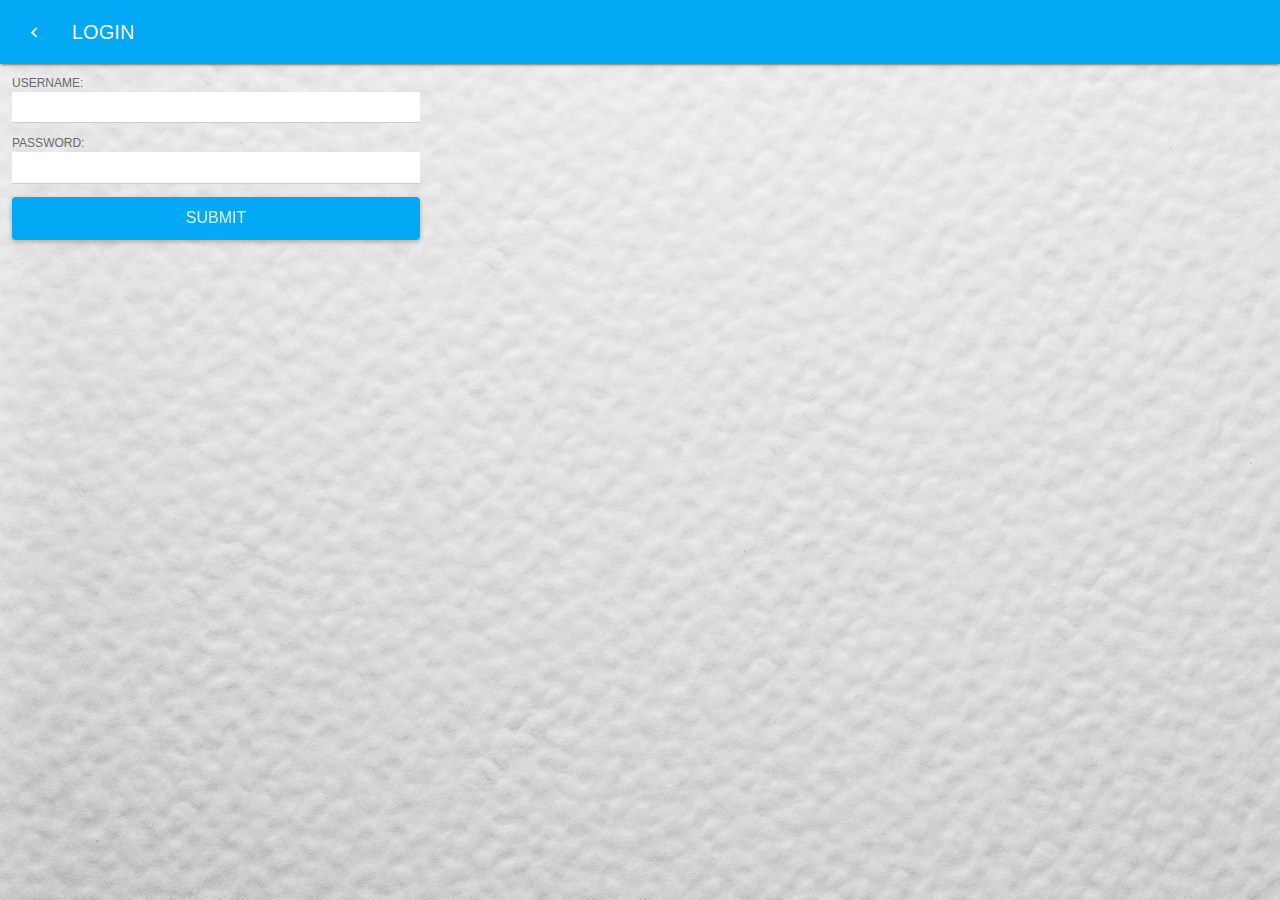
<file: admin-dashboard.html>
<!DOCTYPE HTML>
<html>

<head>
    <title>Dashboard</title>
    <meta name="viewport" content="width=device-width, initial-scale=1.0, maximum-scale=1.0, user-scalable=no" />

    <link rel="stylesheet" href="css/font-awesome.min.css" />
    <link rel="stylesheet" href="js/jquery-mobile/jquery.mobile-1.4.5.min.css" />
    <link rel="stylesheet" href="js/waves/waves.min.css" />
    <link rel="stylesheet" href="js/wow/animate.css" />
    <link rel="stylesheet" href="css/nativedroid2.css" />
    <link rel="stylesheet" href="css/app.css" />
    <script src="js/jquery-2.1.4.min.js"></script>
    <script type="text/javascript" src="js/app.js"></script>

    <style>
        /* Prevent FOUC */
        
        body {
            opacity: 0;
        }
        
        .extra-lg-btn {
            padding: 30px 0;
        }
    </style>

    <script type="text/javascript">
        callback = function(){
            var data = JSON.parse(sessionStorage.getItem('logged_user'));
            $("#greeting_msg span").html(data.name);
        };
        checkLogin(callback);
    </script>
</head>

<body>

    <div data-role="page" class="nd2-no-menu-swipe">

        <!--<nd2-include data-src="pages/fragments/panel.left.html"></nd2-include>-->

        <div data-role="header" data-position="fixed" class="wow fadeIn">
            <div href="javascript:;" class="ui-btn ui-btn-left wow fadeIn" data-wow-delay='0.8s'>
                <img width="36" height="32" src="img/ldpi-icon.png">
            </div>

            <h1 class="wow fadeIn" data-wow-delay='0.4s'>Dashboard</h1>
        </div>

        <div role="main" class="ui-content wow fadeIn" data-inset="false" data-wow-delay="0.2s">
            <h3 id="greeting_msg">Welcome <span class="name">user</span></h3>
            <br>

            <ul data-role="listview" data-icon="false">
                <li>
                    <a href="book-slots.html" onclick="javascript:CheckAvailability();">
                        <img src="img/right-check-mark.jpg" class="ui-thumbnail ui-thumbnail-circular" />
                        <h2>Check Availability</h2>
                        <p>Check and book slots</p>
                    </a>
                </li>
            </ul>

            <br>
            <div class="row">
                <div class="col-xs-6">
                    <div class="nd2-card">
                        <a href="previous-bookings.html" class="ui-btn clr-btn-indigo extra-lg-btn ui-btn-icon-block waves-effect waves-button waves-effect waves-button">
                            <i class="zmdi zmdi-file-text"></i> Your Bookings
                        </a>
                    </div>
                </div>
                <div class="col-xs-6">
                    <div class="nd2-card">
                        <a href="profile.html" class="ui-btn clr-btn-blue-grey extra-lg-btn ui-btn-icon-block waves-effect waves-button waves-effect waves-button">
                            <i class="zmdi zmdi-account-o"></i> Admin Profile
                        </a>
                    </div>
                </div>
            </div>
            <div class="row">
                <div class="col-xs-6">
                    <div class="nd2-card">
                        <a href="wallet.html" class="ui-btn clr-btn-green ui-btn-icon-block extra-lg-btn waves-effect waves-button waves-effect waves-button">
                            <i class="zmdi zmdi-balance-wallet"></i> Wallet
                        </a>
                    </div>
                </div>
                <div class="col-xs-6">
                    <div class="nd2-card">
                        <a href="javascript:logout();" class="ui-btn  clr-warning extra-lg-btn ui-btn-raised ui-btn-icon-block waves-effect waves-button waves-effect waves-button">
                            <i class="zmdi zmdi-close-circle-o"></i> Logout
                        </a>
                    </div>
                </div>
            </div>
        </div>
    </div>

    <script src="js/jquery-ui-1.11.4.min.js"></script>
    <script src="js/jquery-mobile/jquery.mobile-1.4.5.min.js"></script>
    <script src="js/waves/waves.min.js"></script>
    <script src="js/wow/wow.min.js"></script>
    <script src="js/nativedroid2.js"></script>
    <script src="nd2settings.js"></script>
</body>

</html>
</file>
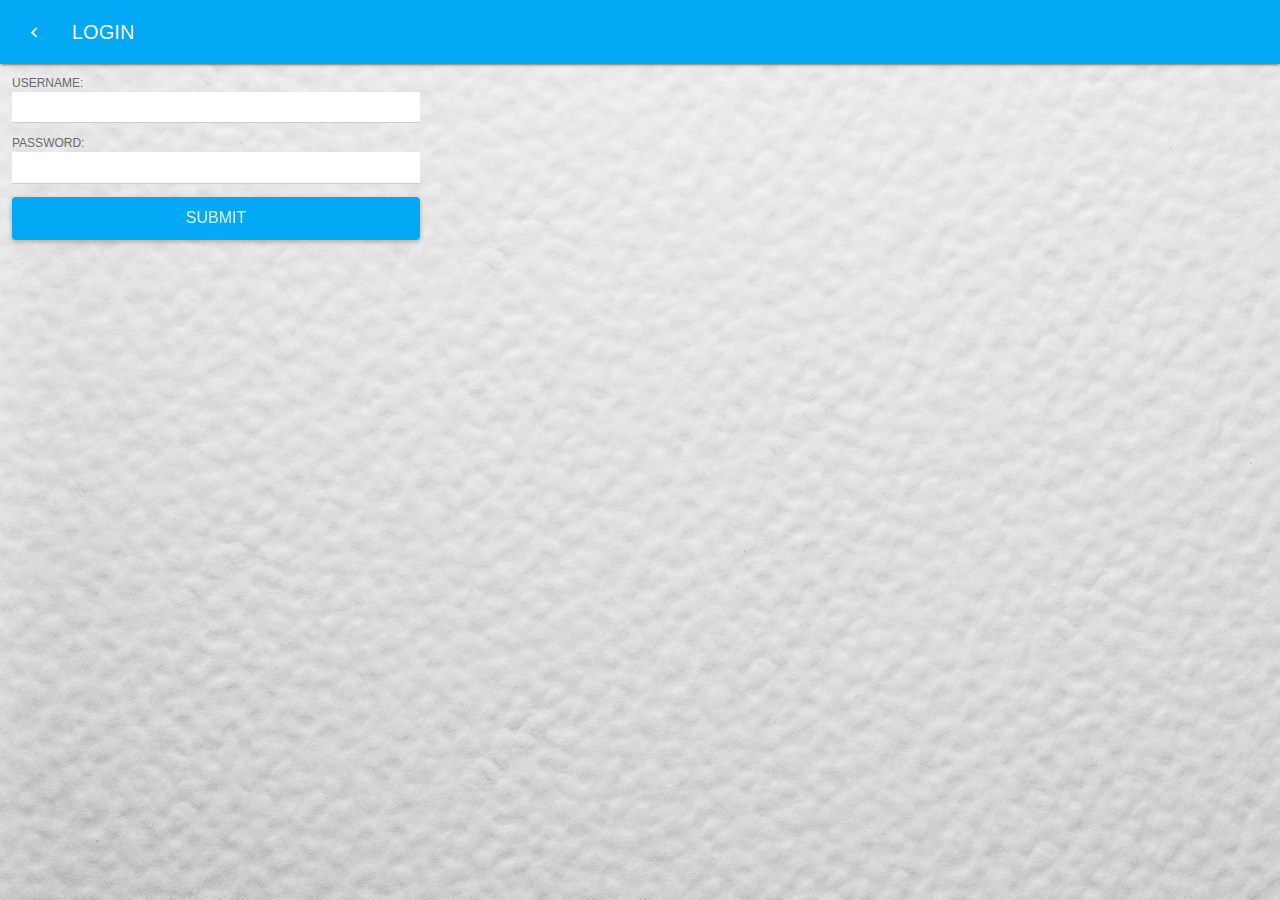
<file: book-slots.html>
<!DOCTYPE HTML>
<html>

<head>
    <title>Book Slots</title>
    <meta name="viewport" content="width=device-width, initial-scale=1.0, maximum-scale=1.0, user-scalable=no" />
    
    <link rel="stylesheet" href="css/font-awesome.min.css" />
    <link rel="stylesheet" href="js/jquery-mobile/jquery.mobile-1.4.5.min.css" />
    <link rel="stylesheet" href="js/waves/waves.min.css" />
    <link rel="stylesheet" href="js/wow/animate.css" />
    <link rel="stylesheet" href="css/nativedroid2.css" />
    <link rel="stylesheet" href="css/app.css" />
    <script src="js/jquery-2.1.4.min.js"></script>
    <script type="text/javascript" src="js/app.js"></script>
</head>

<body>

    <div data-role="page" class="nd2-no-menu-swipe">

        <!--<nd2-include data-src="pages/fragments/panel.left.html"></nd2-include>-->

        <div data-role="header" data-position="fixed" class="wow fadeIn">
            <a href="dashboard.html" class="ui-btn ui-btn-left wow fadeIn" data-wow-delay='0.8s'>
                <i class="zmdi zmdi-chevron-left"></i>
            </a>
            <h1 class="wow fadeIn" data-wow-delay='0.4s'>Book Slots</h1>
        </div>

        <div role="main" class="ui-content wow fadeIn booking-page" data-inset="false" data-wow-delay="0.2s">
            <br>
            <ul data-role="listview" data-icon="false" class="ui-listview" style="text-align:center;">
                </li>
                    <span class="colorRef red">&nbsp;</span> Booked
                </li>
                </li>
                    <span class="colorRef green">&nbsp;</span> Available 
                </li>
                </li>
                    <span class="colorRef olive">&nbsp;</span> Selected 
                </li>
            </ul>                            
            <table data-role="table" id="book-slots-table" data-mode="" class="ui-responsive table-stroke">                
                <tbody>
                    <tr>
                        <td>Slot 1</td>
                        <td><button onclick="setSlotID(this.id);" id="btnA1" class="btnFocus ui-btn">A1</button></td>
                        <td><button onclick="setSlotID(this.id);" id="btnA2" class="btnFocus ui-btn">A2</button></td>
                        <td><button onclick="setSlotID(this.id);" id="btnA3" class="btnFocus ui-btn">A3</button></td>
                    </tr>
                    <tr>
                        <td>Slot 2</td>
                        <td><button onclick="setSlotID(this.id);" id="btnB1" class="btnFocus ui-btn">B1</button></td>
                        <td><button onclick="setSlotID(this.id);" id="btnB2" class="btnFocus ui-btn">B2</button></td>
                        <td><button onclick="setSlotID(this.id);" id="btnB3" class="btnFocus ui-btn">B3</button></td>
                    </tr>
                    <tr>
                        <td>Slot 3</td>
                        <td><button onclick="setSlotID(this.id);" id="btnC1" class="btnFocus ui-btn">C1</button></td>
                        <td><button onclick="setSlotID(this.id);" id="btnC2" class="btnFocus ui-btn">C2</button></td>
                        <td><button onclick="setSlotID(this.id);" id="btnC3" class="btnFocus ui-btn">C3</button></td>
                    </tr>                   
                </tbody>
            </table>
            <br>
            <div class="row">
                    <div class="col-xs-12 col-sm-6 col-md-4">
                        <div class="box">
                            <label for="vehicle_no">Vehicle Number:</label>
                            <input type="text" name="vehicle_no" id="vehi_no" value="" data-clear-btn="true" placeholder="">
                        </div>
                    </div>
                </div>
            <br>
            <a onclick="boolSlotRedirect();" class="ui-btn ui-btn-raised clr-primary waves-effect waves-button waves-effect waves-button" href="javascript:;">Book Slot</a>
        </div>
    </div>

    <script src="js/jquery-ui-1.11.4.min.js"></script>
    <script src="js/jquery-mobile/jquery.mobile-1.4.5.min.js"></script>
    <script src="js/waves/waves.min.js"></script>
    <script src="js/wow/wow.min.js"></script>
    <script src="js/nativedroid2.js"></script>
    <script src="nd2settings.js"></script>
    <script>      
        callback = function(){};
        checkLogin(callback);        
    </script>
    <style>                        
            body {
                opacity: 0;
            }                         
        </style>
</body>

</html>
</file>
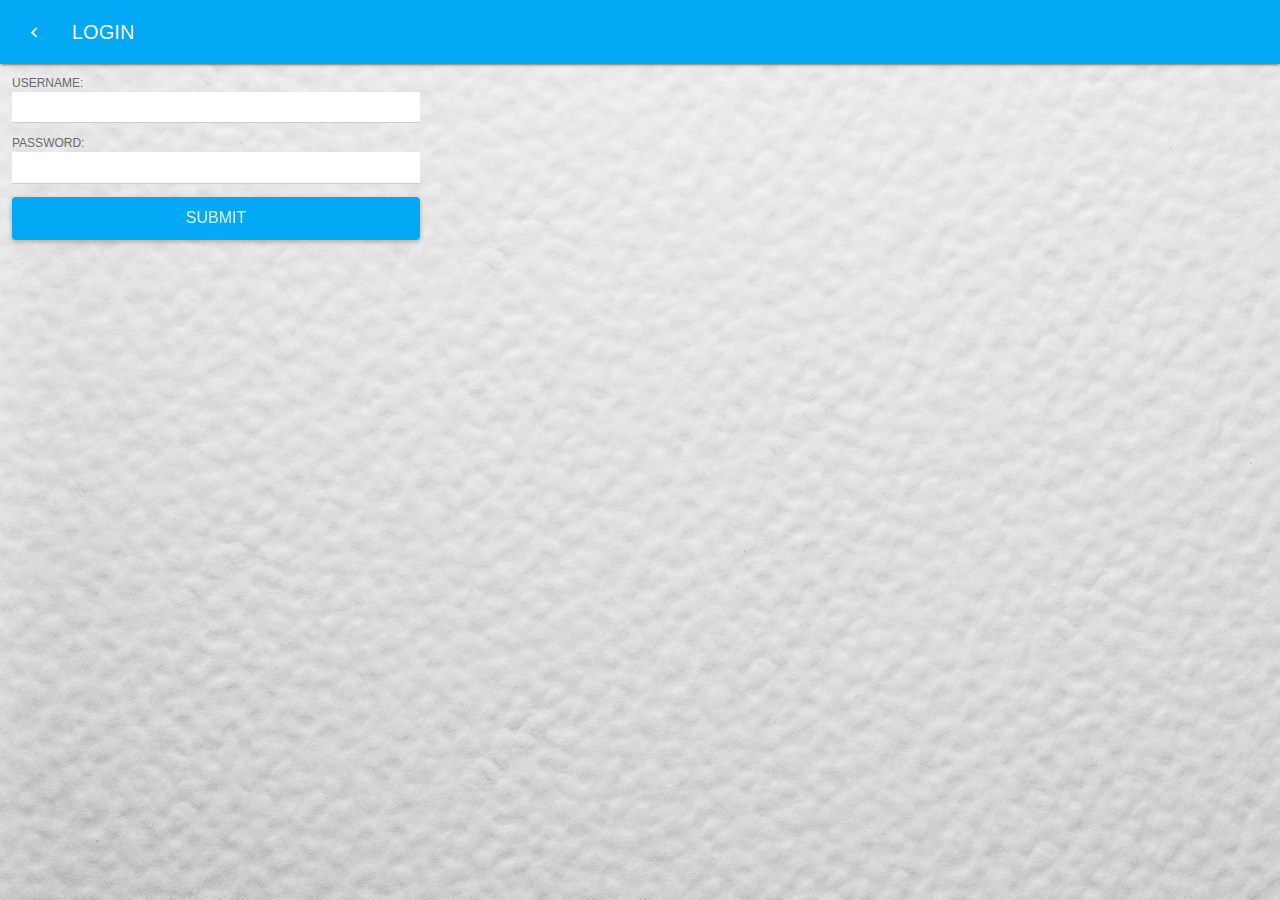
<file: booking.html>
<!DOCTYPE HTML>
<html>

<head>
    <title>Book Slots</title>
    <meta name="viewport" content="width=device-width, initial-scale=1.0, maximum-scale=1.0, user-scalable=no" />
    
    <link rel="stylesheet" href="css/font-awesome.min.css" />
    <link rel="stylesheet" href="js/jquery-mobile/jquery.mobile-1.4.5.min.css" />
    <link rel="stylesheet" href="js/waves/waves.min.css" />
    <link rel="stylesheet" href="js/wow/animate.css" />
    <link rel="stylesheet" href="css/nativedroid2.css" />
    <link rel="stylesheet" href="css/app.css" />
    <script src="js/jquery-2.1.4.min.js"></script>
    <script type="text/javascript" src="js/app.js"></script>
</head>

<body>

    <div data-role="page" class="nd2-no-menu-swipe">

        <!--<nd2-include data-src="pages/fragments/panel.left.html"></nd2-include>-->

        <div data-role="header" data-position="fixed" class="wow fadeIn">
            <a href="dashboard.html" class="ui-btn ui-btn-left wow fadeIn" data-wow-delay='0.8s'>
                <i class="zmdi zmdi-chevron-left"></i>
            </a>
            <h1 class="wow fadeIn" data-wow-delay='0.4s'>Book Slots</h1>
        </div>

        <div role="main" class="ui-content wow fadeIn booking-page" data-inset="false" data-wow-delay="0.2s">
                <div class="row">
                    <div class="col-xs-12 col-sm-6 col-md-4">
                        <div class="box">
                            <label for="vehicle_no">Vehicle Number:</label>
                            <input type="text" name="vehicle_no" id="vehi_no" value="" data-clear-btn="true" placeholder="">
                        </div>
                    </div>
                </div>
            <a id="btnFinalBook" onclick="bookSlot();" class="ui-btn ui-btn-raised clr-primary waves-effect waves-button waves-effect waves-button">Book</a>
        </div>
    </div>

    <script src="js/jquery-ui-1.11.4.min.js"></script>
    <script src="js/jquery-mobile/jquery.mobile-1.4.5.min.js"></script>
    <script src="js/waves/waves.min.js"></script>
    <script src="js/wow/wow.min.js"></script>
    <script src="js/nativedroid2.js"></script>
    <script src="nd2settings.js"></script>
    <script>
        callback = function(){};
        checkLogin(callback);

    </script>
    <style>                        
            body {
                opacity: 0;
            }                         
        </style>
</body>

</html>
</file>
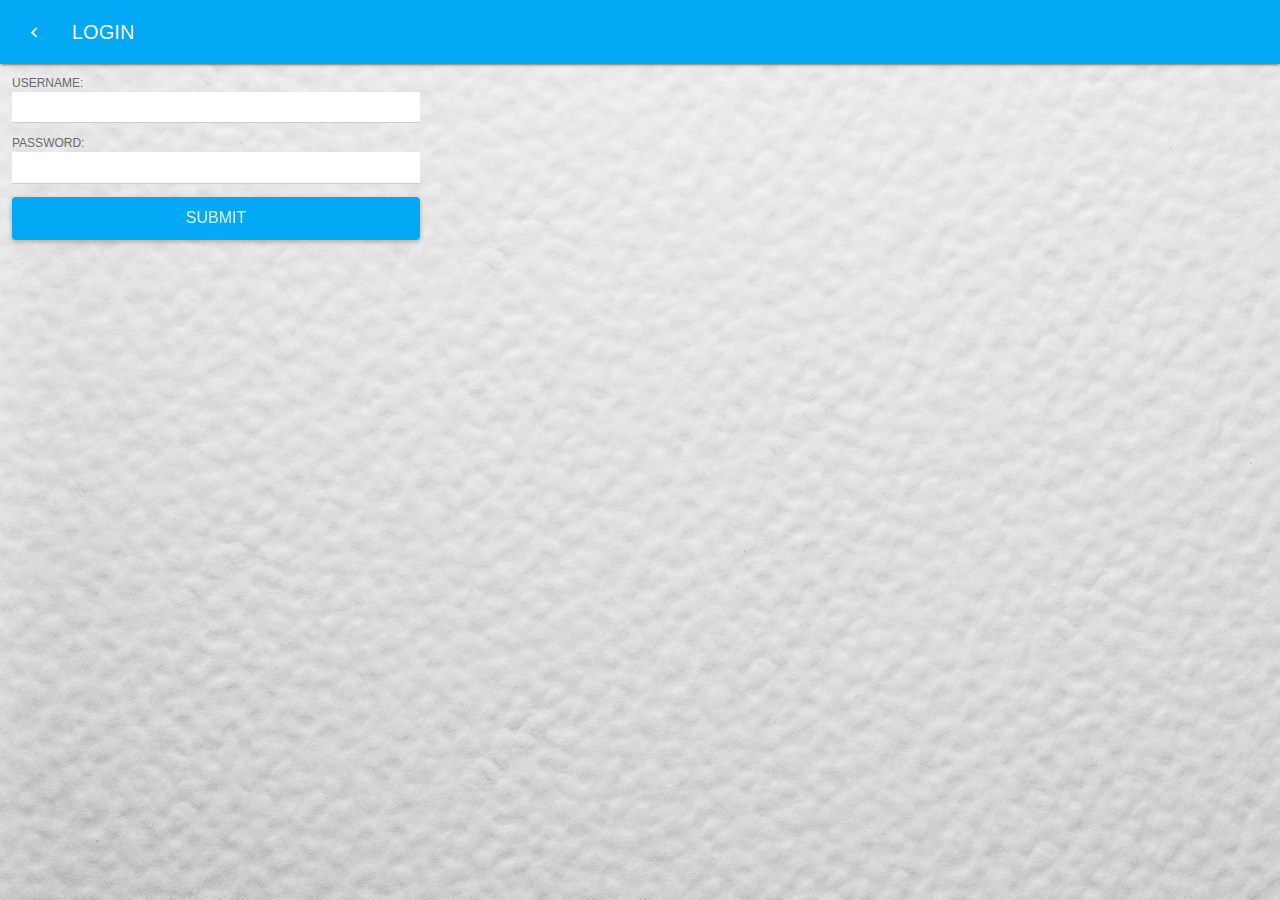
<file: dashboard.html>
<!DOCTYPE HTML>
<html>
<head>
    <title>Dashboard</title>
    <meta name="viewport" content="width=device-width, initial-scale=1.0, maximum-scale=1.0, user-scalable=no" />
    <link rel="stylesheet" href="css/font-awesome.min.css" />
    <link rel="stylesheet" href="js/jquery-mobile/jquery.mobile-1.4.5.min.css" />
    <link rel="stylesheet" href="js/waves/waves.min.css" />
    <link rel="stylesheet" href="js/wow/animate.css" />
    <link rel="stylesheet" href="css/nativedroid2.css" />
    <link rel="stylesheet" href="css/app.css" />
    <script src="js/jquery-2.1.4.min.js"></script>
    <script src="js/handlebars-v4.0.5.js"></script>
    <script type="text/javascript" src="js/app.js"></script>
    <style>
        /* Prevent FOUC */
        body {
            opacity: 0;
        }
        .extra-lg-btn {
            padding: 30px 0;
        }
    </style>

    <script type="text/javascript">
        callback = function(){
            var data = JSON.parse(sessionStorage.getItem('logged_user'));
            $("#greeting_msg span").html(data.name);
        };
        checkLogin(callback);
    </script>
</head>

<body>

    <div data-role="page" class="nd2-no-menu-swipe">

        <!--<nd2-include data-src="pages/fragments/panel.left.html"></nd2-include>-->

            <div data-role="header" data-position="fixed" class="wow fadeIn">
            <div href="javascript:;" class="ui-btn ui-btn-left wow fadeIn" data-wow-delay='0.8s'>
                <img width="36" height="32" src="img/ldpi-icon.png">
            </div>
            
            <h1 class="wow fadeIn" data-wow-delay='0.4s'>Dashboard</h1>
        </div>

        <div role="main" class="ui-content wow fadeIn" data-inset="false" data-wow-delay="0.2s">
            <h3 id="greeting_msg">Welcome <span class="name">user</span></h3>
            <br>

            <ul data-role="listview" data-icon="false">
                <li>
                    <a href="book-slots.html" onclick="javascript:CheckAvailability();">
                        <img src="img/right-check-mark.jpg" class="ui-thumbnail ui-thumbnail-circular" />
                        <h2>Check Availability</h2>
                        <p>Check and book slots</p>
                    </a>
                </li>
            </ul>

            <br>
            <div class="row">
                <div class="col-xs-6">
                    <div class="nd2-card">
                        <a onclick="javascript:compileListView();" href="previous-bookings.html" class="ui-btn clr-btn-indigo extra-lg-btn ui-btn-icon-block waves-effect waves-button waves-effect waves-button">
                            <i class="zmdi zmdi-file-text"></i> Your Bookings
                        </a>
                    </div>
                </div>
                <div class="col-xs-6">
                    <div class="nd2-card">
                        <a onclick="javascript:loadProfilePage();" href="profile.html" class="ui-btn clr-btn-blue-grey extra-lg-btn ui-btn-icon-block waves-effect waves-button waves-effect waves-button">
                            <i class="zmdi zmdi-account-o"></i> Profile
                        </a>
                    </div>
                </div>
            </div>
            <div class="row">
                <div class="col-xs-6">
                    <div class="nd2-card">
                        <a  onclick="javascript:loadWalletPage();" href="wallet.html" class="ui-btn clr-btn-green ui-btn-icon-block extra-lg-btn waves-effect waves-button waves-effect waves-button">
                            <i class="zmdi zmdi-balance-wallet"></i> Wallet
                        </a>
                    </div>
                </div>
                <div class="col-xs-6">
                    <div class="nd2-card">
                        <a href="javascript:logout();" class="ui-btn  clr-warning extra-lg-btn ui-btn-raised ui-btn-icon-block waves-effect waves-button waves-effect waves-button">
                            <i class="zmdi zmdi-close-circle-o"></i> Logout
                        </a>
                    </div>
                </div>
            </div>
        </div>
    </div>

    <script src="js/jquery-ui-1.11.4.min.js"></script>
    <script src="js/jquery-mobile/jquery.mobile-1.4.5.min.js"></script>
    <script src="js/waves/waves.min.js"></script>
    <script src="js/wow/wow.min.js"></script>
    <script src="js/nativedroid2.js"></script>
    <script src="nd2settings.js"></script>
</body>
</html>
</file>
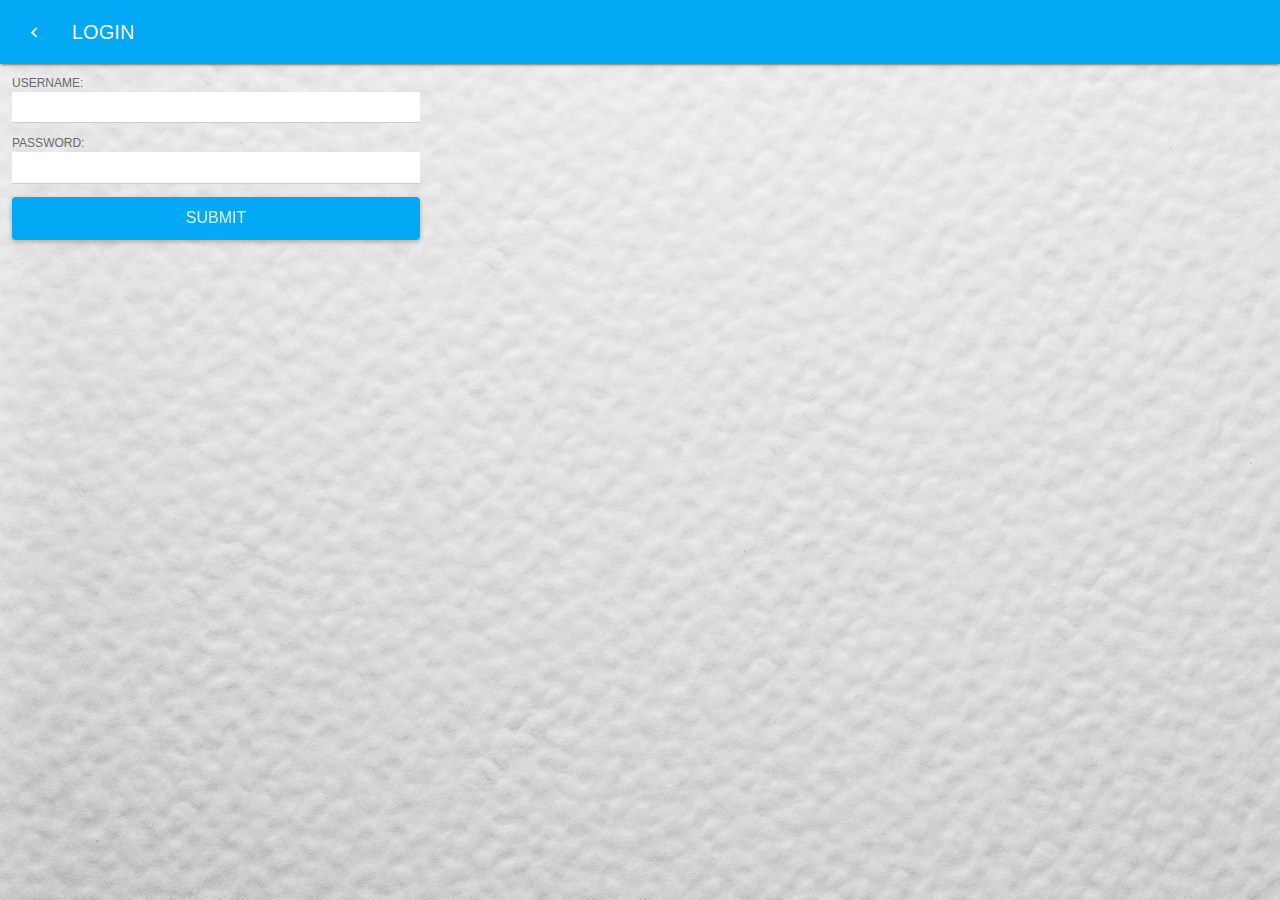
<file: login.html>
<!DOCTYPE HTML>
<html>

<head>
    <title>Login</title>
    <meta name="viewport" content="width=device-width, initial-scale=1.0, maximum-scale=1.0, user-scalable=no" />

    <link rel="stylesheet" href="css/font-awesome.min.css" />
    <link rel="stylesheet" href="js/jquery-mobile/jquery.mobile-1.4.5.min.css" />
    <link rel="stylesheet" href="js/waves/waves.min.css" />
    <link rel="stylesheet" href="js/wow/animate.css" />
    <link rel="stylesheet" href="css/nativedroid2.css" />
    <link rel="stylesheet" type="text/css" href="css/app.css" />
    <script src="js/jquery-2.1.4.min.js"></script>
    <script type="text/javascript" src="js/app.js"></script>

    <style>
        /* Prevent FOUC */
        
        body {
            opacity: 0;
        }
    </style>

</head>

<body>

    <div data-role="page" class="nd2-no-menu-swipe">

        <!--<nd2-include data-src="pages/fragments/panel.left.html"></nd2-include>-->

        <div data-role="header" data-position="fixed" class="wow fadeIn">
            <a href="index.html" class="ui-btn ui-btn-left wow fadeIn" data-wow-delay='0.8s'>
                <i class="zmdi zmdi-chevron-left"></i>
            </a>
            <h1 class="wow fadeIn" data-wow-delay='0.4s'>Login</h1>
        </div>

        <div role="main" class="ui-content wow fadeIn" data-inset="false" data-wow-delay="0.2s">
            <form method="get" action="" onsubmit="return login(this);" id="signon">
                <div class="row">
                    <div class="col-xs-12 col-sm-6 col-md-4">
                        <div class="box">
                            <label for="username">Username:</label>
                            <input type="text" name="username" id="username" value="" data-clear-btn="true" placeholder="" >
                        </div>
                        <div class="box">
                            <label for="password">Password:</label>
                            <input type="password" name="password" id="password" value="" data-clear-btn="true" placeholder="">
                        </div>
                        <div class="box">
                            <label for="submit"></label>
                            <button type="submit" class="ui-btn ui-btn-raised clr-primary waves-effect waves-button waves-effect waves-button">Submit</button>
                        </div>
                    </div>
                </div>
            </form>
        </div>


    </div>

    
    <script src="js/jquery-ui-1.11.4.min.js"></script>
    <script src="js/jquery-mobile/jquery.mobile-1.4.5.min.js"></script>
    <script src="js/waves/waves.min.js"></script>
    <script src="js/wow/wow.min.js"></script>
    <script src="js/nativedroid2.js"></script>
    <script src="nd2settings.js"></script>
</body>

</html>
</file>
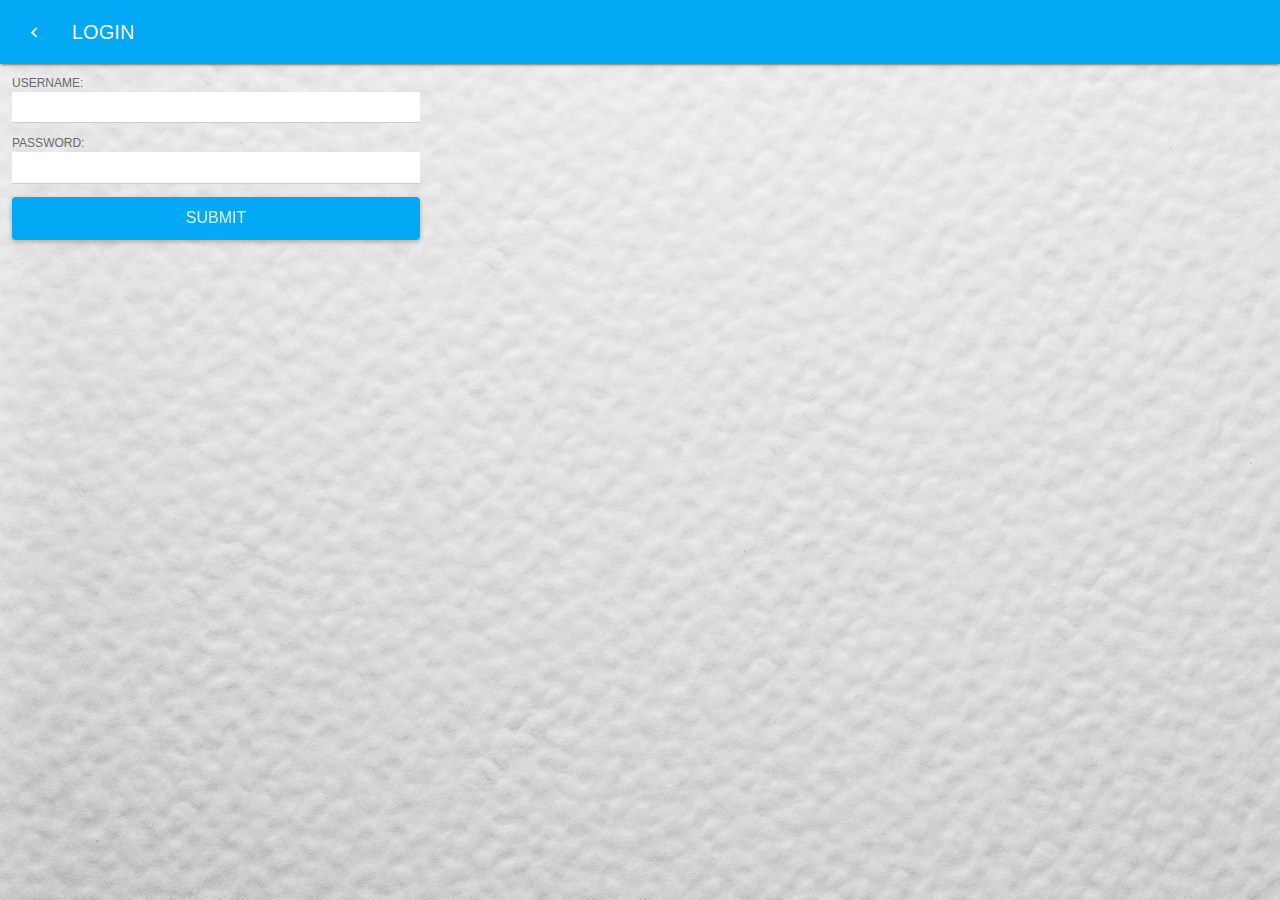
<file: pay.html>
<!DOCTYPE HTML>
<html>

<head>
    <title>Book Slots</title>
    <meta name="viewport" content="width=device-width, initial-scale=1.0, maximum-scale=1.0, user-scalable=no" />
    
    <link rel="stylesheet" href="css/font-awesome.min.css" />
    <link rel="stylesheet" href="js/jquery-mobile/jquery.mobile-1.4.5.min.css" />
    <link rel="stylesheet" href="js/waves/waves.min.css" />
    <link rel="stylesheet" href="js/wow/animate.css" />
    <link rel="stylesheet" href="css/nativedroid2.css" />
    <link rel="stylesheet" href="css/app.css" />
    <script src="js/jquery-2.1.4.min.js"></script>
    <script type="text/javascript" src="js/app.js"></script>
</head>

<body>

    <div data-role="page" class="nd2-no-menu-swipe">

        <!--<nd2-include data-src="pages/fragments/panel.left.html"></nd2-include>-->

        <div data-role="header" data-position="fixed" class="wow fadeIn">
            <a href="dashboard.html" class="ui-btn ui-btn-left wow fadeIn" data-wow-delay='0.8s'>
                <i class="zmdi zmdi-chevron-left"></i>
            </a>
            <h1 class="wow fadeIn" data-wow-delay='0.4s'>Book Slots</h1>
        </div>

        <div role="main" class="ui-content wow fadeIn booking-page" data-inset="false" data-wow-delay="0.2s">
                <div class="row"> 
                    <table>
                        <tr>
                            <td style="font-weight:bold;">Pre payment : </td>
                            <td>30</td>
                        </tr>
                    </table>                                                               
                </div>
            <a id="btnPay" onclick="bookSlot();" class="ui-btn ui-btn-raised clr-primary waves-effect waves-button waves-effect waves-button">Pay</a>
        </div>
    </div>

    <script src="js/jquery-ui-1.11.4.min.js"></script>
    <script src="js/jquery-mobile/jquery.mobile-1.4.5.min.js"></script>
    <script src="js/waves/waves.min.js"></script>
    <script src="js/wow/wow.min.js"></script>
    <script src="js/nativedroid2.js"></script>
    <script src="nd2settings.js"></script>
    <script>
        callback = function(){};
        checkLogin(callback);

    </script>
    <style>                        
            body {
                opacity: 0;
            }                         
        </style>
</body>

</html>
</file>
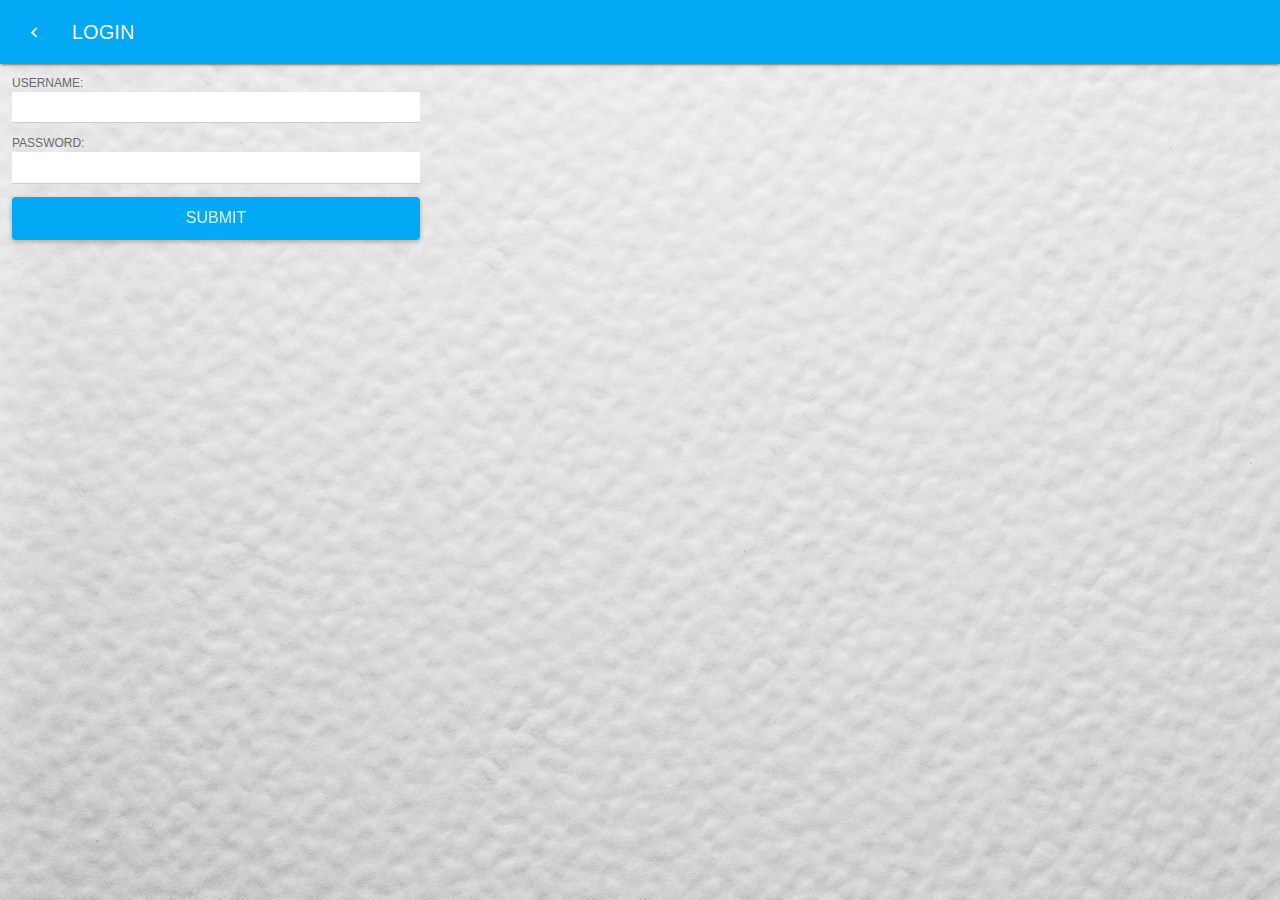
<file: profile.html>
<!DOCTYPE HTML>
<html>

<head>
    <title>Profile</title>
    <meta name="viewport" content="width=device-width, initial-scale=1.0, maximum-scale=1.0, user-scalable=no" />

    <link rel="stylesheet" href="/css/font-awesome.min.css" />
    <link rel="stylesheet" href="/js/jquery-mobile/jquery.mobile-1.4.5.min.css" />
    <link rel="stylesheet" href="/js/waves/waves.min.css" />
    <link rel="stylesheet" href="/js/wow/animate.css" />
    <link rel="stylesheet" href="/css/nativedroid2.css" />
    <link rel="stylesheet" type="text/css" href="css/app.css" />
    <script src="js/jquery-2.1.4.min.js"></script>
    <script type="text/javascript" src="/js/app.js"></script>
    <style>
        /* Prevent FOUC */
        
        body {
            opacity: 0;
        }
    </style>
    <script type="text/javascript">
        var data; 
        callback = function(){
            data = JSON.parse(sessionStorage.getItem('logged_user'));
            $("#name").val(data.name);
            $("#email").val(data.email);
            $("#mobile_no").val(data.mobileNo);
            //$("#greeting_msg span").html(data.name);
        };
        checkLogin(callback);
    </script>
</head>

<body>
    <div data-role="page" class="nd2-no-menu-swipe">
        <!--<nd2-include data-src="pages/fragments/panel.left.html"></nd2-include>-->
        <div data-role="header" data-position="fixed" class="wow fadeIn">
            <a href="dashboard.html" class="ui-btn ui-btn-left wow fadeIn" data-wow-delay='0.8s'>
                <i class="zmdi zmdi-chevron-left"></i>
            </a>
            <a href="javascript:logout();" class="ui-btn ui-btn-right wow fadeIn" data-wow-delay='0.8s'>
                <i class="zmdi zmdi-close-circle-o"></i>
            </a>
            <h1 class="wow fadeIn" data-wow-delay='0.4s'>Profile</h1>
        </div>

        <div role="main" class="ui-content wow fadeIn" data-inset="false" data-wow-delay="0.2s">

            <div class="nd2-sidepanel-profile wow fadeInDown" style="visibility: visible; animation-name: fadeInDown;">
                <div class="row">
                    <div class="col-xs-4 center-xs">
                        <div class="box ">
                            <img class="profile-thumbnail" src="img/no_profile.png" style="max-width:100px">
                        </div>
                    </div>
                    <div class="col-xs-8">
                        <div class="box profile-text">
                            <strong class="profile-name"></strong>
                            <span class="subline">Wallet : INR <span class="profile-wallet-amount"></span></span>
                        </div>
                    </div>
                </div>
            </div>

            <form method="get" action="" onsubmit="return updateProfile(this);" id="profile_form">
                <div class="row">
                    <div class="col-xs-12 col-sm-6 col-md-4">
                        <div class="box">
                            <label for="name">Name:</label>
                            <input type="text" name="name" id="name" value="" data-clear-btn="true" placeholder="">
                        </div>
                        <!--<div class="box">
                            <label for="vehicle_no">Vehicle Number:</label>
                            <input type="text" name="vehicle_no" id="vehicle_no" value="" data-clear-btn="true" placeholder="">
                        </div>-->
                        <div class="box">
                            <label for="email">Email:</label>
                            <input type="text" name="email" id="email" value="" data-clear-btn="true" placeholder="" readonly>
                        </div>
                        <div class="box">
                            <label for="mobile_no">Mobile Number:</label>
                            <input type="number" name="mobile_no" id="mobile_no" value="" data-clear-btn="true" placeholder="">
                        </div>
                        <div class="box">
                            <label for="submit"></label>
                            <a href="javascript:updateProfile(this);" class="ui-btn clr-btn-blue-grey extra-lg-btn waves-effect waves-button waves-effect waves-button">
                                <i class="zmdi zmdi-account-o"></i> Update Profile
                            </a>
                        </div>
                        <br>
                        <div class="box">
                            <label for="submit"></label>
                            <a href="#popupDialog" data-rel="popup" data-position-to="window" data-role="button" data-inline="true" data-transition="pop"
                                class="changePasswdPopup ui-btn clr-btn-grey extra-lg-btn waves-effect waves-button waves-effect waves-button">
                                <i class="zmdi zmdi-account-o"></i> Change Password
                            </a>
                        </div>
                    </div>
                </div>
            </form>
            <div data-role="popup" id="popupDialog">
                <div data-role="header">
                    <h1 class='nd-title'>Change Password</h1>
                </div>
                <div data-role="content">
                    <form method="get" action="" onsubmit="return updatePassword();" id="cpasswd_form">
                        <div class="box">
                            <label for="passwd">Old Password:</label>
                            <input type="password" name="opassword" id="opassword" value="" data-clear-btn="true" placeholder="">
                        </div>
                        <div class="box">
                            <label for="passwd">New Password:</label>
                            <input type="password" name="password" id="password" value="" data-clear-btn="true" placeholder="">
                        </div>
                        <div class="box">
                            <label for="cpasswd">Confirm Password:</label>
                            <input type="password" name="cpassword" id="cpassword" value="" data-clear-btn="true" placeholder="">
                        </div>
                    </form>
                    <a href="javascript:updatePassword()" data-role="button" data-inline="true" class="ui-btn clr-btn-blue">Change</a>
                    <a data-rel="back" data-role="button" data-inline="true" class="ui-btn ui-btn-primary"><i class='zmdi zmdi-cancel'></i> Cancel</a>
                </div>
            </div>
        </div>
    </div>
    <script src="js/jquery-ui-1.11.4.min.js"></script>
    <script src="js/jquery-mobile/jquery.mobile-1.4.5.min.js"></script>
    <script src="js/waves/waves.min.js"></script>
    <script src="js/wow/wow.min.js"></script>
    <script src="js/nativedroid2.js"></script>
    <script src="nd2settings.js"></script>
</body>

</html>
</file>
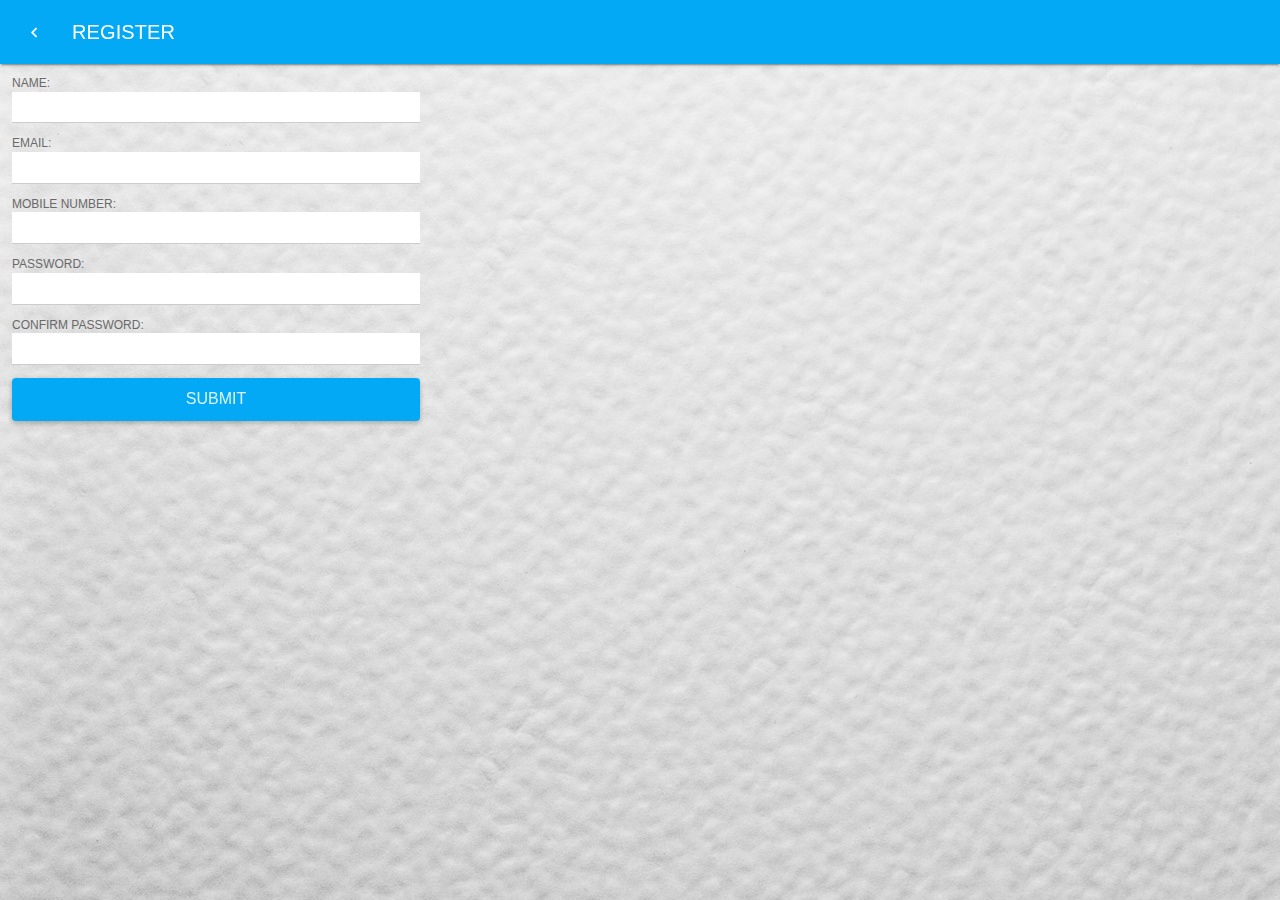
<file: register.html>
<!DOCTYPE HTML>
<html>

<head>
    <title>Register</title>
    <meta name="viewport" content="width=device-width, initial-scale=1.0, maximum-scale=1.0, user-scalable=no" />

    <link rel="stylesheet" href="/css/font-awesome.min.css" />
    <link rel="stylesheet" href="/js/jquery-mobile/jquery.mobile-1.4.5.min.css" />
    <link rel="stylesheet" href="/js/waves/waves.min.css" />
    <link rel="stylesheet" href="/js/wow/animate.css" />
    <link rel="stylesheet" href="/css/nativedroid2.css" />
    <link rel="stylesheet" type="text/css" href="css/app.css" />
    <script src="js/jquery-2.1.4.min.js"></script>
    <script type="text/javascript" src="/js/app.js"></script>

    <style>
        /* Prevent FOUC */
        
        body {
            opacity: 0;
        }
    </style>

</head>

<body>

    <div data-role="page" class="nd2-no-menu-swipe">

        <!--<nd2-include data-src="pages/fragments/panel.left.html"></nd2-include>-->

        <div data-role="header" data-position="fixed" class="wow fadeIn">
            <a href="index.html" class="ui-btn ui-btn-left wow fadeIn" data-wow-delay='0.8s'>
                <i class="zmdi zmdi-chevron-left"></i>
            </a>
            <h1 class="wow fadeIn" data-wow-delay='0.4s'>Register</h1>
        </div>

        <div role="main" class="ui-content wow fadeIn" data-inset="false" data-wow-delay="0.2s">


            <form method="get" action="" onsubmit="return registerUser(this);" id="register">

                <div class="row">
                    <div class="col-xs-12 col-sm-6 col-md-4">
                        <div class="box">
                            <label for="name">Name:</label>
                            <input type="text" name="name" id="name" value="" data-clear-btn="true" placeholder="">
                        </div>
                        <div class="box">
                            <label for="email">Email:</label>
                            <input type="text" name="email" id="email" value="" data-clear-btn="true" placeholder="" >
                        </div>
                        <div class="box">
                            <label for="mobile_no">Mobile Number:</label>
                            <input type="number" name="mobile_no" id="mobile_no" value="" data-clear-btn="true" placeholder=""
                                >
                        </div>
                        <div class="box">
                            <label for="password">Password:</label>
                            <input type="password" name="password" id="password" value="" data-clear-btn="true" placeholder=""
                                >
                        </div>
                        <div class="box">
                            <label for="cpassword">Confirm Password:</label>
                            <input type="password" name="cpassword" id="cpassword" value="" data-clear-btn="true" placeholder=""
                                >
                        </div>
                        <div class="box">
                            <label for="submit"></label>
                            <button type="submit" class="ui-btn ui-btn-raised clr-primary waves-effect waves-button waves-effect waves-button">Submit</button>
                        </div>

                    </div>
                </div>

            </form>


        </div>

    </div>

    
    <script src="js/jquery-ui-1.11.4.min.js"></script>
    <script src="js/jquery-mobile/jquery.mobile-1.4.5.min.js"></script>
    <script src="js/waves/waves.min.js"></script>
    <script src="js/wow/wow.min.js"></script>
    <script src="js/nativedroid2.js"></script>
    <script src="nd2settings.js"></script>
</body>

</html>
</file>
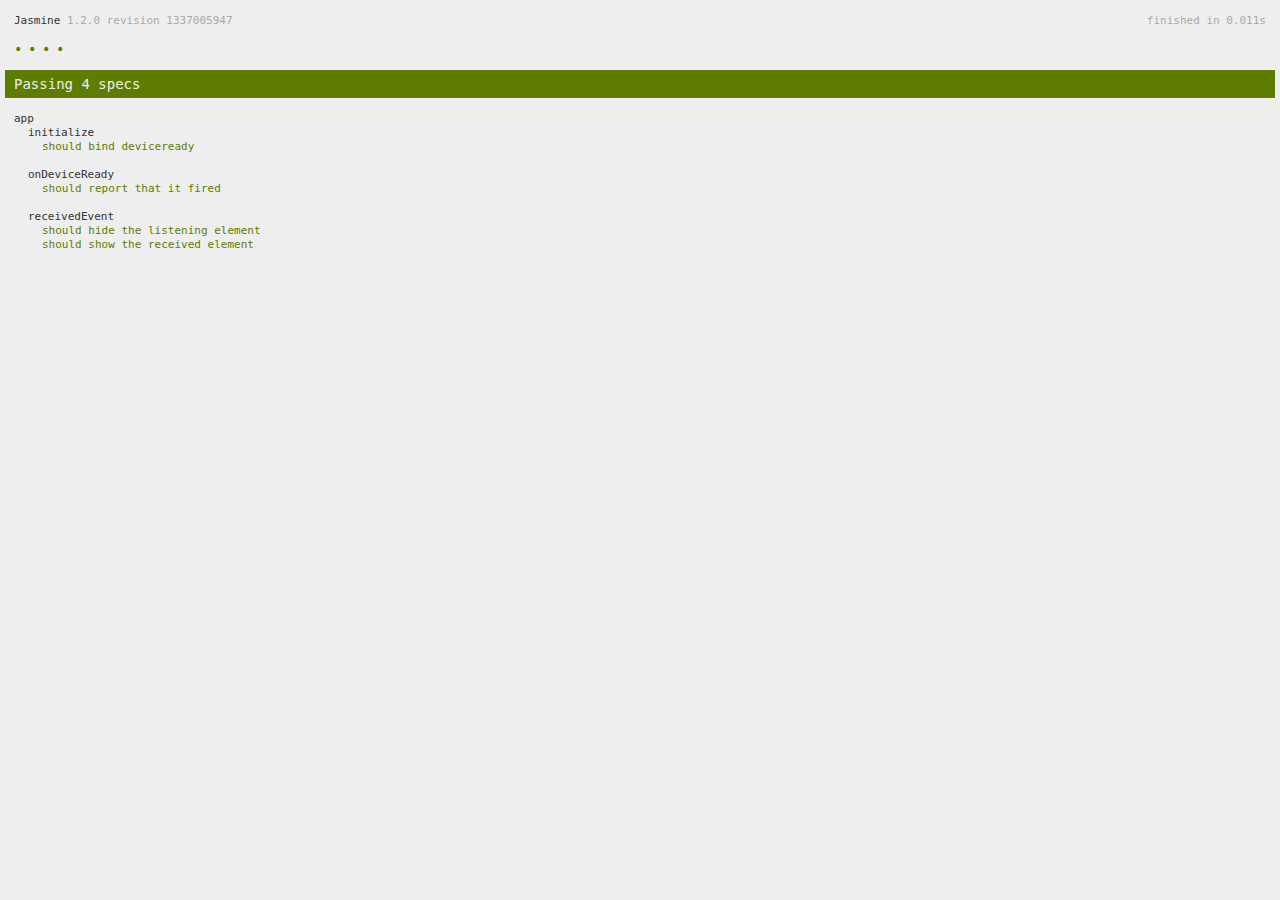
<file: spec.html>
<!DOCTYPE html>
<!--
    Licensed to the Apache Software Foundation (ASF) under one
    or more contributor license agreements.  See the NOTICE file
    distributed with this work for additional information
    regarding copyright ownership.  The ASF licenses this file
    to you under the Apache License, Version 2.0 (the
    "License"); you may not use this file except in compliance
    with the License.  You may obtain a copy of the License at

    http://www.apache.org/licenses/LICENSE-2.0

    Unless required by applicable law or agreed to in writing,
    software distributed under the License is distributed on an
    "AS IS" BASIS, WITHOUT WARRANTIES OR CONDITIONS OF ANY
     KIND, either express or implied.  See the License for the
    specific language governing permissions and limitations
    under the License.
-->
<html>
    <head>
        <title>Jasmine Spec Runner</title>

        <!-- jasmine source -->
        <link rel="shortcut icon" type="image/png" href="spec/lib/jasmine-1.2.0/jasmine_favicon.png">
        <link rel="stylesheet" type="text/css" href="spec/lib/jasmine-1.2.0/jasmine.css">
        <script type="text/javascript" src="spec/lib/jasmine-1.2.0/jasmine.js"></script>
        <script type="text/javascript" src="spec/lib/jasmine-1.2.0/jasmine-html.js"></script>

        <!-- include source files here... -->
        <script type="text/javascript" src="js/index.js"></script>

        <!-- include spec files here... -->
        <script type="text/javascript" src="spec/helper.js"></script>
        <script type="text/javascript" src="spec/index.js"></script>

        <script type="text/javascript">
            (function() {
                var jasmineEnv = jasmine.getEnv();
                jasmineEnv.updateInterval = 1000;

                var htmlReporter = new jasmine.HtmlReporter();

                jasmineEnv.addReporter(htmlReporter);

                jasmineEnv.specFilter = function(spec) {
                    return htmlReporter.specFilter(spec);
                };

                var currentWindowOnload = window.onload;

                window.onload = function() {
                    if (currentWindowOnload) {
                        currentWindowOnload();
                    }
                    execJasmine();
                };

                function execJasmine() {
                    jasmineEnv.execute();
                }
            })();
        </script>
    </head>
    <body>
        <div id="stage" style="display:none;"></div>
    </body>
</html>
</file>
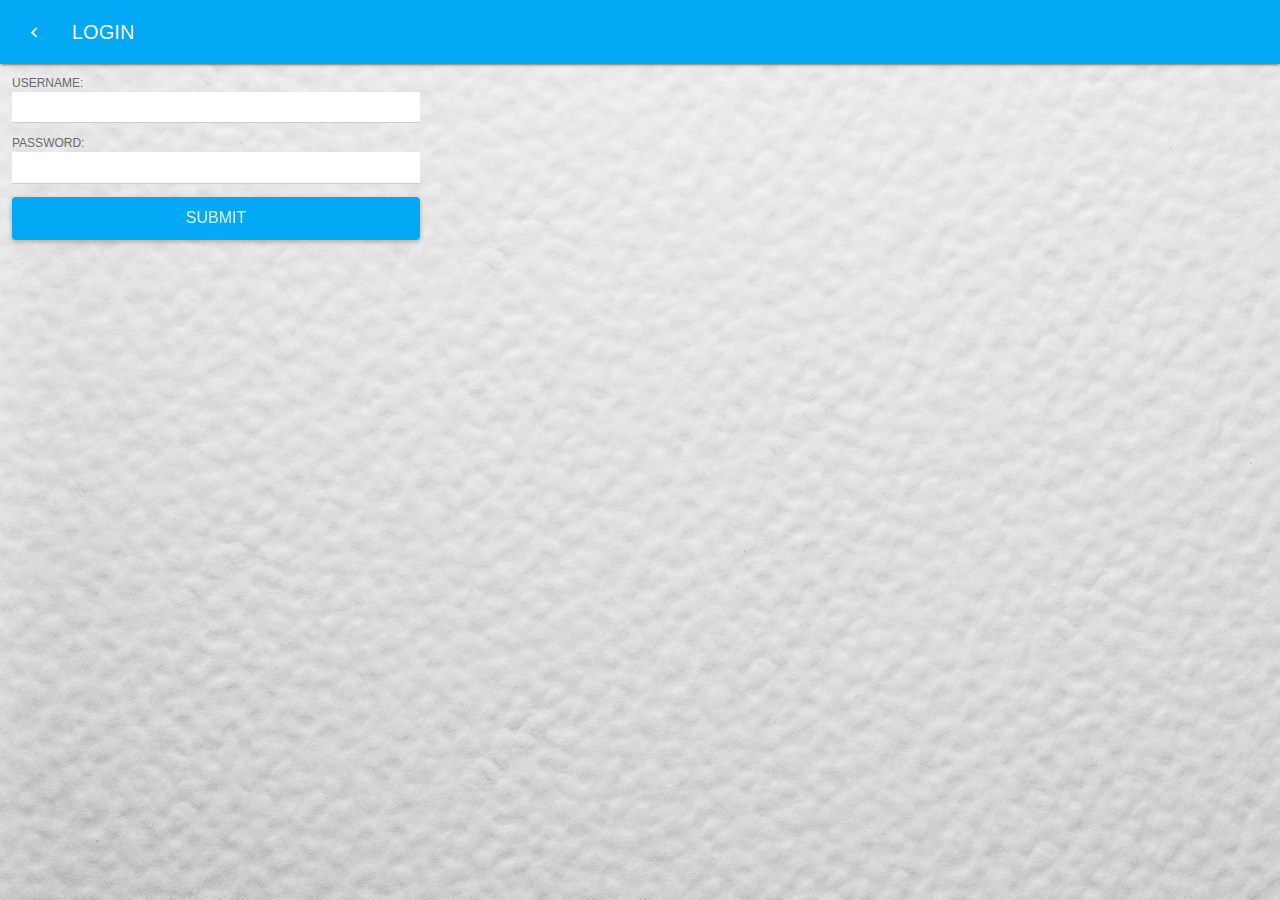
<file: wallet.html>
<!DOCTYPE HTML>
<html>

<head>
    <title>Profile</title>
    <meta name="viewport" content="width=device-width, initial-scale=1.0, maximum-scale=1.0, user-scalable=no" />

    <link rel="stylesheet" href="/css/font-awesome.min.css" />
    <link rel="stylesheet" href="/js/jquery-mobile/jquery.mobile-1.4.5.min.css" />
    <link rel="stylesheet" href="/js/waves/waves.min.css" />
    <link rel="stylesheet" href="/js/wow/animate.css" />
    <link rel="stylesheet" href="/css/nativedroid2.css" />
    <link rel="stylesheet" type="text/css" href="css/app.css" />
    <script src="js/jquery-2.1.4.min.js"></script>
    <script type="text/javascript" src="/js/app.js"></script>

    <style>
        /* Prevent FOUC */
        
        body {
            opacity: 0;
        }
    </style>
    <script type="text/javascript">
        var data; 
        callback = function(){
            data = JSON.parse(sessionStorage.getItem('logged_user'));
            //$("#greeting_msg span").html(data.name);
        };
        checkLogin(callback);
    </script>
</head>

<body>

    <div data-role="page" class="nd2-no-menu-swipe">

        <!--<nd2-include data-src="pages/fragments/panel.left.html"></nd2-include>-->

        <div data-role="header" data-position="fixed" class="wow fadeIn">
            <a href="dashboard.html" class="ui-btn ui-btn-left wow fadeIn" data-wow-delay='0.8s'>
                <i class="zmdi zmdi-chevron-left"></i>
            </a>
            <a href="#bottomsheetblock" class="ui-btn ui-btn-right wow fadeIn" data-wow-delay='0.8s'>
                <i class="zmdi zmdi-close-circle-o"></i>
            </a>
            <h1 class="wow fadeIn" data-wow-delay='0.4s'>Wallet</h1>
        </div>

        <div role="main" class="ui-content wow fadeIn" data-inset="false" data-wow-delay="0.2s">

            <div class="nd2-sidepanel-profile wow fadeInDown" style="visibility: visible; animation-name: fadeInDown;">
                <div class="row">
                    <div class="col-xs-4 center-xs">
                        <div class="box ">
                            <img class="profile-thumbnail" src="img/wallet.png" style="max-width:100px">
                        </div>
                    </div>
                    <div class="col-xs-8">
                        <div class="box profile-text">
                            <strong class="walletpage-wallet-amount"></strong>
                            <span class="subline">Your Wallet Balance</span>
                        </div>
                    </div>
                </div>
            </div>
            <h4>Add Money to Wallet</h4>
            <form method="get" action="" onsubmit="return addMoneyToWallet(this);" id="addMoneyWalletForm">

                <div class="row">
                    <div class="col-xs-12 col-sm-6 col-md-4">
                        <div class="box">
                            <label for="name">Amount:</label>
                            <input type="number" name="amount" id="wallet_amount_to_add" value="" data-clear-btn="true" placeholder="" required>
                        </div>
                        <div class="box">
                            <label for="submit"></label>
                            <button type="submit" class="ui-btn ui-btn-raised clr-primary waves-effect waves-button waves-effect waves-button">Submit</button>
                        </div>
                    </div>
                </div>
            </form>

        </div>

    </div>


    <script src="js/jquery-ui-1.11.4.min.js"></script>
    <script src="js/jquery-mobile/jquery.mobile-1.4.5.min.js"></script>
    <script src="js/waves/waves.min.js"></script>
    <script src="js/wow/wow.min.js"></script>
    <script src="js/nativedroid2.js"></script>
    <script src="nd2settings.js"></script>
</body>

</html>
</file>
<file: css/nativedroid2.css>
/* Additional resources */

/* Colors */
/*@import url("nativedroid2.color.red.css");*/
/*@import url("nativedroid2.color.pink.css");*/
/*@import url("nativedroid2.color.purple.css");*/
/*@import url("nativedroid2.color.deep-purple.css");*/
/*@import url("nativedroid2.color.indigo.css");*/
@import url("nativedroid2.color.light-blue.css");
/*@import url("nativedroid2.color.cyan.css");*/
/*@import url("nativedroid2.color.teal.css");*/
/*@import url("nativedroid2.color.green.css");*/
/*@import url("nativedroid2.color.light-green.css");*/
/*@import url("nativedroid2.color.lime.css");*/
/*@import url("nativedroid2.color.yellow.css");*/
/*@import url("nativedroid2.color.amber.css");*/
/*@import url("nativedroid2.color.orange.css");*/
/*@import url("nativedroid2.color.deep-orange.css");*/
/*@import url("nativedroid2.color.brown.css");*/
/*@import url("nativedroid2.color.grey.css");*/
/*@import url("nativedroid2.color.blue-grey.css");*/


@import url("flexboxgrid.min.css");
@import url("material-design-iconic-font.min.css");
/*@import url(//fonts.googleapis.com/css?family=RobotoDraft:300,400,500,700,400italic);
@import url(//fonts.googleapis.com/css?family=Roboto:400,300,500,400italic,700,900);*/

body {
	-webkit-transition: opacity 0.4s;
	-moz-transition: opacity 0.4s;
	-ms-transition: opacity 0.4s;
	-o-transition: opacity 0.4s;
	transition: opacity 0.4s;
	font-size: 16px;

	opacity: 1;
	text-shadow: none !important;
}

body p,
body h1,
body h2,
body h3,
body h4,
body h5,
body h6,
body blockquote,
body a,
body button {
    -webkit-user-select: none;
    -moz-user-select: none;
    -ms-user-select: none;
    -o-user-select: none;
    user-select: none;
}

body.nd2-ready {
	opacity: 1;
}

body, input, select, textarea, button, .ui-btn,h1,h2,h3,h4,h5,h6 {
	font-family: "RobotoDraft","Roboto","Helvetica Neue",sans-serif;
	font-weight: 400;
}

/*
 * Typography
 */

h1 { font-size: 56px; line-height: 1.2em; font-weight: 400; }
h2 { font-size: 34px; line-height: 1.2em; font-weight: 400; }
h3 { font-size: 24px; line-height: 1.2em; font-weight: 400; }
h4 { font-size: 20px; line-height: 1.2em; font-weight: 500; }
h5 { font-size: 16px; line-height: 1.2em; font-weight: 400; }
h6 { font-size: 14px; line-height: 1.2em; font-weight: 400;}
p { font-size: 16px; line-height: 1.2em; }

.nd2-display-4 { font-size: 112px; line-height: 1.2em; font-weight: 100; display: block; }
.nd2-display-3 { font-size: 56px; line-height: 1.2em; font-weight: 400; display: block; }
.nd2-display-2 { font-size: 45px; line-height: 1.2em; font-weight: 400; display: block; }
.nd2-display-1 { font-size: 34px; line-height: 1.2em; font-weight: 400; display: block; }
.nd2-headline { font-size: 24px; line-height: 1.2em; font-weight: 400; display: block; }
.nd2-title { font-size: 20px; line-height: 1.2em; font-weight: 500; display: block; }
.nd2-subhead { font-size: 16px; line-height: 1.2em; font-weight: 400; display: block; }

blockquote {
	position: relative;
	display: block;
	background-color: #f6f6f6;
	padding: 7px 28px;
	margin-bottom: 54px;
	color: rgba(0, 0, 0, 0.87);
}

blockquote:after {
	content: "";
	position: absolute;
	width: 0px;
	height: 0px;
	left: 24px;
	bottom: -48px;
	border-style: solid;
	border-width: 48px 48px 0 0;
	border-color: #f6f6f6 transparent transparent transparent;
}

blockquote p {
	font-family: Georgia, serif;
	font-size: 26px;
	line-height: 1.4em;
	font-style: italic;
}

blockquote footer {
	display: block;
	margin: -1em 24px 1em 0px;
	font-size: 14px;
	color: #696969;
}

blockquote footer:before {
	content : "- ";
	display: inline-block;
	line-height: 1em;
	margin: 0px 7px;

}

code, pre {
	padding: 0px 7px;
	margin: 14px 0px;
	display: block;
	background-color: #f1f1f1;
	line-height: 25px;
	overflow: auto;
}

pre {
	background: linear-gradient(
	  to bottom,
	  #f1f1f1 50%,
	  #fcfcfc 50%
	);
	background-size: 100% 50px;
}

code {
	display: inline;
}

.align-right { text-align: right; }
.align-left { text-align: left; }
.align-center { text-align: center; }

/*
 * Page Default
 */

.ui-overlay-a, .ui-page-theme-a, .ui-page-theme-a .ui-panel-wrapper {
	background-color: #ffffff;
	border-color: rgba(0,0,0,.87);
	color: rgba(0, 0, 0, 0.87);
}

.ui-content.ui-content-nopadding {
	padding: 0em 0px;
}



/*
 * Panel
 */

.ui-panel.ui-panel-open {
    position:fixed;
}

.ui-panel-position-left > .ui-panel-inner {
    position: absolute;
    top: 1px;
    left: 0;
    right: 0;
    bottom: 0px;
    overflow: auto;
    -webkit-overflow-scrolling: touch;
}

.ui-panel-open {
	max-width: 90%;
	width: 304px;
}

.ui-panel-display-overlay {
	box-shadow: 0px 0px 7px rgba(0,0,0,0.1);
}

.ui-panel.ui-panel-display-overlay.ui-panel-open {
	z-index: 2000;
}

.ui-page-theme-a a, html .ui-bar-a a, html .ui-body-a a, html body .ui-group-theme-a a {
	font-weight: 400;
}

.ui-collapsible-heading-toggle {
	border-bottom: 1px solid #cccccc;
}

.ui-listview>.ui-li-static, .ui-listview>.ui-li-divider, .ui-listview>li>a.ui-btn {
	border: 0px;
}

.ui-collapsible.ui-collapsible {
	background-color: #f6f6f6;
}
.ui-collapsible.ui-collapsible h3 a,
.ui-collapsible.ui-collapsible-collapsed.ui-collapsible h3 a:hover {
	font-weight: 500;
	background-color: rgba(0,0,0,0.1);
}

.ui-panel-dismiss {
	background-color: transparent;
	-webkit-transition: background 0.8s;
	-moz-transition: background 0.8s;
	-ms-transition: background 0.8s;
	-o-transition: background 0.8s;
	transition: background 0.8s;
}

.ui-btn-icon-left:after, .ui-btn-icon-right:after, .ui-btn-icon-top:after, .ui-btn-icon-bottom:after, .ui-btn-icon-notext:after {
	background-color: transparent;
	background-color: rgba(0,0,0,0);
	background-position: center center;
	background-repeat: no-repeat;
	color: #cccccc;
}

.ui-panel-dismiss.ui-panel-dismiss-open {
	background-color: rgba(0,0,0,0.1);
	position: fixed;
	width: 100%;
	height: 100%;
	left: 0px;
	top: 0px;
}

.ui-collapsible.ui-collapsible-collapsed,
.ui-page-theme-a .ui-body-inherit.ui-collapsible-content,
.ui-collapsible.ui-collapsible-collapsed.ui-collapsible h3 a {
	background-color: transparent;
}

.ui-page-theme-a .ui-body-inherit.ui-collapsible-content li > a {
	text-transform: none;
}

.ui-collapsible-content > .ui-listview > li > a {
	padding-left: 1.5em;
}

.ui-collapsible .ui-collapsible-heading > .ui-icon-carat-d:after {
	-webkit-transform: rotate(-180deg);
	-moz-transform: rotate(-180deg);
	-ms-transform: rotate(-180deg);
	-o-transform: rotate(-180deg);
	transform: rotate(-180deg);

	-webkit-transition: -webkit-transform 0.4s;
	-moz-transition: -moz-transform 0.4s;
	-ms-transition: -ms-transform 0.4s;
	-o-transition: -o-transform 0.4s;
	transition: transform 0.4s;
}


.ui-collapsible.ui-collapsible-collapsed .ui-collapsible-heading > .ui-icon-carat-d:after {
	-webkit-transform: rotate(0deg);
	-moz-transform: rotate(0deg);
	-ms-transform: rotate(0deg);
	-o-transform: rotate(0deg);
	transform: rotate(0deg);
}

/*
 * Bottom Sheet Panel
 */

.ui-panel.ui-panel-position-bottom {
	position: fixed;
	top: auto;
	bottom: -100%;
	left: 0px;
	width: 100%;
	max-width: 100%;
	height: auto;
	max-height: 80%;
	overflow-y: auto;
	overflow-x: hidden;
	min-height: 75px;

	visibility: visible;
	clip: initial;

}

.ui-bottom-sheet-list .row > * {
	width: 100%;
}

.ui-bottom-sheet-list .ui-bottom-sheet-link {
	display: block;
	text-align: left;
	margin: 0px;
}

.ui-bottom-sheet-list .ui-bottom-sheet-link .zmdi {
	font-size: 1em;
	display: inline-block;
	margin-right: 7px;
	min-width: 20px;
	text-align: center;
}

.ui-bottom-sheet-list .ui-bottom-sheet-link strong {
	display: inline-block;
	font-weight: 600;
}


.ui-panel-position-bottom {

	-webkit-transition: bottom 0.4s, top 0.4s;
	-moz-transition: bottom 0.4s, top 0.4s;
	-ms-transition: bottom 0.4s, top 0.4s;
	-o-transition: bottom 0.4s, top 0.4s;
	transition: all 0.4s;

}

.ui-bottom-sheet-link {
	display: inline-block;
	padding: 14px;
	text-align: center;
	text-decoration: none;
	text-shadow: none !important;
}

.ui-bottom-sheet-link .zmdi {
	display: block;
	line-height: 1.4em;
	color: rgba(0, 0, 0, 0.87);
}

.ui-bottom-sheet-link strong {
	display: block;
	font-size: 14px;
	font-weight: 400;
	color: rgba(0, 0, 0, 0.87);
}

.ui-panel-position-bottom.ui-panel-open {
	top: auto;
	bottom: 0px;
}

.ui-panel.ui-panel-position-bottom.ui-body-inherit.ui-panel-open {
	min-height: 75px;
}

/*
 * Listview
 */

.ui-listview {
	margin: 1em 0px;
}

.ui-listview .ui-li-divider {
	padding: 7px 1em;
	background-color: transparent;
	color: rgba(0,0,0, 0.54);
	font-weight: 400;
	font-size: 1em;
	line-height: 1.4em;
}

.ui-panel-inner > .ui-listview {
	margin: 0px -1em;
}

.ui-panel-inner > .ui-listview > .ui-li-divider {
	background-color: transparent;
	color: rgba(0,0,0, 0.54);
	font-weight: 400;
	font-size: 14px;
	line-height: 1.4em;
}

.ui-listview .ui-li-has-thumb > img:first-child,
.ui-listview .ui-li-has-thumb > .ui-btn > img:first-child {
	padding: auto;
	width: 100%;
	height: auto;
	margin: auto auto;
	left: 1em;
}

.ui-listview img.ui-thumbnail.ui-thumbnail-circular,
.ui-listview img.ui-thumbnail.ui-thumbnail-circular {
	border-radius: 50% !important;
	overflow: hidden;

	-webkit-transform: scale(0.7);
	-moz-transform: scale(0.7);
	-ms-transform: scale(0.7);
	-o-transform: scale(0.7);
	transform: scale(0.7);

}

.ui-listview > li h1, .ui-listview > li h2, .ui-listview > li h3, .ui-listview > li h4, .ui-listview > li h5, .ui-listview > li h6, .ui-listview > li p {
/*	margin: 0.45em 28px;*/
	text-transform: none;
}

.ui-listview > li p {
	color: rgba(0, 0, 0, 0.54);
	font-size: 14px;
}

.ui-content .ui-listview {
	margin-bottom: 1em;
}

/*
 * Tabs
 */

.nd2Tabs {
	display: block;
	margin: 0px 0px 0px 60px;
	padding: 0px;
	list-style-type: none;
	white-space: nowrap;
	overflow-x: auto;
	height: 48px;
	overflow-y: hidden;
}

.nd2Tabs li {

	display: inline-block;

	line-height: 48px;
	text-align: center;
	padding: 0px 12px;
	font-weight: 500;
	text-transform: uppercase;
	font-size: 14px;

	cursor: pointer;
	color: rgba(255,255,255,0.6);

	-webkit-transition: all 0.4s;
	-moz-transition: all 0.4s;
	-ms-transition: all 0.4s;
	-o-transition: all 0.4s;
	transition: all 0.4s;

}

.nd2Tabs li:hover {
	color: #ffffff;
}

.nd2Tabs .nd2Tabs-active {
	color: #ffffff;
	position: relative;
}

.nd2Tabs .nd2Tabs-active:after {

		content : "";
		position: absolute;
		width: 100%;
		height: 2px;
		background-color: #323232;
		bottom: 0px;
		left: 0px;

		-webkit-animation: zoomIn 0.4s;
		-moz-animation: zoomIn 0.4s;
		-ms-animation: zoomIn 0.4s;
		-o-animation : zoomIn 0.4s;
		animation : zoomIn 0.4s;

}

.nd2Tabs-content-tab {
	display: none;

	opacity: 0;

	transform: translate(-100%,0%);

	-webkit-transition: all 0.4s;
	-moz-transition: all 0.4s;
	-ms-transition: all 0.4s;
	-o-transition: all 0.4s;
	transition: all 0.4s;

}

.nd2Tabs-content-tab.nd2Tab-active.from-left,
.nd2Tabs-content-tab.nd2Tab-active.to-left {
	-webkit-transform: translate(-100%,0%);
	-moz-transform: translate(-100%,0%);
	-ms-transform: translate(-100%,0%);
	-o-transform: translate(-100%,0%);
	transform: translate(-100%,0%);

	position: absolute;
	width: 100%;
}

.nd2Tabs-content-tab.nd2Tab-active.from-right,
.nd2Tabs-content-tab.nd2Tab-active.to-right {
	-webkit-transform: translate(100%,0%);
	-moz-transform: translate(100%,0%);
	-ms-transform: translate(100%,0%);
	-o-transform: translate(100%,0%);
	transform: translate(100%,0%);

	position: absolute;
	width: 100%;

}



.nd2Tabs-content-tab.nd2Tab-active {
	display: block;
	opacity: 1;

	transform: translate(0%,0%);

}

/* Header */

.ui-page-theme-a .ui-header {
	box-shadow: 0 2px 2px 0 rgba(0,0,0,.14),0 3px 1px -2px rgba(0,0,0,.2),0 1px 5px 0 rgba(0,0,0,.12) !important;
	border: 0px solid transparent;
}

.ui-header .ui-title, .ui-footer .ui-title {
	text-align: left;
	margin: 0px 72px;
	font-size: 20px;
	line-height: 1.8em;
	font-weight: 400;
	letter-spacing: 0.005em;
}

.ui-page-theme-a .ui-btn, html .ui-bar-a .ui-btn, html .ui-body-a .ui-btn, html body .ui-group-theme-a .ui-btn, html head+body .ui-btn.ui-btn-a, .ui-page-theme-a .ui-btn:visited, html .ui-bar-a .ui-btn:visited, html .ui-body-a .ui-btn:visited, html body .ui-group-theme-a .ui-btn:visited, html head+body .ui-btn.ui-btn-a:visited,
.ui-page-theme-a .ui-btn.ui-btn-active, html .ui-bar-a .ui-btn.ui-btn-active, html .ui-body-a .ui-btn.ui-btn-active, html body .ui-group-theme-a .ui-btn.ui-btn-active, html head+body .ui-btn.ui-btn-a.ui-btn-active, .ui-page-theme-a .ui-checkbox-on:after, html .ui-bar-a .ui-checkbox-on:after, html .ui-body-a .ui-checkbox-on:after, html body .ui-group-theme-a .ui-checkbox-on:after, .ui-btn.ui-checkbox-on.ui-btn-a:after, .ui-page-theme-a .ui-flipswitch-active, html .ui-bar-a .ui-flipswitch-active, html .ui-body-a .ui-flipswitch-active, html body .ui-group-theme-a .ui-flipswitch-active, html body .ui-flipswitch.ui-bar-a.ui-flipswitch-active, .ui-page-theme-a .ui-slider-track .ui-btn-active, html .ui-bar-a .ui-slider-track .ui-btn-active, html .ui-body-a .ui-slider-track .ui-btn-active, html body .ui-group-theme-a .ui-slider-track .ui-btn-active, html body div.ui-slider-track.ui-body-a .ui-btn-active {
	background-color: transparent;
	color: inherit;
	border: 0px;
	text-shadow: none !important;
	border-radius: 4px;

	-webkit-transition: background 0.4s;
	-moz-transition: background 0.4s;
	-ms-transition: background 0.4s;
	-o-transition: background 0.4s;
	transition: background 0.4s;

}

.ui-page-theme-a .ui-btn.ui-btn-fab {
	/*padding: 11.2px 16px;*/
}

.ui-btn-fab-bottom {

	position: fixed;

	bottom: 26px;
	right: 26px;

	-webkit-transition: all 0.4s !important;
	-moz-transition: all 0.4s !important;
	-ms-transition: all 0.4s !important;
	-o-transition: all 0.4s !important;
	transition: all 0.4s !important;
}

.nd2-toast-open .ui-btn-fab-bottom {
	bottom: 58px;
	right: 26px;
}

.ui-page-theme-a .ui-btn:focus, html .ui-bar-a .ui-btn:focus, html .ui-body-a .ui-btn:focus, html body .ui-group-theme-a .ui-btn:focus, html head+body .ui-btn.ui-btn-a:focus, .ui-page-theme-a .ui-focus, html .ui-bar-a .ui-focus, html .ui-body-a .ui-focus, html body .ui-group-theme-a .ui-focus, html head+body .ui-btn-a.ui-focus, html head+body .ui-body-a.ui-focus,
.ui-bar-a, .ui-page-theme-a .ui-bar-inherit, html .ui-bar-a .ui-bar-inherit, html .ui-body-a .ui-bar-inherit, html body .ui-group-theme-a .ui-bar-inherit,
.ui-overlay-a, .ui-page-theme-a, .ui-page-theme-a .ui-panel-wrapper {
	box-shadow: none;
	text-shadow: none;
}

.ui-header > .ui-btn {
	background-color: transparent !important;
	color: #ffffff !important;

	font-size: 20px;
	line-height: 1.8em;
	padding: 0.5em;
	display: inline-block;
	width: 1.6em;
	height: 1.6em;

	border-radius: 50% !important;
	overflow: hidden !important;

}

.ui-page-theme-a .ui-btn.ui-btn-raised {
	box-shadow: 0 2px 5px 0 rgba(0,0,0,.26);
	background-color: rgb(250,250,250);
}

.ui-page-theme-a .ui-btn.ui-btn-raised.ui-disabled {
	box-shadow: none;
	background-color: rgba(0,0,0,0.24);
	color: rgba(0,0,0,0.85);
}

/*
 * HR
 */

hr {
	display: block;
	border: 0px;
	border-top: 1px solid #cccccc;
	padding: 0px;
	margin: 1em 0px;
}

hr.inset {
	margin: 1em 0px 1em 1em;
}

.ui-content hr, .ui-panel-inner hr { margin: 1em -1em; }

.ui-panel-inner hr.inset { margin: 1em -1em 1em 0em; }

/*
 * Sidepanel Profile
 *
 */

.nd2-sidepanel-profile {
	position: relative;
	margin: -1em -1em 1.5em -1em;
	padding: 3em 1em 2em 1em;
	overflow: hidden;
	box-shadow: 0px 0px 15px rgba(0,0,0,0.05);
}

.nd2-sidepanel-profile:after {
	position: absolute;
	content : "";
	top: 0px;
	left: 0px;
	width: 100%;
	height: 100%;
	z-index: -1;

	background: -moz-linear-gradient(top,  rgba(255,255,255,0.01) 0%, rgba(0,0,0,0.5) 100%);
	background: -webkit-gradient(linear, left top, left bottom, color-stop(0%,rgba(255,255,255,0.01)), color-stop(100%,rgba(0,0,0,0.5)));
	background: -webkit-linear-gradient(top,  rgba(255,255,255,0.01) 0%,rgba(0,0,0,0.5) 100%);
	background: -o-linear-gradient(top,  rgba(255,255,255,0.01) 0%,rgba(0,0,0,0.5) 100%);
	background: -ms-linear-gradient(top,  rgba(255,255,255,0.01) 0%,rgba(0,0,0,0.5) 100%);
	background: linear-gradient(to bottom,  rgba(255,255,255,0.01) 0%,rgba(0,0,0,0.5) 100%);
	filter: progid:DXImageTransform.Microsoft.gradient( startColorstr='#03ffffff', endColorstr='#000000',GradientType=0 );

}

.nd2-sidepanel-profile .profile-background {
	position: absolute;
	top: 0px;
	left: 0px;
	width: 100%;
	height: auto;
	z-index: -1;
}

.nd2-sidepanel-profile .profile-thumbnail {
	width: 80%;
	height: auto;
	border-radius: 50%;
	overflow: hidden;
	margin: -0.8em auto;
	display: inline-block;

	border: 2px solid rgba(255,255,255,0.05);
}

.nd2-sidepanel-profile .profile-text {
	text-shadow: 0px 0px 1px rgba(0,0,0,0.2);
	color: #fff;
}

.nd2-sidepanel-profile .profile-text strong {
	font-size: 20px;
	line-height: 1.2em;
	display: block;
	font-weight: 400;
	white-space: nowrap;
	overflow: hidden;
	text-overflow: ellipsis;
}

.nd2-sidepanel-profile .profile-text .subline {
	font-size: 12px;
	line-height: 1.2em;
	font-weight: 400;
	display: block;
}

/*
 * Banner / Advertising
 */

.nd2-banner {
	display: block;
	margin: 14px 0px;
}

.nd2-sample-ad {
	display: block;
	margin: 14px 0px;
	padding: 7px;
	font-size: 12px;
	font-style: italic;
	border-radius: 3px;
	text-align: center;
}

/*
 * Button
 *
 */

.ui-panel .ui-listview .ui-btn { font-weight: 400; }

.ui-btn,a.ui-btn { text-transform: uppercase; font-weight: 500; color: inherit; }
.ui-listview > a.ui-btn, .ui-listview a { text-transform: none; }

.ui-btn.ui-btn-icon-left > i.md,
button.ui-btn > i.md.ui-pull-left { float: left; }

a.ui-btn.ui-btn-icon-left > i.md { margin-left: -1em; }

.ui-btn.ui-btn-icon-right > i.md,
button.ui-btn > i.md.ui-pull-right { float: right; }

a.ui-btn.ui-btn-icon-right > i.md { margin-right: -1em; }

.ui-btn > i.md,
button.ui-btn > i.md { float: none; margin: 0px 7px; }

.ui-btn.ui-btn-icon-block > i.zmdi { display: block; }

.ui-btn.ui-btn-fab { border-radius: 50% !important; }
.ui-btn.ui-btn-fab > i.zmdi { margin: 0px; padding: 0px; }

.ui-btn {
	margin: 0px;
}

/*
 * Forms
 */

.ui-table-columntoggle-popup {
	box-shadow: 0px 0px 5px rgba(0,0,0,0.1);
	border-radius: 0px;
}

.ui-controlgroup-controls, .ui-controlgroup-controls .ui-radio, .ui-controlgroup-controls .ui-checkbox, .ui-controlgroup-controls .ui-select, .ui-controlgroup-controls li {
	background-color: #ffffff;
	border-radius: 0px;
}

.ui-checkbox .ui-btn, .ui-radio .ui-btn,
.ui-checkbox .ui-btn:hover, .ui-radio .ui-btn:hover {
	background-color: #ffffff;
	font-weight: 400;
}

.ui-btn.ui-checkbox-off:after, .ui-btn.ui-checkbox-on:after, .ui-btn.ui-radio-off:after {
  content: "";
}

.ui-btn.ui-checkbox-off:after,
.ui-btn.ui-checkbox-on:after {
	content: "";
	position: absolute;
	left: 0;
	display: inline-block;
	box-sizing: border-box;
	width: 16px;
	height: 16px;
  margin: -10px 5px;
	cursor: pointer;
	overflow: hidden;
	border-radius: 2px;
	background-color: #ffffff;
	z-index: 2;
}

.ui-btn.ui-checkbox-off:after {
	border: 2px solid rgba(0,0,0,.54);
}

.ui-icon-check:after,
html .ui-btn.ui-checkbox-on.ui-checkbox-on:after {
	content: "";
	background-color: #cccccc;
	background-image: url("[data-uri]") !important;
	border: 2px solid #cccccc;
	border-radius: 2px;
	overflow: hidden;
}


.ui-btn.ui-radio-off:after,
.ui-btn.ui-radio-on:after  {
	position: absolute;
	top: 6px;
	left: 5px;
	display: inline-block;
	box-sizing: border-box;
	width: 16px;
	height: 16px;
	margin: 0;
	cursor: pointer;
	border: 2px solid rgba(0,0,0,.54);
	border-radius: 50%;
	z-index: 2;
}

.ui-radio .ui-btn.ui-radio-on:after {
	width: 16px;
	height: 16px;
	background-color: #ffffff;
	border-width: 2px;
}

.ui-radio .ui-btn.ui-radio-on:before {
    position: absolute;
    content: "";
    top: 11px;
    left: 10px;
    display: inline-block;
    box-sizing: border-box;
    width: 6px;
    height: 6px;
    margin: 0;
    cursor: pointer;
    border: 0px;
    border-radius: 50%;
    z-index: 3;
    background-color: rgba(0,0,0,0.54);
}

.ui-controlgroup-horizontal .ui-radio .ui-btn.ui-radio-on:before {
	display: none;
}

.ui-controlgroup-horizontal .ui-btn.ui-first-child,
.ui-controlgroup-horizontal .ui-controlgroup-controls .ui-btn
 {
	background-color: rgb(250,250,250);
	box-shadow: 0px 0px 5px rgba(0,0,0,0.1);
	border-radius: 0px;
}

.ui-mobile label,
.ui-controlgroup-label,
.ui-controlgroup-label legend {
	font-size: 12px;
	font-weight: 400;
	color: #696969;
	margin-bottom: 0px;
}


.ui-mobile label {
	cursor: pointer;
}

.ui-input-text input, .ui-input-search input,
textarea.ui-input-text.ui-textinput-autogrow {
	font-size: 14px;
	border-radius: 0px;
	border: 0px solid #ffffff;
	position: relative;
	margin: 0px;
	padding: 0px;
	line-height: 16px;
}

.ui-input-text, .ui-input-search,
textarea.ui-input-text.ui-textinput-autogrow {
	margin: 0px 0px 14px 0px;
	padding: 0px;
}

textarea.ui-input-text.ui-textinput-autogrow {
	margin-top: 4px;
	border-bottom: 2px solid #cccccc;
}

.ui-input-text:after,
.ui-input-search:after {
	content: "";
	position: absolute;
	width: 100%;
	height: 1px;
	background-color: #cccccc;

	-webkit-transition: width 0.4s, height 0.4s, background 0.4s;
	-moz-transition: width 0.4s, height 0.4s, background 0.4s;
	-ms-transition: width 0.4s, height 0.4s, background 0.4s;
	-o-transition: width 0.4s, height 0.4s, background 0.4s;
	transition: width 0.4s, height 0.4s, background 0.4s;

}

.ui-input-search {
	padding-left: 7px;
}

.ui-input-search:after {
	top: auto;
	bottom: 0px;
}

.ui-body-a, .ui-page-theme-a .ui-body-inherit, html .ui-bar-a .ui-body-inherit, html .ui-body-a .ui-body-inherit, html body .ui-group-theme-a .ui-body-inherit, html .ui-panel-page-container-a {
	box-shadow: none;
	border-radius: 0px;
	border: 0px solid #ffffff;
}



.ui-flipswitch {
	border-width: 0px;
	overflow: hidden;

		-webkit-transition: background 0.4s;
		-moz-transition: background 0.4s;
		-ms-transition: background 0.4s;
		-o-transition: background 0.4s;
		transition: background 0.4s;
}

.ui-flipswitch.ui-corner-all {
	border-radius: 13px;
	box-shadow: 0px 0px 5px rgba(0,0,0,0.1);
}

.ui-flipswitch.waves-button:hover {
	background-color: #e9e9e9;
}

.ui-flipswitch .ui-btn.ui-flipswitch-on {
	border-radius: 50%;
	border-color: transparent;
	background-color: #cccccc;
}

.ui-flipswitch .ui-btn.ui-flipswitch-on {
	background-color: rgba(255,255,255,0.5);
}

.ui-page-theme-a .ui-slider-track .ui-btn-active, html .ui-bar-a .ui-slider-track .ui-btn-active, html .ui-body-a .ui-slider-track .ui-btn-active, html body .ui-group-theme-a .ui-slider-track .ui-btn-active, html body div.ui-slider-track.ui-body-a .ui-btn-active {
	height: 2px;
	border-radius: 0px;
}

.ui-slider-track {
	height: 2px;
	border: 0px solid #ffffff;
	background-color: #cccccc;
}

html >body .ui-rangeslider .ui-rangeslider-sliders .ui-slider-track:first-child {
	height: 2px;
	border: 0px solid #ffffff;
}

.ui-slider-track .ui-btn.ui-slider-handle {
	width: 20px;
	height: 20px;
	border-radius: 50%;
	margin-top: -10px;
	margin-left: -10px;
	box-shadow: none;
}


/*
 * Popup / Dialog
 */

.ui-popup .ui-header .ui-title {
/*	margin-left: 1em;*/
}

.ui-popup {
	box-shadow: 0px 0px 5px rgba(0,0,0,0.1);
	border-radius: 0px;
}

/*
*	Toasts
*/

.nd2-toast {
	display: block;

	background-color: #323232;
	line-height: 48px;
	width: 450px;

	max-width: 100%;

	overflow: hidden;
	max-height: 48px;
	white-space: nowrap;

	position: fixed;
	bottom: 0px;
	left: 50%;

	-webkit-transform: translate(-50%,0%);
	-ms-transform: translate(-50%,0%);
	-moz-transform: translate(-50%,0%);
	-o-transform: translate(-50%,0%);
	transform: translate(-50%,0%);

	-moz-transition: all 0.4s;
	-webkit-transition: all 0.4s;
	-ms-transition: all 0.4s;
	-o-transition: all 0.4s;
	transition: all 0.4s;

	color: #ffffff;
	font-size: 14px;

	z-index: 2001;

}

.nd2-toast-wrapper { position: relative; }

.nd2-toast.no-action {
	padding: 0px 24px 0px 0px;
}

.nd2-toast.nd2-toast-off {
	bottom: -150px;
}

.nd2-toast .nd2-toast-message {
	display: inline-block;
	max-width: 90%;
	overflow: hidden;
	text-overflow: ellipsis;
	padding: 0px 0px 0px 24px;
}

.nd2-toast .nd2-toast-action {
	display: inline-block;
	margin-left: 48px;
	position: absolute;
	right: 24px;
}

.nd2-toast .nd2-toast-action .ui-btn {
	padding: 0px;
	border: 0px solid transparent;
	background-color: #323232;
}

/*
 *	Search
 */

.nd2-search-input,
.nd2-search-back-button,
.nd2-search-active .nd2-search-button {
	display: none !important;
	visibility: hidden;
}

.nd2-search-active .nd2-search-input,
.nd2-search-active .nd2-search-back-button {
	display: block !important;
	visibility: visible;
}

.nd2-search-active .ui-title,
.nd2-search-active .ui-btn {
	display: none;
}

.nd2-search-input {
	display: block;
	position: absolute;
	top: 20px;
	left: 72px;
	background-color: transparent;
	border: 0px;
	line-height: 25px;
	font-size: 20px;
	color: #ffffff;
	outline: none;
}

.nd2-search-input::-webkit-input-placeholder { color: rgba(255,255,255,0.6); }
.nd2-search-input:-moz-placeholder { color: rgba(255,255,255,0.6); }
.nd2-search-input::-moz-placeholder { color: rgba(255,255,255,0.6); }
.nd2-search-input:-ms-input-placeholder { color: rgba(255,255,255,0.6); }

.ui-autocomplete {
	display: block;
	position: fixed;
	top: 64px !important;
	left: 0px !important;
	right: 0px;
	bottom: 0px;
	background-color: #fafafa;

	list-style-type: none;
	padding: 0px;
	margin: 0px;

	overflow-y: auto;
	-webkit-overflow-scrolling: touch;
}

.nd2-search-result-item {
	display: block;
	padding: 0px 10px;
	font-size: 18px;
	line-height: 2.6em;
	color: rgba(0,0,0,0.54);
	cursor: pointer;

	-webkit-transition: background 0.4s;
	-ms-transition: background 0.4s;
	-moz-transition: background 0.4s;
	-o-transition: background 0.4s;
	transition: background 0.4s;

}

.nd2-search-result-item:hover,
.nd2-search-result-item.ui-state-focus {
	background-color: rgba(0,0,0,0.05);
}

.nd2-search-result-item .icon {
	display: inline-block;
	width: 45px;
	text-align: center;
	margin-right: 17px;
}

.nd2-search-result-item .term {
	font-weight: normal;
	display: inline-block;
	color: rgba(0,0,0,0.94);
}


/*
 * Table
 */

.ui-table th {
	font-weight: 500;
}

/*
 * Colors
 */

.clr-bg-lime, .clr-accent-lime .nd2Tabs .nd2Tabs-active:after { background-color: #cddc39; }
.clr-bg-red, .clr-accent-red .nd2Tabs .nd2Tabs-active:after { background-color: #F44336; }
.clr-bg-pink, .clr-accent-pink .nd2Tabs .nd2Tabs-active:after { background-color: #E91E63; }
.clr-bg-purple, .clr-accent-purple .nd2Tabs .nd2Tabs-active:after { background-color: #9C27B0; }
.clr-bg-deep-purple, .clr-accent-deep-purple .nd2Tabs .nd2Tabs-active:after { background-color: #673AB7; }
.clr-bg-indigo, .clr-accent-indigo .nd2Tabs .nd2Tabs-active:after { background-color: #3F51B5; }
.clr-bg-blue, .clr-accent-blue .nd2Tabs .nd2Tabs-active:after { background-color: #2196F3; }
.clr-bg-light-blue, .clr-accent-light-blue .nd2Tabs .nd2Tabs-active:after { background-color: #03A9F4; }
.clr-bg-cyan, .clr-accent-cyan .nd2Tabs .nd2Tabs-active:after { background-color: #00BCD4; }
.clr-bg-teal, .clr-accent-teal .nd2Tabs .nd2Tabs-active:after { background-color: #009688; }
.clr-bg-green, .clr-accent-green .nd2Tabs .nd2Tabs-active:after { background-color: #4CAF50; }
.clr-bg-light-green, .clr-accent-light-green .nd2Tabs .nd2Tabs-active:after { background-color: #8BC34A; }
.clr-bg-yellow, .clr-accent-yellow .nd2Tabs .nd2Tabs-active:after { background-color: #FFEB3B; }
.clr-bg-amber, .clr-accent-amber .nd2Tabs .nd2Tabs-active:after { background-color: #FFC107; }
.clr-bg-orange, .clr-accent-orange .nd2Tabs .nd2Tabs-active:after { background-color: #FF9800; }
.clr-bg-deep-orange, .clr-accent-deep-orange .nd2Tabs .nd2Tabs-active:after { background-color: #FF5722; }
.clr-bg-brown, .clr-accent-brown .nd2Tabs .nd2Tabs-active:after { background-color: #795548; }
.clr-bg-grey, .clr-accent-grey .nd2Tabs .nd2Tabs-active:after { background-color: #9E9E9E; }
.clr-bg-blue-grey, .clr-accent-blue-grey .nd2Tabs .nd2Tabs-active:after { background-color: #607D8B; }
.clr-bg-white, .clr-accent-white .nd2Tabs .nd2Tabs-active:after { background-color: #FFFFFF; }

.clr-lime { color: #cddc39; }
.clr-red { color: #F44336; }
.clr-pink { color: #E91E63; }
.clr-purple { color: #9C27B0; }
.clr-deep-purple { color: #673AB7; }
.clr-indigo { color: #3F51B5; }
.clr-blue { color: #2196F3; }
.clr-light-blue { color: #03A9F4; }
.clr-cyan { color: #00BCD4; }
.clr-teal { color: #009688; }
.clr-green { color: #4CAF50; }
.clr-light-green { color: #8BC34A; }
.clr-yellow { color: #FFEB3B; }
.clr-amber { color: #FFC107; }
.clr-orange { color: #FF9800; }
.clr-deep-orange { color: #FF5722; }
.clr-brown { color: #795548; }
.clr-grey { color: #9E9E9E; }
.clr-blue-grey { color: #607D8B; }
.clr-white { color: #FFFFFF; }

.ui-btn.clr-btn-accent-lime,.ui-btn.clr-btn-accent-lime:hover { color: #cddc39; }
.ui-btn.clr-btn-accent-red,.ui-btn.clr-btn-accent-red:hover { color: #F44336; }
.ui-btn.clr-btn-accent-pink,.ui-btn.clr-btn-accent-pink:hover { color: #E91E63; }
.ui-btn.clr-btn-accent-purple,.ui-btn.clr-btn-accent-purple:hover { color: #9C27B0; }
.ui-btn.clr-btn-accent-deep-purple,.ui-btn.clr-btn-accent-deep-purple:hover { color: #673AB7; }
.ui-btn.clr-btn-accent-indigo,.ui-btn.clr-btn-accent-indigo:hover { color: #3F51B5; }
.ui-btn.clr-btn-accent-blue,.ui-btn.clr-btn-accent-blue:hover { color: #2196F3; }
.ui-btn.clr-btn-accent-light-blue,.ui-btn.clr-btn-accent-light-blue:hover { color: #03A9F4; }
.ui-btn.clr-btn-accent-cyan,.ui-btn.clr-btn-accent-cyan:hover { color: #00BCD4; }
.ui-btn.clr-btn-accent-teal,.ui-btn.clr-btn-accent-teal:hover { color: #009688; }
.ui-btn.clr-btn-accent-green,.ui-btn.clr-btn-accent-green:hover { color: #4CAF50; }
.ui-btn.clr-btn-accent-light-green,.ui-btn.clr-btn-accent-light-green:hover { color: #8BC34A; }
.ui-btn.clr-btn-accent-yellow,.ui-btn.clr-btn-accent-yellow:hover { color: #FFEB3B; }
.ui-btn.clr-btn-accent-amber,.ui-btn.clr-btn-accent-amber:hover { color: #FFC107; }
.ui-btn.clr-btn-accent-orange,.ui-btn.clr-btn-accent-orange:hover { color: #FF9800; }
.ui-btn.clr-btn-accent-deep-orange,.ui-btn.clr-btn-accent-deep-orange:hover { color: #FF5722; }
.ui-btn.clr-btn-accent-brown,.ui-btn.clr-btn-accent-brown:hover { color: #795548; }
.ui-btn.clr-btn-accent-grey,.ui-btn.clr-btn-accent-grey:hover { color: #9E9E9E; }
.ui-btn.clr-btn-accent-blue-grey,.ui-btn.clr-btn-accent-blue-grey:hover { color: #607D8B; }
.ui-btn.clr-btn-accent-white,.ui-btn.clr-btn-accent-white:hover { color: #FFFFFF; }

.ui-btn.clr-btn-lime,.ui-btn.clr-btn-lime:hover { color: rgba(0,0,0,0.8); background-color: #cddc39; }
.ui-btn.clr-btn-red,.ui-btn.clr-btn-red:hover { color: rgb(255,255,255); background-color: #F44336; }
.ui-btn.clr-btn-pink,.ui-btn.clr-btn-pink:hover { color: rgb(255,255,255); background-color: #E91E63; }
.ui-btn.clr-btn-purple,.ui-btn.clr-btn-purple:hover { color: rgb(255,255,255); background-color: #9C27B0; }
.ui-btn.clr-btn-deep-purple,.ui-btn.clr-btn-deep-purple:hover { color: rgb(255,255,255); background-color: #673AB7; }
.ui-btn.clr-btn-indigo,.ui-btn.clr-btn-indigo:hover { color: rgb(255,255,255); background-color: #3F51B5; }
.ui-btn.clr-btn-blue,.ui-btn.clr-btn-blue:hover { color: rgb(255,255,255); background-color: #2196F3; }
.ui-btn.clr-btn-light-blue,.ui-btn.clr-btn-light-blue:hover { color: rgb(255,255,255); background-color: #03A9F4; }
.ui-btn.clr-btn-cyan,.ui-btn.clr-btn-cyan:hover { color: rgb(255,255,255); background-color: #00BCD4; }
.ui-btn.clr-btn-teal,.ui-btn.clr-btn-teal:hover { color: rgb(255,255,255); background-color: #009688; }
.ui-btn.clr-btn-green,.ui-btn.clr-btn-green:hover { color: rgb(255,255,255); background-color: #4CAF50; }
.ui-btn.clr-btn-light-green,.ui-btn.clr-btn-light-green:hover { color: rgb(255,255,255); background-color: #8BC34A; }
.ui-btn.clr-btn-yellow,.ui-btn.clr-btn-yellow:hover { color: rgba(0,0,0,0.8); background-color: #FFEB3B; }
.ui-btn.clr-btn-amber,.ui-btn.clr-btn-amber:hover { color: rgba(0,0,0,0.8); background-color: #FFC107; }
.ui-btn.clr-btn-orange,.ui-btn.clr-btn-orange:hover { color: rgb(255,255,255); background-color: #FF9800; }
.ui-btn.clr-btn-deep-orange,.ui-btn.clr-btn-deep-orange:hover { color: rgb(255,255,255); background-color: #FF5722; }
.ui-btn.clr-btn-brown,.ui-btn.clr-btn-brown:hover { color: rgb(255,255,255); background-color: #795548; }
.ui-btn.clr-btn-grey,.ui-btn.clr-btn-grey:hover { color: rgb(255,255,255); background-color: #9E9E9E; }
.ui-btn.clr-btn-blue-grey,.ui-btn.clr-btn-blue-grey:hover { color: rgb(255,255,255); background-color: #607D8B; }
.ui-btn.clr-btn-white,.ui-btn.clr-btn-white:hover { color: rgba(0,0,0,0.8); background-color: #FFFFFF; }


/*
 * Cards
 */

.nd2-card {
	display: block;
	border-radius: 4px;
	box-shadow: 0 2px 2px 0 rgba(0, 0, 0, 0.16), 0 2px 10px 0 rgba(0, 0, 0, 0.12);
	margin: 15px auto;
	max-width: 450px;
	overflow: hidden;
}

.nd2-card.card-media-right,
.nd2-card.card-media-left {
	position: relative;
}

.nd2-card.card-media-left {
	min-height: 272px;
}

.nd2-card .card-media img {
	width: 100%;
	display: block;
}

.nd2-card .card-media {
	width: 100%;
	overflow: hidden;
	position: relative;
}

.nd2-card.card-media-right .card-media {
	display: block;
	position: absolute;
	top: 12px;
	right: 12px;
}

.nd2-card.card-media-left .card-media {
	display: block;
	position: absolute;
	top: 16px;
	left: 16px;
	width: 240px;
}

.nd2-card.card-media-right.card-media-small .card-media { width: 80px; height: 80px; }
.nd2-card.card-media-right.card-media-medium .card-media { width: 112px; height: 112px; }
.nd2-card.card-media-right.card-media-large .card-media { width: 152px; height: 152px; }

.nd2-card .card-media-overlay {
	display: block;
	position: absolute;
	bottom: 0px;
	left: 0px;
	width: 100%;
	overflow: hidden;

	/* Permalink - use to edit and share this gradient: http://colorzilla.com/gradient-editor/#000000+0,000000+100&amp;0+0,0.65+100 */
	background: -moz-linear-gradient(top,  rgba(0,0,0,0) 0%, rgba(0,0,0,0.65) 100%); /* FF3.6+ */
	background: -webkit-gradient(linear, left top, left bottom, color-stop(0%,rgba(0,0,0,0)), color-stop(100%,rgba(0,0,0,0.65))); /* Chrome,Safari4+ */
	background: -webkit-linear-gradient(top,  rgba(0,0,0,0) 0%,rgba(0,0,0,0.65) 100%); /* Chrome10+,Safari5.1+ */
	background: -o-linear-gradient(top,  rgba(0,0,0,0) 0%,rgba(0,0,0,0.65) 100%); /* Opera 11.10+ */
	background: -ms-linear-gradient(top,  rgba(0,0,0,0) 0%,rgba(0,0,0,0.65) 100%); /* IE10+ */
	background: linear-gradient(to bottom,  rgba(0,0,0,0) 0%,rgba(0,0,0,0.65) 100%); /* W3C */
	filter: progid:DXImageTransform.Microsoft.gradient( startColorstr='#00000000', endColorstr='#a6000000',GradientType=0 ); /* IE6-9 */

}

.nd2-card .card-media-overlay.with-background {
	background-color: rgba(0,0,0,0.4);
}

.nd2-card .card-media-overlay .card-title .card-primary-title,
.nd2-card .card-media-overlay .card-title .card-subtitle,
.nd2-card .card-media-overlay .card-action .ui-btn {
	color: #ffffff;
	text-shadow: 1px 1px 2px rgba(0,0,0,0.3);
}

.nd2-card .card-media-overlay .card-action .ui-btn:hover {
	background-color: rgba(0,0,0,0.4);
}

.nd2-card .card-supporting-text {
	padding: 16px 16px 16px 16px;
	display: block;
	font-size: 16px;
	line-height: 1.6em;
	margin: 0px 0px;
}

.nd2-card .card-supporting-text.has-action { padding: 16px 16px 16px 16px; }
.nd2-card .card-supporting-text.has-title { padding-top: 0px; }

.nd2-card.card-media-right .card-supporting-text.has-title { padding-top: 16px; }


.nd2-card .card-title {
	padding: 24px 16px;
}

.nd2-card.card-media-right.card-media-small .card-title { min-height: 56px; }
.nd2-card.card-media-right.card-media-medium .card-title { min-height: 88px; }
.nd2-card.card-media-right.card-media-large .card-title {  min-height: 128px;  }

.nd2-card .card-title.has-supporting-text {
	padding: 24px 16px 16px 16px;
}

.nd2-card .card-title .card-primary-title {
	margin: 0px;
	font-weight: 500;
	font-size: 22px;
	line-height: 26px;
	max-width: 90%;
	overflow: hidden;
	white-space: nowrap;
	text-overflow: ellipsis;
}

.nd2-card .card-title .card-subtitle {
	font-size: 14px;
	margin: 0px;
	color: #8e8e8e;
	font-weight: 400;
	line-height: 20px;
	max-width: 90%;
	overflow: hidden;
	white-space: nowrap;
	text-overflow: ellipsis;
}

.nd2-card.card-media-right .card-title .card-primary-title,
.nd2-card.card-media-right .card-title .card-subtitle {
	margin-right: 120px;
}

.nd2-card.card-media-right.card-media-medium  .card-title .card-primary-title,
.nd2-card.card-media-right.card-media-medium  .card-title .card-subtitle {
	margin-right: 180px;
}

.nd2-card.card-media-right.card-media-large .card-title .card-primary-title,
.nd2-card.card-media-right.card-media-large .card-title .card-subtitle {
	margin-right: 220px;
}


.nd2-card .card-title.has-avatar .card-primary-title,
.nd2-card .card-title.has-avatar .card-subtitle {
	font-size: 16px;
	line-height: 20px;
}

.nd2-card .card-title .card-avatar {
	display: block;
	float: left;
	width: 40px;
	height: 40px;
	overflow: hidden;
	border-radius: 50%;
	margin-right: 16px;
	background-color: #bdbdbd;
}

.nd2-card .card-action {
	padding: 8px;
}

.nd2-card .card-action.has-separator {
	border-top: 1px solid #eee;
}


.nd2-card.card-media-left .card-action {
	position: absolute;
	top: 16px;
	right: 16px;
	text-align: right;
}

.nd2-card.card-media-left .card-action .ui-btn {
	display: block;
}

/*
* Charts
*/

.nd2-chart {
	width: 100%;
	margin: 48px auto;
	height: 250px;
}

.nd2-chart.nd2-chart-large {
	height: 500px;
}

.nd2-chart .ct-area {
	fill-opacity: 0.6;
}

.nd2-chart .ct-bar {
	stroke-width: 5px;
}

/* Chart-Color-Theme: red */
.nd2-chart.clr-theme-red .ct-series-a .ct-bar, .nd2-chart.clr-theme-red .ct-series-a .ct-line, .nd2-chart.clr-theme-red .ct-series-a .ct-point, .nd2-chart.clr-theme-red .ct-series-a .ct-slice-donut {	stroke: #F44336; } .nd2-chart.clr-theme-red .ct-series-a .ct-area, .nd2-chart.clr-theme-red .ct-series-a .ct-slice-pie { fill: #F44336; }  .nd2-chart.clr-theme-red .ct-series-b .ct-bar, .nd2-chart.clr-theme-red .ct-series-b .ct-line, .nd2-chart.clr-theme-red .ct-series-b .ct-point, .nd2-chart.clr-theme-red .ct-series-b .ct-slice-donut {	stroke: #E91E63; } .nd2-chart.clr-theme-red .ct-series-b .ct-area, .nd2-chart.clr-theme-red .ct-series-b .ct-slice-pie { fill: #E91E63; }  .nd2-chart.clr-theme-red .ct-series-c .ct-bar, .nd2-chart.clr-theme-red .ct-series-c .ct-line, .nd2-chart.clr-theme-red .ct-series-c .ct-point, .nd2-chart.clr-theme-red .ct-series-c .ct-slice-donut {	stroke: #9C27B0; } .nd2-chart.clr-theme-red .ct-series-c .ct-area, .nd2-chart.clr-theme-red .ct-series-c .ct-slice-pie { fill: #9C27B0; }  .nd2-chart.clr-theme-red .ct-series-d .ct-bar, .nd2-chart.clr-theme-red .ct-series-d .ct-line, .nd2-chart.clr-theme-red .ct-series-d .ct-point, .nd2-chart.clr-theme-red .ct-series-d .ct-slice-donut {	stroke: #673AB7; } .nd2-chart.clr-theme-red .ct-series-d .ct-area, .nd2-chart.clr-theme-red .ct-series-d .ct-slice-pie { fill: #673AB7; }  .nd2-chart.clr-theme-red .ct-series-e .ct-bar, .nd2-chart.clr-theme-red .ct-series-e .ct-line, .nd2-chart.clr-theme-red .ct-series-e .ct-point, .nd2-chart.clr-theme-red .ct-series-e .ct-slice-donut {	stroke: #3F51B5; } .nd2-chart.clr-theme-red .ct-series-e .ct-area, .nd2-chart.clr-theme-red .ct-series-e .ct-slice-pie { fill: #3F51B5; }  .nd2-chart.clr-theme-red .ct-series-f .ct-bar, .nd2-chart.clr-theme-red .ct-series-f .ct-line, .nd2-chart.clr-theme-red .ct-series-f .ct-point, .nd2-chart.clr-theme-red .ct-series-f .ct-slice-donut {	stroke: #2196F3; } .nd2-chart.clr-theme-red .ct-series-f .ct-area, .nd2-chart.clr-theme-red .ct-series-f .ct-slice-pie { fill: #2196F3; }  .nd2-chart.clr-theme-red .ct-series-g .ct-bar, .nd2-chart.clr-theme-red .ct-series-g .ct-line, .nd2-chart.clr-theme-red .ct-series-g .ct-point, .nd2-chart.clr-theme-red .ct-series-g .ct-slice-donut {	stroke: #03A9F4; } .nd2-chart.clr-theme-red .ct-series-g .ct-area, .nd2-chart.clr-theme-red .ct-series-g .ct-slice-pie { fill: #03A9F4; }  .nd2-chart.clr-theme-red .ct-series-h .ct-bar, .nd2-chart.clr-theme-red .ct-series-h .ct-line, .nd2-chart.clr-theme-red .ct-series-h .ct-point, .nd2-chart.clr-theme-red .ct-series-h .ct-slice-donut {	stroke: #00BCD4; } .nd2-chart.clr-theme-red .ct-series-h .ct-area, .nd2-chart.clr-theme-red .ct-series-h .ct-slice-pie { fill: #00BCD4; }  .nd2-chart.clr-theme-red .ct-series-i .ct-bar, .nd2-chart.clr-theme-red .ct-series-i .ct-line, .nd2-chart.clr-theme-red .ct-series-i .ct-point, .nd2-chart.clr-theme-red .ct-series-i .ct-slice-donut {	stroke: #009688; } .nd2-chart.clr-theme-red .ct-series-i .ct-area, .nd2-chart.clr-theme-red .ct-series-i .ct-slice-pie { fill: #009688; }  .nd2-chart.clr-theme-red .ct-series-j .ct-bar, .nd2-chart.clr-theme-red .ct-series-j .ct-line, .nd2-chart.clr-theme-red .ct-series-j .ct-point, .nd2-chart.clr-theme-red .ct-series-j .ct-slice-donut {	stroke: #4CAF50; } .nd2-chart.clr-theme-red .ct-series-j .ct-area, .nd2-chart.clr-theme-red .ct-series-j .ct-slice-pie { fill: #4CAF50; }  .nd2-chart.clr-theme-red .ct-series-k .ct-bar, .nd2-chart.clr-theme-red .ct-series-k .ct-line, .nd2-chart.clr-theme-red .ct-series-k .ct-point, .nd2-chart.clr-theme-red .ct-series-k .ct-slice-donut {	stroke: #8BC34A; } .nd2-chart.clr-theme-red .ct-series-k .ct-area, .nd2-chart.clr-theme-red .ct-series-k .ct-slice-pie { fill: #8BC34A; }  .nd2-chart.clr-theme-red .ct-series-l .ct-bar, .nd2-chart.clr-theme-red .ct-series-l .ct-line, .nd2-chart.clr-theme-red .ct-series-l .ct-point, .nd2-chart.clr-theme-red .ct-series-l .ct-slice-donut {	stroke: #CDDC39; } .nd2-chart.clr-theme-red .ct-series-l .ct-area, .nd2-chart.clr-theme-red .ct-series-l .ct-slice-pie { fill: #CDDC39; }  .nd2-chart.clr-theme-red .ct-series-m .ct-bar, .nd2-chart.clr-theme-red .ct-series-m .ct-line, .nd2-chart.clr-theme-red .ct-series-m .ct-point, .nd2-chart.clr-theme-red .ct-series-m .ct-slice-donut {	stroke: #FFEB3B; } .nd2-chart.clr-theme-red .ct-series-m .ct-area, .nd2-chart.clr-theme-red .ct-series-m .ct-slice-pie { fill: #FFEB3B; }  .nd2-chart.clr-theme-red .ct-series-n .ct-bar, .nd2-chart.clr-theme-red .ct-series-n .ct-line, .nd2-chart.clr-theme-red .ct-series-n .ct-point, .nd2-chart.clr-theme-red .ct-series-n .ct-slice-donut {	stroke: #FFC107; } .nd2-chart.clr-theme-red .ct-series-n .ct-area, .nd2-chart.clr-theme-red .ct-series-n .ct-slice-pie { fill: #FFC107; }  .nd2-chart.clr-theme-red .ct-series-o .ct-bar, .nd2-chart.clr-theme-red .ct-series-o .ct-line, .nd2-chart.clr-theme-red .ct-series-o .ct-point, .nd2-chart.clr-theme-red .ct-series-o .ct-slice-donut {	stroke: #FF9800; } .nd2-chart.clr-theme-red .ct-series-o .ct-area, .nd2-chart.clr-theme-red .ct-series-o .ct-slice-pie { fill: #FF9800; }  .nd2-chart.clr-theme-red .ct-series-p .ct-bar, .nd2-chart.clr-theme-red .ct-series-p .ct-line, .nd2-chart.clr-theme-red .ct-series-p .ct-point, .nd2-chart.clr-theme-red .ct-series-p .ct-slice-donut {	stroke: #FF5722; } .nd2-chart.clr-theme-red .ct-series-p .ct-area, .nd2-chart.clr-theme-red .ct-series-p .ct-slice-pie { fill: #FF5722; }  .nd2-chart.clr-theme-red .ct-series-q .ct-bar, .nd2-chart.clr-theme-red .ct-series-q .ct-line, .nd2-chart.clr-theme-red .ct-series-q .ct-point, .nd2-chart.clr-theme-red .ct-series-q .ct-slice-donut {	stroke: #795548; } .nd2-chart.clr-theme-red .ct-series-q .ct-area, .nd2-chart.clr-theme-red .ct-series-q .ct-slice-pie { fill: #795548; }  .nd2-chart.clr-theme-red .ct-series-r .ct-bar, .nd2-chart.clr-theme-red .ct-series-r .ct-line, .nd2-chart.clr-theme-red .ct-series-r .ct-point, .nd2-chart.clr-theme-red .ct-series-r .ct-slice-donut {	stroke: #9E9E9E; } .nd2-chart.clr-theme-red .ct-series-r .ct-area, .nd2-chart.clr-theme-red .ct-series-r .ct-slice-pie { fill: #9E9E9E; }


/* Chart-Color-Theme: pink */
.nd2-chart.clr-theme-pink .ct-series-a .ct-bar, .nd2-chart.clr-theme-pink .ct-series-a .ct-line, .nd2-chart.clr-theme-pink .ct-series-a .ct-point, .nd2-chart.clr-theme-pink .ct-series-a .ct-slice-donut {	stroke: #E91E63; } .nd2-chart.clr-theme-pink .ct-series-a .ct-area, .nd2-chart.clr-theme-pink .ct-series-a .ct-slice-pie { fill: #E91E63; }  .nd2-chart.clr-theme-pink .ct-series-b .ct-bar, .nd2-chart.clr-theme-pink .ct-series-b .ct-line, .nd2-chart.clr-theme-pink .ct-series-b .ct-point, .nd2-chart.clr-theme-pink .ct-series-b .ct-slice-donut {	stroke: #9C27B0; } .nd2-chart.clr-theme-pink .ct-series-b .ct-area, .nd2-chart.clr-theme-pink .ct-series-b .ct-slice-pie { fill: #9C27B0; }  .nd2-chart.clr-theme-pink .ct-series-c .ct-bar, .nd2-chart.clr-theme-pink .ct-series-c .ct-line, .nd2-chart.clr-theme-pink .ct-series-c .ct-point, .nd2-chart.clr-theme-pink .ct-series-c .ct-slice-donut {	stroke: #673AB7; } .nd2-chart.clr-theme-pink .ct-series-c .ct-area, .nd2-chart.clr-theme-pink .ct-series-c .ct-slice-pie { fill: #673AB7; }  .nd2-chart.clr-theme-pink .ct-series-d .ct-bar, .nd2-chart.clr-theme-pink .ct-series-d .ct-line, .nd2-chart.clr-theme-pink .ct-series-d .ct-point, .nd2-chart.clr-theme-pink .ct-series-d .ct-slice-donut {	stroke: #3F51B5; } .nd2-chart.clr-theme-pink .ct-series-d .ct-area, .nd2-chart.clr-theme-pink .ct-series-d .ct-slice-pie { fill: #3F51B5; }  .nd2-chart.clr-theme-pink .ct-series-e .ct-bar, .nd2-chart.clr-theme-pink .ct-series-e .ct-line, .nd2-chart.clr-theme-pink .ct-series-e .ct-point, .nd2-chart.clr-theme-pink .ct-series-e .ct-slice-donut {	stroke: #2196F3; } .nd2-chart.clr-theme-pink .ct-series-e .ct-area, .nd2-chart.clr-theme-pink .ct-series-e .ct-slice-pie { fill: #2196F3; }  .nd2-chart.clr-theme-pink .ct-series-f .ct-bar, .nd2-chart.clr-theme-pink .ct-series-f .ct-line, .nd2-chart.clr-theme-pink .ct-series-f .ct-point, .nd2-chart.clr-theme-pink .ct-series-f .ct-slice-donut {	stroke: #03A9F4; } .nd2-chart.clr-theme-pink .ct-series-f .ct-area, .nd2-chart.clr-theme-pink .ct-series-f .ct-slice-pie { fill: #03A9F4; }  .nd2-chart.clr-theme-pink .ct-series-g .ct-bar, .nd2-chart.clr-theme-pink .ct-series-g .ct-line, .nd2-chart.clr-theme-pink .ct-series-g .ct-point, .nd2-chart.clr-theme-pink .ct-series-g .ct-slice-donut {	stroke: #00BCD4; } .nd2-chart.clr-theme-pink .ct-series-g .ct-area, .nd2-chart.clr-theme-pink .ct-series-g .ct-slice-pie { fill: #00BCD4; }  .nd2-chart.clr-theme-pink .ct-series-h .ct-bar, .nd2-chart.clr-theme-pink .ct-series-h .ct-line, .nd2-chart.clr-theme-pink .ct-series-h .ct-point, .nd2-chart.clr-theme-pink .ct-series-h .ct-slice-donut {	stroke: #009688; } .nd2-chart.clr-theme-pink .ct-series-h .ct-area, .nd2-chart.clr-theme-pink .ct-series-h .ct-slice-pie { fill: #009688; }  .nd2-chart.clr-theme-pink .ct-series-i .ct-bar, .nd2-chart.clr-theme-pink .ct-series-i .ct-line, .nd2-chart.clr-theme-pink .ct-series-i .ct-point, .nd2-chart.clr-theme-pink .ct-series-i .ct-slice-donut {	stroke: #4CAF50; } .nd2-chart.clr-theme-pink .ct-series-i .ct-area, .nd2-chart.clr-theme-pink .ct-series-i .ct-slice-pie { fill: #4CAF50; }  .nd2-chart.clr-theme-pink .ct-series-j .ct-bar, .nd2-chart.clr-theme-pink .ct-series-j .ct-line, .nd2-chart.clr-theme-pink .ct-series-j .ct-point, .nd2-chart.clr-theme-pink .ct-series-j .ct-slice-donut {	stroke: #8BC34A; } .nd2-chart.clr-theme-pink .ct-series-j .ct-area, .nd2-chart.clr-theme-pink .ct-series-j .ct-slice-pie { fill: #8BC34A; }  .nd2-chart.clr-theme-pink .ct-series-k .ct-bar, .nd2-chart.clr-theme-pink .ct-series-k .ct-line, .nd2-chart.clr-theme-pink .ct-series-k .ct-point, .nd2-chart.clr-theme-pink .ct-series-k .ct-slice-donut {	stroke: #CDDC39; } .nd2-chart.clr-theme-pink .ct-series-k .ct-area, .nd2-chart.clr-theme-pink .ct-series-k .ct-slice-pie { fill: #CDDC39; }  .nd2-chart.clr-theme-pink .ct-series-l .ct-bar, .nd2-chart.clr-theme-pink .ct-series-l .ct-line, .nd2-chart.clr-theme-pink .ct-series-l .ct-point, .nd2-chart.clr-theme-pink .ct-series-l .ct-slice-donut {	stroke: #FFEB3B; } .nd2-chart.clr-theme-pink .ct-series-l .ct-area, .nd2-chart.clr-theme-pink .ct-series-l .ct-slice-pie { fill: #FFEB3B; }  .nd2-chart.clr-theme-pink .ct-series-m .ct-bar, .nd2-chart.clr-theme-pink .ct-series-m .ct-line, .nd2-chart.clr-theme-pink .ct-series-m .ct-point, .nd2-chart.clr-theme-pink .ct-series-m .ct-slice-donut {	stroke: #FFC107; } .nd2-chart.clr-theme-pink .ct-series-m .ct-area, .nd2-chart.clr-theme-pink .ct-series-m .ct-slice-pie { fill: #FFC107; }  .nd2-chart.clr-theme-pink .ct-series-n .ct-bar, .nd2-chart.clr-theme-pink .ct-series-n .ct-line, .nd2-chart.clr-theme-pink .ct-series-n .ct-point, .nd2-chart.clr-theme-pink .ct-series-n .ct-slice-donut {	stroke: #FF9800; } .nd2-chart.clr-theme-pink .ct-series-n .ct-area, .nd2-chart.clr-theme-pink .ct-series-n .ct-slice-pie { fill: #FF9800; }  .nd2-chart.clr-theme-pink .ct-series-o .ct-bar, .nd2-chart.clr-theme-pink .ct-series-o .ct-line, .nd2-chart.clr-theme-pink .ct-series-o .ct-point, .nd2-chart.clr-theme-pink .ct-series-o .ct-slice-donut {	stroke: #FF5722; } .nd2-chart.clr-theme-pink .ct-series-o .ct-area, .nd2-chart.clr-theme-pink .ct-series-o .ct-slice-pie { fill: #FF5722; }  .nd2-chart.clr-theme-pink .ct-series-p .ct-bar, .nd2-chart.clr-theme-pink .ct-series-p .ct-line, .nd2-chart.clr-theme-pink .ct-series-p .ct-point, .nd2-chart.clr-theme-pink .ct-series-p .ct-slice-donut {	stroke: #795548; } .nd2-chart.clr-theme-pink .ct-series-p .ct-area, .nd2-chart.clr-theme-pink .ct-series-p .ct-slice-pie { fill: #795548; }  .nd2-chart.clr-theme-pink .ct-series-q .ct-bar, .nd2-chart.clr-theme-pink .ct-series-q .ct-line, .nd2-chart.clr-theme-pink .ct-series-q .ct-point, .nd2-chart.clr-theme-pink .ct-series-q .ct-slice-donut {	stroke: #9E9E9E; } .nd2-chart.clr-theme-pink .ct-series-q .ct-area, .nd2-chart.clr-theme-pink .ct-series-q .ct-slice-pie { fill: #9E9E9E; }  .nd2-chart.clr-theme-pink .ct-series-r .ct-bar, .nd2-chart.clr-theme-pink .ct-series-r .ct-line, .nd2-chart.clr-theme-pink .ct-series-r .ct-point, .nd2-chart.clr-theme-pink .ct-series-r .ct-slice-donut {	stroke: #607D8B; } .nd2-chart.clr-theme-pink .ct-series-r .ct-area, .nd2-chart.clr-theme-pink .ct-series-r .ct-slice-pie { fill: #607D8B; }


/* Chart-Color-Theme: purple */
.nd2-chart.clr-theme-purple .ct-series-a .ct-bar, .nd2-chart.clr-theme-purple .ct-series-a .ct-line, .nd2-chart.clr-theme-purple .ct-series-a .ct-point, .nd2-chart.clr-theme-purple .ct-series-a .ct-slice-donut {	stroke: #9C27B0; } .nd2-chart.clr-theme-purple .ct-series-a .ct-area, .nd2-chart.clr-theme-purple .ct-series-a .ct-slice-pie { fill: #9C27B0; }  .nd2-chart.clr-theme-purple .ct-series-b .ct-bar, .nd2-chart.clr-theme-purple .ct-series-b .ct-line, .nd2-chart.clr-theme-purple .ct-series-b .ct-point, .nd2-chart.clr-theme-purple .ct-series-b .ct-slice-donut {	stroke: #673AB7; } .nd2-chart.clr-theme-purple .ct-series-b .ct-area, .nd2-chart.clr-theme-purple .ct-series-b .ct-slice-pie { fill: #673AB7; }  .nd2-chart.clr-theme-purple .ct-series-c .ct-bar, .nd2-chart.clr-theme-purple .ct-series-c .ct-line, .nd2-chart.clr-theme-purple .ct-series-c .ct-point, .nd2-chart.clr-theme-purple .ct-series-c .ct-slice-donut {	stroke: #3F51B5; } .nd2-chart.clr-theme-purple .ct-series-c .ct-area, .nd2-chart.clr-theme-purple .ct-series-c .ct-slice-pie { fill: #3F51B5; }  .nd2-chart.clr-theme-purple .ct-series-d .ct-bar, .nd2-chart.clr-theme-purple .ct-series-d .ct-line, .nd2-chart.clr-theme-purple .ct-series-d .ct-point, .nd2-chart.clr-theme-purple .ct-series-d .ct-slice-donut {	stroke: #2196F3; } .nd2-chart.clr-theme-purple .ct-series-d .ct-area, .nd2-chart.clr-theme-purple .ct-series-d .ct-slice-pie { fill: #2196F3; }  .nd2-chart.clr-theme-purple .ct-series-e .ct-bar, .nd2-chart.clr-theme-purple .ct-series-e .ct-line, .nd2-chart.clr-theme-purple .ct-series-e .ct-point, .nd2-chart.clr-theme-purple .ct-series-e .ct-slice-donut {	stroke: #03A9F4; } .nd2-chart.clr-theme-purple .ct-series-e .ct-area, .nd2-chart.clr-theme-purple .ct-series-e .ct-slice-pie { fill: #03A9F4; }  .nd2-chart.clr-theme-purple .ct-series-f .ct-bar, .nd2-chart.clr-theme-purple .ct-series-f .ct-line, .nd2-chart.clr-theme-purple .ct-series-f .ct-point, .nd2-chart.clr-theme-purple .ct-series-f .ct-slice-donut {	stroke: #00BCD4; } .nd2-chart.clr-theme-purple .ct-series-f .ct-area, .nd2-chart.clr-theme-purple .ct-series-f .ct-slice-pie { fill: #00BCD4; }  .nd2-chart.clr-theme-purple .ct-series-g .ct-bar, .nd2-chart.clr-theme-purple .ct-series-g .ct-line, .nd2-chart.clr-theme-purple .ct-series-g .ct-point, .nd2-chart.clr-theme-purple .ct-series-g .ct-slice-donut {	stroke: #009688; } .nd2-chart.clr-theme-purple .ct-series-g .ct-area, .nd2-chart.clr-theme-purple .ct-series-g .ct-slice-pie { fill: #009688; }  .nd2-chart.clr-theme-purple .ct-series-h .ct-bar, .nd2-chart.clr-theme-purple .ct-series-h .ct-line, .nd2-chart.clr-theme-purple .ct-series-h .ct-point, .nd2-chart.clr-theme-purple .ct-series-h .ct-slice-donut {	stroke: #4CAF50; } .nd2-chart.clr-theme-purple .ct-series-h .ct-area, .nd2-chart.clr-theme-purple .ct-series-h .ct-slice-pie { fill: #4CAF50; }  .nd2-chart.clr-theme-purple .ct-series-i .ct-bar, .nd2-chart.clr-theme-purple .ct-series-i .ct-line, .nd2-chart.clr-theme-purple .ct-series-i .ct-point, .nd2-chart.clr-theme-purple .ct-series-i .ct-slice-donut {	stroke: #8BC34A; } .nd2-chart.clr-theme-purple .ct-series-i .ct-area, .nd2-chart.clr-theme-purple .ct-series-i .ct-slice-pie { fill: #8BC34A; }  .nd2-chart.clr-theme-purple .ct-series-j .ct-bar, .nd2-chart.clr-theme-purple .ct-series-j .ct-line, .nd2-chart.clr-theme-purple .ct-series-j .ct-point, .nd2-chart.clr-theme-purple .ct-series-j .ct-slice-donut {	stroke: #CDDC39; } .nd2-chart.clr-theme-purple .ct-series-j .ct-area, .nd2-chart.clr-theme-purple .ct-series-j .ct-slice-pie { fill: #CDDC39; }  .nd2-chart.clr-theme-purple .ct-series-k .ct-bar, .nd2-chart.clr-theme-purple .ct-series-k .ct-line, .nd2-chart.clr-theme-purple .ct-series-k .ct-point, .nd2-chart.clr-theme-purple .ct-series-k .ct-slice-donut {	stroke: #FFEB3B; } .nd2-chart.clr-theme-purple .ct-series-k .ct-area, .nd2-chart.clr-theme-purple .ct-series-k .ct-slice-pie { fill: #FFEB3B; }  .nd2-chart.clr-theme-purple .ct-series-l .ct-bar, .nd2-chart.clr-theme-purple .ct-series-l .ct-line, .nd2-chart.clr-theme-purple .ct-series-l .ct-point, .nd2-chart.clr-theme-purple .ct-series-l .ct-slice-donut {	stroke: #FFC107; } .nd2-chart.clr-theme-purple .ct-series-l .ct-area, .nd2-chart.clr-theme-purple .ct-series-l .ct-slice-pie { fill: #FFC107; }  .nd2-chart.clr-theme-purple .ct-series-m .ct-bar, .nd2-chart.clr-theme-purple .ct-series-m .ct-line, .nd2-chart.clr-theme-purple .ct-series-m .ct-point, .nd2-chart.clr-theme-purple .ct-series-m .ct-slice-donut {	stroke: #FF9800; } .nd2-chart.clr-theme-purple .ct-series-m .ct-area, .nd2-chart.clr-theme-purple .ct-series-m .ct-slice-pie { fill: #FF9800; }  .nd2-chart.clr-theme-purple .ct-series-n .ct-bar, .nd2-chart.clr-theme-purple .ct-series-n .ct-line, .nd2-chart.clr-theme-purple .ct-series-n .ct-point, .nd2-chart.clr-theme-purple .ct-series-n .ct-slice-donut {	stroke: #FF5722; } .nd2-chart.clr-theme-purple .ct-series-n .ct-area, .nd2-chart.clr-theme-purple .ct-series-n .ct-slice-pie { fill: #FF5722; }  .nd2-chart.clr-theme-purple .ct-series-o .ct-bar, .nd2-chart.clr-theme-purple .ct-series-o .ct-line, .nd2-chart.clr-theme-purple .ct-series-o .ct-point, .nd2-chart.clr-theme-purple .ct-series-o .ct-slice-donut {	stroke: #795548; } .nd2-chart.clr-theme-purple .ct-series-o .ct-area, .nd2-chart.clr-theme-purple .ct-series-o .ct-slice-pie { fill: #795548; }  .nd2-chart.clr-theme-purple .ct-series-p .ct-bar, .nd2-chart.clr-theme-purple .ct-series-p .ct-line, .nd2-chart.clr-theme-purple .ct-series-p .ct-point, .nd2-chart.clr-theme-purple .ct-series-p .ct-slice-donut {	stroke: #9E9E9E; } .nd2-chart.clr-theme-purple .ct-series-p .ct-area, .nd2-chart.clr-theme-purple .ct-series-p .ct-slice-pie { fill: #9E9E9E; }  .nd2-chart.clr-theme-purple .ct-series-q .ct-bar, .nd2-chart.clr-theme-purple .ct-series-q .ct-line, .nd2-chart.clr-theme-purple .ct-series-q .ct-point, .nd2-chart.clr-theme-purple .ct-series-q .ct-slice-donut {	stroke: #607D8B; } .nd2-chart.clr-theme-purple .ct-series-q .ct-area, .nd2-chart.clr-theme-purple .ct-series-q .ct-slice-pie { fill: #607D8B; }  .nd2-chart.clr-theme-purple .ct-series-r .ct-bar, .nd2-chart.clr-theme-purple .ct-series-r .ct-line, .nd2-chart.clr-theme-purple .ct-series-r .ct-point, .nd2-chart.clr-theme-purple .ct-series-r .ct-slice-donut {	stroke: #F44336; } .nd2-chart.clr-theme-purple .ct-series-r .ct-area, .nd2-chart.clr-theme-purple .ct-series-r .ct-slice-pie { fill: #F44336; }


/* Chart-Color-Theme: deep-purple */
.nd2-chart.clr-theme-deep-purple .ct-series-a .ct-bar, .nd2-chart.clr-theme-deep-purple .ct-series-a .ct-line, .nd2-chart.clr-theme-deep-purple .ct-series-a .ct-point, .nd2-chart.clr-theme-deep-purple .ct-series-a .ct-slice-donut {	stroke: #673AB7; } .nd2-chart.clr-theme-deep-purple .ct-series-a .ct-area, .nd2-chart.clr-theme-deep-purple .ct-series-a .ct-slice-pie { fill: #673AB7; }  .nd2-chart.clr-theme-deep-purple .ct-series-b .ct-bar, .nd2-chart.clr-theme-deep-purple .ct-series-b .ct-line, .nd2-chart.clr-theme-deep-purple .ct-series-b .ct-point, .nd2-chart.clr-theme-deep-purple .ct-series-b .ct-slice-donut {	stroke: #3F51B5; } .nd2-chart.clr-theme-deep-purple .ct-series-b .ct-area, .nd2-chart.clr-theme-deep-purple .ct-series-b .ct-slice-pie { fill: #3F51B5; }  .nd2-chart.clr-theme-deep-purple .ct-series-c .ct-bar, .nd2-chart.clr-theme-deep-purple .ct-series-c .ct-line, .nd2-chart.clr-theme-deep-purple .ct-series-c .ct-point, .nd2-chart.clr-theme-deep-purple .ct-series-c .ct-slice-donut {	stroke: #2196F3; } .nd2-chart.clr-theme-deep-purple .ct-series-c .ct-area, .nd2-chart.clr-theme-deep-purple .ct-series-c .ct-slice-pie { fill: #2196F3; }  .nd2-chart.clr-theme-deep-purple .ct-series-d .ct-bar, .nd2-chart.clr-theme-deep-purple .ct-series-d .ct-line, .nd2-chart.clr-theme-deep-purple .ct-series-d .ct-point, .nd2-chart.clr-theme-deep-purple .ct-series-d .ct-slice-donut {	stroke: #03A9F4; } .nd2-chart.clr-theme-deep-purple .ct-series-d .ct-area, .nd2-chart.clr-theme-deep-purple .ct-series-d .ct-slice-pie { fill: #03A9F4; }  .nd2-chart.clr-theme-deep-purple .ct-series-e .ct-bar, .nd2-chart.clr-theme-deep-purple .ct-series-e .ct-line, .nd2-chart.clr-theme-deep-purple .ct-series-e .ct-point, .nd2-chart.clr-theme-deep-purple .ct-series-e .ct-slice-donut {	stroke: #00BCD4; } .nd2-chart.clr-theme-deep-purple .ct-series-e .ct-area, .nd2-chart.clr-theme-deep-purple .ct-series-e .ct-slice-pie { fill: #00BCD4; }  .nd2-chart.clr-theme-deep-purple .ct-series-f .ct-bar, .nd2-chart.clr-theme-deep-purple .ct-series-f .ct-line, .nd2-chart.clr-theme-deep-purple .ct-series-f .ct-point, .nd2-chart.clr-theme-deep-purple .ct-series-f .ct-slice-donut {	stroke: #009688; } .nd2-chart.clr-theme-deep-purple .ct-series-f .ct-area, .nd2-chart.clr-theme-deep-purple .ct-series-f .ct-slice-pie { fill: #009688; }  .nd2-chart.clr-theme-deep-purple .ct-series-g .ct-bar, .nd2-chart.clr-theme-deep-purple .ct-series-g .ct-line, .nd2-chart.clr-theme-deep-purple .ct-series-g .ct-point, .nd2-chart.clr-theme-deep-purple .ct-series-g .ct-slice-donut {	stroke: #4CAF50; } .nd2-chart.clr-theme-deep-purple .ct-series-g .ct-area, .nd2-chart.clr-theme-deep-purple .ct-series-g .ct-slice-pie { fill: #4CAF50; }  .nd2-chart.clr-theme-deep-purple .ct-series-h .ct-bar, .nd2-chart.clr-theme-deep-purple .ct-series-h .ct-line, .nd2-chart.clr-theme-deep-purple .ct-series-h .ct-point, .nd2-chart.clr-theme-deep-purple .ct-series-h .ct-slice-donut {	stroke: #8BC34A; } .nd2-chart.clr-theme-deep-purple .ct-series-h .ct-area, .nd2-chart.clr-theme-deep-purple .ct-series-h .ct-slice-pie { fill: #8BC34A; }  .nd2-chart.clr-theme-deep-purple .ct-series-i .ct-bar, .nd2-chart.clr-theme-deep-purple .ct-series-i .ct-line, .nd2-chart.clr-theme-deep-purple .ct-series-i .ct-point, .nd2-chart.clr-theme-deep-purple .ct-series-i .ct-slice-donut {	stroke: #CDDC39; } .nd2-chart.clr-theme-deep-purple .ct-series-i .ct-area, .nd2-chart.clr-theme-deep-purple .ct-series-i .ct-slice-pie { fill: #CDDC39; }  .nd2-chart.clr-theme-deep-purple .ct-series-j .ct-bar, .nd2-chart.clr-theme-deep-purple .ct-series-j .ct-line, .nd2-chart.clr-theme-deep-purple .ct-series-j .ct-point, .nd2-chart.clr-theme-deep-purple .ct-series-j .ct-slice-donut {	stroke: #FFEB3B; } .nd2-chart.clr-theme-deep-purple .ct-series-j .ct-area, .nd2-chart.clr-theme-deep-purple .ct-series-j .ct-slice-pie { fill: #FFEB3B; }  .nd2-chart.clr-theme-deep-purple .ct-series-k .ct-bar, .nd2-chart.clr-theme-deep-purple .ct-series-k .ct-line, .nd2-chart.clr-theme-deep-purple .ct-series-k .ct-point, .nd2-chart.clr-theme-deep-purple .ct-series-k .ct-slice-donut {	stroke: #FFC107; } .nd2-chart.clr-theme-deep-purple .ct-series-k .ct-area, .nd2-chart.clr-theme-deep-purple .ct-series-k .ct-slice-pie { fill: #FFC107; }  .nd2-chart.clr-theme-deep-purple .ct-series-l .ct-bar, .nd2-chart.clr-theme-deep-purple .ct-series-l .ct-line, .nd2-chart.clr-theme-deep-purple .ct-series-l .ct-point, .nd2-chart.clr-theme-deep-purple .ct-series-l .ct-slice-donut {	stroke: #FF9800; } .nd2-chart.clr-theme-deep-purple .ct-series-l .ct-area, .nd2-chart.clr-theme-deep-purple .ct-series-l .ct-slice-pie { fill: #FF9800; }  .nd2-chart.clr-theme-deep-purple .ct-series-m .ct-bar, .nd2-chart.clr-theme-deep-purple .ct-series-m .ct-line, .nd2-chart.clr-theme-deep-purple .ct-series-m .ct-point, .nd2-chart.clr-theme-deep-purple .ct-series-m .ct-slice-donut {	stroke: #FF5722; } .nd2-chart.clr-theme-deep-purple .ct-series-m .ct-area, .nd2-chart.clr-theme-deep-purple .ct-series-m .ct-slice-pie { fill: #FF5722; }  .nd2-chart.clr-theme-deep-purple .ct-series-n .ct-bar, .nd2-chart.clr-theme-deep-purple .ct-series-n .ct-line, .nd2-chart.clr-theme-deep-purple .ct-series-n .ct-point, .nd2-chart.clr-theme-deep-purple .ct-series-n .ct-slice-donut {	stroke: #795548; } .nd2-chart.clr-theme-deep-purple .ct-series-n .ct-area, .nd2-chart.clr-theme-deep-purple .ct-series-n .ct-slice-pie { fill: #795548; }  .nd2-chart.clr-theme-deep-purple .ct-series-o .ct-bar, .nd2-chart.clr-theme-deep-purple .ct-series-o .ct-line, .nd2-chart.clr-theme-deep-purple .ct-series-o .ct-point, .nd2-chart.clr-theme-deep-purple .ct-series-o .ct-slice-donut {	stroke: #9E9E9E; } .nd2-chart.clr-theme-deep-purple .ct-series-o .ct-area, .nd2-chart.clr-theme-deep-purple .ct-series-o .ct-slice-pie { fill: #9E9E9E; }  .nd2-chart.clr-theme-deep-purple .ct-series-p .ct-bar, .nd2-chart.clr-theme-deep-purple .ct-series-p .ct-line, .nd2-chart.clr-theme-deep-purple .ct-series-p .ct-point, .nd2-chart.clr-theme-deep-purple .ct-series-p .ct-slice-donut {	stroke: #607D8B; } .nd2-chart.clr-theme-deep-purple .ct-series-p .ct-area, .nd2-chart.clr-theme-deep-purple .ct-series-p .ct-slice-pie { fill: #607D8B; }  .nd2-chart.clr-theme-deep-purple .ct-series-q .ct-bar, .nd2-chart.clr-theme-deep-purple .ct-series-q .ct-line, .nd2-chart.clr-theme-deep-purple .ct-series-q .ct-point, .nd2-chart.clr-theme-deep-purple .ct-series-q .ct-slice-donut {	stroke: #F44336; } .nd2-chart.clr-theme-deep-purple .ct-series-q .ct-area, .nd2-chart.clr-theme-deep-purple .ct-series-q .ct-slice-pie { fill: #F44336; }  .nd2-chart.clr-theme-deep-purple .ct-series-r .ct-bar, .nd2-chart.clr-theme-deep-purple .ct-series-r .ct-line, .nd2-chart.clr-theme-deep-purple .ct-series-r .ct-point, .nd2-chart.clr-theme-deep-purple .ct-series-r .ct-slice-donut {	stroke: #E91E63; } .nd2-chart.clr-theme-deep-purple .ct-series-r .ct-area, .nd2-chart.clr-theme-deep-purple .ct-series-r .ct-slice-pie { fill: #E91E63; }


/* Chart-Color-Theme: indigo */
.nd2-chart.clr-theme-indigo .ct-series-a .ct-bar, .nd2-chart.clr-theme-indigo .ct-series-a .ct-line, .nd2-chart.clr-theme-indigo .ct-series-a .ct-point, .nd2-chart.clr-theme-indigo .ct-series-a .ct-slice-donut {	stroke: #3F51B5; } .nd2-chart.clr-theme-indigo .ct-series-a .ct-area, .nd2-chart.clr-theme-indigo .ct-series-a .ct-slice-pie { fill: #3F51B5; }  .nd2-chart.clr-theme-indigo .ct-series-b .ct-bar, .nd2-chart.clr-theme-indigo .ct-series-b .ct-line, .nd2-chart.clr-theme-indigo .ct-series-b .ct-point, .nd2-chart.clr-theme-indigo .ct-series-b .ct-slice-donut {	stroke: #2196F3; } .nd2-chart.clr-theme-indigo .ct-series-b .ct-area, .nd2-chart.clr-theme-indigo .ct-series-b .ct-slice-pie { fill: #2196F3; }  .nd2-chart.clr-theme-indigo .ct-series-c .ct-bar, .nd2-chart.clr-theme-indigo .ct-series-c .ct-line, .nd2-chart.clr-theme-indigo .ct-series-c .ct-point, .nd2-chart.clr-theme-indigo .ct-series-c .ct-slice-donut {	stroke: #03A9F4; } .nd2-chart.clr-theme-indigo .ct-series-c .ct-area, .nd2-chart.clr-theme-indigo .ct-series-c .ct-slice-pie { fill: #03A9F4; }  .nd2-chart.clr-theme-indigo .ct-series-d .ct-bar, .nd2-chart.clr-theme-indigo .ct-series-d .ct-line, .nd2-chart.clr-theme-indigo .ct-series-d .ct-point, .nd2-chart.clr-theme-indigo .ct-series-d .ct-slice-donut {	stroke: #00BCD4; } .nd2-chart.clr-theme-indigo .ct-series-d .ct-area, .nd2-chart.clr-theme-indigo .ct-series-d .ct-slice-pie { fill: #00BCD4; }  .nd2-chart.clr-theme-indigo .ct-series-e .ct-bar, .nd2-chart.clr-theme-indigo .ct-series-e .ct-line, .nd2-chart.clr-theme-indigo .ct-series-e .ct-point, .nd2-chart.clr-theme-indigo .ct-series-e .ct-slice-donut {	stroke: #009688; } .nd2-chart.clr-theme-indigo .ct-series-e .ct-area, .nd2-chart.clr-theme-indigo .ct-series-e .ct-slice-pie { fill: #009688; }  .nd2-chart.clr-theme-indigo .ct-series-f .ct-bar, .nd2-chart.clr-theme-indigo .ct-series-f .ct-line, .nd2-chart.clr-theme-indigo .ct-series-f .ct-point, .nd2-chart.clr-theme-indigo .ct-series-f .ct-slice-donut {	stroke: #4CAF50; } .nd2-chart.clr-theme-indigo .ct-series-f .ct-area, .nd2-chart.clr-theme-indigo .ct-series-f .ct-slice-pie { fill: #4CAF50; }  .nd2-chart.clr-theme-indigo .ct-series-g .ct-bar, .nd2-chart.clr-theme-indigo .ct-series-g .ct-line, .nd2-chart.clr-theme-indigo .ct-series-g .ct-point, .nd2-chart.clr-theme-indigo .ct-series-g .ct-slice-donut {	stroke: #8BC34A; } .nd2-chart.clr-theme-indigo .ct-series-g .ct-area, .nd2-chart.clr-theme-indigo .ct-series-g .ct-slice-pie { fill: #8BC34A; }  .nd2-chart.clr-theme-indigo .ct-series-h .ct-bar, .nd2-chart.clr-theme-indigo .ct-series-h .ct-line, .nd2-chart.clr-theme-indigo .ct-series-h .ct-point, .nd2-chart.clr-theme-indigo .ct-series-h .ct-slice-donut {	stroke: #CDDC39; } .nd2-chart.clr-theme-indigo .ct-series-h .ct-area, .nd2-chart.clr-theme-indigo .ct-series-h .ct-slice-pie { fill: #CDDC39; }  .nd2-chart.clr-theme-indigo .ct-series-i .ct-bar, .nd2-chart.clr-theme-indigo .ct-series-i .ct-line, .nd2-chart.clr-theme-indigo .ct-series-i .ct-point, .nd2-chart.clr-theme-indigo .ct-series-i .ct-slice-donut {	stroke: #FFEB3B; } .nd2-chart.clr-theme-indigo .ct-series-i .ct-area, .nd2-chart.clr-theme-indigo .ct-series-i .ct-slice-pie { fill: #FFEB3B; }  .nd2-chart.clr-theme-indigo .ct-series-j .ct-bar, .nd2-chart.clr-theme-indigo .ct-series-j .ct-line, .nd2-chart.clr-theme-indigo .ct-series-j .ct-point, .nd2-chart.clr-theme-indigo .ct-series-j .ct-slice-donut {	stroke: #FFC107; } .nd2-chart.clr-theme-indigo .ct-series-j .ct-area, .nd2-chart.clr-theme-indigo .ct-series-j .ct-slice-pie { fill: #FFC107; }  .nd2-chart.clr-theme-indigo .ct-series-k .ct-bar, .nd2-chart.clr-theme-indigo .ct-series-k .ct-line, .nd2-chart.clr-theme-indigo .ct-series-k .ct-point, .nd2-chart.clr-theme-indigo .ct-series-k .ct-slice-donut {	stroke: #FF9800; } .nd2-chart.clr-theme-indigo .ct-series-k .ct-area, .nd2-chart.clr-theme-indigo .ct-series-k .ct-slice-pie { fill: #FF9800; }  .nd2-chart.clr-theme-indigo .ct-series-l .ct-bar, .nd2-chart.clr-theme-indigo .ct-series-l .ct-line, .nd2-chart.clr-theme-indigo .ct-series-l .ct-point, .nd2-chart.clr-theme-indigo .ct-series-l .ct-slice-donut {	stroke: #FF5722; } .nd2-chart.clr-theme-indigo .ct-series-l .ct-area, .nd2-chart.clr-theme-indigo .ct-series-l .ct-slice-pie { fill: #FF5722; }  .nd2-chart.clr-theme-indigo .ct-series-m .ct-bar, .nd2-chart.clr-theme-indigo .ct-series-m .ct-line, .nd2-chart.clr-theme-indigo .ct-series-m .ct-point, .nd2-chart.clr-theme-indigo .ct-series-m .ct-slice-donut {	stroke: #795548; } .nd2-chart.clr-theme-indigo .ct-series-m .ct-area, .nd2-chart.clr-theme-indigo .ct-series-m .ct-slice-pie { fill: #795548; }  .nd2-chart.clr-theme-indigo .ct-series-n .ct-bar, .nd2-chart.clr-theme-indigo .ct-series-n .ct-line, .nd2-chart.clr-theme-indigo .ct-series-n .ct-point, .nd2-chart.clr-theme-indigo .ct-series-n .ct-slice-donut {	stroke: #9E9E9E; } .nd2-chart.clr-theme-indigo .ct-series-n .ct-area, .nd2-chart.clr-theme-indigo .ct-series-n .ct-slice-pie { fill: #9E9E9E; }  .nd2-chart.clr-theme-indigo .ct-series-o .ct-bar, .nd2-chart.clr-theme-indigo .ct-series-o .ct-line, .nd2-chart.clr-theme-indigo .ct-series-o .ct-point, .nd2-chart.clr-theme-indigo .ct-series-o .ct-slice-donut {	stroke: #607D8B; } .nd2-chart.clr-theme-indigo .ct-series-o .ct-area, .nd2-chart.clr-theme-indigo .ct-series-o .ct-slice-pie { fill: #607D8B; }  .nd2-chart.clr-theme-indigo .ct-series-p .ct-bar, .nd2-chart.clr-theme-indigo .ct-series-p .ct-line, .nd2-chart.clr-theme-indigo .ct-series-p .ct-point, .nd2-chart.clr-theme-indigo .ct-series-p .ct-slice-donut {	stroke: #F44336; } .nd2-chart.clr-theme-indigo .ct-series-p .ct-area, .nd2-chart.clr-theme-indigo .ct-series-p .ct-slice-pie { fill: #F44336; }  .nd2-chart.clr-theme-indigo .ct-series-q .ct-bar, .nd2-chart.clr-theme-indigo .ct-series-q .ct-line, .nd2-chart.clr-theme-indigo .ct-series-q .ct-point, .nd2-chart.clr-theme-indigo .ct-series-q .ct-slice-donut {	stroke: #E91E63; } .nd2-chart.clr-theme-indigo .ct-series-q .ct-area, .nd2-chart.clr-theme-indigo .ct-series-q .ct-slice-pie { fill: #E91E63; }  .nd2-chart.clr-theme-indigo .ct-series-r .ct-bar, .nd2-chart.clr-theme-indigo .ct-series-r .ct-line, .nd2-chart.clr-theme-indigo .ct-series-r .ct-point, .nd2-chart.clr-theme-indigo .ct-series-r .ct-slice-donut {	stroke: #9C27B0; } .nd2-chart.clr-theme-indigo .ct-series-r .ct-area, .nd2-chart.clr-theme-indigo .ct-series-r .ct-slice-pie { fill: #9C27B0; }


/* Chart-Color-Theme: blue */
.nd2-chart.clr-theme-blue .ct-series-a .ct-bar, .nd2-chart.clr-theme-blue .ct-series-a .ct-line, .nd2-chart.clr-theme-blue .ct-series-a .ct-point, .nd2-chart.clr-theme-blue .ct-series-a .ct-slice-donut {	stroke: #2196F3; } .nd2-chart.clr-theme-blue .ct-series-a .ct-area, .nd2-chart.clr-theme-blue .ct-series-a .ct-slice-pie { fill: #2196F3; }  .nd2-chart.clr-theme-blue .ct-series-b .ct-bar, .nd2-chart.clr-theme-blue .ct-series-b .ct-line, .nd2-chart.clr-theme-blue .ct-series-b .ct-point, .nd2-chart.clr-theme-blue .ct-series-b .ct-slice-donut {	stroke: #03A9F4; } .nd2-chart.clr-theme-blue .ct-series-b .ct-area, .nd2-chart.clr-theme-blue .ct-series-b .ct-slice-pie { fill: #03A9F4; }  .nd2-chart.clr-theme-blue .ct-series-c .ct-bar, .nd2-chart.clr-theme-blue .ct-series-c .ct-line, .nd2-chart.clr-theme-blue .ct-series-c .ct-point, .nd2-chart.clr-theme-blue .ct-series-c .ct-slice-donut {	stroke: #00BCD4; } .nd2-chart.clr-theme-blue .ct-series-c .ct-area, .nd2-chart.clr-theme-blue .ct-series-c .ct-slice-pie { fill: #00BCD4; }  .nd2-chart.clr-theme-blue .ct-series-d .ct-bar, .nd2-chart.clr-theme-blue .ct-series-d .ct-line, .nd2-chart.clr-theme-blue .ct-series-d .ct-point, .nd2-chart.clr-theme-blue .ct-series-d .ct-slice-donut {	stroke: #009688; } .nd2-chart.clr-theme-blue .ct-series-d .ct-area, .nd2-chart.clr-theme-blue .ct-series-d .ct-slice-pie { fill: #009688; }  .nd2-chart.clr-theme-blue .ct-series-e .ct-bar, .nd2-chart.clr-theme-blue .ct-series-e .ct-line, .nd2-chart.clr-theme-blue .ct-series-e .ct-point, .nd2-chart.clr-theme-blue .ct-series-e .ct-slice-donut {	stroke: #4CAF50; } .nd2-chart.clr-theme-blue .ct-series-e .ct-area, .nd2-chart.clr-theme-blue .ct-series-e .ct-slice-pie { fill: #4CAF50; }  .nd2-chart.clr-theme-blue .ct-series-f .ct-bar, .nd2-chart.clr-theme-blue .ct-series-f .ct-line, .nd2-chart.clr-theme-blue .ct-series-f .ct-point, .nd2-chart.clr-theme-blue .ct-series-f .ct-slice-donut {	stroke: #8BC34A; } .nd2-chart.clr-theme-blue .ct-series-f .ct-area, .nd2-chart.clr-theme-blue .ct-series-f .ct-slice-pie { fill: #8BC34A; }  .nd2-chart.clr-theme-blue .ct-series-g .ct-bar, .nd2-chart.clr-theme-blue .ct-series-g .ct-line, .nd2-chart.clr-theme-blue .ct-series-g .ct-point, .nd2-chart.clr-theme-blue .ct-series-g .ct-slice-donut {	stroke: #CDDC39; } .nd2-chart.clr-theme-blue .ct-series-g .ct-area, .nd2-chart.clr-theme-blue .ct-series-g .ct-slice-pie { fill: #CDDC39; }  .nd2-chart.clr-theme-blue .ct-series-h .ct-bar, .nd2-chart.clr-theme-blue .ct-series-h .ct-line, .nd2-chart.clr-theme-blue .ct-series-h .ct-point, .nd2-chart.clr-theme-blue .ct-series-h .ct-slice-donut {	stroke: #FFEB3B; } .nd2-chart.clr-theme-blue .ct-series-h .ct-area, .nd2-chart.clr-theme-blue .ct-series-h .ct-slice-pie { fill: #FFEB3B; }  .nd2-chart.clr-theme-blue .ct-series-i .ct-bar, .nd2-chart.clr-theme-blue .ct-series-i .ct-line, .nd2-chart.clr-theme-blue .ct-series-i .ct-point, .nd2-chart.clr-theme-blue .ct-series-i .ct-slice-donut {	stroke: #FFC107; } .nd2-chart.clr-theme-blue .ct-series-i .ct-area, .nd2-chart.clr-theme-blue .ct-series-i .ct-slice-pie { fill: #FFC107; }  .nd2-chart.clr-theme-blue .ct-series-j .ct-bar, .nd2-chart.clr-theme-blue .ct-series-j .ct-line, .nd2-chart.clr-theme-blue .ct-series-j .ct-point, .nd2-chart.clr-theme-blue .ct-series-j .ct-slice-donut {	stroke: #FF9800; } .nd2-chart.clr-theme-blue .ct-series-j .ct-area, .nd2-chart.clr-theme-blue .ct-series-j .ct-slice-pie { fill: #FF9800; }  .nd2-chart.clr-theme-blue .ct-series-k .ct-bar, .nd2-chart.clr-theme-blue .ct-series-k .ct-line, .nd2-chart.clr-theme-blue .ct-series-k .ct-point, .nd2-chart.clr-theme-blue .ct-series-k .ct-slice-donut {	stroke: #FF5722; } .nd2-chart.clr-theme-blue .ct-series-k .ct-area, .nd2-chart.clr-theme-blue .ct-series-k .ct-slice-pie { fill: #FF5722; }  .nd2-chart.clr-theme-blue .ct-series-l .ct-bar, .nd2-chart.clr-theme-blue .ct-series-l .ct-line, .nd2-chart.clr-theme-blue .ct-series-l .ct-point, .nd2-chart.clr-theme-blue .ct-series-l .ct-slice-donut {	stroke: #795548; } .nd2-chart.clr-theme-blue .ct-series-l .ct-area, .nd2-chart.clr-theme-blue .ct-series-l .ct-slice-pie { fill: #795548; }  .nd2-chart.clr-theme-blue .ct-series-m .ct-bar, .nd2-chart.clr-theme-blue .ct-series-m .ct-line, .nd2-chart.clr-theme-blue .ct-series-m .ct-point, .nd2-chart.clr-theme-blue .ct-series-m .ct-slice-donut {	stroke: #9E9E9E; } .nd2-chart.clr-theme-blue .ct-series-m .ct-area, .nd2-chart.clr-theme-blue .ct-series-m .ct-slice-pie { fill: #9E9E9E; }  .nd2-chart.clr-theme-blue .ct-series-n .ct-bar, .nd2-chart.clr-theme-blue .ct-series-n .ct-line, .nd2-chart.clr-theme-blue .ct-series-n .ct-point, .nd2-chart.clr-theme-blue .ct-series-n .ct-slice-donut {	stroke: #607D8B; } .nd2-chart.clr-theme-blue .ct-series-n .ct-area, .nd2-chart.clr-theme-blue .ct-series-n .ct-slice-pie { fill: #607D8B; }  .nd2-chart.clr-theme-blue .ct-series-o .ct-bar, .nd2-chart.clr-theme-blue .ct-series-o .ct-line, .nd2-chart.clr-theme-blue .ct-series-o .ct-point, .nd2-chart.clr-theme-blue .ct-series-o .ct-slice-donut {	stroke: #F44336; } .nd2-chart.clr-theme-blue .ct-series-o .ct-area, .nd2-chart.clr-theme-blue .ct-series-o .ct-slice-pie { fill: #F44336; }  .nd2-chart.clr-theme-blue .ct-series-p .ct-bar, .nd2-chart.clr-theme-blue .ct-series-p .ct-line, .nd2-chart.clr-theme-blue .ct-series-p .ct-point, .nd2-chart.clr-theme-blue .ct-series-p .ct-slice-donut {	stroke: #E91E63; } .nd2-chart.clr-theme-blue .ct-series-p .ct-area, .nd2-chart.clr-theme-blue .ct-series-p .ct-slice-pie { fill: #E91E63; }  .nd2-chart.clr-theme-blue .ct-series-q .ct-bar, .nd2-chart.clr-theme-blue .ct-series-q .ct-line, .nd2-chart.clr-theme-blue .ct-series-q .ct-point, .nd2-chart.clr-theme-blue .ct-series-q .ct-slice-donut {	stroke: #9C27B0; } .nd2-chart.clr-theme-blue .ct-series-q .ct-area, .nd2-chart.clr-theme-blue .ct-series-q .ct-slice-pie { fill: #9C27B0; }  .nd2-chart.clr-theme-blue .ct-series-r .ct-bar, .nd2-chart.clr-theme-blue .ct-series-r .ct-line, .nd2-chart.clr-theme-blue .ct-series-r .ct-point, .nd2-chart.clr-theme-blue .ct-series-r .ct-slice-donut {	stroke: #673AB7; } .nd2-chart.clr-theme-blue .ct-series-r .ct-area, .nd2-chart.clr-theme-blue .ct-series-r .ct-slice-pie { fill: #673AB7; }


/* Chart-Color-Theme: light-blue */
.nd2-chart.clr-theme-light-blue .ct-series-a .ct-bar, .nd2-chart.clr-theme-light-blue .ct-series-a .ct-line, .nd2-chart.clr-theme-light-blue .ct-series-a .ct-point, .nd2-chart.clr-theme-light-blue .ct-series-a .ct-slice-donut {	stroke: #03A9F4; } .nd2-chart.clr-theme-light-blue .ct-series-a .ct-area, .nd2-chart.clr-theme-light-blue .ct-series-a .ct-slice-pie { fill: #03A9F4; }  .nd2-chart.clr-theme-light-blue .ct-series-b .ct-bar, .nd2-chart.clr-theme-light-blue .ct-series-b .ct-line, .nd2-chart.clr-theme-light-blue .ct-series-b .ct-point, .nd2-chart.clr-theme-light-blue .ct-series-b .ct-slice-donut {	stroke: #00BCD4; } .nd2-chart.clr-theme-light-blue .ct-series-b .ct-area, .nd2-chart.clr-theme-light-blue .ct-series-b .ct-slice-pie { fill: #00BCD4; }  .nd2-chart.clr-theme-light-blue .ct-series-c .ct-bar, .nd2-chart.clr-theme-light-blue .ct-series-c .ct-line, .nd2-chart.clr-theme-light-blue .ct-series-c .ct-point, .nd2-chart.clr-theme-light-blue .ct-series-c .ct-slice-donut {	stroke: #009688; } .nd2-chart.clr-theme-light-blue .ct-series-c .ct-area, .nd2-chart.clr-theme-light-blue .ct-series-c .ct-slice-pie { fill: #009688; }  .nd2-chart.clr-theme-light-blue .ct-series-d .ct-bar, .nd2-chart.clr-theme-light-blue .ct-series-d .ct-line, .nd2-chart.clr-theme-light-blue .ct-series-d .ct-point, .nd2-chart.clr-theme-light-blue .ct-series-d .ct-slice-donut {	stroke: #4CAF50; } .nd2-chart.clr-theme-light-blue .ct-series-d .ct-area, .nd2-chart.clr-theme-light-blue .ct-series-d .ct-slice-pie { fill: #4CAF50; }  .nd2-chart.clr-theme-light-blue .ct-series-e .ct-bar, .nd2-chart.clr-theme-light-blue .ct-series-e .ct-line, .nd2-chart.clr-theme-light-blue .ct-series-e .ct-point, .nd2-chart.clr-theme-light-blue .ct-series-e .ct-slice-donut {	stroke: #8BC34A; } .nd2-chart.clr-theme-light-blue .ct-series-e .ct-area, .nd2-chart.clr-theme-light-blue .ct-series-e .ct-slice-pie { fill: #8BC34A; }  .nd2-chart.clr-theme-light-blue .ct-series-f .ct-bar, .nd2-chart.clr-theme-light-blue .ct-series-f .ct-line, .nd2-chart.clr-theme-light-blue .ct-series-f .ct-point, .nd2-chart.clr-theme-light-blue .ct-series-f .ct-slice-donut {	stroke: #CDDC39; } .nd2-chart.clr-theme-light-blue .ct-series-f .ct-area, .nd2-chart.clr-theme-light-blue .ct-series-f .ct-slice-pie { fill: #CDDC39; }  .nd2-chart.clr-theme-light-blue .ct-series-g .ct-bar, .nd2-chart.clr-theme-light-blue .ct-series-g .ct-line, .nd2-chart.clr-theme-light-blue .ct-series-g .ct-point, .nd2-chart.clr-theme-light-blue .ct-series-g .ct-slice-donut {	stroke: #FFEB3B; } .nd2-chart.clr-theme-light-blue .ct-series-g .ct-area, .nd2-chart.clr-theme-light-blue .ct-series-g .ct-slice-pie { fill: #FFEB3B; }  .nd2-chart.clr-theme-light-blue .ct-series-h .ct-bar, .nd2-chart.clr-theme-light-blue .ct-series-h .ct-line, .nd2-chart.clr-theme-light-blue .ct-series-h .ct-point, .nd2-chart.clr-theme-light-blue .ct-series-h .ct-slice-donut {	stroke: #FFC107; } .nd2-chart.clr-theme-light-blue .ct-series-h .ct-area, .nd2-chart.clr-theme-light-blue .ct-series-h .ct-slice-pie { fill: #FFC107; }  .nd2-chart.clr-theme-light-blue .ct-series-i .ct-bar, .nd2-chart.clr-theme-light-blue .ct-series-i .ct-line, .nd2-chart.clr-theme-light-blue .ct-series-i .ct-point, .nd2-chart.clr-theme-light-blue .ct-series-i .ct-slice-donut {	stroke: #FF9800; } .nd2-chart.clr-theme-light-blue .ct-series-i .ct-area, .nd2-chart.clr-theme-light-blue .ct-series-i .ct-slice-pie { fill: #FF9800; }  .nd2-chart.clr-theme-light-blue .ct-series-j .ct-bar, .nd2-chart.clr-theme-light-blue .ct-series-j .ct-line, .nd2-chart.clr-theme-light-blue .ct-series-j .ct-point, .nd2-chart.clr-theme-light-blue .ct-series-j .ct-slice-donut {	stroke: #FF5722; } .nd2-chart.clr-theme-light-blue .ct-series-j .ct-area, .nd2-chart.clr-theme-light-blue .ct-series-j .ct-slice-pie { fill: #FF5722; }  .nd2-chart.clr-theme-light-blue .ct-series-k .ct-bar, .nd2-chart.clr-theme-light-blue .ct-series-k .ct-line, .nd2-chart.clr-theme-light-blue .ct-series-k .ct-point, .nd2-chart.clr-theme-light-blue .ct-series-k .ct-slice-donut {	stroke: #795548; } .nd2-chart.clr-theme-light-blue .ct-series-k .ct-area, .nd2-chart.clr-theme-light-blue .ct-series-k .ct-slice-pie { fill: #795548; }  .nd2-chart.clr-theme-light-blue .ct-series-l .ct-bar, .nd2-chart.clr-theme-light-blue .ct-series-l .ct-line, .nd2-chart.clr-theme-light-blue .ct-series-l .ct-point, .nd2-chart.clr-theme-light-blue .ct-series-l .ct-slice-donut {	stroke: #9E9E9E; } .nd2-chart.clr-theme-light-blue .ct-series-l .ct-area, .nd2-chart.clr-theme-light-blue .ct-series-l .ct-slice-pie { fill: #9E9E9E; }  .nd2-chart.clr-theme-light-blue .ct-series-m .ct-bar, .nd2-chart.clr-theme-light-blue .ct-series-m .ct-line, .nd2-chart.clr-theme-light-blue .ct-series-m .ct-point, .nd2-chart.clr-theme-light-blue .ct-series-m .ct-slice-donut {	stroke: #607D8B; } .nd2-chart.clr-theme-light-blue .ct-series-m .ct-area, .nd2-chart.clr-theme-light-blue .ct-series-m .ct-slice-pie { fill: #607D8B; }  .nd2-chart.clr-theme-light-blue .ct-series-n .ct-bar, .nd2-chart.clr-theme-light-blue .ct-series-n .ct-line, .nd2-chart.clr-theme-light-blue .ct-series-n .ct-point, .nd2-chart.clr-theme-light-blue .ct-series-n .ct-slice-donut {	stroke: #F44336; } .nd2-chart.clr-theme-light-blue .ct-series-n .ct-area, .nd2-chart.clr-theme-light-blue .ct-series-n .ct-slice-pie { fill: #F44336; }  .nd2-chart.clr-theme-light-blue .ct-series-o .ct-bar, .nd2-chart.clr-theme-light-blue .ct-series-o .ct-line, .nd2-chart.clr-theme-light-blue .ct-series-o .ct-point, .nd2-chart.clr-theme-light-blue .ct-series-o .ct-slice-donut {	stroke: #E91E63; } .nd2-chart.clr-theme-light-blue .ct-series-o .ct-area, .nd2-chart.clr-theme-light-blue .ct-series-o .ct-slice-pie { fill: #E91E63; }  .nd2-chart.clr-theme-light-blue .ct-series-p .ct-bar, .nd2-chart.clr-theme-light-blue .ct-series-p .ct-line, .nd2-chart.clr-theme-light-blue .ct-series-p .ct-point, .nd2-chart.clr-theme-light-blue .ct-series-p .ct-slice-donut {	stroke: #9C27B0; } .nd2-chart.clr-theme-light-blue .ct-series-p .ct-area, .nd2-chart.clr-theme-light-blue .ct-series-p .ct-slice-pie { fill: #9C27B0; }  .nd2-chart.clr-theme-light-blue .ct-series-q .ct-bar, .nd2-chart.clr-theme-light-blue .ct-series-q .ct-line, .nd2-chart.clr-theme-light-blue .ct-series-q .ct-point, .nd2-chart.clr-theme-light-blue .ct-series-q .ct-slice-donut {	stroke: #673AB7; } .nd2-chart.clr-theme-light-blue .ct-series-q .ct-area, .nd2-chart.clr-theme-light-blue .ct-series-q .ct-slice-pie { fill: #673AB7; }  .nd2-chart.clr-theme-light-blue .ct-series-r .ct-bar, .nd2-chart.clr-theme-light-blue .ct-series-r .ct-line, .nd2-chart.clr-theme-light-blue .ct-series-r .ct-point, .nd2-chart.clr-theme-light-blue .ct-series-r .ct-slice-donut {	stroke: #3F51B5; } .nd2-chart.clr-theme-light-blue .ct-series-r .ct-area, .nd2-chart.clr-theme-light-blue .ct-series-r .ct-slice-pie { fill: #3F51B5; }


/* Chart-Color-Theme: cyan */
.nd2-chart.clr-theme-cyan .ct-series-a .ct-bar, .nd2-chart.clr-theme-cyan .ct-series-a .ct-line, .nd2-chart.clr-theme-cyan .ct-series-a .ct-point, .nd2-chart.clr-theme-cyan .ct-series-a .ct-slice-donut {	stroke: #00BCD4; } .nd2-chart.clr-theme-cyan .ct-series-a .ct-area, .nd2-chart.clr-theme-cyan .ct-series-a .ct-slice-pie { fill: #00BCD4; }  .nd2-chart.clr-theme-cyan .ct-series-b .ct-bar, .nd2-chart.clr-theme-cyan .ct-series-b .ct-line, .nd2-chart.clr-theme-cyan .ct-series-b .ct-point, .nd2-chart.clr-theme-cyan .ct-series-b .ct-slice-donut {	stroke: #009688; } .nd2-chart.clr-theme-cyan .ct-series-b .ct-area, .nd2-chart.clr-theme-cyan .ct-series-b .ct-slice-pie { fill: #009688; }  .nd2-chart.clr-theme-cyan .ct-series-c .ct-bar, .nd2-chart.clr-theme-cyan .ct-series-c .ct-line, .nd2-chart.clr-theme-cyan .ct-series-c .ct-point, .nd2-chart.clr-theme-cyan .ct-series-c .ct-slice-donut {	stroke: #4CAF50; } .nd2-chart.clr-theme-cyan .ct-series-c .ct-area, .nd2-chart.clr-theme-cyan .ct-series-c .ct-slice-pie { fill: #4CAF50; }  .nd2-chart.clr-theme-cyan .ct-series-d .ct-bar, .nd2-chart.clr-theme-cyan .ct-series-d .ct-line, .nd2-chart.clr-theme-cyan .ct-series-d .ct-point, .nd2-chart.clr-theme-cyan .ct-series-d .ct-slice-donut {	stroke: #8BC34A; } .nd2-chart.clr-theme-cyan .ct-series-d .ct-area, .nd2-chart.clr-theme-cyan .ct-series-d .ct-slice-pie { fill: #8BC34A; }  .nd2-chart.clr-theme-cyan .ct-series-e .ct-bar, .nd2-chart.clr-theme-cyan .ct-series-e .ct-line, .nd2-chart.clr-theme-cyan .ct-series-e .ct-point, .nd2-chart.clr-theme-cyan .ct-series-e .ct-slice-donut {	stroke: #CDDC39; } .nd2-chart.clr-theme-cyan .ct-series-e .ct-area, .nd2-chart.clr-theme-cyan .ct-series-e .ct-slice-pie { fill: #CDDC39; }  .nd2-chart.clr-theme-cyan .ct-series-f .ct-bar, .nd2-chart.clr-theme-cyan .ct-series-f .ct-line, .nd2-chart.clr-theme-cyan .ct-series-f .ct-point, .nd2-chart.clr-theme-cyan .ct-series-f .ct-slice-donut {	stroke: #FFEB3B; } .nd2-chart.clr-theme-cyan .ct-series-f .ct-area, .nd2-chart.clr-theme-cyan .ct-series-f .ct-slice-pie { fill: #FFEB3B; }  .nd2-chart.clr-theme-cyan .ct-series-g .ct-bar, .nd2-chart.clr-theme-cyan .ct-series-g .ct-line, .nd2-chart.clr-theme-cyan .ct-series-g .ct-point, .nd2-chart.clr-theme-cyan .ct-series-g .ct-slice-donut {	stroke: #FFC107; } .nd2-chart.clr-theme-cyan .ct-series-g .ct-area, .nd2-chart.clr-theme-cyan .ct-series-g .ct-slice-pie { fill: #FFC107; }  .nd2-chart.clr-theme-cyan .ct-series-h .ct-bar, .nd2-chart.clr-theme-cyan .ct-series-h .ct-line, .nd2-chart.clr-theme-cyan .ct-series-h .ct-point, .nd2-chart.clr-theme-cyan .ct-series-h .ct-slice-donut {	stroke: #FF9800; } .nd2-chart.clr-theme-cyan .ct-series-h .ct-area, .nd2-chart.clr-theme-cyan .ct-series-h .ct-slice-pie { fill: #FF9800; }  .nd2-chart.clr-theme-cyan .ct-series-i .ct-bar, .nd2-chart.clr-theme-cyan .ct-series-i .ct-line, .nd2-chart.clr-theme-cyan .ct-series-i .ct-point, .nd2-chart.clr-theme-cyan .ct-series-i .ct-slice-donut {	stroke: #FF5722; } .nd2-chart.clr-theme-cyan .ct-series-i .ct-area, .nd2-chart.clr-theme-cyan .ct-series-i .ct-slice-pie { fill: #FF5722; }  .nd2-chart.clr-theme-cyan .ct-series-j .ct-bar, .nd2-chart.clr-theme-cyan .ct-series-j .ct-line, .nd2-chart.clr-theme-cyan .ct-series-j .ct-point, .nd2-chart.clr-theme-cyan .ct-series-j .ct-slice-donut {	stroke: #795548; } .nd2-chart.clr-theme-cyan .ct-series-j .ct-area, .nd2-chart.clr-theme-cyan .ct-series-j .ct-slice-pie { fill: #795548; }  .nd2-chart.clr-theme-cyan .ct-series-k .ct-bar, .nd2-chart.clr-theme-cyan .ct-series-k .ct-line, .nd2-chart.clr-theme-cyan .ct-series-k .ct-point, .nd2-chart.clr-theme-cyan .ct-series-k .ct-slice-donut {	stroke: #9E9E9E; } .nd2-chart.clr-theme-cyan .ct-series-k .ct-area, .nd2-chart.clr-theme-cyan .ct-series-k .ct-slice-pie { fill: #9E9E9E; }  .nd2-chart.clr-theme-cyan .ct-series-l .ct-bar, .nd2-chart.clr-theme-cyan .ct-series-l .ct-line, .nd2-chart.clr-theme-cyan .ct-series-l .ct-point, .nd2-chart.clr-theme-cyan .ct-series-l .ct-slice-donut {	stroke: #607D8B; } .nd2-chart.clr-theme-cyan .ct-series-l .ct-area, .nd2-chart.clr-theme-cyan .ct-series-l .ct-slice-pie { fill: #607D8B; }  .nd2-chart.clr-theme-cyan .ct-series-m .ct-bar, .nd2-chart.clr-theme-cyan .ct-series-m .ct-line, .nd2-chart.clr-theme-cyan .ct-series-m .ct-point, .nd2-chart.clr-theme-cyan .ct-series-m .ct-slice-donut {	stroke: #F44336; } .nd2-chart.clr-theme-cyan .ct-series-m .ct-area, .nd2-chart.clr-theme-cyan .ct-series-m .ct-slice-pie { fill: #F44336; }  .nd2-chart.clr-theme-cyan .ct-series-n .ct-bar, .nd2-chart.clr-theme-cyan .ct-series-n .ct-line, .nd2-chart.clr-theme-cyan .ct-series-n .ct-point, .nd2-chart.clr-theme-cyan .ct-series-n .ct-slice-donut {	stroke: #E91E63; } .nd2-chart.clr-theme-cyan .ct-series-n .ct-area, .nd2-chart.clr-theme-cyan .ct-series-n .ct-slice-pie { fill: #E91E63; }  .nd2-chart.clr-theme-cyan .ct-series-o .ct-bar, .nd2-chart.clr-theme-cyan .ct-series-o .ct-line, .nd2-chart.clr-theme-cyan .ct-series-o .ct-point, .nd2-chart.clr-theme-cyan .ct-series-o .ct-slice-donut {	stroke: #9C27B0; } .nd2-chart.clr-theme-cyan .ct-series-o .ct-area, .nd2-chart.clr-theme-cyan .ct-series-o .ct-slice-pie { fill: #9C27B0; }  .nd2-chart.clr-theme-cyan .ct-series-p .ct-bar, .nd2-chart.clr-theme-cyan .ct-series-p .ct-line, .nd2-chart.clr-theme-cyan .ct-series-p .ct-point, .nd2-chart.clr-theme-cyan .ct-series-p .ct-slice-donut {	stroke: #673AB7; } .nd2-chart.clr-theme-cyan .ct-series-p .ct-area, .nd2-chart.clr-theme-cyan .ct-series-p .ct-slice-pie { fill: #673AB7; }  .nd2-chart.clr-theme-cyan .ct-series-q .ct-bar, .nd2-chart.clr-theme-cyan .ct-series-q .ct-line, .nd2-chart.clr-theme-cyan .ct-series-q .ct-point, .nd2-chart.clr-theme-cyan .ct-series-q .ct-slice-donut {	stroke: #3F51B5; } .nd2-chart.clr-theme-cyan .ct-series-q .ct-area, .nd2-chart.clr-theme-cyan .ct-series-q .ct-slice-pie { fill: #3F51B5; }  .nd2-chart.clr-theme-cyan .ct-series-r .ct-bar, .nd2-chart.clr-theme-cyan .ct-series-r .ct-line, .nd2-chart.clr-theme-cyan .ct-series-r .ct-point, .nd2-chart.clr-theme-cyan .ct-series-r .ct-slice-donut {	stroke: #2196F3; } .nd2-chart.clr-theme-cyan .ct-series-r .ct-area, .nd2-chart.clr-theme-cyan .ct-series-r .ct-slice-pie { fill: #2196F3; }


/* Chart-Color-Theme: teal */
.nd2-chart.clr-theme-teal .ct-series-a .ct-bar, .nd2-chart.clr-theme-teal .ct-series-a .ct-line, .nd2-chart.clr-theme-teal .ct-series-a .ct-point, .nd2-chart.clr-theme-teal .ct-series-a .ct-slice-donut {	stroke: #009688; } .nd2-chart.clr-theme-teal .ct-series-a .ct-area, .nd2-chart.clr-theme-teal .ct-series-a .ct-slice-pie { fill: #009688; }  .nd2-chart.clr-theme-teal .ct-series-b .ct-bar, .nd2-chart.clr-theme-teal .ct-series-b .ct-line, .nd2-chart.clr-theme-teal .ct-series-b .ct-point, .nd2-chart.clr-theme-teal .ct-series-b .ct-slice-donut {	stroke: #4CAF50; } .nd2-chart.clr-theme-teal .ct-series-b .ct-area, .nd2-chart.clr-theme-teal .ct-series-b .ct-slice-pie { fill: #4CAF50; }  .nd2-chart.clr-theme-teal .ct-series-c .ct-bar, .nd2-chart.clr-theme-teal .ct-series-c .ct-line, .nd2-chart.clr-theme-teal .ct-series-c .ct-point, .nd2-chart.clr-theme-teal .ct-series-c .ct-slice-donut {	stroke: #8BC34A; } .nd2-chart.clr-theme-teal .ct-series-c .ct-area, .nd2-chart.clr-theme-teal .ct-series-c .ct-slice-pie { fill: #8BC34A; }  .nd2-chart.clr-theme-teal .ct-series-d .ct-bar, .nd2-chart.clr-theme-teal .ct-series-d .ct-line, .nd2-chart.clr-theme-teal .ct-series-d .ct-point, .nd2-chart.clr-theme-teal .ct-series-d .ct-slice-donut {	stroke: #CDDC39; } .nd2-chart.clr-theme-teal .ct-series-d .ct-area, .nd2-chart.clr-theme-teal .ct-series-d .ct-slice-pie { fill: #CDDC39; }  .nd2-chart.clr-theme-teal .ct-series-e .ct-bar, .nd2-chart.clr-theme-teal .ct-series-e .ct-line, .nd2-chart.clr-theme-teal .ct-series-e .ct-point, .nd2-chart.clr-theme-teal .ct-series-e .ct-slice-donut {	stroke: #FFEB3B; } .nd2-chart.clr-theme-teal .ct-series-e .ct-area, .nd2-chart.clr-theme-teal .ct-series-e .ct-slice-pie { fill: #FFEB3B; }  .nd2-chart.clr-theme-teal .ct-series-f .ct-bar, .nd2-chart.clr-theme-teal .ct-series-f .ct-line, .nd2-chart.clr-theme-teal .ct-series-f .ct-point, .nd2-chart.clr-theme-teal .ct-series-f .ct-slice-donut {	stroke: #FFC107; } .nd2-chart.clr-theme-teal .ct-series-f .ct-area, .nd2-chart.clr-theme-teal .ct-series-f .ct-slice-pie { fill: #FFC107; }  .nd2-chart.clr-theme-teal .ct-series-g .ct-bar, .nd2-chart.clr-theme-teal .ct-series-g .ct-line, .nd2-chart.clr-theme-teal .ct-series-g .ct-point, .nd2-chart.clr-theme-teal .ct-series-g .ct-slice-donut {	stroke: #FF9800; } .nd2-chart.clr-theme-teal .ct-series-g .ct-area, .nd2-chart.clr-theme-teal .ct-series-g .ct-slice-pie { fill: #FF9800; }  .nd2-chart.clr-theme-teal .ct-series-h .ct-bar, .nd2-chart.clr-theme-teal .ct-series-h .ct-line, .nd2-chart.clr-theme-teal .ct-series-h .ct-point, .nd2-chart.clr-theme-teal .ct-series-h .ct-slice-donut {	stroke: #FF5722; } .nd2-chart.clr-theme-teal .ct-series-h .ct-area, .nd2-chart.clr-theme-teal .ct-series-h .ct-slice-pie { fill: #FF5722; }  .nd2-chart.clr-theme-teal .ct-series-i .ct-bar, .nd2-chart.clr-theme-teal .ct-series-i .ct-line, .nd2-chart.clr-theme-teal .ct-series-i .ct-point, .nd2-chart.clr-theme-teal .ct-series-i .ct-slice-donut {	stroke: #795548; } .nd2-chart.clr-theme-teal .ct-series-i .ct-area, .nd2-chart.clr-theme-teal .ct-series-i .ct-slice-pie { fill: #795548; }  .nd2-chart.clr-theme-teal .ct-series-j .ct-bar, .nd2-chart.clr-theme-teal .ct-series-j .ct-line, .nd2-chart.clr-theme-teal .ct-series-j .ct-point, .nd2-chart.clr-theme-teal .ct-series-j .ct-slice-donut {	stroke: #9E9E9E; } .nd2-chart.clr-theme-teal .ct-series-j .ct-area, .nd2-chart.clr-theme-teal .ct-series-j .ct-slice-pie { fill: #9E9E9E; }  .nd2-chart.clr-theme-teal .ct-series-k .ct-bar, .nd2-chart.clr-theme-teal .ct-series-k .ct-line, .nd2-chart.clr-theme-teal .ct-series-k .ct-point, .nd2-chart.clr-theme-teal .ct-series-k .ct-slice-donut {	stroke: #607D8B; } .nd2-chart.clr-theme-teal .ct-series-k .ct-area, .nd2-chart.clr-theme-teal .ct-series-k .ct-slice-pie { fill: #607D8B; }  .nd2-chart.clr-theme-teal .ct-series-l .ct-bar, .nd2-chart.clr-theme-teal .ct-series-l .ct-line, .nd2-chart.clr-theme-teal .ct-series-l .ct-point, .nd2-chart.clr-theme-teal .ct-series-l .ct-slice-donut {	stroke: #F44336; } .nd2-chart.clr-theme-teal .ct-series-l .ct-area, .nd2-chart.clr-theme-teal .ct-series-l .ct-slice-pie { fill: #F44336; }  .nd2-chart.clr-theme-teal .ct-series-m .ct-bar, .nd2-chart.clr-theme-teal .ct-series-m .ct-line, .nd2-chart.clr-theme-teal .ct-series-m .ct-point, .nd2-chart.clr-theme-teal .ct-series-m .ct-slice-donut {	stroke: #E91E63; } .nd2-chart.clr-theme-teal .ct-series-m .ct-area, .nd2-chart.clr-theme-teal .ct-series-m .ct-slice-pie { fill: #E91E63; }  .nd2-chart.clr-theme-teal .ct-series-n .ct-bar, .nd2-chart.clr-theme-teal .ct-series-n .ct-line, .nd2-chart.clr-theme-teal .ct-series-n .ct-point, .nd2-chart.clr-theme-teal .ct-series-n .ct-slice-donut {	stroke: #9C27B0; } .nd2-chart.clr-theme-teal .ct-series-n .ct-area, .nd2-chart.clr-theme-teal .ct-series-n .ct-slice-pie { fill: #9C27B0; }  .nd2-chart.clr-theme-teal .ct-series-o .ct-bar, .nd2-chart.clr-theme-teal .ct-series-o .ct-line, .nd2-chart.clr-theme-teal .ct-series-o .ct-point, .nd2-chart.clr-theme-teal .ct-series-o .ct-slice-donut {	stroke: #673AB7; } .nd2-chart.clr-theme-teal .ct-series-o .ct-area, .nd2-chart.clr-theme-teal .ct-series-o .ct-slice-pie { fill: #673AB7; }  .nd2-chart.clr-theme-teal .ct-series-p .ct-bar, .nd2-chart.clr-theme-teal .ct-series-p .ct-line, .nd2-chart.clr-theme-teal .ct-series-p .ct-point, .nd2-chart.clr-theme-teal .ct-series-p .ct-slice-donut {	stroke: #3F51B5; } .nd2-chart.clr-theme-teal .ct-series-p .ct-area, .nd2-chart.clr-theme-teal .ct-series-p .ct-slice-pie { fill: #3F51B5; }  .nd2-chart.clr-theme-teal .ct-series-q .ct-bar, .nd2-chart.clr-theme-teal .ct-series-q .ct-line, .nd2-chart.clr-theme-teal .ct-series-q .ct-point, .nd2-chart.clr-theme-teal .ct-series-q .ct-slice-donut {	stroke: #2196F3; } .nd2-chart.clr-theme-teal .ct-series-q .ct-area, .nd2-chart.clr-theme-teal .ct-series-q .ct-slice-pie { fill: #2196F3; }  .nd2-chart.clr-theme-teal .ct-series-r .ct-bar, .nd2-chart.clr-theme-teal .ct-series-r .ct-line, .nd2-chart.clr-theme-teal .ct-series-r .ct-point, .nd2-chart.clr-theme-teal .ct-series-r .ct-slice-donut {	stroke: #03A9F4; } .nd2-chart.clr-theme-teal .ct-series-r .ct-area, .nd2-chart.clr-theme-teal .ct-series-r .ct-slice-pie { fill: #03A9F4; }


/* Chart-Color-Theme: green */
.nd2-chart.clr-theme-green .ct-series-a .ct-bar, .nd2-chart.clr-theme-green .ct-series-a .ct-line, .nd2-chart.clr-theme-green .ct-series-a .ct-point, .nd2-chart.clr-theme-green .ct-series-a .ct-slice-donut {	stroke: #4CAF50; } .nd2-chart.clr-theme-green .ct-series-a .ct-area, .nd2-chart.clr-theme-green .ct-series-a .ct-slice-pie { fill: #4CAF50; }  .nd2-chart.clr-theme-green .ct-series-b .ct-bar, .nd2-chart.clr-theme-green .ct-series-b .ct-line, .nd2-chart.clr-theme-green .ct-series-b .ct-point, .nd2-chart.clr-theme-green .ct-series-b .ct-slice-donut {	stroke: #8BC34A; } .nd2-chart.clr-theme-green .ct-series-b .ct-area, .nd2-chart.clr-theme-green .ct-series-b .ct-slice-pie { fill: #8BC34A; }  .nd2-chart.clr-theme-green .ct-series-c .ct-bar, .nd2-chart.clr-theme-green .ct-series-c .ct-line, .nd2-chart.clr-theme-green .ct-series-c .ct-point, .nd2-chart.clr-theme-green .ct-series-c .ct-slice-donut {	stroke: #CDDC39; } .nd2-chart.clr-theme-green .ct-series-c .ct-area, .nd2-chart.clr-theme-green .ct-series-c .ct-slice-pie { fill: #CDDC39; }  .nd2-chart.clr-theme-green .ct-series-d .ct-bar, .nd2-chart.clr-theme-green .ct-series-d .ct-line, .nd2-chart.clr-theme-green .ct-series-d .ct-point, .nd2-chart.clr-theme-green .ct-series-d .ct-slice-donut {	stroke: #FFEB3B; } .nd2-chart.clr-theme-green .ct-series-d .ct-area, .nd2-chart.clr-theme-green .ct-series-d .ct-slice-pie { fill: #FFEB3B; }  .nd2-chart.clr-theme-green .ct-series-e .ct-bar, .nd2-chart.clr-theme-green .ct-series-e .ct-line, .nd2-chart.clr-theme-green .ct-series-e .ct-point, .nd2-chart.clr-theme-green .ct-series-e .ct-slice-donut {	stroke: #FFC107; } .nd2-chart.clr-theme-green .ct-series-e .ct-area, .nd2-chart.clr-theme-green .ct-series-e .ct-slice-pie { fill: #FFC107; }  .nd2-chart.clr-theme-green .ct-series-f .ct-bar, .nd2-chart.clr-theme-green .ct-series-f .ct-line, .nd2-chart.clr-theme-green .ct-series-f .ct-point, .nd2-chart.clr-theme-green .ct-series-f .ct-slice-donut {	stroke: #FF9800; } .nd2-chart.clr-theme-green .ct-series-f .ct-area, .nd2-chart.clr-theme-green .ct-series-f .ct-slice-pie { fill: #FF9800; }  .nd2-chart.clr-theme-green .ct-series-g .ct-bar, .nd2-chart.clr-theme-green .ct-series-g .ct-line, .nd2-chart.clr-theme-green .ct-series-g .ct-point, .nd2-chart.clr-theme-green .ct-series-g .ct-slice-donut {	stroke: #FF5722; } .nd2-chart.clr-theme-green .ct-series-g .ct-area, .nd2-chart.clr-theme-green .ct-series-g .ct-slice-pie { fill: #FF5722; }  .nd2-chart.clr-theme-green .ct-series-h .ct-bar, .nd2-chart.clr-theme-green .ct-series-h .ct-line, .nd2-chart.clr-theme-green .ct-series-h .ct-point, .nd2-chart.clr-theme-green .ct-series-h .ct-slice-donut {	stroke: #795548; } .nd2-chart.clr-theme-green .ct-series-h .ct-area, .nd2-chart.clr-theme-green .ct-series-h .ct-slice-pie { fill: #795548; }  .nd2-chart.clr-theme-green .ct-series-i .ct-bar, .nd2-chart.clr-theme-green .ct-series-i .ct-line, .nd2-chart.clr-theme-green .ct-series-i .ct-point, .nd2-chart.clr-theme-green .ct-series-i .ct-slice-donut {	stroke: #9E9E9E; } .nd2-chart.clr-theme-green .ct-series-i .ct-area, .nd2-chart.clr-theme-green .ct-series-i .ct-slice-pie { fill: #9E9E9E; }  .nd2-chart.clr-theme-green .ct-series-j .ct-bar, .nd2-chart.clr-theme-green .ct-series-j .ct-line, .nd2-chart.clr-theme-green .ct-series-j .ct-point, .nd2-chart.clr-theme-green .ct-series-j .ct-slice-donut {	stroke: #607D8B; } .nd2-chart.clr-theme-green .ct-series-j .ct-area, .nd2-chart.clr-theme-green .ct-series-j .ct-slice-pie { fill: #607D8B; }  .nd2-chart.clr-theme-green .ct-series-k .ct-bar, .nd2-chart.clr-theme-green .ct-series-k .ct-line, .nd2-chart.clr-theme-green .ct-series-k .ct-point, .nd2-chart.clr-theme-green .ct-series-k .ct-slice-donut {	stroke: #F44336; } .nd2-chart.clr-theme-green .ct-series-k .ct-area, .nd2-chart.clr-theme-green .ct-series-k .ct-slice-pie { fill: #F44336; }  .nd2-chart.clr-theme-green .ct-series-l .ct-bar, .nd2-chart.clr-theme-green .ct-series-l .ct-line, .nd2-chart.clr-theme-green .ct-series-l .ct-point, .nd2-chart.clr-theme-green .ct-series-l .ct-slice-donut {	stroke: #E91E63; } .nd2-chart.clr-theme-green .ct-series-l .ct-area, .nd2-chart.clr-theme-green .ct-series-l .ct-slice-pie { fill: #E91E63; }  .nd2-chart.clr-theme-green .ct-series-m .ct-bar, .nd2-chart.clr-theme-green .ct-series-m .ct-line, .nd2-chart.clr-theme-green .ct-series-m .ct-point, .nd2-chart.clr-theme-green .ct-series-m .ct-slice-donut {	stroke: #9C27B0; } .nd2-chart.clr-theme-green .ct-series-m .ct-area, .nd2-chart.clr-theme-green .ct-series-m .ct-slice-pie { fill: #9C27B0; }  .nd2-chart.clr-theme-green .ct-series-n .ct-bar, .nd2-chart.clr-theme-green .ct-series-n .ct-line, .nd2-chart.clr-theme-green .ct-series-n .ct-point, .nd2-chart.clr-theme-green .ct-series-n .ct-slice-donut {	stroke: #673AB7; } .nd2-chart.clr-theme-green .ct-series-n .ct-area, .nd2-chart.clr-theme-green .ct-series-n .ct-slice-pie { fill: #673AB7; }  .nd2-chart.clr-theme-green .ct-series-o .ct-bar, .nd2-chart.clr-theme-green .ct-series-o .ct-line, .nd2-chart.clr-theme-green .ct-series-o .ct-point, .nd2-chart.clr-theme-green .ct-series-o .ct-slice-donut {	stroke: #3F51B5; } .nd2-chart.clr-theme-green .ct-series-o .ct-area, .nd2-chart.clr-theme-green .ct-series-o .ct-slice-pie { fill: #3F51B5; }  .nd2-chart.clr-theme-green .ct-series-p .ct-bar, .nd2-chart.clr-theme-green .ct-series-p .ct-line, .nd2-chart.clr-theme-green .ct-series-p .ct-point, .nd2-chart.clr-theme-green .ct-series-p .ct-slice-donut {	stroke: #2196F3; } .nd2-chart.clr-theme-green .ct-series-p .ct-area, .nd2-chart.clr-theme-green .ct-series-p .ct-slice-pie { fill: #2196F3; }  .nd2-chart.clr-theme-green .ct-series-q .ct-bar, .nd2-chart.clr-theme-green .ct-series-q .ct-line, .nd2-chart.clr-theme-green .ct-series-q .ct-point, .nd2-chart.clr-theme-green .ct-series-q .ct-slice-donut {	stroke: #03A9F4; } .nd2-chart.clr-theme-green .ct-series-q .ct-area, .nd2-chart.clr-theme-green .ct-series-q .ct-slice-pie { fill: #03A9F4; }  .nd2-chart.clr-theme-green .ct-series-r .ct-bar, .nd2-chart.clr-theme-green .ct-series-r .ct-line, .nd2-chart.clr-theme-green .ct-series-r .ct-point, .nd2-chart.clr-theme-green .ct-series-r .ct-slice-donut {	stroke: #00BCD4; } .nd2-chart.clr-theme-green .ct-series-r .ct-area, .nd2-chart.clr-theme-green .ct-series-r .ct-slice-pie { fill: #00BCD4; }


/* Chart-Color-Theme: light-green */
.nd2-chart.clr-theme-light-green .ct-series-a .ct-bar, .nd2-chart.clr-theme-light-green .ct-series-a .ct-line, .nd2-chart.clr-theme-light-green .ct-series-a .ct-point, .nd2-chart.clr-theme-light-green .ct-series-a .ct-slice-donut {	stroke: #8BC34A; } .nd2-chart.clr-theme-light-green .ct-series-a .ct-area, .nd2-chart.clr-theme-light-green .ct-series-a .ct-slice-pie { fill: #8BC34A; }  .nd2-chart.clr-theme-light-green .ct-series-b .ct-bar, .nd2-chart.clr-theme-light-green .ct-series-b .ct-line, .nd2-chart.clr-theme-light-green .ct-series-b .ct-point, .nd2-chart.clr-theme-light-green .ct-series-b .ct-slice-donut {	stroke: #CDDC39; } .nd2-chart.clr-theme-light-green .ct-series-b .ct-area, .nd2-chart.clr-theme-light-green .ct-series-b .ct-slice-pie { fill: #CDDC39; }  .nd2-chart.clr-theme-light-green .ct-series-c .ct-bar, .nd2-chart.clr-theme-light-green .ct-series-c .ct-line, .nd2-chart.clr-theme-light-green .ct-series-c .ct-point, .nd2-chart.clr-theme-light-green .ct-series-c .ct-slice-donut {	stroke: #FFEB3B; } .nd2-chart.clr-theme-light-green .ct-series-c .ct-area, .nd2-chart.clr-theme-light-green .ct-series-c .ct-slice-pie { fill: #FFEB3B; }  .nd2-chart.clr-theme-light-green .ct-series-d .ct-bar, .nd2-chart.clr-theme-light-green .ct-series-d .ct-line, .nd2-chart.clr-theme-light-green .ct-series-d .ct-point, .nd2-chart.clr-theme-light-green .ct-series-d .ct-slice-donut {	stroke: #FFC107; } .nd2-chart.clr-theme-light-green .ct-series-d .ct-area, .nd2-chart.clr-theme-light-green .ct-series-d .ct-slice-pie { fill: #FFC107; }  .nd2-chart.clr-theme-light-green .ct-series-e .ct-bar, .nd2-chart.clr-theme-light-green .ct-series-e .ct-line, .nd2-chart.clr-theme-light-green .ct-series-e .ct-point, .nd2-chart.clr-theme-light-green .ct-series-e .ct-slice-donut {	stroke: #FF9800; } .nd2-chart.clr-theme-light-green .ct-series-e .ct-area, .nd2-chart.clr-theme-light-green .ct-series-e .ct-slice-pie { fill: #FF9800; }  .nd2-chart.clr-theme-light-green .ct-series-f .ct-bar, .nd2-chart.clr-theme-light-green .ct-series-f .ct-line, .nd2-chart.clr-theme-light-green .ct-series-f .ct-point, .nd2-chart.clr-theme-light-green .ct-series-f .ct-slice-donut {	stroke: #FF5722; } .nd2-chart.clr-theme-light-green .ct-series-f .ct-area, .nd2-chart.clr-theme-light-green .ct-series-f .ct-slice-pie { fill: #FF5722; }  .nd2-chart.clr-theme-light-green .ct-series-g .ct-bar, .nd2-chart.clr-theme-light-green .ct-series-g .ct-line, .nd2-chart.clr-theme-light-green .ct-series-g .ct-point, .nd2-chart.clr-theme-light-green .ct-series-g .ct-slice-donut {	stroke: #795548; } .nd2-chart.clr-theme-light-green .ct-series-g .ct-area, .nd2-chart.clr-theme-light-green .ct-series-g .ct-slice-pie { fill: #795548; }  .nd2-chart.clr-theme-light-green .ct-series-h .ct-bar, .nd2-chart.clr-theme-light-green .ct-series-h .ct-line, .nd2-chart.clr-theme-light-green .ct-series-h .ct-point, .nd2-chart.clr-theme-light-green .ct-series-h .ct-slice-donut {	stroke: #9E9E9E; } .nd2-chart.clr-theme-light-green .ct-series-h .ct-area, .nd2-chart.clr-theme-light-green .ct-series-h .ct-slice-pie { fill: #9E9E9E; }  .nd2-chart.clr-theme-light-green .ct-series-i .ct-bar, .nd2-chart.clr-theme-light-green .ct-series-i .ct-line, .nd2-chart.clr-theme-light-green .ct-series-i .ct-point, .nd2-chart.clr-theme-light-green .ct-series-i .ct-slice-donut {	stroke: #607D8B; } .nd2-chart.clr-theme-light-green .ct-series-i .ct-area, .nd2-chart.clr-theme-light-green .ct-series-i .ct-slice-pie { fill: #607D8B; }  .nd2-chart.clr-theme-light-green .ct-series-j .ct-bar, .nd2-chart.clr-theme-light-green .ct-series-j .ct-line, .nd2-chart.clr-theme-light-green .ct-series-j .ct-point, .nd2-chart.clr-theme-light-green .ct-series-j .ct-slice-donut {	stroke: #F44336; } .nd2-chart.clr-theme-light-green .ct-series-j .ct-area, .nd2-chart.clr-theme-light-green .ct-series-j .ct-slice-pie { fill: #F44336; }  .nd2-chart.clr-theme-light-green .ct-series-k .ct-bar, .nd2-chart.clr-theme-light-green .ct-series-k .ct-line, .nd2-chart.clr-theme-light-green .ct-series-k .ct-point, .nd2-chart.clr-theme-light-green .ct-series-k .ct-slice-donut {	stroke: #E91E63; } .nd2-chart.clr-theme-light-green .ct-series-k .ct-area, .nd2-chart.clr-theme-light-green .ct-series-k .ct-slice-pie { fill: #E91E63; }  .nd2-chart.clr-theme-light-green .ct-series-l .ct-bar, .nd2-chart.clr-theme-light-green .ct-series-l .ct-line, .nd2-chart.clr-theme-light-green .ct-series-l .ct-point, .nd2-chart.clr-theme-light-green .ct-series-l .ct-slice-donut {	stroke: #9C27B0; } .nd2-chart.clr-theme-light-green .ct-series-l .ct-area, .nd2-chart.clr-theme-light-green .ct-series-l .ct-slice-pie { fill: #9C27B0; }  .nd2-chart.clr-theme-light-green .ct-series-m .ct-bar, .nd2-chart.clr-theme-light-green .ct-series-m .ct-line, .nd2-chart.clr-theme-light-green .ct-series-m .ct-point, .nd2-chart.clr-theme-light-green .ct-series-m .ct-slice-donut {	stroke: #673AB7; } .nd2-chart.clr-theme-light-green .ct-series-m .ct-area, .nd2-chart.clr-theme-light-green .ct-series-m .ct-slice-pie { fill: #673AB7; }  .nd2-chart.clr-theme-light-green .ct-series-n .ct-bar, .nd2-chart.clr-theme-light-green .ct-series-n .ct-line, .nd2-chart.clr-theme-light-green .ct-series-n .ct-point, .nd2-chart.clr-theme-light-green .ct-series-n .ct-slice-donut {	stroke: #3F51B5; } .nd2-chart.clr-theme-light-green .ct-series-n .ct-area, .nd2-chart.clr-theme-light-green .ct-series-n .ct-slice-pie { fill: #3F51B5; }  .nd2-chart.clr-theme-light-green .ct-series-o .ct-bar, .nd2-chart.clr-theme-light-green .ct-series-o .ct-line, .nd2-chart.clr-theme-light-green .ct-series-o .ct-point, .nd2-chart.clr-theme-light-green .ct-series-o .ct-slice-donut {	stroke: #2196F3; } .nd2-chart.clr-theme-light-green .ct-series-o .ct-area, .nd2-chart.clr-theme-light-green .ct-series-o .ct-slice-pie { fill: #2196F3; }  .nd2-chart.clr-theme-light-green .ct-series-p .ct-bar, .nd2-chart.clr-theme-light-green .ct-series-p .ct-line, .nd2-chart.clr-theme-light-green .ct-series-p .ct-point, .nd2-chart.clr-theme-light-green .ct-series-p .ct-slice-donut {	stroke: #03A9F4; } .nd2-chart.clr-theme-light-green .ct-series-p .ct-area, .nd2-chart.clr-theme-light-green .ct-series-p .ct-slice-pie { fill: #03A9F4; }  .nd2-chart.clr-theme-light-green .ct-series-q .ct-bar, .nd2-chart.clr-theme-light-green .ct-series-q .ct-line, .nd2-chart.clr-theme-light-green .ct-series-q .ct-point, .nd2-chart.clr-theme-light-green .ct-series-q .ct-slice-donut {	stroke: #00BCD4; } .nd2-chart.clr-theme-light-green .ct-series-q .ct-area, .nd2-chart.clr-theme-light-green .ct-series-q .ct-slice-pie { fill: #00BCD4; }  .nd2-chart.clr-theme-light-green .ct-series-r .ct-bar, .nd2-chart.clr-theme-light-green .ct-series-r .ct-line, .nd2-chart.clr-theme-light-green .ct-series-r .ct-point, .nd2-chart.clr-theme-light-green .ct-series-r .ct-slice-donut {	stroke: #009688; } .nd2-chart.clr-theme-light-green .ct-series-r .ct-area, .nd2-chart.clr-theme-light-green .ct-series-r .ct-slice-pie { fill: #009688; }


/* Chart-Color-Theme: lime */
.nd2-chart.clr-theme-lime .ct-series-a .ct-bar, .nd2-chart.clr-theme-lime .ct-series-a .ct-line, .nd2-chart.clr-theme-lime .ct-series-a .ct-point, .nd2-chart.clr-theme-lime .ct-series-a .ct-slice-donut {	stroke: #CDDC39; } .nd2-chart.clr-theme-lime .ct-series-a .ct-area, .nd2-chart.clr-theme-lime .ct-series-a .ct-slice-pie { fill: #CDDC39; }  .nd2-chart.clr-theme-lime .ct-series-b .ct-bar, .nd2-chart.clr-theme-lime .ct-series-b .ct-line, .nd2-chart.clr-theme-lime .ct-series-b .ct-point, .nd2-chart.clr-theme-lime .ct-series-b .ct-slice-donut {	stroke: #FFEB3B; } .nd2-chart.clr-theme-lime .ct-series-b .ct-area, .nd2-chart.clr-theme-lime .ct-series-b .ct-slice-pie { fill: #FFEB3B; }  .nd2-chart.clr-theme-lime .ct-series-c .ct-bar, .nd2-chart.clr-theme-lime .ct-series-c .ct-line, .nd2-chart.clr-theme-lime .ct-series-c .ct-point, .nd2-chart.clr-theme-lime .ct-series-c .ct-slice-donut {	stroke: #FFC107; } .nd2-chart.clr-theme-lime .ct-series-c .ct-area, .nd2-chart.clr-theme-lime .ct-series-c .ct-slice-pie { fill: #FFC107; }  .nd2-chart.clr-theme-lime .ct-series-d .ct-bar, .nd2-chart.clr-theme-lime .ct-series-d .ct-line, .nd2-chart.clr-theme-lime .ct-series-d .ct-point, .nd2-chart.clr-theme-lime .ct-series-d .ct-slice-donut {	stroke: #FF9800; } .nd2-chart.clr-theme-lime .ct-series-d .ct-area, .nd2-chart.clr-theme-lime .ct-series-d .ct-slice-pie { fill: #FF9800; }  .nd2-chart.clr-theme-lime .ct-series-e .ct-bar, .nd2-chart.clr-theme-lime .ct-series-e .ct-line, .nd2-chart.clr-theme-lime .ct-series-e .ct-point, .nd2-chart.clr-theme-lime .ct-series-e .ct-slice-donut {	stroke: #FF5722; } .nd2-chart.clr-theme-lime .ct-series-e .ct-area, .nd2-chart.clr-theme-lime .ct-series-e .ct-slice-pie { fill: #FF5722; }  .nd2-chart.clr-theme-lime .ct-series-f .ct-bar, .nd2-chart.clr-theme-lime .ct-series-f .ct-line, .nd2-chart.clr-theme-lime .ct-series-f .ct-point, .nd2-chart.clr-theme-lime .ct-series-f .ct-slice-donut {	stroke: #795548; } .nd2-chart.clr-theme-lime .ct-series-f .ct-area, .nd2-chart.clr-theme-lime .ct-series-f .ct-slice-pie { fill: #795548; }  .nd2-chart.clr-theme-lime .ct-series-g .ct-bar, .nd2-chart.clr-theme-lime .ct-series-g .ct-line, .nd2-chart.clr-theme-lime .ct-series-g .ct-point, .nd2-chart.clr-theme-lime .ct-series-g .ct-slice-donut {	stroke: #9E9E9E; } .nd2-chart.clr-theme-lime .ct-series-g .ct-area, .nd2-chart.clr-theme-lime .ct-series-g .ct-slice-pie { fill: #9E9E9E; }  .nd2-chart.clr-theme-lime .ct-series-h .ct-bar, .nd2-chart.clr-theme-lime .ct-series-h .ct-line, .nd2-chart.clr-theme-lime .ct-series-h .ct-point, .nd2-chart.clr-theme-lime .ct-series-h .ct-slice-donut {	stroke: #607D8B; } .nd2-chart.clr-theme-lime .ct-series-h .ct-area, .nd2-chart.clr-theme-lime .ct-series-h .ct-slice-pie { fill: #607D8B; }  .nd2-chart.clr-theme-lime .ct-series-i .ct-bar, .nd2-chart.clr-theme-lime .ct-series-i .ct-line, .nd2-chart.clr-theme-lime .ct-series-i .ct-point, .nd2-chart.clr-theme-lime .ct-series-i .ct-slice-donut {	stroke: #F44336; } .nd2-chart.clr-theme-lime .ct-series-i .ct-area, .nd2-chart.clr-theme-lime .ct-series-i .ct-slice-pie { fill: #F44336; }  .nd2-chart.clr-theme-lime .ct-series-j .ct-bar, .nd2-chart.clr-theme-lime .ct-series-j .ct-line, .nd2-chart.clr-theme-lime .ct-series-j .ct-point, .nd2-chart.clr-theme-lime .ct-series-j .ct-slice-donut {	stroke: #E91E63; } .nd2-chart.clr-theme-lime .ct-series-j .ct-area, .nd2-chart.clr-theme-lime .ct-series-j .ct-slice-pie { fill: #E91E63; }  .nd2-chart.clr-theme-lime .ct-series-k .ct-bar, .nd2-chart.clr-theme-lime .ct-series-k .ct-line, .nd2-chart.clr-theme-lime .ct-series-k .ct-point, .nd2-chart.clr-theme-lime .ct-series-k .ct-slice-donut {	stroke: #9C27B0; } .nd2-chart.clr-theme-lime .ct-series-k .ct-area, .nd2-chart.clr-theme-lime .ct-series-k .ct-slice-pie { fill: #9C27B0; }  .nd2-chart.clr-theme-lime .ct-series-l .ct-bar, .nd2-chart.clr-theme-lime .ct-series-l .ct-line, .nd2-chart.clr-theme-lime .ct-series-l .ct-point, .nd2-chart.clr-theme-lime .ct-series-l .ct-slice-donut {	stroke: #673AB7; } .nd2-chart.clr-theme-lime .ct-series-l .ct-area, .nd2-chart.clr-theme-lime .ct-series-l .ct-slice-pie { fill: #673AB7; }  .nd2-chart.clr-theme-lime .ct-series-m .ct-bar, .nd2-chart.clr-theme-lime .ct-series-m .ct-line, .nd2-chart.clr-theme-lime .ct-series-m .ct-point, .nd2-chart.clr-theme-lime .ct-series-m .ct-slice-donut {	stroke: #3F51B5; } .nd2-chart.clr-theme-lime .ct-series-m .ct-area, .nd2-chart.clr-theme-lime .ct-series-m .ct-slice-pie { fill: #3F51B5; }  .nd2-chart.clr-theme-lime .ct-series-n .ct-bar, .nd2-chart.clr-theme-lime .ct-series-n .ct-line, .nd2-chart.clr-theme-lime .ct-series-n .ct-point, .nd2-chart.clr-theme-lime .ct-series-n .ct-slice-donut {	stroke: #2196F3; } .nd2-chart.clr-theme-lime .ct-series-n .ct-area, .nd2-chart.clr-theme-lime .ct-series-n .ct-slice-pie { fill: #2196F3; }  .nd2-chart.clr-theme-lime .ct-series-o .ct-bar, .nd2-chart.clr-theme-lime .ct-series-o .ct-line, .nd2-chart.clr-theme-lime .ct-series-o .ct-point, .nd2-chart.clr-theme-lime .ct-series-o .ct-slice-donut {	stroke: #03A9F4; } .nd2-chart.clr-theme-lime .ct-series-o .ct-area, .nd2-chart.clr-theme-lime .ct-series-o .ct-slice-pie { fill: #03A9F4; }  .nd2-chart.clr-theme-lime .ct-series-p .ct-bar, .nd2-chart.clr-theme-lime .ct-series-p .ct-line, .nd2-chart.clr-theme-lime .ct-series-p .ct-point, .nd2-chart.clr-theme-lime .ct-series-p .ct-slice-donut {	stroke: #00BCD4; } .nd2-chart.clr-theme-lime .ct-series-p .ct-area, .nd2-chart.clr-theme-lime .ct-series-p .ct-slice-pie { fill: #00BCD4; }  .nd2-chart.clr-theme-lime .ct-series-q .ct-bar, .nd2-chart.clr-theme-lime .ct-series-q .ct-line, .nd2-chart.clr-theme-lime .ct-series-q .ct-point, .nd2-chart.clr-theme-lime .ct-series-q .ct-slice-donut {	stroke: #009688; } .nd2-chart.clr-theme-lime .ct-series-q .ct-area, .nd2-chart.clr-theme-lime .ct-series-q .ct-slice-pie { fill: #009688; }  .nd2-chart.clr-theme-lime .ct-series-r .ct-bar, .nd2-chart.clr-theme-lime .ct-series-r .ct-line, .nd2-chart.clr-theme-lime .ct-series-r .ct-point, .nd2-chart.clr-theme-lime .ct-series-r .ct-slice-donut {	stroke: #4CAF50; } .nd2-chart.clr-theme-lime .ct-series-r .ct-area, .nd2-chart.clr-theme-lime .ct-series-r .ct-slice-pie { fill: #4CAF50; }


/* Chart-Color-Theme: yellow */
.nd2-chart.clr-theme-yellow .ct-series-a .ct-bar, .nd2-chart.clr-theme-yellow .ct-series-a .ct-line, .nd2-chart.clr-theme-yellow .ct-series-a .ct-point, .nd2-chart.clr-theme-yellow .ct-series-a .ct-slice-donut {	stroke: #FFEB3B; } .nd2-chart.clr-theme-yellow .ct-series-a .ct-area, .nd2-chart.clr-theme-yellow .ct-series-a .ct-slice-pie { fill: #FFEB3B; }  .nd2-chart.clr-theme-yellow .ct-series-b .ct-bar, .nd2-chart.clr-theme-yellow .ct-series-b .ct-line, .nd2-chart.clr-theme-yellow .ct-series-b .ct-point, .nd2-chart.clr-theme-yellow .ct-series-b .ct-slice-donut {	stroke: #FFC107; } .nd2-chart.clr-theme-yellow .ct-series-b .ct-area, .nd2-chart.clr-theme-yellow .ct-series-b .ct-slice-pie { fill: #FFC107; }  .nd2-chart.clr-theme-yellow .ct-series-c .ct-bar, .nd2-chart.clr-theme-yellow .ct-series-c .ct-line, .nd2-chart.clr-theme-yellow .ct-series-c .ct-point, .nd2-chart.clr-theme-yellow .ct-series-c .ct-slice-donut {	stroke: #FF9800; } .nd2-chart.clr-theme-yellow .ct-series-c .ct-area, .nd2-chart.clr-theme-yellow .ct-series-c .ct-slice-pie { fill: #FF9800; }  .nd2-chart.clr-theme-yellow .ct-series-d .ct-bar, .nd2-chart.clr-theme-yellow .ct-series-d .ct-line, .nd2-chart.clr-theme-yellow .ct-series-d .ct-point, .nd2-chart.clr-theme-yellow .ct-series-d .ct-slice-donut {	stroke: #FF5722; } .nd2-chart.clr-theme-yellow .ct-series-d .ct-area, .nd2-chart.clr-theme-yellow .ct-series-d .ct-slice-pie { fill: #FF5722; }  .nd2-chart.clr-theme-yellow .ct-series-e .ct-bar, .nd2-chart.clr-theme-yellow .ct-series-e .ct-line, .nd2-chart.clr-theme-yellow .ct-series-e .ct-point, .nd2-chart.clr-theme-yellow .ct-series-e .ct-slice-donut {	stroke: #795548; } .nd2-chart.clr-theme-yellow .ct-series-e .ct-area, .nd2-chart.clr-theme-yellow .ct-series-e .ct-slice-pie { fill: #795548; }  .nd2-chart.clr-theme-yellow .ct-series-f .ct-bar, .nd2-chart.clr-theme-yellow .ct-series-f .ct-line, .nd2-chart.clr-theme-yellow .ct-series-f .ct-point, .nd2-chart.clr-theme-yellow .ct-series-f .ct-slice-donut {	stroke: #9E9E9E; } .nd2-chart.clr-theme-yellow .ct-series-f .ct-area, .nd2-chart.clr-theme-yellow .ct-series-f .ct-slice-pie { fill: #9E9E9E; }  .nd2-chart.clr-theme-yellow .ct-series-g .ct-bar, .nd2-chart.clr-theme-yellow .ct-series-g .ct-line, .nd2-chart.clr-theme-yellow .ct-series-g .ct-point, .nd2-chart.clr-theme-yellow .ct-series-g .ct-slice-donut {	stroke: #607D8B; } .nd2-chart.clr-theme-yellow .ct-series-g .ct-area, .nd2-chart.clr-theme-yellow .ct-series-g .ct-slice-pie { fill: #607D8B; }  .nd2-chart.clr-theme-yellow .ct-series-h .ct-bar, .nd2-chart.clr-theme-yellow .ct-series-h .ct-line, .nd2-chart.clr-theme-yellow .ct-series-h .ct-point, .nd2-chart.clr-theme-yellow .ct-series-h .ct-slice-donut {	stroke: #F44336; } .nd2-chart.clr-theme-yellow .ct-series-h .ct-area, .nd2-chart.clr-theme-yellow .ct-series-h .ct-slice-pie { fill: #F44336; }  .nd2-chart.clr-theme-yellow .ct-series-i .ct-bar, .nd2-chart.clr-theme-yellow .ct-series-i .ct-line, .nd2-chart.clr-theme-yellow .ct-series-i .ct-point, .nd2-chart.clr-theme-yellow .ct-series-i .ct-slice-donut {	stroke: #E91E63; } .nd2-chart.clr-theme-yellow .ct-series-i .ct-area, .nd2-chart.clr-theme-yellow .ct-series-i .ct-slice-pie { fill: #E91E63; }  .nd2-chart.clr-theme-yellow .ct-series-j .ct-bar, .nd2-chart.clr-theme-yellow .ct-series-j .ct-line, .nd2-chart.clr-theme-yellow .ct-series-j .ct-point, .nd2-chart.clr-theme-yellow .ct-series-j .ct-slice-donut {	stroke: #9C27B0; } .nd2-chart.clr-theme-yellow .ct-series-j .ct-area, .nd2-chart.clr-theme-yellow .ct-series-j .ct-slice-pie { fill: #9C27B0; }  .nd2-chart.clr-theme-yellow .ct-series-k .ct-bar, .nd2-chart.clr-theme-yellow .ct-series-k .ct-line, .nd2-chart.clr-theme-yellow .ct-series-k .ct-point, .nd2-chart.clr-theme-yellow .ct-series-k .ct-slice-donut {	stroke: #673AB7; } .nd2-chart.clr-theme-yellow .ct-series-k .ct-area, .nd2-chart.clr-theme-yellow .ct-series-k .ct-slice-pie { fill: #673AB7; }  .nd2-chart.clr-theme-yellow .ct-series-l .ct-bar, .nd2-chart.clr-theme-yellow .ct-series-l .ct-line, .nd2-chart.clr-theme-yellow .ct-series-l .ct-point, .nd2-chart.clr-theme-yellow .ct-series-l .ct-slice-donut {	stroke: #3F51B5; } .nd2-chart.clr-theme-yellow .ct-series-l .ct-area, .nd2-chart.clr-theme-yellow .ct-series-l .ct-slice-pie { fill: #3F51B5; }  .nd2-chart.clr-theme-yellow .ct-series-m .ct-bar, .nd2-chart.clr-theme-yellow .ct-series-m .ct-line, .nd2-chart.clr-theme-yellow .ct-series-m .ct-point, .nd2-chart.clr-theme-yellow .ct-series-m .ct-slice-donut {	stroke: #2196F3; } .nd2-chart.clr-theme-yellow .ct-series-m .ct-area, .nd2-chart.clr-theme-yellow .ct-series-m .ct-slice-pie { fill: #2196F3; }  .nd2-chart.clr-theme-yellow .ct-series-n .ct-bar, .nd2-chart.clr-theme-yellow .ct-series-n .ct-line, .nd2-chart.clr-theme-yellow .ct-series-n .ct-point, .nd2-chart.clr-theme-yellow .ct-series-n .ct-slice-donut {	stroke: #03A9F4; } .nd2-chart.clr-theme-yellow .ct-series-n .ct-area, .nd2-chart.clr-theme-yellow .ct-series-n .ct-slice-pie { fill: #03A9F4; }  .nd2-chart.clr-theme-yellow .ct-series-o .ct-bar, .nd2-chart.clr-theme-yellow .ct-series-o .ct-line, .nd2-chart.clr-theme-yellow .ct-series-o .ct-point, .nd2-chart.clr-theme-yellow .ct-series-o .ct-slice-donut {	stroke: #00BCD4; } .nd2-chart.clr-theme-yellow .ct-series-o .ct-area, .nd2-chart.clr-theme-yellow .ct-series-o .ct-slice-pie { fill: #00BCD4; }  .nd2-chart.clr-theme-yellow .ct-series-p .ct-bar, .nd2-chart.clr-theme-yellow .ct-series-p .ct-line, .nd2-chart.clr-theme-yellow .ct-series-p .ct-point, .nd2-chart.clr-theme-yellow .ct-series-p .ct-slice-donut {	stroke: #009688; } .nd2-chart.clr-theme-yellow .ct-series-p .ct-area, .nd2-chart.clr-theme-yellow .ct-series-p .ct-slice-pie { fill: #009688; }  .nd2-chart.clr-theme-yellow .ct-series-q .ct-bar, .nd2-chart.clr-theme-yellow .ct-series-q .ct-line, .nd2-chart.clr-theme-yellow .ct-series-q .ct-point, .nd2-chart.clr-theme-yellow .ct-series-q .ct-slice-donut {	stroke: #4CAF50; } .nd2-chart.clr-theme-yellow .ct-series-q .ct-area, .nd2-chart.clr-theme-yellow .ct-series-q .ct-slice-pie { fill: #4CAF50; }  .nd2-chart.clr-theme-yellow .ct-series-r .ct-bar, .nd2-chart.clr-theme-yellow .ct-series-r .ct-line, .nd2-chart.clr-theme-yellow .ct-series-r .ct-point, .nd2-chart.clr-theme-yellow .ct-series-r .ct-slice-donut {	stroke: #8BC34A; } .nd2-chart.clr-theme-yellow .ct-series-r .ct-area, .nd2-chart.clr-theme-yellow .ct-series-r .ct-slice-pie { fill: #8BC34A; }


/* Chart-Color-Theme: amber */
.nd2-chart.clr-theme-amber .ct-series-a .ct-bar, .nd2-chart.clr-theme-amber .ct-series-a .ct-line, .nd2-chart.clr-theme-amber .ct-series-a .ct-point, .nd2-chart.clr-theme-amber .ct-series-a .ct-slice-donut {	stroke: #FFC107; } .nd2-chart.clr-theme-amber .ct-series-a .ct-area, .nd2-chart.clr-theme-amber .ct-series-a .ct-slice-pie { fill: #FFC107; }  .nd2-chart.clr-theme-amber .ct-series-b .ct-bar, .nd2-chart.clr-theme-amber .ct-series-b .ct-line, .nd2-chart.clr-theme-amber .ct-series-b .ct-point, .nd2-chart.clr-theme-amber .ct-series-b .ct-slice-donut {	stroke: #FF9800; } .nd2-chart.clr-theme-amber .ct-series-b .ct-area, .nd2-chart.clr-theme-amber .ct-series-b .ct-slice-pie { fill: #FF9800; }  .nd2-chart.clr-theme-amber .ct-series-c .ct-bar, .nd2-chart.clr-theme-amber .ct-series-c .ct-line, .nd2-chart.clr-theme-amber .ct-series-c .ct-point, .nd2-chart.clr-theme-amber .ct-series-c .ct-slice-donut {	stroke: #FF5722; } .nd2-chart.clr-theme-amber .ct-series-c .ct-area, .nd2-chart.clr-theme-amber .ct-series-c .ct-slice-pie { fill: #FF5722; }  .nd2-chart.clr-theme-amber .ct-series-d .ct-bar, .nd2-chart.clr-theme-amber .ct-series-d .ct-line, .nd2-chart.clr-theme-amber .ct-series-d .ct-point, .nd2-chart.clr-theme-amber .ct-series-d .ct-slice-donut {	stroke: #795548; } .nd2-chart.clr-theme-amber .ct-series-d .ct-area, .nd2-chart.clr-theme-amber .ct-series-d .ct-slice-pie { fill: #795548; }  .nd2-chart.clr-theme-amber .ct-series-e .ct-bar, .nd2-chart.clr-theme-amber .ct-series-e .ct-line, .nd2-chart.clr-theme-amber .ct-series-e .ct-point, .nd2-chart.clr-theme-amber .ct-series-e .ct-slice-donut {	stroke: #9E9E9E; } .nd2-chart.clr-theme-amber .ct-series-e .ct-area, .nd2-chart.clr-theme-amber .ct-series-e .ct-slice-pie { fill: #9E9E9E; }  .nd2-chart.clr-theme-amber .ct-series-f .ct-bar, .nd2-chart.clr-theme-amber .ct-series-f .ct-line, .nd2-chart.clr-theme-amber .ct-series-f .ct-point, .nd2-chart.clr-theme-amber .ct-series-f .ct-slice-donut {	stroke: #607D8B; } .nd2-chart.clr-theme-amber .ct-series-f .ct-area, .nd2-chart.clr-theme-amber .ct-series-f .ct-slice-pie { fill: #607D8B; }  .nd2-chart.clr-theme-amber .ct-series-g .ct-bar, .nd2-chart.clr-theme-amber .ct-series-g .ct-line, .nd2-chart.clr-theme-amber .ct-series-g .ct-point, .nd2-chart.clr-theme-amber .ct-series-g .ct-slice-donut {	stroke: #F44336; } .nd2-chart.clr-theme-amber .ct-series-g .ct-area, .nd2-chart.clr-theme-amber .ct-series-g .ct-slice-pie { fill: #F44336; }  .nd2-chart.clr-theme-amber .ct-series-h .ct-bar, .nd2-chart.clr-theme-amber .ct-series-h .ct-line, .nd2-chart.clr-theme-amber .ct-series-h .ct-point, .nd2-chart.clr-theme-amber .ct-series-h .ct-slice-donut {	stroke: #E91E63; } .nd2-chart.clr-theme-amber .ct-series-h .ct-area, .nd2-chart.clr-theme-amber .ct-series-h .ct-slice-pie { fill: #E91E63; }  .nd2-chart.clr-theme-amber .ct-series-i .ct-bar, .nd2-chart.clr-theme-amber .ct-series-i .ct-line, .nd2-chart.clr-theme-amber .ct-series-i .ct-point, .nd2-chart.clr-theme-amber .ct-series-i .ct-slice-donut {	stroke: #9C27B0; } .nd2-chart.clr-theme-amber .ct-series-i .ct-area, .nd2-chart.clr-theme-amber .ct-series-i .ct-slice-pie { fill: #9C27B0; }  .nd2-chart.clr-theme-amber .ct-series-j .ct-bar, .nd2-chart.clr-theme-amber .ct-series-j .ct-line, .nd2-chart.clr-theme-amber .ct-series-j .ct-point, .nd2-chart.clr-theme-amber .ct-series-j .ct-slice-donut {	stroke: #673AB7; } .nd2-chart.clr-theme-amber .ct-series-j .ct-area, .nd2-chart.clr-theme-amber .ct-series-j .ct-slice-pie { fill: #673AB7; }  .nd2-chart.clr-theme-amber .ct-series-k .ct-bar, .nd2-chart.clr-theme-amber .ct-series-k .ct-line, .nd2-chart.clr-theme-amber .ct-series-k .ct-point, .nd2-chart.clr-theme-amber .ct-series-k .ct-slice-donut {	stroke: #3F51B5; } .nd2-chart.clr-theme-amber .ct-series-k .ct-area, .nd2-chart.clr-theme-amber .ct-series-k .ct-slice-pie { fill: #3F51B5; }  .nd2-chart.clr-theme-amber .ct-series-l .ct-bar, .nd2-chart.clr-theme-amber .ct-series-l .ct-line, .nd2-chart.clr-theme-amber .ct-series-l .ct-point, .nd2-chart.clr-theme-amber .ct-series-l .ct-slice-donut {	stroke: #2196F3; } .nd2-chart.clr-theme-amber .ct-series-l .ct-area, .nd2-chart.clr-theme-amber .ct-series-l .ct-slice-pie { fill: #2196F3; }  .nd2-chart.clr-theme-amber .ct-series-m .ct-bar, .nd2-chart.clr-theme-amber .ct-series-m .ct-line, .nd2-chart.clr-theme-amber .ct-series-m .ct-point, .nd2-chart.clr-theme-amber .ct-series-m .ct-slice-donut {	stroke: #03A9F4; } .nd2-chart.clr-theme-amber .ct-series-m .ct-area, .nd2-chart.clr-theme-amber .ct-series-m .ct-slice-pie { fill: #03A9F4; }  .nd2-chart.clr-theme-amber .ct-series-n .ct-bar, .nd2-chart.clr-theme-amber .ct-series-n .ct-line, .nd2-chart.clr-theme-amber .ct-series-n .ct-point, .nd2-chart.clr-theme-amber .ct-series-n .ct-slice-donut {	stroke: #00BCD4; } .nd2-chart.clr-theme-amber .ct-series-n .ct-area, .nd2-chart.clr-theme-amber .ct-series-n .ct-slice-pie { fill: #00BCD4; }  .nd2-chart.clr-theme-amber .ct-series-o .ct-bar, .nd2-chart.clr-theme-amber .ct-series-o .ct-line, .nd2-chart.clr-theme-amber .ct-series-o .ct-point, .nd2-chart.clr-theme-amber .ct-series-o .ct-slice-donut {	stroke: #009688; } .nd2-chart.clr-theme-amber .ct-series-o .ct-area, .nd2-chart.clr-theme-amber .ct-series-o .ct-slice-pie { fill: #009688; }  .nd2-chart.clr-theme-amber .ct-series-p .ct-bar, .nd2-chart.clr-theme-amber .ct-series-p .ct-line, .nd2-chart.clr-theme-amber .ct-series-p .ct-point, .nd2-chart.clr-theme-amber .ct-series-p .ct-slice-donut {	stroke: #4CAF50; } .nd2-chart.clr-theme-amber .ct-series-p .ct-area, .nd2-chart.clr-theme-amber .ct-series-p .ct-slice-pie { fill: #4CAF50; }  .nd2-chart.clr-theme-amber .ct-series-q .ct-bar, .nd2-chart.clr-theme-amber .ct-series-q .ct-line, .nd2-chart.clr-theme-amber .ct-series-q .ct-point, .nd2-chart.clr-theme-amber .ct-series-q .ct-slice-donut {	stroke: #8BC34A; } .nd2-chart.clr-theme-amber .ct-series-q .ct-area, .nd2-chart.clr-theme-amber .ct-series-q .ct-slice-pie { fill: #8BC34A; }  .nd2-chart.clr-theme-amber .ct-series-r .ct-bar, .nd2-chart.clr-theme-amber .ct-series-r .ct-line, .nd2-chart.clr-theme-amber .ct-series-r .ct-point, .nd2-chart.clr-theme-amber .ct-series-r .ct-slice-donut {	stroke: #CDDC39; } .nd2-chart.clr-theme-amber .ct-series-r .ct-area, .nd2-chart.clr-theme-amber .ct-series-r .ct-slice-pie { fill: #CDDC39; }


/* Chart-Color-Theme: orange */
.nd2-chart.clr-theme-orange .ct-series-a .ct-bar, .nd2-chart.clr-theme-orange .ct-series-a .ct-line, .nd2-chart.clr-theme-orange .ct-series-a .ct-point, .nd2-chart.clr-theme-orange .ct-series-a .ct-slice-donut {	stroke: #FF9800; } .nd2-chart.clr-theme-orange .ct-series-a .ct-area, .nd2-chart.clr-theme-orange .ct-series-a .ct-slice-pie { fill: #FF9800; }  .nd2-chart.clr-theme-orange .ct-series-b .ct-bar, .nd2-chart.clr-theme-orange .ct-series-b .ct-line, .nd2-chart.clr-theme-orange .ct-series-b .ct-point, .nd2-chart.clr-theme-orange .ct-series-b .ct-slice-donut {	stroke: #FF5722; } .nd2-chart.clr-theme-orange .ct-series-b .ct-area, .nd2-chart.clr-theme-orange .ct-series-b .ct-slice-pie { fill: #FF5722; }  .nd2-chart.clr-theme-orange .ct-series-c .ct-bar, .nd2-chart.clr-theme-orange .ct-series-c .ct-line, .nd2-chart.clr-theme-orange .ct-series-c .ct-point, .nd2-chart.clr-theme-orange .ct-series-c .ct-slice-donut {	stroke: #795548; } .nd2-chart.clr-theme-orange .ct-series-c .ct-area, .nd2-chart.clr-theme-orange .ct-series-c .ct-slice-pie { fill: #795548; }  .nd2-chart.clr-theme-orange .ct-series-d .ct-bar, .nd2-chart.clr-theme-orange .ct-series-d .ct-line, .nd2-chart.clr-theme-orange .ct-series-d .ct-point, .nd2-chart.clr-theme-orange .ct-series-d .ct-slice-donut {	stroke: #9E9E9E; } .nd2-chart.clr-theme-orange .ct-series-d .ct-area, .nd2-chart.clr-theme-orange .ct-series-d .ct-slice-pie { fill: #9E9E9E; }  .nd2-chart.clr-theme-orange .ct-series-e .ct-bar, .nd2-chart.clr-theme-orange .ct-series-e .ct-line, .nd2-chart.clr-theme-orange .ct-series-e .ct-point, .nd2-chart.clr-theme-orange .ct-series-e .ct-slice-donut {	stroke: #607D8B; } .nd2-chart.clr-theme-orange .ct-series-e .ct-area, .nd2-chart.clr-theme-orange .ct-series-e .ct-slice-pie { fill: #607D8B; }  .nd2-chart.clr-theme-orange .ct-series-f .ct-bar, .nd2-chart.clr-theme-orange .ct-series-f .ct-line, .nd2-chart.clr-theme-orange .ct-series-f .ct-point, .nd2-chart.clr-theme-orange .ct-series-f .ct-slice-donut {	stroke: #F44336; } .nd2-chart.clr-theme-orange .ct-series-f .ct-area, .nd2-chart.clr-theme-orange .ct-series-f .ct-slice-pie { fill: #F44336; }  .nd2-chart.clr-theme-orange .ct-series-g .ct-bar, .nd2-chart.clr-theme-orange .ct-series-g .ct-line, .nd2-chart.clr-theme-orange .ct-series-g .ct-point, .nd2-chart.clr-theme-orange .ct-series-g .ct-slice-donut {	stroke: #E91E63; } .nd2-chart.clr-theme-orange .ct-series-g .ct-area, .nd2-chart.clr-theme-orange .ct-series-g .ct-slice-pie { fill: #E91E63; }  .nd2-chart.clr-theme-orange .ct-series-h .ct-bar, .nd2-chart.clr-theme-orange .ct-series-h .ct-line, .nd2-chart.clr-theme-orange .ct-series-h .ct-point, .nd2-chart.clr-theme-orange .ct-series-h .ct-slice-donut {	stroke: #9C27B0; } .nd2-chart.clr-theme-orange .ct-series-h .ct-area, .nd2-chart.clr-theme-orange .ct-series-h .ct-slice-pie { fill: #9C27B0; }  .nd2-chart.clr-theme-orange .ct-series-i .ct-bar, .nd2-chart.clr-theme-orange .ct-series-i .ct-line, .nd2-chart.clr-theme-orange .ct-series-i .ct-point, .nd2-chart.clr-theme-orange .ct-series-i .ct-slice-donut {	stroke: #673AB7; } .nd2-chart.clr-theme-orange .ct-series-i .ct-area, .nd2-chart.clr-theme-orange .ct-series-i .ct-slice-pie { fill: #673AB7; }  .nd2-chart.clr-theme-orange .ct-series-j .ct-bar, .nd2-chart.clr-theme-orange .ct-series-j .ct-line, .nd2-chart.clr-theme-orange .ct-series-j .ct-point, .nd2-chart.clr-theme-orange .ct-series-j .ct-slice-donut {	stroke: #3F51B5; } .nd2-chart.clr-theme-orange .ct-series-j .ct-area, .nd2-chart.clr-theme-orange .ct-series-j .ct-slice-pie { fill: #3F51B5; }  .nd2-chart.clr-theme-orange .ct-series-k .ct-bar, .nd2-chart.clr-theme-orange .ct-series-k .ct-line, .nd2-chart.clr-theme-orange .ct-series-k .ct-point, .nd2-chart.clr-theme-orange .ct-series-k .ct-slice-donut {	stroke: #2196F3; } .nd2-chart.clr-theme-orange .ct-series-k .ct-area, .nd2-chart.clr-theme-orange .ct-series-k .ct-slice-pie { fill: #2196F3; }  .nd2-chart.clr-theme-orange .ct-series-l .ct-bar, .nd2-chart.clr-theme-orange .ct-series-l .ct-line, .nd2-chart.clr-theme-orange .ct-series-l .ct-point, .nd2-chart.clr-theme-orange .ct-series-l .ct-slice-donut {	stroke: #03A9F4; } .nd2-chart.clr-theme-orange .ct-series-l .ct-area, .nd2-chart.clr-theme-orange .ct-series-l .ct-slice-pie { fill: #03A9F4; }  .nd2-chart.clr-theme-orange .ct-series-m .ct-bar, .nd2-chart.clr-theme-orange .ct-series-m .ct-line, .nd2-chart.clr-theme-orange .ct-series-m .ct-point, .nd2-chart.clr-theme-orange .ct-series-m .ct-slice-donut {	stroke: #00BCD4; } .nd2-chart.clr-theme-orange .ct-series-m .ct-area, .nd2-chart.clr-theme-orange .ct-series-m .ct-slice-pie { fill: #00BCD4; }  .nd2-chart.clr-theme-orange .ct-series-n .ct-bar, .nd2-chart.clr-theme-orange .ct-series-n .ct-line, .nd2-chart.clr-theme-orange .ct-series-n .ct-point, .nd2-chart.clr-theme-orange .ct-series-n .ct-slice-donut {	stroke: #009688; } .nd2-chart.clr-theme-orange .ct-series-n .ct-area, .nd2-chart.clr-theme-orange .ct-series-n .ct-slice-pie { fill: #009688; }  .nd2-chart.clr-theme-orange .ct-series-o .ct-bar, .nd2-chart.clr-theme-orange .ct-series-o .ct-line, .nd2-chart.clr-theme-orange .ct-series-o .ct-point, .nd2-chart.clr-theme-orange .ct-series-o .ct-slice-donut {	stroke: #4CAF50; } .nd2-chart.clr-theme-orange .ct-series-o .ct-area, .nd2-chart.clr-theme-orange .ct-series-o .ct-slice-pie { fill: #4CAF50; }  .nd2-chart.clr-theme-orange .ct-series-p .ct-bar, .nd2-chart.clr-theme-orange .ct-series-p .ct-line, .nd2-chart.clr-theme-orange .ct-series-p .ct-point, .nd2-chart.clr-theme-orange .ct-series-p .ct-slice-donut {	stroke: #8BC34A; } .nd2-chart.clr-theme-orange .ct-series-p .ct-area, .nd2-chart.clr-theme-orange .ct-series-p .ct-slice-pie { fill: #8BC34A; }  .nd2-chart.clr-theme-orange .ct-series-q .ct-bar, .nd2-chart.clr-theme-orange .ct-series-q .ct-line, .nd2-chart.clr-theme-orange .ct-series-q .ct-point, .nd2-chart.clr-theme-orange .ct-series-q .ct-slice-donut {	stroke: #CDDC39; } .nd2-chart.clr-theme-orange .ct-series-q .ct-area, .nd2-chart.clr-theme-orange .ct-series-q .ct-slice-pie { fill: #CDDC39; }  .nd2-chart.clr-theme-orange .ct-series-r .ct-bar, .nd2-chart.clr-theme-orange .ct-series-r .ct-line, .nd2-chart.clr-theme-orange .ct-series-r .ct-point, .nd2-chart.clr-theme-orange .ct-series-r .ct-slice-donut {	stroke: #FFEB3B; } .nd2-chart.clr-theme-orange .ct-series-r .ct-area, .nd2-chart.clr-theme-orange .ct-series-r .ct-slice-pie { fill: #FFEB3B; }


/* Chart-Color-Theme: deep-orange */
.nd2-chart.clr-theme-deep-orange .ct-series-a .ct-bar, .nd2-chart.clr-theme-deep-orange .ct-series-a .ct-line, .nd2-chart.clr-theme-deep-orange .ct-series-a .ct-point, .nd2-chart.clr-theme-deep-orange .ct-series-a .ct-slice-donut {	stroke: #FF5722; } .nd2-chart.clr-theme-deep-orange .ct-series-a .ct-area, .nd2-chart.clr-theme-deep-orange .ct-series-a .ct-slice-pie { fill: #FF5722; }  .nd2-chart.clr-theme-deep-orange .ct-series-b .ct-bar, .nd2-chart.clr-theme-deep-orange .ct-series-b .ct-line, .nd2-chart.clr-theme-deep-orange .ct-series-b .ct-point, .nd2-chart.clr-theme-deep-orange .ct-series-b .ct-slice-donut {	stroke: #795548; } .nd2-chart.clr-theme-deep-orange .ct-series-b .ct-area, .nd2-chart.clr-theme-deep-orange .ct-series-b .ct-slice-pie { fill: #795548; }  .nd2-chart.clr-theme-deep-orange .ct-series-c .ct-bar, .nd2-chart.clr-theme-deep-orange .ct-series-c .ct-line, .nd2-chart.clr-theme-deep-orange .ct-series-c .ct-point, .nd2-chart.clr-theme-deep-orange .ct-series-c .ct-slice-donut {	stroke: #9E9E9E; } .nd2-chart.clr-theme-deep-orange .ct-series-c .ct-area, .nd2-chart.clr-theme-deep-orange .ct-series-c .ct-slice-pie { fill: #9E9E9E; }  .nd2-chart.clr-theme-deep-orange .ct-series-d .ct-bar, .nd2-chart.clr-theme-deep-orange .ct-series-d .ct-line, .nd2-chart.clr-theme-deep-orange .ct-series-d .ct-point, .nd2-chart.clr-theme-deep-orange .ct-series-d .ct-slice-donut {	stroke: #607D8B; } .nd2-chart.clr-theme-deep-orange .ct-series-d .ct-area, .nd2-chart.clr-theme-deep-orange .ct-series-d .ct-slice-pie { fill: #607D8B; }  .nd2-chart.clr-theme-deep-orange .ct-series-e .ct-bar, .nd2-chart.clr-theme-deep-orange .ct-series-e .ct-line, .nd2-chart.clr-theme-deep-orange .ct-series-e .ct-point, .nd2-chart.clr-theme-deep-orange .ct-series-e .ct-slice-donut {	stroke: #F44336; } .nd2-chart.clr-theme-deep-orange .ct-series-e .ct-area, .nd2-chart.clr-theme-deep-orange .ct-series-e .ct-slice-pie { fill: #F44336; }  .nd2-chart.clr-theme-deep-orange .ct-series-f .ct-bar, .nd2-chart.clr-theme-deep-orange .ct-series-f .ct-line, .nd2-chart.clr-theme-deep-orange .ct-series-f .ct-point, .nd2-chart.clr-theme-deep-orange .ct-series-f .ct-slice-donut {	stroke: #E91E63; } .nd2-chart.clr-theme-deep-orange .ct-series-f .ct-area, .nd2-chart.clr-theme-deep-orange .ct-series-f .ct-slice-pie { fill: #E91E63; }  .nd2-chart.clr-theme-deep-orange .ct-series-g .ct-bar, .nd2-chart.clr-theme-deep-orange .ct-series-g .ct-line, .nd2-chart.clr-theme-deep-orange .ct-series-g .ct-point, .nd2-chart.clr-theme-deep-orange .ct-series-g .ct-slice-donut {	stroke: #9C27B0; } .nd2-chart.clr-theme-deep-orange .ct-series-g .ct-area, .nd2-chart.clr-theme-deep-orange .ct-series-g .ct-slice-pie { fill: #9C27B0; }  .nd2-chart.clr-theme-deep-orange .ct-series-h .ct-bar, .nd2-chart.clr-theme-deep-orange .ct-series-h .ct-line, .nd2-chart.clr-theme-deep-orange .ct-series-h .ct-point, .nd2-chart.clr-theme-deep-orange .ct-series-h .ct-slice-donut {	stroke: #673AB7; } .nd2-chart.clr-theme-deep-orange .ct-series-h .ct-area, .nd2-chart.clr-theme-deep-orange .ct-series-h .ct-slice-pie { fill: #673AB7; }  .nd2-chart.clr-theme-deep-orange .ct-series-i .ct-bar, .nd2-chart.clr-theme-deep-orange .ct-series-i .ct-line, .nd2-chart.clr-theme-deep-orange .ct-series-i .ct-point, .nd2-chart.clr-theme-deep-orange .ct-series-i .ct-slice-donut {	stroke: #3F51B5; } .nd2-chart.clr-theme-deep-orange .ct-series-i .ct-area, .nd2-chart.clr-theme-deep-orange .ct-series-i .ct-slice-pie { fill: #3F51B5; }  .nd2-chart.clr-theme-deep-orange .ct-series-j .ct-bar, .nd2-chart.clr-theme-deep-orange .ct-series-j .ct-line, .nd2-chart.clr-theme-deep-orange .ct-series-j .ct-point, .nd2-chart.clr-theme-deep-orange .ct-series-j .ct-slice-donut {	stroke: #2196F3; } .nd2-chart.clr-theme-deep-orange .ct-series-j .ct-area, .nd2-chart.clr-theme-deep-orange .ct-series-j .ct-slice-pie { fill: #2196F3; }  .nd2-chart.clr-theme-deep-orange .ct-series-k .ct-bar, .nd2-chart.clr-theme-deep-orange .ct-series-k .ct-line, .nd2-chart.clr-theme-deep-orange .ct-series-k .ct-point, .nd2-chart.clr-theme-deep-orange .ct-series-k .ct-slice-donut {	stroke: #03A9F4; } .nd2-chart.clr-theme-deep-orange .ct-series-k .ct-area, .nd2-chart.clr-theme-deep-orange .ct-series-k .ct-slice-pie { fill: #03A9F4; }  .nd2-chart.clr-theme-deep-orange .ct-series-l .ct-bar, .nd2-chart.clr-theme-deep-orange .ct-series-l .ct-line, .nd2-chart.clr-theme-deep-orange .ct-series-l .ct-point, .nd2-chart.clr-theme-deep-orange .ct-series-l .ct-slice-donut {	stroke: #00BCD4; } .nd2-chart.clr-theme-deep-orange .ct-series-l .ct-area, .nd2-chart.clr-theme-deep-orange .ct-series-l .ct-slice-pie { fill: #00BCD4; }  .nd2-chart.clr-theme-deep-orange .ct-series-m .ct-bar, .nd2-chart.clr-theme-deep-orange .ct-series-m .ct-line, .nd2-chart.clr-theme-deep-orange .ct-series-m .ct-point, .nd2-chart.clr-theme-deep-orange .ct-series-m .ct-slice-donut {	stroke: #009688; } .nd2-chart.clr-theme-deep-orange .ct-series-m .ct-area, .nd2-chart.clr-theme-deep-orange .ct-series-m .ct-slice-pie { fill: #009688; }  .nd2-chart.clr-theme-deep-orange .ct-series-n .ct-bar, .nd2-chart.clr-theme-deep-orange .ct-series-n .ct-line, .nd2-chart.clr-theme-deep-orange .ct-series-n .ct-point, .nd2-chart.clr-theme-deep-orange .ct-series-n .ct-slice-donut {	stroke: #4CAF50; } .nd2-chart.clr-theme-deep-orange .ct-series-n .ct-area, .nd2-chart.clr-theme-deep-orange .ct-series-n .ct-slice-pie { fill: #4CAF50; }  .nd2-chart.clr-theme-deep-orange .ct-series-o .ct-bar, .nd2-chart.clr-theme-deep-orange .ct-series-o .ct-line, .nd2-chart.clr-theme-deep-orange .ct-series-o .ct-point, .nd2-chart.clr-theme-deep-orange .ct-series-o .ct-slice-donut {	stroke: #8BC34A; } .nd2-chart.clr-theme-deep-orange .ct-series-o .ct-area, .nd2-chart.clr-theme-deep-orange .ct-series-o .ct-slice-pie { fill: #8BC34A; }  .nd2-chart.clr-theme-deep-orange .ct-series-p .ct-bar, .nd2-chart.clr-theme-deep-orange .ct-series-p .ct-line, .nd2-chart.clr-theme-deep-orange .ct-series-p .ct-point, .nd2-chart.clr-theme-deep-orange .ct-series-p .ct-slice-donut {	stroke: #CDDC39; } .nd2-chart.clr-theme-deep-orange .ct-series-p .ct-area, .nd2-chart.clr-theme-deep-orange .ct-series-p .ct-slice-pie { fill: #CDDC39; }  .nd2-chart.clr-theme-deep-orange .ct-series-q .ct-bar, .nd2-chart.clr-theme-deep-orange .ct-series-q .ct-line, .nd2-chart.clr-theme-deep-orange .ct-series-q .ct-point, .nd2-chart.clr-theme-deep-orange .ct-series-q .ct-slice-donut {	stroke: #FFEB3B; } .nd2-chart.clr-theme-deep-orange .ct-series-q .ct-area, .nd2-chart.clr-theme-deep-orange .ct-series-q .ct-slice-pie { fill: #FFEB3B; }  .nd2-chart.clr-theme-deep-orange .ct-series-r .ct-bar, .nd2-chart.clr-theme-deep-orange .ct-series-r .ct-line, .nd2-chart.clr-theme-deep-orange .ct-series-r .ct-point, .nd2-chart.clr-theme-deep-orange .ct-series-r .ct-slice-donut {	stroke: #FFC107; } .nd2-chart.clr-theme-deep-orange .ct-series-r .ct-area, .nd2-chart.clr-theme-deep-orange .ct-series-r .ct-slice-pie { fill: #FFC107; }


/* Chart-Color-Theme: brown */
.nd2-chart.clr-theme-brown .ct-series-a .ct-bar, .nd2-chart.clr-theme-brown .ct-series-a .ct-line, .nd2-chart.clr-theme-brown .ct-series-a .ct-point, .nd2-chart.clr-theme-brown .ct-series-a .ct-slice-donut {	stroke: #795548; } .nd2-chart.clr-theme-brown .ct-series-a .ct-area, .nd2-chart.clr-theme-brown .ct-series-a .ct-slice-pie { fill: #795548; }  .nd2-chart.clr-theme-brown .ct-series-b .ct-bar, .nd2-chart.clr-theme-brown .ct-series-b .ct-line, .nd2-chart.clr-theme-brown .ct-series-b .ct-point, .nd2-chart.clr-theme-brown .ct-series-b .ct-slice-donut {	stroke: #9E9E9E; } .nd2-chart.clr-theme-brown .ct-series-b .ct-area, .nd2-chart.clr-theme-brown .ct-series-b .ct-slice-pie { fill: #9E9E9E; }  .nd2-chart.clr-theme-brown .ct-series-c .ct-bar, .nd2-chart.clr-theme-brown .ct-series-c .ct-line, .nd2-chart.clr-theme-brown .ct-series-c .ct-point, .nd2-chart.clr-theme-brown .ct-series-c .ct-slice-donut {	stroke: #607D8B; } .nd2-chart.clr-theme-brown .ct-series-c .ct-area, .nd2-chart.clr-theme-brown .ct-series-c .ct-slice-pie { fill: #607D8B; }  .nd2-chart.clr-theme-brown .ct-series-d .ct-bar, .nd2-chart.clr-theme-brown .ct-series-d .ct-line, .nd2-chart.clr-theme-brown .ct-series-d .ct-point, .nd2-chart.clr-theme-brown .ct-series-d .ct-slice-donut {	stroke: #F44336; } .nd2-chart.clr-theme-brown .ct-series-d .ct-area, .nd2-chart.clr-theme-brown .ct-series-d .ct-slice-pie { fill: #F44336; }  .nd2-chart.clr-theme-brown .ct-series-e .ct-bar, .nd2-chart.clr-theme-brown .ct-series-e .ct-line, .nd2-chart.clr-theme-brown .ct-series-e .ct-point, .nd2-chart.clr-theme-brown .ct-series-e .ct-slice-donut {	stroke: #E91E63; } .nd2-chart.clr-theme-brown .ct-series-e .ct-area, .nd2-chart.clr-theme-brown .ct-series-e .ct-slice-pie { fill: #E91E63; }  .nd2-chart.clr-theme-brown .ct-series-f .ct-bar, .nd2-chart.clr-theme-brown .ct-series-f .ct-line, .nd2-chart.clr-theme-brown .ct-series-f .ct-point, .nd2-chart.clr-theme-brown .ct-series-f .ct-slice-donut {	stroke: #9C27B0; } .nd2-chart.clr-theme-brown .ct-series-f .ct-area, .nd2-chart.clr-theme-brown .ct-series-f .ct-slice-pie { fill: #9C27B0; }  .nd2-chart.clr-theme-brown .ct-series-g .ct-bar, .nd2-chart.clr-theme-brown .ct-series-g .ct-line, .nd2-chart.clr-theme-brown .ct-series-g .ct-point, .nd2-chart.clr-theme-brown .ct-series-g .ct-slice-donut {	stroke: #673AB7; } .nd2-chart.clr-theme-brown .ct-series-g .ct-area, .nd2-chart.clr-theme-brown .ct-series-g .ct-slice-pie { fill: #673AB7; }  .nd2-chart.clr-theme-brown .ct-series-h .ct-bar, .nd2-chart.clr-theme-brown .ct-series-h .ct-line, .nd2-chart.clr-theme-brown .ct-series-h .ct-point, .nd2-chart.clr-theme-brown .ct-series-h .ct-slice-donut {	stroke: #3F51B5; } .nd2-chart.clr-theme-brown .ct-series-h .ct-area, .nd2-chart.clr-theme-brown .ct-series-h .ct-slice-pie { fill: #3F51B5; }  .nd2-chart.clr-theme-brown .ct-series-i .ct-bar, .nd2-chart.clr-theme-brown .ct-series-i .ct-line, .nd2-chart.clr-theme-brown .ct-series-i .ct-point, .nd2-chart.clr-theme-brown .ct-series-i .ct-slice-donut {	stroke: #2196F3; } .nd2-chart.clr-theme-brown .ct-series-i .ct-area, .nd2-chart.clr-theme-brown .ct-series-i .ct-slice-pie { fill: #2196F3; }  .nd2-chart.clr-theme-brown .ct-series-j .ct-bar, .nd2-chart.clr-theme-brown .ct-series-j .ct-line, .nd2-chart.clr-theme-brown .ct-series-j .ct-point, .nd2-chart.clr-theme-brown .ct-series-j .ct-slice-donut {	stroke: #03A9F4; } .nd2-chart.clr-theme-brown .ct-series-j .ct-area, .nd2-chart.clr-theme-brown .ct-series-j .ct-slice-pie { fill: #03A9F4; }  .nd2-chart.clr-theme-brown .ct-series-k .ct-bar, .nd2-chart.clr-theme-brown .ct-series-k .ct-line, .nd2-chart.clr-theme-brown .ct-series-k .ct-point, .nd2-chart.clr-theme-brown .ct-series-k .ct-slice-donut {	stroke: #00BCD4; } .nd2-chart.clr-theme-brown .ct-series-k .ct-area, .nd2-chart.clr-theme-brown .ct-series-k .ct-slice-pie { fill: #00BCD4; }  .nd2-chart.clr-theme-brown .ct-series-l .ct-bar, .nd2-chart.clr-theme-brown .ct-series-l .ct-line, .nd2-chart.clr-theme-brown .ct-series-l .ct-point, .nd2-chart.clr-theme-brown .ct-series-l .ct-slice-donut {	stroke: #009688; } .nd2-chart.clr-theme-brown .ct-series-l .ct-area, .nd2-chart.clr-theme-brown .ct-series-l .ct-slice-pie { fill: #009688; }  .nd2-chart.clr-theme-brown .ct-series-m .ct-bar, .nd2-chart.clr-theme-brown .ct-series-m .ct-line, .nd2-chart.clr-theme-brown .ct-series-m .ct-point, .nd2-chart.clr-theme-brown .ct-series-m .ct-slice-donut {	stroke: #4CAF50; } .nd2-chart.clr-theme-brown .ct-series-m .ct-area, .nd2-chart.clr-theme-brown .ct-series-m .ct-slice-pie { fill: #4CAF50; }  .nd2-chart.clr-theme-brown .ct-series-n .ct-bar, .nd2-chart.clr-theme-brown .ct-series-n .ct-line, .nd2-chart.clr-theme-brown .ct-series-n .ct-point, .nd2-chart.clr-theme-brown .ct-series-n .ct-slice-donut {	stroke: #8BC34A; } .nd2-chart.clr-theme-brown .ct-series-n .ct-area, .nd2-chart.clr-theme-brown .ct-series-n .ct-slice-pie { fill: #8BC34A; }  .nd2-chart.clr-theme-brown .ct-series-o .ct-bar, .nd2-chart.clr-theme-brown .ct-series-o .ct-line, .nd2-chart.clr-theme-brown .ct-series-o .ct-point, .nd2-chart.clr-theme-brown .ct-series-o .ct-slice-donut {	stroke: #CDDC39; } .nd2-chart.clr-theme-brown .ct-series-o .ct-area, .nd2-chart.clr-theme-brown .ct-series-o .ct-slice-pie { fill: #CDDC39; }  .nd2-chart.clr-theme-brown .ct-series-p .ct-bar, .nd2-chart.clr-theme-brown .ct-series-p .ct-line, .nd2-chart.clr-theme-brown .ct-series-p .ct-point, .nd2-chart.clr-theme-brown .ct-series-p .ct-slice-donut {	stroke: #FFEB3B; } .nd2-chart.clr-theme-brown .ct-series-p .ct-area, .nd2-chart.clr-theme-brown .ct-series-p .ct-slice-pie { fill: #FFEB3B; }  .nd2-chart.clr-theme-brown .ct-series-q .ct-bar, .nd2-chart.clr-theme-brown .ct-series-q .ct-line, .nd2-chart.clr-theme-brown .ct-series-q .ct-point, .nd2-chart.clr-theme-brown .ct-series-q .ct-slice-donut {	stroke: #FFC107; } .nd2-chart.clr-theme-brown .ct-series-q .ct-area, .nd2-chart.clr-theme-brown .ct-series-q .ct-slice-pie { fill: #FFC107; }  .nd2-chart.clr-theme-brown .ct-series-r .ct-bar, .nd2-chart.clr-theme-brown .ct-series-r .ct-line, .nd2-chart.clr-theme-brown .ct-series-r .ct-point, .nd2-chart.clr-theme-brown .ct-series-r .ct-slice-donut {	stroke: #FF9800; } .nd2-chart.clr-theme-brown .ct-series-r .ct-area, .nd2-chart.clr-theme-brown .ct-series-r .ct-slice-pie { fill: #FF9800; }


/* Chart-Color-Theme: grey */
.nd2-chart.clr-theme-grey .ct-series-a .ct-bar, .nd2-chart.clr-theme-grey .ct-series-a .ct-line, .nd2-chart.clr-theme-grey .ct-series-a .ct-point, .nd2-chart.clr-theme-grey .ct-series-a .ct-slice-donut {	stroke: #9E9E9E; } .nd2-chart.clr-theme-grey .ct-series-a .ct-area, .nd2-chart.clr-theme-grey .ct-series-a .ct-slice-pie { fill: #9E9E9E; }  .nd2-chart.clr-theme-grey .ct-series-b .ct-bar, .nd2-chart.clr-theme-grey .ct-series-b .ct-line, .nd2-chart.clr-theme-grey .ct-series-b .ct-point, .nd2-chart.clr-theme-grey .ct-series-b .ct-slice-donut {	stroke: #607D8B; } .nd2-chart.clr-theme-grey .ct-series-b .ct-area, .nd2-chart.clr-theme-grey .ct-series-b .ct-slice-pie { fill: #607D8B; }  .nd2-chart.clr-theme-grey .ct-series-c .ct-bar, .nd2-chart.clr-theme-grey .ct-series-c .ct-line, .nd2-chart.clr-theme-grey .ct-series-c .ct-point, .nd2-chart.clr-theme-grey .ct-series-c .ct-slice-donut {	stroke: #F44336; } .nd2-chart.clr-theme-grey .ct-series-c .ct-area, .nd2-chart.clr-theme-grey .ct-series-c .ct-slice-pie { fill: #F44336; }  .nd2-chart.clr-theme-grey .ct-series-d .ct-bar, .nd2-chart.clr-theme-grey .ct-series-d .ct-line, .nd2-chart.clr-theme-grey .ct-series-d .ct-point, .nd2-chart.clr-theme-grey .ct-series-d .ct-slice-donut {	stroke: #E91E63; } .nd2-chart.clr-theme-grey .ct-series-d .ct-area, .nd2-chart.clr-theme-grey .ct-series-d .ct-slice-pie { fill: #E91E63; }  .nd2-chart.clr-theme-grey .ct-series-e .ct-bar, .nd2-chart.clr-theme-grey .ct-series-e .ct-line, .nd2-chart.clr-theme-grey .ct-series-e .ct-point, .nd2-chart.clr-theme-grey .ct-series-e .ct-slice-donut {	stroke: #9C27B0; } .nd2-chart.clr-theme-grey .ct-series-e .ct-area, .nd2-chart.clr-theme-grey .ct-series-e .ct-slice-pie { fill: #9C27B0; }  .nd2-chart.clr-theme-grey .ct-series-f .ct-bar, .nd2-chart.clr-theme-grey .ct-series-f .ct-line, .nd2-chart.clr-theme-grey .ct-series-f .ct-point, .nd2-chart.clr-theme-grey .ct-series-f .ct-slice-donut {	stroke: #673AB7; } .nd2-chart.clr-theme-grey .ct-series-f .ct-area, .nd2-chart.clr-theme-grey .ct-series-f .ct-slice-pie { fill: #673AB7; }  .nd2-chart.clr-theme-grey .ct-series-g .ct-bar, .nd2-chart.clr-theme-grey .ct-series-g .ct-line, .nd2-chart.clr-theme-grey .ct-series-g .ct-point, .nd2-chart.clr-theme-grey .ct-series-g .ct-slice-donut {	stroke: #3F51B5; } .nd2-chart.clr-theme-grey .ct-series-g .ct-area, .nd2-chart.clr-theme-grey .ct-series-g .ct-slice-pie { fill: #3F51B5; }  .nd2-chart.clr-theme-grey .ct-series-h .ct-bar, .nd2-chart.clr-theme-grey .ct-series-h .ct-line, .nd2-chart.clr-theme-grey .ct-series-h .ct-point, .nd2-chart.clr-theme-grey .ct-series-h .ct-slice-donut {	stroke: #2196F3; } .nd2-chart.clr-theme-grey .ct-series-h .ct-area, .nd2-chart.clr-theme-grey .ct-series-h .ct-slice-pie { fill: #2196F3; }  .nd2-chart.clr-theme-grey .ct-series-i .ct-bar, .nd2-chart.clr-theme-grey .ct-series-i .ct-line, .nd2-chart.clr-theme-grey .ct-series-i .ct-point, .nd2-chart.clr-theme-grey .ct-series-i .ct-slice-donut {	stroke: #03A9F4; } .nd2-chart.clr-theme-grey .ct-series-i .ct-area, .nd2-chart.clr-theme-grey .ct-series-i .ct-slice-pie { fill: #03A9F4; }  .nd2-chart.clr-theme-grey .ct-series-j .ct-bar, .nd2-chart.clr-theme-grey .ct-series-j .ct-line, .nd2-chart.clr-theme-grey .ct-series-j .ct-point, .nd2-chart.clr-theme-grey .ct-series-j .ct-slice-donut {	stroke: #00BCD4; } .nd2-chart.clr-theme-grey .ct-series-j .ct-area, .nd2-chart.clr-theme-grey .ct-series-j .ct-slice-pie { fill: #00BCD4; }  .nd2-chart.clr-theme-grey .ct-series-k .ct-bar, .nd2-chart.clr-theme-grey .ct-series-k .ct-line, .nd2-chart.clr-theme-grey .ct-series-k .ct-point, .nd2-chart.clr-theme-grey .ct-series-k .ct-slice-donut {	stroke: #009688; } .nd2-chart.clr-theme-grey .ct-series-k .ct-area, .nd2-chart.clr-theme-grey .ct-series-k .ct-slice-pie { fill: #009688; }  .nd2-chart.clr-theme-grey .ct-series-l .ct-bar, .nd2-chart.clr-theme-grey .ct-series-l .ct-line, .nd2-chart.clr-theme-grey .ct-series-l .ct-point, .nd2-chart.clr-theme-grey .ct-series-l .ct-slice-donut {	stroke: #4CAF50; } .nd2-chart.clr-theme-grey .ct-series-l .ct-area, .nd2-chart.clr-theme-grey .ct-series-l .ct-slice-pie { fill: #4CAF50; }  .nd2-chart.clr-theme-grey .ct-series-m .ct-bar, .nd2-chart.clr-theme-grey .ct-series-m .ct-line, .nd2-chart.clr-theme-grey .ct-series-m .ct-point, .nd2-chart.clr-theme-grey .ct-series-m .ct-slice-donut {	stroke: #8BC34A; } .nd2-chart.clr-theme-grey .ct-series-m .ct-area, .nd2-chart.clr-theme-grey .ct-series-m .ct-slice-pie { fill: #8BC34A; }  .nd2-chart.clr-theme-grey .ct-series-n .ct-bar, .nd2-chart.clr-theme-grey .ct-series-n .ct-line, .nd2-chart.clr-theme-grey .ct-series-n .ct-point, .nd2-chart.clr-theme-grey .ct-series-n .ct-slice-donut {	stroke: #CDDC39; } .nd2-chart.clr-theme-grey .ct-series-n .ct-area, .nd2-chart.clr-theme-grey .ct-series-n .ct-slice-pie { fill: #CDDC39; }  .nd2-chart.clr-theme-grey .ct-series-o .ct-bar, .nd2-chart.clr-theme-grey .ct-series-o .ct-line, .nd2-chart.clr-theme-grey .ct-series-o .ct-point, .nd2-chart.clr-theme-grey .ct-series-o .ct-slice-donut {	stroke: #FFEB3B; } .nd2-chart.clr-theme-grey .ct-series-o .ct-area, .nd2-chart.clr-theme-grey .ct-series-o .ct-slice-pie { fill: #FFEB3B; }  .nd2-chart.clr-theme-grey .ct-series-p .ct-bar, .nd2-chart.clr-theme-grey .ct-series-p .ct-line, .nd2-chart.clr-theme-grey .ct-series-p .ct-point, .nd2-chart.clr-theme-grey .ct-series-p .ct-slice-donut {	stroke: #FFC107; } .nd2-chart.clr-theme-grey .ct-series-p .ct-area, .nd2-chart.clr-theme-grey .ct-series-p .ct-slice-pie { fill: #FFC107; }  .nd2-chart.clr-theme-grey .ct-series-q .ct-bar, .nd2-chart.clr-theme-grey .ct-series-q .ct-line, .nd2-chart.clr-theme-grey .ct-series-q .ct-point, .nd2-chart.clr-theme-grey .ct-series-q .ct-slice-donut {	stroke: #FF9800; } .nd2-chart.clr-theme-grey .ct-series-q .ct-area, .nd2-chart.clr-theme-grey .ct-series-q .ct-slice-pie { fill: #FF9800; }  .nd2-chart.clr-theme-grey .ct-series-r .ct-bar, .nd2-chart.clr-theme-grey .ct-series-r .ct-line, .nd2-chart.clr-theme-grey .ct-series-r .ct-point, .nd2-chart.clr-theme-grey .ct-series-r .ct-slice-donut {	stroke: #FF5722; } .nd2-chart.clr-theme-grey .ct-series-r .ct-area, .nd2-chart.clr-theme-grey .ct-series-r .ct-slice-pie { fill: #FF5722; }


/* Chart-Color-Theme: blue-grey */
.nd2-chart.clr-theme-blue-grey .ct-series-a .ct-bar, .nd2-chart.clr-theme-blue-grey .ct-series-a .ct-line, .nd2-chart.clr-theme-blue-grey .ct-series-a .ct-point, .nd2-chart.clr-theme-blue-grey .ct-series-a .ct-slice-donut {	stroke: #607D8B; } .nd2-chart.clr-theme-blue-grey .ct-series-a .ct-area, .nd2-chart.clr-theme-blue-grey .ct-series-a .ct-slice-pie { fill: #607D8B; }  .nd2-chart.clr-theme-blue-grey .ct-series-b .ct-bar, .nd2-chart.clr-theme-blue-grey .ct-series-b .ct-line, .nd2-chart.clr-theme-blue-grey .ct-series-b .ct-point, .nd2-chart.clr-theme-blue-grey .ct-series-b .ct-slice-donut {	stroke: #F44336; } .nd2-chart.clr-theme-blue-grey .ct-series-b .ct-area, .nd2-chart.clr-theme-blue-grey .ct-series-b .ct-slice-pie { fill: #F44336; }  .nd2-chart.clr-theme-blue-grey .ct-series-c .ct-bar, .nd2-chart.clr-theme-blue-grey .ct-series-c .ct-line, .nd2-chart.clr-theme-blue-grey .ct-series-c .ct-point, .nd2-chart.clr-theme-blue-grey .ct-series-c .ct-slice-donut {	stroke: #E91E63; } .nd2-chart.clr-theme-blue-grey .ct-series-c .ct-area, .nd2-chart.clr-theme-blue-grey .ct-series-c .ct-slice-pie { fill: #E91E63; }  .nd2-chart.clr-theme-blue-grey .ct-series-d .ct-bar, .nd2-chart.clr-theme-blue-grey .ct-series-d .ct-line, .nd2-chart.clr-theme-blue-grey .ct-series-d .ct-point, .nd2-chart.clr-theme-blue-grey .ct-series-d .ct-slice-donut {	stroke: #9C27B0; } .nd2-chart.clr-theme-blue-grey .ct-series-d .ct-area, .nd2-chart.clr-theme-blue-grey .ct-series-d .ct-slice-pie { fill: #9C27B0; }  .nd2-chart.clr-theme-blue-grey .ct-series-e .ct-bar, .nd2-chart.clr-theme-blue-grey .ct-series-e .ct-line, .nd2-chart.clr-theme-blue-grey .ct-series-e .ct-point, .nd2-chart.clr-theme-blue-grey .ct-series-e .ct-slice-donut {	stroke: #673AB7; } .nd2-chart.clr-theme-blue-grey .ct-series-e .ct-area, .nd2-chart.clr-theme-blue-grey .ct-series-e .ct-slice-pie { fill: #673AB7; }  .nd2-chart.clr-theme-blue-grey .ct-series-f .ct-bar, .nd2-chart.clr-theme-blue-grey .ct-series-f .ct-line, .nd2-chart.clr-theme-blue-grey .ct-series-f .ct-point, .nd2-chart.clr-theme-blue-grey .ct-series-f .ct-slice-donut {	stroke: #3F51B5; } .nd2-chart.clr-theme-blue-grey .ct-series-f .ct-area, .nd2-chart.clr-theme-blue-grey .ct-series-f .ct-slice-pie { fill: #3F51B5; }  .nd2-chart.clr-theme-blue-grey .ct-series-g .ct-bar, .nd2-chart.clr-theme-blue-grey .ct-series-g .ct-line, .nd2-chart.clr-theme-blue-grey .ct-series-g .ct-point, .nd2-chart.clr-theme-blue-grey .ct-series-g .ct-slice-donut {	stroke: #2196F3; } .nd2-chart.clr-theme-blue-grey .ct-series-g .ct-area, .nd2-chart.clr-theme-blue-grey .ct-series-g .ct-slice-pie { fill: #2196F3; }  .nd2-chart.clr-theme-blue-grey .ct-series-h .ct-bar, .nd2-chart.clr-theme-blue-grey .ct-series-h .ct-line, .nd2-chart.clr-theme-blue-grey .ct-series-h .ct-point, .nd2-chart.clr-theme-blue-grey .ct-series-h .ct-slice-donut {	stroke: #03A9F4; } .nd2-chart.clr-theme-blue-grey .ct-series-h .ct-area, .nd2-chart.clr-theme-blue-grey .ct-series-h .ct-slice-pie { fill: #03A9F4; }  .nd2-chart.clr-theme-blue-grey .ct-series-i .ct-bar, .nd2-chart.clr-theme-blue-grey .ct-series-i .ct-line, .nd2-chart.clr-theme-blue-grey .ct-series-i .ct-point, .nd2-chart.clr-theme-blue-grey .ct-series-i .ct-slice-donut {	stroke: #00BCD4; } .nd2-chart.clr-theme-blue-grey .ct-series-i .ct-area, .nd2-chart.clr-theme-blue-grey .ct-series-i .ct-slice-pie { fill: #00BCD4; }  .nd2-chart.clr-theme-blue-grey .ct-series-j .ct-bar, .nd2-chart.clr-theme-blue-grey .ct-series-j .ct-line, .nd2-chart.clr-theme-blue-grey .ct-series-j .ct-point, .nd2-chart.clr-theme-blue-grey .ct-series-j .ct-slice-donut {	stroke: #009688; } .nd2-chart.clr-theme-blue-grey .ct-series-j .ct-area, .nd2-chart.clr-theme-blue-grey .ct-series-j .ct-slice-pie { fill: #009688; }  .nd2-chart.clr-theme-blue-grey .ct-series-k .ct-bar, .nd2-chart.clr-theme-blue-grey .ct-series-k .ct-line, .nd2-chart.clr-theme-blue-grey .ct-series-k .ct-point, .nd2-chart.clr-theme-blue-grey .ct-series-k .ct-slice-donut {	stroke: #4CAF50; } .nd2-chart.clr-theme-blue-grey .ct-series-k .ct-area, .nd2-chart.clr-theme-blue-grey .ct-series-k .ct-slice-pie { fill: #4CAF50; }  .nd2-chart.clr-theme-blue-grey .ct-series-l .ct-bar, .nd2-chart.clr-theme-blue-grey .ct-series-l .ct-line, .nd2-chart.clr-theme-blue-grey .ct-series-l .ct-point, .nd2-chart.clr-theme-blue-grey .ct-series-l .ct-slice-donut {	stroke: #8BC34A; } .nd2-chart.clr-theme-blue-grey .ct-series-l .ct-area, .nd2-chart.clr-theme-blue-grey .ct-series-l .ct-slice-pie { fill: #8BC34A; }  .nd2-chart.clr-theme-blue-grey .ct-series-m .ct-bar, .nd2-chart.clr-theme-blue-grey .ct-series-m .ct-line, .nd2-chart.clr-theme-blue-grey .ct-series-m .ct-point, .nd2-chart.clr-theme-blue-grey .ct-series-m .ct-slice-donut {	stroke: #CDDC39; } .nd2-chart.clr-theme-blue-grey .ct-series-m .ct-area, .nd2-chart.clr-theme-blue-grey .ct-series-m .ct-slice-pie { fill: #CDDC39; }  .nd2-chart.clr-theme-blue-grey .ct-series-n .ct-bar, .nd2-chart.clr-theme-blue-grey .ct-series-n .ct-line, .nd2-chart.clr-theme-blue-grey .ct-series-n .ct-point, .nd2-chart.clr-theme-blue-grey .ct-series-n .ct-slice-donut {	stroke: #FFEB3B; } .nd2-chart.clr-theme-blue-grey .ct-series-n .ct-area, .nd2-chart.clr-theme-blue-grey .ct-series-n .ct-slice-pie { fill: #FFEB3B; }  .nd2-chart.clr-theme-blue-grey .ct-series-o .ct-bar, .nd2-chart.clr-theme-blue-grey .ct-series-o .ct-line, .nd2-chart.clr-theme-blue-grey .ct-series-o .ct-point, .nd2-chart.clr-theme-blue-grey .ct-series-o .ct-slice-donut {	stroke: #FFC107; } .nd2-chart.clr-theme-blue-grey .ct-series-o .ct-area, .nd2-chart.clr-theme-blue-grey .ct-series-o .ct-slice-pie { fill: #FFC107; }  .nd2-chart.clr-theme-blue-grey .ct-series-p .ct-bar, .nd2-chart.clr-theme-blue-grey .ct-series-p .ct-line, .nd2-chart.clr-theme-blue-grey .ct-series-p .ct-point, .nd2-chart.clr-theme-blue-grey .ct-series-p .ct-slice-donut {	stroke: #FF9800; } .nd2-chart.clr-theme-blue-grey .ct-series-p .ct-area, .nd2-chart.clr-theme-blue-grey .ct-series-p .ct-slice-pie { fill: #FF9800; }  .nd2-chart.clr-theme-blue-grey .ct-series-q .ct-bar, .nd2-chart.clr-theme-blue-grey .ct-series-q .ct-line, .nd2-chart.clr-theme-blue-grey .ct-series-q .ct-point, .nd2-chart.clr-theme-blue-grey .ct-series-q .ct-slice-donut {	stroke: #FF5722; } .nd2-chart.clr-theme-blue-grey .ct-series-q .ct-area, .nd2-chart.clr-theme-blue-grey .ct-series-q .ct-slice-pie { fill: #FF5722; }  .nd2-chart.clr-theme-blue-grey .ct-series-r .ct-bar, .nd2-chart.clr-theme-blue-grey .ct-series-r .ct-line, .nd2-chart.clr-theme-blue-grey .ct-series-r .ct-point, .nd2-chart.clr-theme-blue-grey .ct-series-r .ct-slice-donut {	stroke: #795548; } .nd2-chart.clr-theme-blue-grey .ct-series-r .ct-area, .nd2-chart.clr-theme-blue-grey .ct-series-r .ct-slice-pie { fill: #795548; }


/*
 * Overlay
 */

.ui-popup-screen {
	background-color: rgba(0,0,0,0.5);
}

/*
 * Icons
 */

.ui-icon-action:after {
	background-image: url("data:image/svg+xml;charset=US-ASCII,%3C%3Fxml%20version%3D%221.0%22%20encoding%3D%22iso-8859-1%22%3F%3E%3C!DOCTYPE%20svg%20PUBLIC%20%22-%2F%2FW3C%2F%2FDTD%20SVG%201.1%2F%2FEN%22%20%22http%3A%2F%2Fwww.w3.org%2FGraphics%2FSVG%2F1.1%2FDTD%2Fsvg11.dtd%22%3E%3Csvg%20version%3D%221.1%22%20id%3D%22Layer_1%22%20xmlns%3D%22http%3A%2F%2Fwww.w3.org%2F2000%2Fsvg%22%20xmlns%3Axlink%3D%22http%3A%2F%2Fwww.w3.org%2F1999%2Fxlink%22%20x%3D%220px%22%20y%3D%220px%22%20%20width%3D%2214px%22%20height%3D%2214px%22%20viewBox%3D%220%200%2014%2014%22%20style%3D%22enable-background%3Anew%200%200%2014%2014%3B%22%20xml%3Aspace%3D%22preserve%22%3E%3Cpath%20style%3D%22fill%3A%23575757%3B%22%20d%3D%22M9%2C5v3l5-4L9%2C0v3c0%2C0-5%2C0-5%2C7C6%2C5%2C9%2C5%2C9%2C5z%20M11%2C12H2V5h1l2-2H0v11h13V7l-2%2C2V12z%22%2F%3E%3C%2Fsvg%3E");
}
.ui-icon-alert:after {
	background-image: url("data:image/svg+xml;charset=US-ASCII,%3C%3Fxml%20version%3D%221.0%22%20encoding%3D%22iso-8859-1%22%3F%3E%3C!DOCTYPE%20svg%20PUBLIC%20%22-%2F%2FW3C%2F%2FDTD%20SVG%201.1%2F%2FEN%22%20%22http%3A%2F%2Fwww.w3.org%2FGraphics%2FSVG%2F1.1%2FDTD%2Fsvg11.dtd%22%3E%3Csvg%20version%3D%221.1%22%20id%3D%22Layer_1%22%20xmlns%3D%22http%3A%2F%2Fwww.w3.org%2F2000%2Fsvg%22%20xmlns%3Axlink%3D%22http%3A%2F%2Fwww.w3.org%2F1999%2Fxlink%22%20x%3D%220px%22%20y%3D%220px%22%20%20width%3D%2214px%22%20height%3D%2214px%22%20viewBox%3D%220%200%2014%2014%22%20style%3D%22enable-background%3Anew%200%200%2014%2014%3B%22%20xml%3Aspace%3D%22preserve%22%3E%3Cpath%20style%3D%22fill%3A%23575757%3B%22%20d%3D%22M7%2C0L0%2C12h14L7%2C0z%20M7%2C11c-0.553%2C0-1-0.447-1-1s0.447-1%2C1-1c0.553%2C0%2C1%2C0.447%2C1%2C1S7.553%2C11%2C7%2C11z%20M7%2C8%20C6.447%2C8%2C6%2C7.553%2C6%2C7V5c0-0.553%2C0.447-1%2C1-1c0.553%2C0%2C1%2C0.447%2C1%2C1v2C8%2C7.553%2C7.553%2C8%2C7%2C8z%22%2F%3E%3C%2Fsvg%3E");
}
.ui-icon-arrow-d-l:after {
	background-image: url("data:image/svg+xml;charset=US-ASCII,%3C%3Fxml%20version%3D%221.0%22%20encoding%3D%22iso-8859-1%22%3F%3E%3C!DOCTYPE%20svg%20PUBLIC%20%22-%2F%2FW3C%2F%2FDTD%20SVG%201.1%2F%2FEN%22%20%22http%3A%2F%2Fwww.w3.org%2FGraphics%2FSVG%2F1.1%2FDTD%2Fsvg11.dtd%22%3E%3Csvg%20version%3D%221.1%22%20id%3D%22Layer_1%22%20xmlns%3D%22http%3A%2F%2Fwww.w3.org%2F2000%2Fsvg%22%20xmlns%3Axlink%3D%22http%3A%2F%2Fwww.w3.org%2F1999%2Fxlink%22%20x%3D%220px%22%20y%3D%220px%22%20%20width%3D%2214px%22%20height%3D%2214px%22%20viewBox%3D%220%200%2014%2014%22%20style%3D%22enable-background%3Anew%200%200%2014%2014%3B%22%20xml%3Aspace%3D%22preserve%22%3E%3Cpolygon%20fill%3D%22%23FFF%22%20points%3D%2214%2C3%2011%2C0%203.5%2C7.5%200%2C4%200%2C14%2010%2C14%206.5%2C10.5%20%22%2F%3E%3Cg%3E%3C%2Fg%3E%3Cg%3E%3C%2Fg%3E%3Cg%3E%3C%2Fg%3E%3Cg%3E%3C%2Fg%3E%3Cg%3E%3C%2Fg%3E%3Cg%3E%3C%2Fg%3E%3Cg%3E%3C%2Fg%3E%3Cg%3E%3C%2Fg%3E%3Cg%3E%3C%2Fg%3E%3Cg%3E%3C%2Fg%3E%3Cg%3E%3C%2Fg%3E%3Cg%3E%3C%2Fg%3E%3Cg%3E%3C%2Fg%3E%3Cg%3E%3C%2Fg%3E%3Cg%3E%3C%2Fg%3E%3C%2Fsvg%3E");
}
.ui-icon-arrow-d-r:after {
	background-image: url("data:image/svg+xml;charset=US-ASCII,%3C%3Fxml%20version%3D%221.0%22%20encoding%3D%22iso-8859-1%22%3F%3E%3C!DOCTYPE%20svg%20PUBLIC%20%22-%2F%2FW3C%2F%2FDTD%20SVG%201.1%2F%2FEN%22%20%22http%3A%2F%2Fwww.w3.org%2FGraphics%2FSVG%2F1.1%2FDTD%2Fsvg11.dtd%22%3E%3Csvg%20version%3D%221.1%22%20id%3D%22Layer_1%22%20xmlns%3D%22http%3A%2F%2Fwww.w3.org%2F2000%2Fsvg%22%20xmlns%3Axlink%3D%22http%3A%2F%2Fwww.w3.org%2F1999%2Fxlink%22%20x%3D%220px%22%20y%3D%220px%22%20%20width%3D%2214px%22%20height%3D%2214px%22%20viewBox%3D%220%200%2014%2014%22%20style%3D%22enable-background%3Anew%200%200%2014%2014%3B%22%20xml%3Aspace%3D%22preserve%22%3E%3Cpolygon%20fill%3D%22%23FFF%22%20points%3D%2210.5%2C7.5%203%2C0%200%2C3%207.5%2C10.5%204%2C14%2014%2C14%2014%2C4%20%22%2F%3E%3Cg%3E%3C%2Fg%3E%3Cg%3E%3C%2Fg%3E%3Cg%3E%3C%2Fg%3E%3Cg%3E%3C%2Fg%3E%3Cg%3E%3C%2Fg%3E%3Cg%3E%3C%2Fg%3E%3Cg%3E%3C%2Fg%3E%3Cg%3E%3C%2Fg%3E%3Cg%3E%3C%2Fg%3E%3Cg%3E%3C%2Fg%3E%3Cg%3E%3C%2Fg%3E%3Cg%3E%3C%2Fg%3E%3Cg%3E%3C%2Fg%3E%3Cg%3E%3C%2Fg%3E%3Cg%3E%3C%2Fg%3E%3C%2Fsvg%3E");
}
.ui-icon-arrow-d:after {
	background-image: url("data:image/svg+xml;charset=US-ASCII,%3C%3Fxml%20version%3D%221.0%22%20encoding%3D%22iso-8859-1%22%3F%3E%3C!DOCTYPE%20svg%20PUBLIC%20%22-%2F%2FW3C%2F%2FDTD%20SVG%201.1%2F%2FEN%22%20%22http%3A%2F%2Fwww.w3.org%2FGraphics%2FSVG%2F1.1%2FDTD%2Fsvg11.dtd%22%3E%3Csvg%20version%3D%221.1%22%20id%3D%22Layer_1%22%20xmlns%3D%22http%3A%2F%2Fwww.w3.org%2F2000%2Fsvg%22%20xmlns%3Axlink%3D%22http%3A%2F%2Fwww.w3.org%2F1999%2Fxlink%22%20x%3D%220px%22%20y%3D%220px%22%20%20width%3D%2214px%22%20height%3D%2214px%22%20viewBox%3D%220%200%2014%2014%22%20style%3D%22enable-background%3Anew%200%200%2014%2014%3B%22%20xml%3Aspace%3D%22preserve%22%3E%3Cpolygon%20fill%3D%22%23FFF%22%20points%3D%229%2C7%209%2C0%205%2C0%205%2C7%200%2C7%207%2C14%2014%2C7%20%22%2F%3E%3Cg%3E%3C%2Fg%3E%3Cg%3E%3C%2Fg%3E%3Cg%3E%3C%2Fg%3E%3Cg%3E%3C%2Fg%3E%3Cg%3E%3C%2Fg%3E%3Cg%3E%3C%2Fg%3E%3Cg%3E%3C%2Fg%3E%3Cg%3E%3C%2Fg%3E%3Cg%3E%3C%2Fg%3E%3Cg%3E%3C%2Fg%3E%3Cg%3E%3C%2Fg%3E%3Cg%3E%3C%2Fg%3E%3Cg%3E%3C%2Fg%3E%3Cg%3E%3C%2Fg%3E%3Cg%3E%3C%2Fg%3E%3C%2Fsvg%3E");
}
.ui-icon-arrow-l:after {
	background-image: url("data:image/svg+xml;charset=US-ASCII,%3C%3Fxml%20version%3D%221.0%22%20encoding%3D%22iso-8859-1%22%3F%3E%3C!DOCTYPE%20svg%20PUBLIC%20%22-%2F%2FW3C%2F%2FDTD%20SVG%201.1%2F%2FEN%22%20%22http%3A%2F%2Fwww.w3.org%2FGraphics%2FSVG%2F1.1%2FDTD%2Fsvg11.dtd%22%3E%3Csvg%20version%3D%221.1%22%20id%3D%22Layer_1%22%20xmlns%3D%22http%3A%2F%2Fwww.w3.org%2F2000%2Fsvg%22%20xmlns%3Axlink%3D%22http%3A%2F%2Fwww.w3.org%2F1999%2Fxlink%22%20x%3D%220px%22%20y%3D%220px%22%20%20width%3D%2214px%22%20height%3D%2214px%22%20viewBox%3D%220%200%2014%2014%22%20style%3D%22enable-background%3Anew%200%200%2014%2014%3B%22%20xml%3Aspace%3D%22preserve%22%3E%3Cpolygon%20fill%3D%22%23FFF%22%20points%3D%227%2C5%207%2C0%200%2C7%207%2C14%207%2C9%2014%2C9%2014%2C5%20%22%2F%3E%3Cg%3E%3C%2Fg%3E%3Cg%3E%3C%2Fg%3E%3Cg%3E%3C%2Fg%3E%3Cg%3E%3C%2Fg%3E%3Cg%3E%3C%2Fg%3E%3Cg%3E%3C%2Fg%3E%3Cg%3E%3C%2Fg%3E%3Cg%3E%3C%2Fg%3E%3Cg%3E%3C%2Fg%3E%3Cg%3E%3C%2Fg%3E%3Cg%3E%3C%2Fg%3E%3Cg%3E%3C%2Fg%3E%3Cg%3E%3C%2Fg%3E%3Cg%3E%3C%2Fg%3E%3Cg%3E%3C%2Fg%3E%3C%2Fsvg%3E");
}
.ui-icon-arrow-r:after {
	background-image: url("data:image/svg+xml;charset=US-ASCII,%3C%3Fxml%20version%3D%221.0%22%20encoding%3D%22iso-8859-1%22%3F%3E%3C!DOCTYPE%20svg%20PUBLIC%20%22-%2F%2FW3C%2F%2FDTD%20SVG%201.1%2F%2FEN%22%20%22http%3A%2F%2Fwww.w3.org%2FGraphics%2FSVG%2F1.1%2FDTD%2Fsvg11.dtd%22%3E%3Csvg%20version%3D%221.1%22%20id%3D%22Layer_1%22%20xmlns%3D%22http%3A%2F%2Fwww.w3.org%2F2000%2Fsvg%22%20xmlns%3Axlink%3D%22http%3A%2F%2Fwww.w3.org%2F1999%2Fxlink%22%20x%3D%220px%22%20y%3D%220px%22%20%20width%3D%2214px%22%20height%3D%2214px%22%20viewBox%3D%220%200%2014%2014%22%20style%3D%22enable-background%3Anew%200%200%2014%2014%3B%22%20xml%3Aspace%3D%22preserve%22%3E%3Cpolygon%20fill%3D%22%23FFF%22%20points%3D%2214%2C7%207%2C0%207%2C5%200%2C5%200%2C9%207%2C9%207%2C14%20%22%2F%3E%3Cg%3E%3C%2Fg%3E%3Cg%3E%3C%2Fg%3E%3Cg%3E%3C%2Fg%3E%3Cg%3E%3C%2Fg%3E%3Cg%3E%3C%2Fg%3E%3Cg%3E%3C%2Fg%3E%3Cg%3E%3C%2Fg%3E%3Cg%3E%3C%2Fg%3E%3Cg%3E%3C%2Fg%3E%3Cg%3E%3C%2Fg%3E%3Cg%3E%3C%2Fg%3E%3Cg%3E%3C%2Fg%3E%3Cg%3E%3C%2Fg%3E%3Cg%3E%3C%2Fg%3E%3Cg%3E%3C%2Fg%3E%3C%2Fsvg%3E");
}
.ui-icon-arrow-u-l:after {
	background-image: url("data:image/svg+xml;charset=US-ASCII,%3C%3Fxml%20version%3D%221.0%22%20encoding%3D%22iso-8859-1%22%3F%3E%3C!DOCTYPE%20svg%20PUBLIC%20%22-%2F%2FW3C%2F%2FDTD%20SVG%201.1%2F%2FEN%22%20%22http%3A%2F%2Fwww.w3.org%2FGraphics%2FSVG%2F1.1%2FDTD%2Fsvg11.dtd%22%3E%3Csvg%20version%3D%221.1%22%20id%3D%22Layer_1%22%20xmlns%3D%22http%3A%2F%2Fwww.w3.org%2F2000%2Fsvg%22%20xmlns%3Axlink%3D%22http%3A%2F%2Fwww.w3.org%2F1999%2Fxlink%22%20x%3D%220px%22%20y%3D%220px%22%20%20width%3D%2214px%22%20height%3D%2214px%22%20viewBox%3D%220%200%2014%2014%22%20style%3D%22enable-background%3Anew%200%200%2014%2014%3B%22%20xml%3Aspace%3D%22preserve%22%3E%3Cpolygon%20fill%3D%22%23FFF%22%20points%3D%2214%2C11%206.5%2C3.5%2010%2C0%200%2C0%200%2C10%203.5%2C6.5%2011%2C14%20%22%2F%3E%3Cg%3E%3C%2Fg%3E%3Cg%3E%3C%2Fg%3E%3Cg%3E%3C%2Fg%3E%3Cg%3E%3C%2Fg%3E%3Cg%3E%3C%2Fg%3E%3Cg%3E%3C%2Fg%3E%3Cg%3E%3C%2Fg%3E%3Cg%3E%3C%2Fg%3E%3Cg%3E%3C%2Fg%3E%3Cg%3E%3C%2Fg%3E%3Cg%3E%3C%2Fg%3E%3Cg%3E%3C%2Fg%3E%3Cg%3E%3C%2Fg%3E%3Cg%3E%3C%2Fg%3E%3Cg%3E%3C%2Fg%3E%3C%2Fsvg%3E");
}
.ui-icon-arrow-u-r:after {
	background-image: url("data:image/svg+xml;charset=US-ASCII,%3C%3Fxml%20version%3D%221.0%22%20encoding%3D%22iso-8859-1%22%3F%3E%3C!DOCTYPE%20svg%20PUBLIC%20%22-%2F%2FW3C%2F%2FDTD%20SVG%201.1%2F%2FEN%22%20%22http%3A%2F%2Fwww.w3.org%2FGraphics%2FSVG%2F1.1%2FDTD%2Fsvg11.dtd%22%3E%3Csvg%20version%3D%221.1%22%20id%3D%22Layer_1%22%20xmlns%3D%22http%3A%2F%2Fwww.w3.org%2F2000%2Fsvg%22%20xmlns%3Axlink%3D%22http%3A%2F%2Fwww.w3.org%2F1999%2Fxlink%22%20x%3D%220px%22%20y%3D%220px%22%20%20width%3D%2214px%22%20height%3D%2214px%22%20viewBox%3D%220%200%2014%2014%22%20style%3D%22enable-background%3Anew%200%200%2014%2014%3B%22%20xml%3Aspace%3D%22preserve%22%3E%3Cpolygon%20fill%3D%22%23FFF%22%20points%3D%2214%2C0%204%2C0%207.5%2C3.5%200%2C11%203%2C14%2010.5%2C6.5%2014%2C10%20%22%2F%3E%3Cg%3E%3C%2Fg%3E%3Cg%3E%3C%2Fg%3E%3Cg%3E%3C%2Fg%3E%3Cg%3E%3C%2Fg%3E%3Cg%3E%3C%2Fg%3E%3Cg%3E%3C%2Fg%3E%3Cg%3E%3C%2Fg%3E%3Cg%3E%3C%2Fg%3E%3Cg%3E%3C%2Fg%3E%3Cg%3E%3C%2Fg%3E%3Cg%3E%3C%2Fg%3E%3Cg%3E%3C%2Fg%3E%3Cg%3E%3C%2Fg%3E%3Cg%3E%3C%2Fg%3E%3Cg%3E%3C%2Fg%3E%3C%2Fsvg%3E");
}
.ui-icon-arrow-u:after {
	background-image: url("data:image/svg+xml;charset=US-ASCII,%3C%3Fxml%20version%3D%221.0%22%20encoding%3D%22iso-8859-1%22%3F%3E%3C!DOCTYPE%20svg%20PUBLIC%20%22-%2F%2FW3C%2F%2FDTD%20SVG%201.1%2F%2FEN%22%20%22http%3A%2F%2Fwww.w3.org%2FGraphics%2FSVG%2F1.1%2FDTD%2Fsvg11.dtd%22%3E%3Csvg%20version%3D%221.1%22%20id%3D%22Layer_1%22%20xmlns%3D%22http%3A%2F%2Fwww.w3.org%2F2000%2Fsvg%22%20xmlns%3Axlink%3D%22http%3A%2F%2Fwww.w3.org%2F1999%2Fxlink%22%20x%3D%220px%22%20y%3D%220px%22%20%20width%3D%2214px%22%20height%3D%2214px%22%20viewBox%3D%220%200%2014%2014%22%20style%3D%22enable-background%3Anew%200%200%2014%2014%3B%22%20xml%3Aspace%3D%22preserve%22%3E%3Cpolygon%20fill%3D%22%23FFF%22%20points%3D%227%2C0%200%2C7%205%2C7%205%2C14%209%2C14%209%2C7%2014%2C7%20%22%2F%3E%3Cg%3E%3C%2Fg%3E%3Cg%3E%3C%2Fg%3E%3Cg%3E%3C%2Fg%3E%3Cg%3E%3C%2Fg%3E%3Cg%3E%3C%2Fg%3E%3Cg%3E%3C%2Fg%3E%3Cg%3E%3C%2Fg%3E%3Cg%3E%3C%2Fg%3E%3Cg%3E%3C%2Fg%3E%3Cg%3E%3C%2Fg%3E%3Cg%3E%3C%2Fg%3E%3Cg%3E%3C%2Fg%3E%3Cg%3E%3C%2Fg%3E%3Cg%3E%3C%2Fg%3E%3Cg%3E%3C%2Fg%3E%3C%2Fsvg%3E");
}
.ui-icon-audio:after {
	background-image: url("data:image/svg+xml;charset=US-ASCII,%3C%3Fxml%20version%3D%221.0%22%20encoding%3D%22iso-8859-1%22%3F%3E%3C!DOCTYPE%20svg%20PUBLIC%20%22-%2F%2FW3C%2F%2FDTD%20SVG%201.1%2F%2FEN%22%20%22http%3A%2F%2Fwww.w3.org%2FGraphics%2FSVG%2F1.1%2FDTD%2Fsvg11.dtd%22%3E%3Csvg%20version%3D%221.1%22%20id%3D%22Layer_1%22%20xmlns%3D%22http%3A%2F%2Fwww.w3.org%2F2000%2Fsvg%22%20xmlns%3Axlink%3D%22http%3A%2F%2Fwww.w3.org%2F1999%2Fxlink%22%20x%3D%220px%22%20y%3D%220px%22%20%20width%3D%2214.018px%22%20height%3D%2214px%22%20viewBox%3D%220%200%2014.018%2014%22%20style%3D%22enable-background%3Anew%200%200%2014.018%2014%3B%22%20xml%3Aspace%3D%22preserve%22%3E%3Cpath%20fill%3D%22%23FFF%22%20d%3D%22M1%2C4C0.447%2C4%2C0%2C4.447%2C0%2C5v4c0%2C0.553%2C0.447%2C1%2C1%2C1h1l4%2C4V0L2%2C4H1z%20M10.346%2C7c0-1.699-1.042-3.154-2.546-3.867L6.982%2C4.68%20C7.885%2C5.107%2C8.51%2C5.98%2C8.51%2C7S7.885%2C8.893%2C6.982%2C9.32L7.8%2C10.867C9.304%2C10.154%2C10.346%2C8.699%2C10.346%2C7z%20M9.447%2C0.017L8.618%2C1.586%20C10.723%2C2.584%2C12.182%2C4.621%2C12.182%2C7s-1.459%2C4.416-3.563%2C5.414l0.829%2C1.569c2.707-1.283%2C4.57-3.925%2C4.57-6.983%20S12.154%2C1.3%2C9.447%2C0.017z%22%2F%3E%3Cg%3E%3C%2Fg%3E%3Cg%3E%3C%2Fg%3E%3Cg%3E%3C%2Fg%3E%3Cg%3E%3C%2Fg%3E%3Cg%3E%3C%2Fg%3E%3Cg%3E%3C%2Fg%3E%3Cg%3E%3C%2Fg%3E%3Cg%3E%3C%2Fg%3E%3Cg%3E%3C%2Fg%3E%3Cg%3E%3C%2Fg%3E%3Cg%3E%3C%2Fg%3E%3Cg%3E%3C%2Fg%3E%3Cg%3E%3C%2Fg%3E%3Cg%3E%3C%2Fg%3E%3Cg%3E%3C%2Fg%3E%3C%2Fsvg%3E");
}
.ui-icon-back:after {
	background-image: url("data:image/svg+xml;charset=US-ASCII,%3C%3Fxml%20version%3D%221.0%22%20encoding%3D%22iso-8859-1%22%3F%3E%3C!DOCTYPE%20svg%20PUBLIC%20%22-%2F%2FW3C%2F%2FDTD%20SVG%201.1%2F%2FEN%22%20%22http%3A%2F%2Fwww.w3.org%2FGraphics%2FSVG%2F1.1%2FDTD%2Fsvg11.dtd%22%3E%3Csvg%20version%3D%221.1%22%20id%3D%22Layer_1%22%20xmlns%3D%22http%3A%2F%2Fwww.w3.org%2F2000%2Fsvg%22%20xmlns%3Axlink%3D%22http%3A%2F%2Fwww.w3.org%2F1999%2Fxlink%22%20x%3D%220px%22%20y%3D%220px%22%20%20width%3D%2214px%22%20height%3D%2214px%22%20viewBox%3D%220%200%2014%2014%22%20style%3D%22enable-background%3Anew%200%200%2014%2014%3B%22%20xml%3Aspace%3D%22preserve%22%3E%3Cpath%20style%3D%22fill%3A%23575757%3B%22%20d%3D%22M5%2C3V0L1%2C4l4%2C4V5c0%2C0%2C6%2C0%2C6%2C3s-5%2C4-5%2C4v2c0%2C0%2C7-1%2C7-6C13%2C4%2C8%2C3%2C5%2C3z%22%2F%3E%3C%2Fsvg%3E");
}
.ui-icon-bars:after {
	background-image: url("data:image/svg+xml;charset=US-ASCII,%3C%3Fxml%20version%3D%221.0%22%20encoding%3D%22iso-8859-1%22%3F%3E%3C!DOCTYPE%20svg%20PUBLIC%20%22-%2F%2FW3C%2F%2FDTD%20SVG%201.1%2F%2FEN%22%20%22http%3A%2F%2Fwww.w3.org%2FGraphics%2FSVG%2F1.1%2FDTD%2Fsvg11.dtd%22%3E%3Csvg%20version%3D%221.1%22%20id%3D%22Layer_1%22%20xmlns%3D%22http%3A%2F%2Fwww.w3.org%2F2000%2Fsvg%22%20xmlns%3Axlink%3D%22http%3A%2F%2Fwww.w3.org%2F1999%2Fxlink%22%20x%3D%220px%22%20y%3D%220px%22%20%20width%3D%2214px%22%20height%3D%2214px%22%20viewBox%3D%220%200%2014%2014%22%20style%3D%22enable-background%3Anew%200%200%2014%2014%3B%22%20xml%3Aspace%3D%22preserve%22%3E%3Cpath%20style%3D%22fill%3A%23575757%3B%22%20d%3D%22M1%2C4h12c0.553%2C0%2C1-0.447%2C1-1s-0.447-1-1-1H1C0.447%2C2%2C0%2C2.447%2C0%2C3S0.447%2C4%2C1%2C4z%20M13%2C6H1%20C0.447%2C6%2C0%2C6.447%2C0%2C7c0%2C0.553%2C0.447%2C1%2C1%2C1h12c0.553%2C0%2C1-0.447%2C1-1C14%2C6.447%2C13.553%2C6%2C13%2C6z%20M13%2C10H1c-0.553%2C0-1%2C0.447-1%2C1%20s0.447%2C1%2C1%2C1h12c0.553%2C0%2C1-0.447%2C1-1S13.553%2C10%2C13%2C10z%22%2F%3E%3C%2Fsvg%3E");
}
.ui-icon-bullets:after {
	background-image: url("data:image/svg+xml;charset=US-ASCII,%3C%3Fxml%20version%3D%221.0%22%20encoding%3D%22iso-8859-1%22%3F%3E%3C!DOCTYPE%20svg%20PUBLIC%20%22-%2F%2FW3C%2F%2FDTD%20SVG%201.1%2F%2FEN%22%20%22http%3A%2F%2Fwww.w3.org%2FGraphics%2FSVG%2F1.1%2FDTD%2Fsvg11.dtd%22%3E%3Csvg%20version%3D%221.1%22%20id%3D%22Layer_1%22%20xmlns%3D%22http%3A%2F%2Fwww.w3.org%2F2000%2Fsvg%22%20xmlns%3Axlink%3D%22http%3A%2F%2Fwww.w3.org%2F1999%2Fxlink%22%20x%3D%220px%22%20y%3D%220px%22%20%20width%3D%2214px%22%20height%3D%2214px%22%20viewBox%3D%220%200%2014%2014%22%20style%3D%22enable-background%3Anew%200%200%2014%2014%3B%22%20xml%3Aspace%3D%22preserve%22%3E%3Cpath%20style%3D%22fill%3A%23575757%3B%22%20d%3D%22M5%2C4h8c0.553%2C0%2C1-0.447%2C1-1s-0.447-1-1-1H5C4.447%2C2%2C4%2C2.447%2C4%2C3S4.447%2C4%2C5%2C4z%20M13%2C6H5%20C4.447%2C6%2C4%2C6.447%2C4%2C7c0%2C0.553%2C0.447%2C1%2C1%2C1h8c0.553%2C0%2C1-0.447%2C1-1C14%2C6.447%2C13.553%2C6%2C13%2C6z%20M13%2C10H5c-0.553%2C0-1%2C0.447-1%2C1%20s0.447%2C1%2C1%2C1h8c0.553%2C0%2C1-0.447%2C1-1S13.553%2C10%2C13%2C10z%20M1%2C2C0.447%2C2%2C0%2C2.447%2C0%2C3s0.447%2C1%2C1%2C1s1-0.447%2C1-1S1.553%2C2%2C1%2C2z%20M1%2C6%20C0.447%2C6%2C0%2C6.447%2C0%2C7c0%2C0.553%2C0.447%2C1%2C1%2C1s1-0.447%2C1-1C2%2C6.447%2C1.553%2C6%2C1%2C6z%20M1%2C10c-0.553%2C0-1%2C0.447-1%2C1s0.447%2C1%2C1%2C1s1-0.447%2C1-1%20S1.553%2C10%2C1%2C10z%22%2F%3E%3C%2Fsvg%3E");
}
.ui-icon-calendar:after {
	background-image: url("data:image/svg+xml;charset=US-ASCII,%3C%3Fxml%20version%3D%221.0%22%20encoding%3D%22iso-8859-1%22%3F%3E%3C!DOCTYPE%20svg%20PUBLIC%20%22-%2F%2FW3C%2F%2FDTD%20SVG%201.1%2F%2FEN%22%20%22http%3A%2F%2Fwww.w3.org%2FGraphics%2FSVG%2F1.1%2FDTD%2Fsvg11.dtd%22%3E%3Csvg%20version%3D%221.1%22%20id%3D%22Layer_1%22%20xmlns%3D%22http%3A%2F%2Fwww.w3.org%2F2000%2Fsvg%22%20xmlns%3Axlink%3D%22http%3A%2F%2Fwww.w3.org%2F1999%2Fxlink%22%20x%3D%220px%22%20y%3D%220px%22%20%20width%3D%2214px%22%20height%3D%2214px%22%20viewBox%3D%220%200%2014%2014%22%20style%3D%22enable-background%3Anew%200%200%2014%2014%3B%22%20xml%3Aspace%3D%22preserve%22%3E%3Cpath%20fill%3D%22%23FFF%22%20d%3D%22M0%2C8h2V6H0V8z%20M3%2C8h2V6H3V8z%20M6%2C8h2V6H6V8z%20M9%2C8h2V6H9V8z%20M12%2C8h2V6h-2V8z%20M0%2C11h2V9H0V11z%20M3%2C11h2V9H3V11z%20M6%2C11h2V9H6V11z%20%20M9%2C11h2V9H9V11z%20M12%2C11h2V9h-2V11z%20M0%2C14h2v-2H0V14z%20M3%2C14h2v-2H3V14z%20M6%2C14h2v-2H6V14z%20M9%2C14h2v-2H9V14z%20M12%2C1%20c0-0.553-0.447-1-1-1s-1%2C0.447-1%2C1H4c0-0.553-0.447-1-1-1S2%2C0.447%2C2%2C1H0v4h14V1H12z%22%2F%3E%3Cg%3E%3C%2Fg%3E%3Cg%3E%3C%2Fg%3E%3Cg%3E%3C%2Fg%3E%3Cg%3E%3C%2Fg%3E%3Cg%3E%3C%2Fg%3E%3Cg%3E%3C%2Fg%3E%3Cg%3E%3C%2Fg%3E%3Cg%3E%3C%2Fg%3E%3Cg%3E%3C%2Fg%3E%3Cg%3E%3C%2Fg%3E%3Cg%3E%3C%2Fg%3E%3Cg%3E%3C%2Fg%3E%3Cg%3E%3C%2Fg%3E%3Cg%3E%3C%2Fg%3E%3Cg%3E%3C%2Fg%3E%3C%2Fsvg%3E");
}
.ui-icon-camera:after {
	background-image: url("data:image/svg+xml;charset=US-ASCII,%3C%3Fxml%20version%3D%221.0%22%20encoding%3D%22iso-8859-1%22%3F%3E%3C!DOCTYPE%20svg%20PUBLIC%20%22-%2F%2FW3C%2F%2FDTD%20SVG%201.1%2F%2FEN%22%20%22http%3A%2F%2Fwww.w3.org%2FGraphics%2FSVG%2F1.1%2FDTD%2Fsvg11.dtd%22%3E%3Csvg%20version%3D%221.1%22%20id%3D%22Layer_1%22%20xmlns%3D%22http%3A%2F%2Fwww.w3.org%2F2000%2Fsvg%22%20xmlns%3Axlink%3D%22http%3A%2F%2Fwww.w3.org%2F1999%2Fxlink%22%20x%3D%220px%22%20y%3D%220px%22%20%20width%3D%2214px%22%20height%3D%2214px%22%20viewBox%3D%220%200%2014%2014%22%20style%3D%22enable-background%3Anew%200%200%2014%2014%3B%22%20xml%3Aspace%3D%22preserve%22%3E%3Cpath%20style%3D%22fill%3A%23575757%3B%22%20d%3D%22M12%2C2.5H9.908c-0.206-0.581-0.756-1-1.408-1h-3c-0.652%2C0-1.202%2C0.419-1.408%2C1H2c-1.104%2C0-2%2C0.896-2%2C2%20v6c0%2C1.104%2C0.896%2C2%2C2%2C2h10c1.104%2C0%2C2-0.896%2C2-2v-6C14%2C3.396%2C13.104%2C2.5%2C12%2C2.5z%20M7%2C10.5c-1.657%2C0-3-1.344-3-3c0-1.657%2C1.343-3%2C3-3%20s3%2C1.343%2C3%2C3C10%2C9.156%2C8.657%2C10.5%2C7%2C10.5z%20M7%2C5.5c-1.104%2C0-2%2C0.896-2%2C2c0%2C1.104%2C0.896%2C2%2C2%2C2c1.104%2C0%2C2-0.896%2C2-2%20C9%2C6.396%2C8.104%2C5.5%2C7%2C5.5z%22%2F%3E%3C%2Fsvg%3E");
}
.ui-icon-carat-d:after {
	background-image: url("data:image/svg+xml;charset=US-ASCII,%3C%3Fxml%20version%3D%221.0%22%20encoding%3D%22iso-8859-1%22%3F%3E%3C!DOCTYPE%20svg%20PUBLIC%20%22-%2F%2FW3C%2F%2FDTD%20SVG%201.1%2F%2FEN%22%20%22http%3A%2F%2Fwww.w3.org%2FGraphics%2FSVG%2F1.1%2FDTD%2Fsvg11.dtd%22%3E%3Csvg%20version%3D%221.1%22%20id%3D%22Layer_1%22%20xmlns%3D%22http%3A%2F%2Fwww.w3.org%2F2000%2Fsvg%22%20xmlns%3Axlink%3D%22http%3A%2F%2Fwww.w3.org%2F1999%2Fxlink%22%20x%3D%220px%22%20y%3D%220px%22%20%20width%3D%2214px%22%20height%3D%2214px%22%20viewBox%3D%220%200%2014%2014%22%20style%3D%22enable-background%3Anew%200%200%2014%2014%3B%22%20xml%3Aspace%3D%22preserve%22%3E%3Cpolygon%20style%3D%22fill%3A%23575757%3B%22%20points%3D%2211.949%2C3.404%207%2C8.354%202.05%2C3.404%20-0.071%2C5.525%207%2C12.596%2014.07%2C5.525%20%22%2F%3E%3C%2Fsvg%3E");
}
.ui-icon-carat-l:after {
	background-image: url("data:image/svg+xml;charset=US-ASCII,%3C%3Fxml%20version%3D%221.0%22%20encoding%3D%22iso-8859-1%22%3F%3E%3C!DOCTYPE%20svg%20PUBLIC%20%22-%2F%2FW3C%2F%2FDTD%20SVG%201.1%2F%2FEN%22%20%22http%3A%2F%2Fwww.w3.org%2FGraphics%2FSVG%2F1.1%2FDTD%2Fsvg11.dtd%22%3E%3Csvg%20version%3D%221.1%22%20id%3D%22Layer_1%22%20xmlns%3D%22http%3A%2F%2Fwww.w3.org%2F2000%2Fsvg%22%20xmlns%3Axlink%3D%22http%3A%2F%2Fwww.w3.org%2F1999%2Fxlink%22%20x%3D%220px%22%20y%3D%220px%22%20%20width%3D%2214px%22%20height%3D%2214px%22%20viewBox%3D%220%200%2014%2014%22%20style%3D%22enable-background%3Anew%200%200%2014%2014%3B%22%20xml%3Aspace%3D%22preserve%22%3E%3Cpolygon%20style%3D%22fill%3A%23575757%3B%22%20points%3D%2210.596%2C11.949%205.646%2C7%2010.596%2C2.05%208.475%2C-0.071%201.404%2C7%208.475%2C14.07%20%22%2F%3E%3C%2Fsvg%3E");
}
.ui-icon-carat-r:after {
	background-image: url("data:image/svg+xml;charset=US-ASCII,%3C%3Fxml%20version%3D%221.0%22%20encoding%3D%22iso-8859-1%22%3F%3E%3C!DOCTYPE%20svg%20PUBLIC%20%22-%2F%2FW3C%2F%2FDTD%20SVG%201.1%2F%2FEN%22%20%22http%3A%2F%2Fwww.w3.org%2FGraphics%2FSVG%2F1.1%2FDTD%2Fsvg11.dtd%22%3E%3Csvg%20version%3D%221.1%22%20id%3D%22Layer_1%22%20xmlns%3D%22http%3A%2F%2Fwww.w3.org%2F2000%2Fsvg%22%20xmlns%3Axlink%3D%22http%3A%2F%2Fwww.w3.org%2F1999%2Fxlink%22%20x%3D%220px%22%20y%3D%220px%22%20%20width%3D%2214px%22%20height%3D%2214px%22%20viewBox%3D%220%200%2014%2014%22%20style%3D%22enable-background%3Anew%200%200%2014%2014%3B%22%20xml%3Aspace%3D%22preserve%22%3E%3Cpolygon%20style%3D%22fill%3A%23575757%3B%22%20points%3D%223.404%2C2.051%208.354%2C7%203.404%2C11.95%205.525%2C14.07%2012.596%2C7%205.525%2C-0.071%20%22%2F%3E%3C%2Fsvg%3E");
}
.ui-icon-carat-u:after {
	background-image: url("data:image/svg+xml;charset=US-ASCII,%3C%3Fxml%20version%3D%221.0%22%20encoding%3D%22iso-8859-1%22%3F%3E%3C!DOCTYPE%20svg%20PUBLIC%20%22-%2F%2FW3C%2F%2FDTD%20SVG%201.1%2F%2FEN%22%20%22http%3A%2F%2Fwww.w3.org%2FGraphics%2FSVG%2F1.1%2FDTD%2Fsvg11.dtd%22%3E%3Csvg%20version%3D%221.1%22%20id%3D%22Layer_1%22%20xmlns%3D%22http%3A%2F%2Fwww.w3.org%2F2000%2Fsvg%22%20xmlns%3Axlink%3D%22http%3A%2F%2Fwww.w3.org%2F1999%2Fxlink%22%20x%3D%220px%22%20y%3D%220px%22%20%20width%3D%2214px%22%20height%3D%2214px%22%20viewBox%3D%220%200%2014%2014%22%20style%3D%22enable-background%3Anew%200%200%2014%2014%3B%22%20xml%3Aspace%3D%22preserve%22%3E%3Cpolygon%20style%3D%22fill%3A%23575757%3B%22%20points%3D%222.051%2C10.596%207%2C5.646%2011.95%2C10.596%2014.07%2C8.475%207%2C1.404%20-0.071%2C8.475%20%22%2F%3E%3C%2Fsvg%3E");
}
.ui-icon-check:after,
/* Used ui-checkbox-on twice to increase specificity. If active state has background-image for gradient this rule overrides. */
html .ui-btn.ui-checkbox-on.ui-checkbox-on:after {
	background-image: url("data:image/svg+xml;charset=US-ASCII,%3C%3Fxml%20version%3D%221.0%22%20encoding%3D%22iso-8859-1%22%3F%3E%3C!DOCTYPE%20svg%20PUBLIC%20%22-%2F%2FW3C%2F%2FDTD%20SVG%201.1%2F%2FEN%22%20%22http%3A%2F%2Fwww.w3.org%2FGraphics%2FSVG%2F1.1%2FDTD%2Fsvg11.dtd%22%3E%3Csvg%20version%3D%221.1%22%20id%3D%22Layer_1%22%20xmlns%3D%22http%3A%2F%2Fwww.w3.org%2F2000%2Fsvg%22%20xmlns%3Axlink%3D%22http%3A%2F%2Fwww.w3.org%2F1999%2Fxlink%22%20x%3D%220px%22%20y%3D%220px%22%20%20width%3D%2214px%22%20height%3D%2214px%22%20viewBox%3D%220%200%2014%2014%22%20style%3D%22enable-background%3Anew%200%200%2014%2014%3B%22%20xml%3Aspace%3D%22preserve%22%3E%3Cpolygon%20style%3D%22fill%3A%23575757%3B%22%20points%3D%2214%2C4%2011%2C1%205.003%2C6.997%203%2C5%200%2C8%204.966%2C13%204.983%2C12.982%205%2C13%20%22%2F%3E%3C%2Fsvg%3E");
}
.ui-icon-clock:after {
	background-image: url("data:image/svg+xml;charset=US-ASCII,%3C%3Fxml%20version%3D%221.0%22%20encoding%3D%22iso-8859-1%22%3F%3E%3C!DOCTYPE%20svg%20PUBLIC%20%22-%2F%2FW3C%2F%2FDTD%20SVG%201.1%2F%2FEN%22%20%22http%3A%2F%2Fwww.w3.org%2FGraphics%2FSVG%2F1.1%2FDTD%2Fsvg11.dtd%22%3E%3Csvg%20version%3D%221.1%22%20id%3D%22Layer_1%22%20xmlns%3D%22http%3A%2F%2Fwww.w3.org%2F2000%2Fsvg%22%20xmlns%3Axlink%3D%22http%3A%2F%2Fwww.w3.org%2F1999%2Fxlink%22%20x%3D%220px%22%20y%3D%220px%22%20%20width%3D%2214px%22%20height%3D%2214px%22%20viewBox%3D%220%200%2014%2014%22%20style%3D%22enable-background%3Anew%200%200%2014%2014%3B%22%20xml%3Aspace%3D%22preserve%22%3E%3Cpath%20fill%3D%22%23FFF%22%20d%3D%22M7%2C0C3.134%2C0%2C0%2C3.134%2C0%2C7s3.134%2C7%2C7%2C7s7-3.134%2C7-7S10.866%2C0%2C7%2C0z%20M7%2C12c-2.762%2C0-5-2.238-5-5s2.238-5%2C5-5s5%2C2.238%2C5%2C5%20S9.762%2C12%2C7%2C12z%20M9%2C6H8V4c0-0.553-0.447-1-1-1S6%2C3.447%2C6%2C4v3c0%2C0.553%2C0.447%2C1%2C1%2C1h2c0.553%2C0%2C1-0.447%2C1-1S9.553%2C6%2C9%2C6z%22%2F%3E%3Cg%3E%3C%2Fg%3E%3Cg%3E%3C%2Fg%3E%3Cg%3E%3C%2Fg%3E%3Cg%3E%3C%2Fg%3E%3Cg%3E%3C%2Fg%3E%3Cg%3E%3C%2Fg%3E%3Cg%3E%3C%2Fg%3E%3Cg%3E%3C%2Fg%3E%3Cg%3E%3C%2Fg%3E%3Cg%3E%3C%2Fg%3E%3Cg%3E%3C%2Fg%3E%3Cg%3E%3C%2Fg%3E%3Cg%3E%3C%2Fg%3E%3Cg%3E%3C%2Fg%3E%3Cg%3E%3C%2Fg%3E%3C%2Fsvg%3E");
}
.ui-icon-cloud:after {
	background-image: url("data:image/svg+xml;charset=US-ASCII,%3C%3Fxml%20version%3D%221.0%22%20encoding%3D%22iso-8859-1%22%3F%3E%3C!DOCTYPE%20svg%20PUBLIC%20%22-%2F%2FW3C%2F%2FDTD%20SVG%201.1%2F%2FEN%22%20%22http%3A%2F%2Fwww.w3.org%2FGraphics%2FSVG%2F1.1%2FDTD%2Fsvg11.dtd%22%3E%3Csvg%20version%3D%221.1%22%20id%3D%22Layer_1%22%20xmlns%3D%22http%3A%2F%2Fwww.w3.org%2F2000%2Fsvg%22%20xmlns%3Axlink%3D%22http%3A%2F%2Fwww.w3.org%2F1999%2Fxlink%22%20x%3D%220px%22%20y%3D%220px%22%20%20width%3D%2214px%22%20height%3D%2214px%22%20viewBox%3D%220%200%2014%2014%22%20style%3D%22enable-background%3Anew%200%200%2014%2014%3B%22%20xml%3Aspace%3D%22preserve%22%3E%3Cpath%20style%3D%22fill%3A%23575757%3B%22%20d%3D%22M14%2C9.5c0-0.793-0.465-1.473-1.134-1.795C12.949%2C7.484%2C13%2C7.249%2C13%2C7c0-1.104-0.896-2-2-2%20c-0.158%2C0-0.311%2C0.023-0.457%2C0.058C9.816%2C3.549%2C8.286%2C2.5%2C6.5%2C2.5c-2.33%2C0-4.224%2C1.777-4.454%2C4.046C0.883%2C6.76%2C0%2C7.773%2C0%2C9%20c0%2C1.381%2C1.119%2C2.5%2C2.5%2C2.5h10v-0.07C13.361%2C11.206%2C14%2C10.432%2C14%2C9.5z%22%2F%3E%3C%2Fsvg%3E");
}
.ui-icon-comment:after {
	background-image: url("data:image/svg+xml;charset=US-ASCII,%3C%3Fxml%20version%3D%221.0%22%20encoding%3D%22iso-8859-1%22%3F%3E%3C!DOCTYPE%20svg%20PUBLIC%20%22-%2F%2FW3C%2F%2FDTD%20SVG%201.1%2F%2FEN%22%20%22http%3A%2F%2Fwww.w3.org%2FGraphics%2FSVG%2F1.1%2FDTD%2Fsvg11.dtd%22%3E%3Csvg%20version%3D%221.1%22%20id%3D%22Layer_1%22%20xmlns%3D%22http%3A%2F%2Fwww.w3.org%2F2000%2Fsvg%22%20xmlns%3Axlink%3D%22http%3A%2F%2Fwww.w3.org%2F1999%2Fxlink%22%20x%3D%220px%22%20y%3D%220px%22%20%20width%3D%2214px%22%20height%3D%2214px%22%20viewBox%3D%220%200%2014%2014%22%20style%3D%22enable-background%3Anew%200%200%2014%2014%3B%22%20xml%3Aspace%3D%22preserve%22%3E%3Cpath%20fill%3D%22%23FFF%22%20d%3D%22M12%2C0H2C0.896%2C0%2C0%2C0.896%2C0%2C2v7c0%2C1.104%2C0.896%2C2%2C2%2C2h1v3l3-3h6c1.104%2C0%2C2-0.896%2C2-2V2C14%2C0.896%2C13.104%2C0%2C12%2C0z%22%2F%3E%3Cg%3E%3C%2Fg%3E%3Cg%3E%3C%2Fg%3E%3Cg%3E%3C%2Fg%3E%3Cg%3E%3C%2Fg%3E%3Cg%3E%3C%2Fg%3E%3Cg%3E%3C%2Fg%3E%3Cg%3E%3C%2Fg%3E%3Cg%3E%3C%2Fg%3E%3Cg%3E%3C%2Fg%3E%3Cg%3E%3C%2Fg%3E%3Cg%3E%3C%2Fg%3E%3Cg%3E%3C%2Fg%3E%3Cg%3E%3C%2Fg%3E%3Cg%3E%3C%2Fg%3E%3Cg%3E%3C%2Fg%3E%3C%2Fsvg%3E");
}
.ui-icon-delete:after {
	background-image: url("data:image/svg+xml;charset=US-ASCII,%3C%3Fxml%20version%3D%221.0%22%20encoding%3D%22iso-8859-1%22%3F%3E%3C!DOCTYPE%20svg%20PUBLIC%20%22-%2F%2FW3C%2F%2FDTD%20SVG%201.1%2F%2FEN%22%20%22http%3A%2F%2Fwww.w3.org%2FGraphics%2FSVG%2F1.1%2FDTD%2Fsvg11.dtd%22%3E%3Csvg%20version%3D%221.1%22%20id%3D%22Layer_1%22%20xmlns%3D%22http%3A%2F%2Fwww.w3.org%2F2000%2Fsvg%22%20xmlns%3Axlink%3D%22http%3A%2F%2Fwww.w3.org%2F1999%2Fxlink%22%20x%3D%220px%22%20y%3D%220px%22%20%20width%3D%2214px%22%20height%3D%2214px%22%20viewBox%3D%220%200%2014%2014%22%20style%3D%22enable-background%3Anew%200%200%2014%2014%3B%22%20xml%3Aspace%3D%22preserve%22%3E%3Cpolygon%20fill%3D%22%23FFF%22%20points%3D%2214%2C3%2011%2C0%207%2C4%203%2C0%200%2C3%204%2C7%200%2C11%203%2C14%207%2C10%2011%2C14%2014%2C11%2010%2C7%20%22%2F%3E%3Cg%3E%3C%2Fg%3E%3Cg%3E%3C%2Fg%3E%3Cg%3E%3C%2Fg%3E%3Cg%3E%3C%2Fg%3E%3Cg%3E%3C%2Fg%3E%3Cg%3E%3C%2Fg%3E%3Cg%3E%3C%2Fg%3E%3Cg%3E%3C%2Fg%3E%3Cg%3E%3C%2Fg%3E%3Cg%3E%3C%2Fg%3E%3Cg%3E%3C%2Fg%3E%3Cg%3E%3C%2Fg%3E%3Cg%3E%3C%2Fg%3E%3Cg%3E%3C%2Fg%3E%3Cg%3E%3C%2Fg%3E%3C%2Fsvg%3E");
}
.ui-icon-edit:after {
	background-image: url("data:image/svg+xml;charset=US-ASCII,%3C%3Fxml%20version%3D%221.0%22%20encoding%3D%22iso-8859-1%22%3F%3E%3C!DOCTYPE%20svg%20PUBLIC%20%22-%2F%2FW3C%2F%2FDTD%20SVG%201.1%2F%2FEN%22%20%22http%3A%2F%2Fwww.w3.org%2FGraphics%2FSVG%2F1.1%2FDTD%2Fsvg11.dtd%22%3E%3Csvg%20version%3D%221.1%22%20id%3D%22Layer_1%22%20xmlns%3D%22http%3A%2F%2Fwww.w3.org%2F2000%2Fsvg%22%20xmlns%3Axlink%3D%22http%3A%2F%2Fwww.w3.org%2F1999%2Fxlink%22%20x%3D%220px%22%20y%3D%220px%22%20%20width%3D%2214px%22%20height%3D%2214px%22%20viewBox%3D%220%200%2014%2014%22%20style%3D%22enable-background%3Anew%200%200%2014%2014%3B%22%20xml%3Aspace%3D%22preserve%22%3E%3Cpath%20fill%3D%22%23FFF%22%20d%3D%22M1%2C10l-1%2C4l4-1l7-7L8%2C3L1%2C10z%20M11%2C0L9%2C2l3%2C3l2-2L11%2C0z%22%2F%3E%3Cg%3E%3C%2Fg%3E%3Cg%3E%3C%2Fg%3E%3Cg%3E%3C%2Fg%3E%3Cg%3E%3C%2Fg%3E%3Cg%3E%3C%2Fg%3E%3Cg%3E%3C%2Fg%3E%3Cg%3E%3C%2Fg%3E%3Cg%3E%3C%2Fg%3E%3Cg%3E%3C%2Fg%3E%3Cg%3E%3C%2Fg%3E%3Cg%3E%3C%2Fg%3E%3Cg%3E%3C%2Fg%3E%3Cg%3E%3C%2Fg%3E%3Cg%3E%3C%2Fg%3E%3Cg%3E%3C%2Fg%3E%3C%2Fsvg%3E");
}
.ui-icon-eye:after {
	background-image: url("data:image/svg+xml;charset=US-ASCII,%3C%3Fxml%20version%3D%221.0%22%20encoding%3D%22iso-8859-1%22%3F%3E%3C!DOCTYPE%20svg%20PUBLIC%20%22-%2F%2FW3C%2F%2FDTD%20SVG%201.1%2F%2FEN%22%20%22http%3A%2F%2Fwww.w3.org%2FGraphics%2FSVG%2F1.1%2FDTD%2Fsvg11.dtd%22%3E%3Csvg%20version%3D%221.1%22%20id%3D%22Layer_1%22%20xmlns%3D%22http%3A%2F%2Fwww.w3.org%2F2000%2Fsvg%22%20xmlns%3Axlink%3D%22http%3A%2F%2Fwww.w3.org%2F1999%2Fxlink%22%20x%3D%220px%22%20y%3D%220px%22%20%20width%3D%2214px%22%20height%3D%2214px%22%20viewBox%3D%220%200%2014%2014%22%20style%3D%22enable-background%3Anew%200%200%2014%2014%3B%22%20xml%3Aspace%3D%22preserve%22%3E%3Cpath%20style%3D%22fill%3A%23575757%3B%22%20d%3D%22M7%2C2C3%2C2%2C0%2C7%2C0%2C7s3%2C5%2C7%2C5s7-5%2C7-5S11%2C2%2C7%2C2z%20M7%2C10c-1.657%2C0-3-1.344-3-3c0-1.657%2C1.343-3%2C3-3%20s3%2C1.343%2C3%2C3C10%2C8.656%2C8.657%2C10%2C7%2C10z%20M7%2C6C6.448%2C6%2C6%2C6.447%2C6%2C7c0%2C0.553%2C0.448%2C1%2C1%2C1s1-0.447%2C1-1C8%2C6.447%2C7.552%2C6%2C7%2C6z%22%2F%3E%3C%2Fsvg%3E");
}
.ui-icon-forbidden:after {
	background-image: url("data:image/svg+xml;charset=US-ASCII,%3C%3Fxml%20version%3D%221.0%22%20encoding%3D%22iso-8859-1%22%3F%3E%3C!DOCTYPE%20svg%20PUBLIC%20%22-%2F%2FW3C%2F%2FDTD%20SVG%201.1%2F%2FEN%22%20%22http%3A%2F%2Fwww.w3.org%2FGraphics%2FSVG%2F1.1%2FDTD%2Fsvg11.dtd%22%3E%3Csvg%20version%3D%221.1%22%20id%3D%22Layer_1%22%20xmlns%3D%22http%3A%2F%2Fwww.w3.org%2F2000%2Fsvg%22%20xmlns%3Axlink%3D%22http%3A%2F%2Fwww.w3.org%2F1999%2Fxlink%22%20x%3D%220px%22%20y%3D%220px%22%20%20width%3D%2214px%22%20height%3D%2214px%22%20viewBox%3D%220%200%2014%2014%22%20style%3D%22enable-background%3Anew%200%200%2014%2014%3B%22%20xml%3Aspace%3D%22preserve%22%3E%3Cpath%20fill%3D%22%23FFF%22%20d%3D%22M12.601%2C11.187C13.476%2C10.018%2C14%2C8.572%2C14%2C7c0-3.866-3.134-7-7-7C5.428%2C0%2C3.982%2C0.524%2C2.813%2C1.399L2.757%2C1.343L2.053%2C2.048%20L2.048%2C2.053L1.343%2C2.758l0.056%2C0.056C0.524%2C3.982%2C0%2C5.428%2C0%2C7c0%2C3.866%2C3.134%2C7%2C7%2C7c1.572%2C0%2C3.018-0.524%2C4.187-1.399l0.056%2C0.057%20l0.705-0.705l0.005-0.005l0.705-0.705L12.601%2C11.187z%20M7%2C2c2.761%2C0%2C5%2C2.238%2C5%2C5c0%2C1.019-0.308%2C1.964-0.832%2C2.754L4.246%2C2.832%20C5.036%2C2.308%2C5.981%2C2%2C7%2C2z%20M7%2C12c-2.761%2C0-5-2.238-5-5c0-1.019%2C0.308-1.964%2C0.832-2.754l6.922%2C6.922C8.964%2C11.692%2C8.019%2C12%2C7%2C12z%22%2F%3E%3Cg%3E%3C%2Fg%3E%3Cg%3E%3C%2Fg%3E%3Cg%3E%3C%2Fg%3E%3Cg%3E%3C%2Fg%3E%3Cg%3E%3C%2Fg%3E%3Cg%3E%3C%2Fg%3E%3Cg%3E%3C%2Fg%3E%3Cg%3E%3C%2Fg%3E%3Cg%3E%3C%2Fg%3E%3Cg%3E%3C%2Fg%3E%3Cg%3E%3C%2Fg%3E%3Cg%3E%3C%2Fg%3E%3Cg%3E%3C%2Fg%3E%3Cg%3E%3C%2Fg%3E%3Cg%3E%3C%2Fg%3E%3C%2Fsvg%3E");
}
.ui-icon-forward:after {
	background-image: url("data:image/svg+xml;charset=US-ASCII,%3C%3Fxml%20version%3D%221.0%22%20encoding%3D%22iso-8859-1%22%3F%3E%3C!DOCTYPE%20svg%20PUBLIC%20%22-%2F%2FW3C%2F%2FDTD%20SVG%201.1%2F%2FEN%22%20%22http%3A%2F%2Fwww.w3.org%2FGraphics%2FSVG%2F1.1%2FDTD%2Fsvg11.dtd%22%3E%3Csvg%20version%3D%221.1%22%20id%3D%22Layer_1%22%20xmlns%3D%22http%3A%2F%2Fwww.w3.org%2F2000%2Fsvg%22%20xmlns%3Axlink%3D%22http%3A%2F%2Fwww.w3.org%2F1999%2Fxlink%22%20x%3D%220px%22%20y%3D%220px%22%20%20width%3D%2214px%22%20height%3D%2214px%22%20viewBox%3D%220%200%2014%2014%22%20style%3D%22enable-background%3Anew%200%200%2014%2014%3B%22%20xml%3Aspace%3D%22preserve%22%3E%3Cpath%20style%3D%22fill%3A%23575757%3B%22%20d%3D%22M13%2C4L9%2C0v3C6%2C3%2C1%2C4%2C1%2C8c0%2C5%2C7%2C6%2C7%2C6v-2c0%2C0-5-1-5-4s6-3%2C6-3v3L13%2C4z%22%2F%3E%3C%2Fsvg%3E");
}
.ui-icon-gear:after {
	background-image: url("data:image/svg+xml;charset=US-ASCII,%3C%3Fxml%20version%3D%221.0%22%20encoding%3D%22iso-8859-1%22%3F%3E%3C!DOCTYPE%20svg%20PUBLIC%20%22-%2F%2FW3C%2F%2FDTD%20SVG%201.1%2F%2FEN%22%20%22http%3A%2F%2Fwww.w3.org%2FGraphics%2FSVG%2F1.1%2FDTD%2Fsvg11.dtd%22%3E%3Csvg%20version%3D%221.1%22%20id%3D%22Layer_1%22%20xmlns%3D%22http%3A%2F%2Fwww.w3.org%2F2000%2Fsvg%22%20xmlns%3Axlink%3D%22http%3A%2F%2Fwww.w3.org%2F1999%2Fxlink%22%20x%3D%220px%22%20y%3D%220px%22%20%20width%3D%2214px%22%20height%3D%2214px%22%20viewBox%3D%220%200%2014%2014%22%20style%3D%22enable-background%3Anew%200%200%2014%2014%3B%22%20xml%3Aspace%3D%22preserve%22%3E%3Cpath%20fill%3D%22%23FFF%22%20d%3D%22M13.621%2C5.904l-1.036-0.259c-0.168-0.042-0.303-0.168-0.355-0.332c-0.092-0.284-0.205-0.559-0.339-0.82%20c-0.079-0.153-0.073-0.337%2C0.017-0.486l0.549-0.915c0.118-0.196%2C0.088-0.448-0.075-0.61l-0.862-0.863%20c-0.162-0.163-0.414-0.193-0.611-0.075l-0.916%2C0.55C9.844%2C2.182%2C9.659%2C2.188%2C9.506%2C2.109C9.244%2C1.975%2C8.97%2C1.861%2C8.686%2C1.77%20c-0.165-0.052-0.29-0.187-0.332-0.354L8.095%2C0.379C8.039%2C0.156%2C7.839%2C0%2C7.609%2C0H6.391c-0.229%2C0-0.43%2C0.156-0.485%2C0.379L5.646%2C1.415%20C5.604%2C1.582%2C5.479%2C1.718%2C5.313%2C1.77c-0.284%2C0.092-0.559%2C0.206-0.82%2C0.34C4.339%2C2.188%2C4.155%2C2.182%2C4.007%2C2.093L3.092%2C1.544%20c-0.196-0.118-0.448-0.087-0.61%2C0.075L1.619%2C2.481C1.457%2C2.644%2C1.426%2C2.896%2C1.544%2C3.093l0.549%2C0.914%20c0.089%2C0.148%2C0.095%2C0.332%2C0.017%2C0.486C1.975%2C4.755%2C1.861%2C5.029%2C1.77%2C5.314c-0.053%2C0.164-0.188%2C0.29-0.354%2C0.332L0.379%2C5.905%20C0.156%2C5.961%2C0%2C6.161%2C0%2C6.391v1.219c0%2C0.229%2C0.156%2C0.43%2C0.379%2C0.485l1.036%2C0.26C1.582%2C8.396%2C1.717%2C8.521%2C1.77%2C8.687%20c0.092%2C0.284%2C0.205%2C0.559%2C0.34%2C0.82C2.188%2C9.66%2C2.182%2C9.844%2C2.093%2C9.993l-0.549%2C0.915c-0.118%2C0.195-0.087%2C0.448%2C0.075%2C0.61%20l0.862%2C0.862c0.162%2C0.163%2C0.414%2C0.193%2C0.61%2C0.075l0.915-0.549c0.148-0.089%2C0.332-0.095%2C0.486-0.017%20c0.262%2C0.135%2C0.536%2C0.248%2C0.82%2C0.34c0.165%2C0.053%2C0.291%2C0.187%2C0.332%2C0.354l0.259%2C1.036C5.96%2C13.844%2C6.16%2C14%2C6.39%2C14h1.22%20c0.229%2C0%2C0.43-0.156%2C0.485-0.379l0.259-1.036c0.042-0.167%2C0.168-0.302%2C0.333-0.354c0.284-0.092%2C0.559-0.205%2C0.82-0.34%20c0.154-0.078%2C0.338-0.072%2C0.486%2C0.017l0.914%2C0.549c0.197%2C0.118%2C0.449%2C0.088%2C0.611-0.074l0.862-0.863%20c0.163-0.162%2C0.193-0.415%2C0.075-0.611l-0.549-0.915c-0.089-0.148-0.096-0.332-0.017-0.485c0.134-0.263%2C0.248-0.536%2C0.339-0.82%20c0.053-0.165%2C0.188-0.291%2C0.355-0.333l1.036-0.259C13.844%2C8.039%2C14%2C7.839%2C14%2C7.609V6.39C14%2C6.16%2C13.844%2C5.96%2C13.621%2C5.904z%20M7%2C10%20c-1.657%2C0-3-1.343-3-3s1.343-3%2C3-3s3%2C1.343%2C3%2C3S8.657%2C10%2C7%2C10z%22%2F%3E%3Cg%3E%3C%2Fg%3E%3Cg%3E%3C%2Fg%3E%3Cg%3E%3C%2Fg%3E%3Cg%3E%3C%2Fg%3E%3Cg%3E%3C%2Fg%3E%3Cg%3E%3C%2Fg%3E%3Cg%3E%3C%2Fg%3E%3Cg%3E%3C%2Fg%3E%3Cg%3E%3C%2Fg%3E%3Cg%3E%3C%2Fg%3E%3Cg%3E%3C%2Fg%3E%3Cg%3E%3C%2Fg%3E%3Cg%3E%3C%2Fg%3E%3Cg%3E%3C%2Fg%3E%3Cg%3E%3C%2Fg%3E%3C%2Fsvg%3E");
}
.ui-icon-grid:after {
	background-image: url("data:image/svg+xml;charset=US-ASCII,%3C%3Fxml%20version%3D%221.0%22%20encoding%3D%22iso-8859-1%22%3F%3E%3C!DOCTYPE%20svg%20PUBLIC%20%22-%2F%2FW3C%2F%2FDTD%20SVG%201.1%2F%2FEN%22%20%22http%3A%2F%2Fwww.w3.org%2FGraphics%2FSVG%2F1.1%2FDTD%2Fsvg11.dtd%22%3E%3Csvg%20version%3D%221.1%22%20id%3D%22Layer_1%22%20xmlns%3D%22http%3A%2F%2Fwww.w3.org%2F2000%2Fsvg%22%20xmlns%3Axlink%3D%22http%3A%2F%2Fwww.w3.org%2F1999%2Fxlink%22%20x%3D%220px%22%20y%3D%220px%22%20%20width%3D%2214px%22%20height%3D%2214px%22%20viewBox%3D%220%200%2014%2014%22%20style%3D%22enable-background%3Anew%200%200%2014%2014%3B%22%20xml%3Aspace%3D%22preserve%22%3E%3Cpath%20fill%3D%22%23FFF%22%20d%3D%22M3%2C0H1C0.447%2C0%2C0%2C0.447%2C0%2C1v2c0%2C0.553%2C0.447%2C1%2C1%2C1h2c0.553%2C0%2C1-0.447%2C1-1V1C4%2C0.447%2C3.553%2C0%2C3%2C0z%20M8%2C0H6%20C5.447%2C0%2C5%2C0.447%2C5%2C1v2c0%2C0.553%2C0.447%2C1%2C1%2C1h2c0.553%2C0%2C1-0.447%2C1-1V1C9%2C0.447%2C8.553%2C0%2C8%2C0z%20M13%2C0h-2c-0.553%2C0-1%2C0.447-1%2C1v2%20c0%2C0.553%2C0.447%2C1%2C1%2C1h2c0.553%2C0%2C1-0.447%2C1-1V1C14%2C0.447%2C13.553%2C0%2C13%2C0z%20M3%2C5H1C0.447%2C5%2C0%2C5.447%2C0%2C6v2c0%2C0.553%2C0.447%2C1%2C1%2C1h2%20c0.553%2C0%2C1-0.447%2C1-1V6C4%2C5.447%2C3.553%2C5%2C3%2C5z%20M8%2C5H6C5.447%2C5%2C5%2C5.447%2C5%2C6v2c0%2C0.553%2C0.447%2C1%2C1%2C1h2c0.553%2C0%2C1-0.447%2C1-1V6%20C9%2C5.447%2C8.553%2C5%2C8%2C5z%20M13%2C5h-2c-0.553%2C0-1%2C0.447-1%2C1v2c0%2C0.553%2C0.447%2C1%2C1%2C1h2c0.553%2C0%2C1-0.447%2C1-1V6C14%2C5.447%2C13.553%2C5%2C13%2C5z%20M3%2C10%20H1c-0.553%2C0-1%2C0.447-1%2C1v2c0%2C0.553%2C0.447%2C1%2C1%2C1h2c0.553%2C0%2C1-0.447%2C1-1v-2C4%2C10.447%2C3.553%2C10%2C3%2C10z%20M8%2C10H6c-0.553%2C0-1%2C0.447-1%2C1v2%20c0%2C0.553%2C0.447%2C1%2C1%2C1h2c0.553%2C0%2C1-0.447%2C1-1v-2C9%2C10.447%2C8.553%2C10%2C8%2C10z%20M13%2C10h-2c-0.553%2C0-1%2C0.447-1%2C1v2c0%2C0.553%2C0.447%2C1%2C1%2C1h2%20c0.553%2C0%2C1-0.447%2C1-1v-2C14%2C10.447%2C13.553%2C10%2C13%2C10z%22%2F%3E%3Cg%3E%3C%2Fg%3E%3Cg%3E%3C%2Fg%3E%3Cg%3E%3C%2Fg%3E%3Cg%3E%3C%2Fg%3E%3Cg%3E%3C%2Fg%3E%3Cg%3E%3C%2Fg%3E%3Cg%3E%3C%2Fg%3E%3Cg%3E%3C%2Fg%3E%3Cg%3E%3C%2Fg%3E%3Cg%3E%3C%2Fg%3E%3Cg%3E%3C%2Fg%3E%3Cg%3E%3C%2Fg%3E%3Cg%3E%3C%2Fg%3E%3Cg%3E%3C%2Fg%3E%3Cg%3E%3C%2Fg%3E%3C%2Fsvg%3E");
}
.ui-icon-heart:after {
	background-image: url("data:image/svg+xml;charset=US-ASCII,%3C%3Fxml%20version%3D%221.0%22%20encoding%3D%22iso-8859-1%22%3F%3E%3C!DOCTYPE%20svg%20PUBLIC%20%22-%2F%2FW3C%2F%2FDTD%20SVG%201.1%2F%2FEN%22%20%22http%3A%2F%2Fwww.w3.org%2FGraphics%2FSVG%2F1.1%2FDTD%2Fsvg11.dtd%22%3E%3Csvg%20version%3D%221.1%22%20id%3D%22Layer_1%22%20xmlns%3D%22http%3A%2F%2Fwww.w3.org%2F2000%2Fsvg%22%20xmlns%3Axlink%3D%22http%3A%2F%2Fwww.w3.org%2F1999%2Fxlink%22%20x%3D%220px%22%20y%3D%220px%22%20%20width%3D%2214px%22%20height%3D%2214px%22%20viewBox%3D%220%200%2014%2014%22%20style%3D%22enable-background%3Anew%200%200%2014%2014%3B%22%20xml%3Aspace%3D%22preserve%22%3E%3Cpath%20style%3D%22fill%3A%23575757%3B%22%20d%3D%22M7%2C1.872c-2-3-7-2-7%2C2c0%2C3%2C4%2C7%2C4%2C7s2.417%2C2.479%2C3%2C3c0.583-0.521%2C3-3%2C3-3s4-4%2C4-7%20C14-0.128%2C9-1.128%2C7%2C1.872z%22%2F%3E%3C%2Fsvg%3E");
}
.ui-icon-home:after {
	background-image: url("data:image/svg+xml;charset=US-ASCII,%3C%3Fxml%20version%3D%221.0%22%20encoding%3D%22iso-8859-1%22%3F%3E%3C!DOCTYPE%20svg%20PUBLIC%20%22-%2F%2FW3C%2F%2FDTD%20SVG%201.1%2F%2FEN%22%20%22http%3A%2F%2Fwww.w3.org%2FGraphics%2FSVG%2F1.1%2FDTD%2Fsvg11.dtd%22%3E%3Csvg%20version%3D%221.1%22%20id%3D%22Layer_1%22%20xmlns%3D%22http%3A%2F%2Fwww.w3.org%2F2000%2Fsvg%22%20xmlns%3Axlink%3D%22http%3A%2F%2Fwww.w3.org%2F1999%2Fxlink%22%20x%3D%220px%22%20y%3D%220px%22%20%20width%3D%2214px%22%20height%3D%2214px%22%20viewBox%3D%220%200%2014%2014%22%20style%3D%22enable-background%3Anew%200%200%2014%2014%3B%22%20xml%3Aspace%3D%22preserve%22%3E%3Cpolygon%20fill%3D%22%23FFF%22%20points%3D%227%2C0%200%2C7%202%2C7%202%2C14%205%2C14%205%2C9%209%2C9%209%2C14%2012%2C14%2012%2C7%2014%2C7%20%22%2F%3E%3Cg%3E%3C%2Fg%3E%3Cg%3E%3C%2Fg%3E%3Cg%3E%3C%2Fg%3E%3Cg%3E%3C%2Fg%3E%3Cg%3E%3C%2Fg%3E%3Cg%3E%3C%2Fg%3E%3Cg%3E%3C%2Fg%3E%3Cg%3E%3C%2Fg%3E%3Cg%3E%3C%2Fg%3E%3Cg%3E%3C%2Fg%3E%3Cg%3E%3C%2Fg%3E%3Cg%3E%3C%2Fg%3E%3Cg%3E%3C%2Fg%3E%3Cg%3E%3C%2Fg%3E%3Cg%3E%3C%2Fg%3E%3C%2Fsvg%3E");
}
.ui-icon-info:after {
	background-image: url("data:image/svg+xml;charset=US-ASCII,%3C%3Fxml%20version%3D%221.0%22%20encoding%3D%22iso-8859-1%22%3F%3E%3C!DOCTYPE%20svg%20PUBLIC%20%22-%2F%2FW3C%2F%2FDTD%20SVG%201.1%2F%2FEN%22%20%22http%3A%2F%2Fwww.w3.org%2FGraphics%2FSVG%2F1.1%2FDTD%2Fsvg11.dtd%22%3E%3Csvg%20version%3D%221.1%22%20id%3D%22Layer_1%22%20xmlns%3D%22http%3A%2F%2Fwww.w3.org%2F2000%2Fsvg%22%20xmlns%3Axlink%3D%22http%3A%2F%2Fwww.w3.org%2F1999%2Fxlink%22%20x%3D%220px%22%20y%3D%220px%22%20%20width%3D%2214px%22%20height%3D%2214px%22%20viewBox%3D%220%200%2014%2014%22%20style%3D%22enable-background%3Anew%200%200%2014%2014%3B%22%20xml%3Aspace%3D%22preserve%22%3E%3Cpath%20fill%3D%22%23FFF%22%20d%3D%22M7%2C0C3.134%2C0%2C0%2C3.134%2C0%2C7s3.134%2C7%2C7%2C7s7-3.134%2C7-7S10.866%2C0%2C7%2C0z%20M7%2C2c0.552%2C0%2C1%2C0.447%2C1%2C1S7.552%2C4%2C7%2C4S6%2C3.553%2C6%2C3%20S6.448%2C2%2C7%2C2z%20M9%2C11H5v-1h1V6H5V5h3v5h1V11z%22%2F%3E%3Cg%3E%3C%2Fg%3E%3Cg%3E%3C%2Fg%3E%3Cg%3E%3C%2Fg%3E%3Cg%3E%3C%2Fg%3E%3Cg%3E%3C%2Fg%3E%3Cg%3E%3C%2Fg%3E%3Cg%3E%3C%2Fg%3E%3Cg%3E%3C%2Fg%3E%3Cg%3E%3C%2Fg%3E%3Cg%3E%3C%2Fg%3E%3Cg%3E%3C%2Fg%3E%3Cg%3E%3C%2Fg%3E%3Cg%3E%3C%2Fg%3E%3Cg%3E%3C%2Fg%3E%3Cg%3E%3C%2Fg%3E%3C%2Fsvg%3E");
}
.ui-icon-location:after {
	background-image: url("data:image/svg+xml;charset=US-ASCII,%3C%3Fxml%20version%3D%221.0%22%20encoding%3D%22iso-8859-1%22%3F%3E%3C!DOCTYPE%20svg%20PUBLIC%20%22-%2F%2FW3C%2F%2FDTD%20SVG%201.1%2F%2FEN%22%20%22http%3A%2F%2Fwww.w3.org%2FGraphics%2FSVG%2F1.1%2FDTD%2Fsvg11.dtd%22%3E%3Csvg%20version%3D%221.1%22%20id%3D%22Layer_1%22%20xmlns%3D%22http%3A%2F%2Fwww.w3.org%2F2000%2Fsvg%22%20xmlns%3Axlink%3D%22http%3A%2F%2Fwww.w3.org%2F1999%2Fxlink%22%20x%3D%220px%22%20y%3D%220px%22%20%20width%3D%2214px%22%20height%3D%2214px%22%20viewBox%3D%220%200%2014%2014%22%20style%3D%22enable-background%3Anew%200%200%2014%2014%3B%22%20xml%3Aspace%3D%22preserve%22%3E%3Cpath%20style%3D%22fill%3A%23575757%3B%22%20d%3D%22M7%2C0C4.791%2C0%2C3%2C1.791%2C3%2C4c0%2C2%2C4%2C10%2C4%2C10s4-8%2C4-10C11%2C1.791%2C9.209%2C0%2C7%2C0z%20M7%2C6C5.896%2C6%2C5%2C5.104%2C5%2C4%20s0.896-2%2C2-2c1.104%2C0%2C2%2C0.896%2C2%2C2S8.104%2C6%2C7%2C6z%22%2F%3E%3C%2Fsvg%3E");
}
.ui-icon-lock:after {
	background-image: url("data:image/svg+xml;charset=US-ASCII,%3C%3Fxml%20version%3D%221.0%22%20encoding%3D%22iso-8859-1%22%3F%3E%3C!DOCTYPE%20svg%20PUBLIC%20%22-%2F%2FW3C%2F%2FDTD%20SVG%201.1%2F%2FEN%22%20%22http%3A%2F%2Fwww.w3.org%2FGraphics%2FSVG%2F1.1%2FDTD%2Fsvg11.dtd%22%3E%3Csvg%20version%3D%221.1%22%20id%3D%22Layer_1%22%20xmlns%3D%22http%3A%2F%2Fwww.w3.org%2F2000%2Fsvg%22%20xmlns%3Axlink%3D%22http%3A%2F%2Fwww.w3.org%2F1999%2Fxlink%22%20x%3D%220px%22%20y%3D%220px%22%20%20width%3D%2214px%22%20height%3D%2214px%22%20viewBox%3D%220%200%2014%2014%22%20style%3D%22enable-background%3Anew%200%200%2014%2014%3B%22%20xml%3Aspace%3D%22preserve%22%3E%3Cpath%20style%3D%22fill%3A%23575757%3B%22%20d%3D%22M12%2C6V5c0-2.762-2.238-5-5-5C4.239%2C0%2C2%2C2.238%2C2%2C5v1H1v8h12V6H12z%20M7.5%2C9.848V12h-1V9.848%20C6.207%2C9.673%2C6%2C9.366%2C6%2C9c0-0.553%2C0.448-1%2C1-1s1%2C0.447%2C1%2C1C8%2C9.366%2C7.793%2C9.673%2C7.5%2C9.848z%20M10%2C6H4V5c0-1.657%2C1.343-3%2C3-3%20s3%2C1.343%2C3%2C3V6z%22%2F%3E%3C%2Fsvg%3E");
}
.ui-icon-mail:after {
	background-image: url("data:image/svg+xml;charset=US-ASCII,%3C%3Fxml%20version%3D%221.0%22%20encoding%3D%22iso-8859-1%22%3F%3E%3C!DOCTYPE%20svg%20PUBLIC%20%22-%2F%2FW3C%2F%2FDTD%20SVG%201.1%2F%2FEN%22%20%22http%3A%2F%2Fwww.w3.org%2FGraphics%2FSVG%2F1.1%2FDTD%2Fsvg11.dtd%22%3E%3Csvg%20version%3D%221.1%22%20id%3D%22Layer_1%22%20xmlns%3D%22http%3A%2F%2Fwww.w3.org%2F2000%2Fsvg%22%20xmlns%3Axlink%3D%22http%3A%2F%2Fwww.w3.org%2F1999%2Fxlink%22%20x%3D%220px%22%20y%3D%220px%22%20%20width%3D%2214px%22%20height%3D%2214px%22%20viewBox%3D%220%200%2014%2014%22%20style%3D%22enable-background%3Anew%200%200%2014%2014%3B%22%20xml%3Aspace%3D%22preserve%22%3E%3Cpath%20style%3D%22fill%3A%23575757%3B%22%20d%3D%22M0%2C3.75V12h14V3.75L7%2C9L0%2C3.75z%20M14%2C2H0l7%2C5L14%2C2z%22%2F%3E%3C%2Fsvg%3E");
}
.ui-icon-minus:after {
	background-image: url("data:image/svg+xml;charset=US-ASCII,%3C%3Fxml%20version%3D%221.0%22%20encoding%3D%22iso-8859-1%22%3F%3E%3C!DOCTYPE%20svg%20PUBLIC%20%22-%2F%2FW3C%2F%2FDTD%20SVG%201.1%2F%2FEN%22%20%22http%3A%2F%2Fwww.w3.org%2FGraphics%2FSVG%2F1.1%2FDTD%2Fsvg11.dtd%22%3E%3Csvg%20version%3D%221.1%22%20id%3D%22Layer_1%22%20xmlns%3D%22http%3A%2F%2Fwww.w3.org%2F2000%2Fsvg%22%20xmlns%3Axlink%3D%22http%3A%2F%2Fwww.w3.org%2F1999%2Fxlink%22%20x%3D%220px%22%20y%3D%220px%22%20%20width%3D%2214px%22%20height%3D%2214px%22%20viewBox%3D%220%200%2014%2014%22%20style%3D%22enable-background%3Anew%200%200%2014%2014%3B%22%20xml%3Aspace%3D%22preserve%22%3E%3Crect%20y%3D%225%22%20style%3D%22fill%3A%23575757%3B%22%20width%3D%2214%22%20height%3D%224%22%2F%3E%3C%2Fsvg%3E");
}
.ui-icon-navigation:after {
	background-image: url("data:image/svg+xml;charset=US-ASCII,%3C%3Fxml%20version%3D%221.0%22%20encoding%3D%22iso-8859-1%22%3F%3E%3C!DOCTYPE%20svg%20PUBLIC%20%22-%2F%2FW3C%2F%2FDTD%20SVG%201.1%2F%2FEN%22%20%22http%3A%2F%2Fwww.w3.org%2FGraphics%2FSVG%2F1.1%2FDTD%2Fsvg11.dtd%22%3E%3Csvg%20version%3D%221.1%22%20id%3D%22Layer_1%22%20xmlns%3D%22http%3A%2F%2Fwww.w3.org%2F2000%2Fsvg%22%20xmlns%3Axlink%3D%22http%3A%2F%2Fwww.w3.org%2F1999%2Fxlink%22%20x%3D%220px%22%20y%3D%220px%22%20%20width%3D%2214px%22%20height%3D%2214px%22%20viewBox%3D%220%200%2014%2014%22%20style%3D%22enable-background%3Anew%200%200%2014%2014%3B%22%20xml%3Aspace%3D%22preserve%22%3E%3Cpolygon%20style%3D%22fill%3A%23575757%3B%22%20points%3D%2213%2C1%200%2C6%207%2C7%208%2C14%20%22%2F%3E%3C%2Fsvg%3E");
}
.ui-icon-phone:after {
	background-image: url("data:image/svg+xml;charset=US-ASCII,%3C%3Fxml%20version%3D%221.0%22%20encoding%3D%22iso-8859-1%22%3F%3E%3C!DOCTYPE%20svg%20PUBLIC%20%22-%2F%2FW3C%2F%2FDTD%20SVG%201.1%2F%2FEN%22%20%22http%3A%2F%2Fwww.w3.org%2FGraphics%2FSVG%2F1.1%2FDTD%2Fsvg11.dtd%22%3E%3Csvg%20version%3D%221.1%22%20id%3D%22Layer_1%22%20xmlns%3D%22http%3A%2F%2Fwww.w3.org%2F2000%2Fsvg%22%20xmlns%3Axlink%3D%22http%3A%2F%2Fwww.w3.org%2F1999%2Fxlink%22%20x%3D%220px%22%20y%3D%220px%22%20%20width%3D%2214px%22%20height%3D%2214px%22%20viewBox%3D%22-0.01%200.008%2014%2014%22%20style%3D%22enable-background%3Anew%20-0.01%200.008%2014%2014%3B%22%20xml%3Aspace%3D%22preserve%22%3E%3Cpath%20style%3D%22fill%3A%23575757%3B%22%20d%3D%22M6.939%2C9.189C6.165%2C8.557%2C5.271%2C7.705%2C4.497%2C6.744C3.953%2C6.071%2C3.473%2C5.363%2C3.969%2C4.866l-3.482-3.48%20C-0.021%2C2.02-1.146%2C5.04%2C3.675%2C9.984c5.08%2C5.211%2C8.356%2C4.097%2C8.92%2C3.511l-3.396-3.4C8.725%2C10.568%2C8.113%2C10.146%2C6.939%2C9.189z%20%20M13.82%2C11.519v-0.004c0%2C0-2.648-2.646-2.649-2.647c-0.21-0.211-0.546-0.205-0.754%2C0.002L9.455%2C9.831l3.403%2C3.407%20c0%2C0%2C0.962-0.96%2C0.961-0.961l0.002-0.001C14.043%2C12.056%2C14.021%2C11.721%2C13.82%2C11.519z%20M5.192%2C3.644V3.642%20c0.222-0.222%2C0.2-0.557%2C0-0.758V2.881c0%2C0-2.726-2.725-2.727-2.726C2.255-0.055%2C1.92-0.05%2C1.712%2C0.156L0.751%2C1.121l3.479%2C3.482%20C4.231%2C4.604%2C5.192%2C3.645%2C5.192%2C3.644z%22%2F%3E%3C%2Fsvg%3E");
}
.ui-icon-plus:after {
	background-image: url("data:image/svg+xml;charset=US-ASCII,%3C%3Fxml%20version%3D%221.0%22%20encoding%3D%22iso-8859-1%22%3F%3E%3C!DOCTYPE%20svg%20PUBLIC%20%22-%2F%2FW3C%2F%2FDTD%20SVG%201.1%2F%2FEN%22%20%22http%3A%2F%2Fwww.w3.org%2FGraphics%2FSVG%2F1.1%2FDTD%2Fsvg11.dtd%22%3E%3Csvg%20version%3D%221.1%22%20id%3D%22Layer_1%22%20xmlns%3D%22http%3A%2F%2Fwww.w3.org%2F2000%2Fsvg%22%20xmlns%3Axlink%3D%22http%3A%2F%2Fwww.w3.org%2F1999%2Fxlink%22%20x%3D%220px%22%20y%3D%220px%22%20%20width%3D%2214px%22%20height%3D%2214px%22%20viewBox%3D%220%200%2014%2014%22%20style%3D%22enable-background%3Anew%200%200%2014%2014%3B%22%20xml%3Aspace%3D%22preserve%22%3E%3Cpolygon%20fill%3D%22%23575757%22%20points%3D%2214%2C5%209%2C5%209%2C0%205%2C0%205%2C5%200%2C5%200%2C9%205%2C9%205%2C14%209%2C14%209%2C9%2014%2C9%20%22%2F%3E%3Cg%3E%3C%2Fg%3E%3Cg%3E%3C%2Fg%3E%3Cg%3E%3C%2Fg%3E%3Cg%3E%3C%2Fg%3E%3Cg%3E%3C%2Fg%3E%3Cg%3E%3C%2Fg%3E%3Cg%3E%3C%2Fg%3E%3Cg%3E%3C%2Fg%3E%3Cg%3E%3C%2Fg%3E%3Cg%3E%3C%2Fg%3E%3Cg%3E%3C%2Fg%3E%3Cg%3E%3C%2Fg%3E%3Cg%3E%3C%2Fg%3E%3Cg%3E%3C%2Fg%3E%3Cg%3E%3C%2Fg%3E%3C%2Fsvg%3E");
}
.ui-icon-power:after {
	background-image: url("data:image/svg+xml;charset=US-ASCII,%3C%3Fxml%20version%3D%221.0%22%20encoding%3D%22iso-8859-1%22%3F%3E%3C!DOCTYPE%20svg%20PUBLIC%20%22-%2F%2FW3C%2F%2FDTD%20SVG%201.1%2F%2FEN%22%20%22http%3A%2F%2Fwww.w3.org%2FGraphics%2FSVG%2F1.1%2FDTD%2Fsvg11.dtd%22%3E%3Csvg%20version%3D%221.1%22%20id%3D%22Layer_1%22%20xmlns%3D%22http%3A%2F%2Fwww.w3.org%2F2000%2Fsvg%22%20xmlns%3Axlink%3D%22http%3A%2F%2Fwww.w3.org%2F1999%2Fxlink%22%20x%3D%220px%22%20y%3D%220px%22%20%20width%3D%2214px%22%20height%3D%2214px%22%20viewBox%3D%220%200%2014%2014%22%20style%3D%22enable-background%3Anew%200%200%2014%2014%3B%22%20xml%3Aspace%3D%22preserve%22%3E%3Cpath%20style%3D%22fill%3A%23575757%3B%22%20d%3D%22M11.243%2C2.408c-0.392-0.401-1.024-0.401-1.415%2C0c-0.391%2C0.401-0.391%2C1.054%2C0%2C1.455%20C10.584%2C4.642%2C11%2C5.675%2C11%2C6.773s-0.416%2C2.133-1.172%2C2.91c-1.512%2C1.558-4.145%2C1.558-5.656%2C0C3.416%2C8.904%2C3%2C7.872%2C3%2C6.773%20C3%2C5.673%2C3.416%2C4.64%2C4.172%2C3.863c0.39-0.401%2C0.39-1.054%2C0-1.455c-0.391-0.401-1.024-0.401-1.415%2C0C1.624%2C3.574%2C1%2C5.125%2C1%2C6.773%20c0%2C1.647%2C0.624%2C3.199%2C1.757%2C4.365c1.134%2C1.166%2C2.64%2C1.809%2C4.243%2C1.809c1.604%2C0%2C3.109-0.645%2C4.243-1.811%20C12.376%2C9.975%2C13%2C8.423%2C13%2C6.773C13%2C5.125%2C12.376%2C3.574%2C11.243%2C2.408z%20M7%2C8.053c0.553%2C0%2C1-0.445%2C1-1v-6c0-0.553-0.447-1-1-1%20c-0.553%2C0-1%2C0.447-1%2C1v6C6%2C7.604%2C6.447%2C8.053%2C7%2C8.053z%22%2F%3E%3C%2Fsvg%3E");
}
.ui-icon-recycle:after {
	background-image: url("data:image/svg+xml;charset=US-ASCII,%3C%3Fxml%20version%3D%221.0%22%20encoding%3D%22iso-8859-1%22%3F%3E%3C!DOCTYPE%20svg%20PUBLIC%20%22-%2F%2FW3C%2F%2FDTD%20SVG%201.1%2F%2FEN%22%20%22http%3A%2F%2Fwww.w3.org%2FGraphics%2FSVG%2F1.1%2FDTD%2Fsvg11.dtd%22%3E%3Csvg%20version%3D%221.1%22%20id%3D%22Layer_1%22%20xmlns%3D%22http%3A%2F%2Fwww.w3.org%2F2000%2Fsvg%22%20xmlns%3Axlink%3D%22http%3A%2F%2Fwww.w3.org%2F1999%2Fxlink%22%20x%3D%220px%22%20y%3D%220px%22%20%20width%3D%2214px%22%20height%3D%2214px%22%20viewBox%3D%220%200%2014%2014%22%20style%3D%22enable-background%3Anew%200%200%2014%2014%3B%22%20xml%3Aspace%3D%22preserve%22%3E%3Cpath%20style%3D%22fill%3A%23575757%3B%22%20d%3D%22M3%2C7h1L2%2C4L0%2C7h1c0%2C3.313%2C2.687%2C6%2C6%2C6c0.702%2C0%2C1.374-0.127%2C2-0.35v-2.205C8.41%2C10.789%2C7.732%2C11%2C7%2C11%20C4.791%2C11%2C3%2C9.209%2C3%2C7z%20M13%2C7c0-3.313-2.688-6-6-6C6.298%2C1%2C5.626%2C1.127%2C5%2C1.349v2.206C5.59%2C3.211%2C6.268%2C3%2C7%2C3c2.209%2C0%2C4%2C1.791%2C4%2C4%20h-1l2%2C3l2-3H13z%22%2F%3E%3C%2Fsvg%3E");
}
.ui-icon-refresh:after {
	background-image: url("data:image/svg+xml;charset=US-ASCII,%3C%3Fxml%20version%3D%221.0%22%20encoding%3D%22iso-8859-1%22%3F%3E%3C!DOCTYPE%20svg%20PUBLIC%20%22-%2F%2FW3C%2F%2FDTD%20SVG%201.1%2F%2FEN%22%20%22http%3A%2F%2Fwww.w3.org%2FGraphics%2FSVG%2F1.1%2FDTD%2Fsvg11.dtd%22%3E%3Csvg%20version%3D%221.1%22%20id%3D%22Layer_1%22%20xmlns%3D%22http%3A%2F%2Fwww.w3.org%2F2000%2Fsvg%22%20xmlns%3Axlink%3D%22http%3A%2F%2Fwww.w3.org%2F1999%2Fxlink%22%20x%3D%220px%22%20y%3D%220px%22%20%20width%3D%2214.001px%22%20height%3D%2214.002px%22%20viewBox%3D%220%200%2014.001%2014.002%22%20style%3D%22enable-background%3Anew%200%200%2014.001%2014.002%3B%22%20%20xml%3Aspace%3D%22preserve%22%3E%3Cpath%20fill%3D%22%23575757%22%20d%3D%22M14.001%2C6.001v-6l-2.06%2C2.06c-0.423-0.424-0.897-0.809-1.44-1.122C7.153-0.994%2C2.872%2C0.153%2C0.939%2C3.501%20c-1.933%2C3.348-0.786%2C7.629%2C2.562%2C9.562c3.348%2C1.933%2C7.629%2C0.785%2C9.562-2.562l-1.732-1c-1.381%2C2.392-4.438%2C3.211-6.83%2C1.83%20s-3.211-4.438-1.83-6.83s4.438-3.211%2C6.83-1.83c0.389%2C0.225%2C0.718%2C0.506%2C1.02%2C0.81l-2.52%2C2.52H14.001z%22%2F%3E%3Cg%3E%3C%2Fg%3E%3Cg%3E%3C%2Fg%3E%3Cg%3E%3C%2Fg%3E%3Cg%3E%3C%2Fg%3E%3Cg%3E%3C%2Fg%3E%3Cg%3E%3C%2Fg%3E%3Cg%3E%3C%2Fg%3E%3Cg%3E%3C%2Fg%3E%3Cg%3E%3C%2Fg%3E%3Cg%3E%3C%2Fg%3E%3Cg%3E%3C%2Fg%3E%3Cg%3E%3C%2Fg%3E%3Cg%3E%3C%2Fg%3E%3Cg%3E%3C%2Fg%3E%3Cg%3E%3C%2Fg%3E%3C%2Fsvg%3E");
}
.ui-icon-search:after {
	background-image: url("data:image/svg+xml;charset=US-ASCII,%3C%3Fxml%20version%3D%221.0%22%20encoding%3D%22iso-8859-1%22%3F%3E%3C!DOCTYPE%20svg%20PUBLIC%20%22-%2F%2FW3C%2F%2FDTD%20SVG%201.1%2F%2FEN%22%20%22http%3A%2F%2Fwww.w3.org%2FGraphics%2FSVG%2F1.1%2FDTD%2Fsvg11.dtd%22%3E%3Csvg%20version%3D%221.1%22%20id%3D%22Layer_1%22%20xmlns%3D%22http%3A%2F%2Fwww.w3.org%2F2000%2Fsvg%22%20xmlns%3Axlink%3D%22http%3A%2F%2Fwww.w3.org%2F1999%2Fxlink%22%20x%3D%220px%22%20y%3D%220px%22%20%20width%3D%2214px%22%20height%3D%2214px%22%20viewBox%3D%220%200%2014%2014%22%20style%3D%22enable-background%3Anew%200%200%2014%2014%3B%22%20xml%3Aspace%3D%22preserve%22%3E%3Cpath%20style%3D%22fill%3A%23575757%3B%22%20d%3D%22M10.171%2C8.766c0.617-0.888%2C0.979-1.964%2C0.979-3.126c0-3.037-2.463-5.5-5.5-5.5s-5.5%2C2.463-5.5%2C5.5%20s2.463%2C5.5%2C5.5%2C5.5c1.152%2C0%2C2.223-0.355%2C3.104-0.962l3.684%2C3.683l1.414-1.414L10.171%2C8.766z%20M5.649%2C9.14c-1.933%2C0-3.5-1.567-3.5-3.5%20c0-1.933%2C1.567-3.5%2C3.5-3.5c1.933%2C0%2C3.5%2C1.567%2C3.5%2C3.5C9.149%2C7.572%2C7.582%2C9.14%2C5.649%2C9.14z%22%2F%3E%3C%2Fsvg%3E");
}
.ui-icon-shop:after {
	background-image: url("data:image/svg+xml;charset=US-ASCII,%3C%3Fxml%20version%3D%221.0%22%20encoding%3D%22iso-8859-1%22%3F%3E%3C!DOCTYPE%20svg%20PUBLIC%20%22-%2F%2FW3C%2F%2FDTD%20SVG%201.1%2F%2FEN%22%20%22http%3A%2F%2Fwww.w3.org%2FGraphics%2FSVG%2F1.1%2FDTD%2Fsvg11.dtd%22%3E%3Csvg%20version%3D%221.1%22%20id%3D%22Layer_1%22%20xmlns%3D%22http%3A%2F%2Fwww.w3.org%2F2000%2Fsvg%22%20xmlns%3Axlink%3D%22http%3A%2F%2Fwww.w3.org%2F1999%2Fxlink%22%20x%3D%220px%22%20y%3D%220px%22%20%20width%3D%2214px%22%20height%3D%2214px%22%20viewBox%3D%220%200%2014%2014%22%20style%3D%22enable-background%3Anew%200%200%2014%2014%3B%22%20xml%3Aspace%3D%22preserve%22%3E%3Cpath%20style%3D%22fill%3A%23575757%3B%22%20d%3D%22M10%2C4V3c0-1.657-1.343-3-3-3S4%2C1.343%2C4%2C3v1H1v10h12V4H10z%20M4.5%2C6C4.224%2C6%2C4%2C5.776%2C4%2C5.5%20S4.224%2C5%2C4.5%2C5S5%2C5.224%2C5%2C5.5S4.776%2C6%2C4.5%2C6z%20M5%2C3c0-1.104%2C0.896-2%2C2-2c1.104%2C0%2C2%2C0.896%2C2%2C2v1H5V3z%20M9.5%2C6C9.225%2C6%2C9%2C5.776%2C9%2C5.5%20S9.225%2C5%2C9.5%2C5S10%2C5.224%2C10%2C5.5S9.775%2C6%2C9.5%2C6z%22%2F%3E%3C%2Fsvg%3E");
}
.ui-icon-star:after {
	background-image: url("data:image/svg+xml;charset=US-ASCII,%3C%3Fxml%20version%3D%221.0%22%20encoding%3D%22iso-8859-1%22%3F%3E%3C!DOCTYPE%20svg%20PUBLIC%20%22-%2F%2FW3C%2F%2FDTD%20SVG%201.1%2F%2FEN%22%20%22http%3A%2F%2Fwww.w3.org%2FGraphics%2FSVG%2F1.1%2FDTD%2Fsvg11.dtd%22%3E%3Csvg%20version%3D%221.1%22%20id%3D%22Layer_1%22%20xmlns%3D%22http%3A%2F%2Fwww.w3.org%2F2000%2Fsvg%22%20xmlns%3Axlink%3D%22http%3A%2F%2Fwww.w3.org%2F1999%2Fxlink%22%20x%3D%220px%22%20y%3D%220px%22%20%20width%3D%2214px%22%20height%3D%2214px%22%20viewBox%3D%220%200%2014%2014%22%20style%3D%22enable-background%3Anew%200%200%2014%2014%3B%22%20xml%3Aspace%3D%22preserve%22%3E%3Cpolygon%20style%3D%22fill%3A%23575757%3B%22%20points%3D%2214%2C5%209%2C5%207%2C0%205%2C5%200%2C5%204%2C8%202.625%2C13%207%2C10%2011.375%2C13%2010%2C8%20%22%2F%3E%3C%2Fsvg%3E");
}
.ui-icon-tag:after {
	background-image: url("data:image/svg+xml;charset=US-ASCII,%3C%3Fxml%20version%3D%221.0%22%20encoding%3D%22iso-8859-1%22%3F%3E%3C!DOCTYPE%20svg%20PUBLIC%20%22-%2F%2FW3C%2F%2FDTD%20SVG%201.1%2F%2FEN%22%20%22http%3A%2F%2Fwww.w3.org%2FGraphics%2FSVG%2F1.1%2FDTD%2Fsvg11.dtd%22%3E%3Csvg%20version%3D%221.1%22%20id%3D%22Layer_1%22%20xmlns%3D%22http%3A%2F%2Fwww.w3.org%2F2000%2Fsvg%22%20xmlns%3Axlink%3D%22http%3A%2F%2Fwww.w3.org%2F1999%2Fxlink%22%20x%3D%220px%22%20y%3D%220px%22%20%20width%3D%2214px%22%20height%3D%2214px%22%20viewBox%3D%220%200%2014%2014%22%20style%3D%22enable-background%3Anew%200%200%2014%2014%3B%22%20xml%3Aspace%3D%22preserve%22%3E%3Cpath%20fill%3D%22%23575757%22%20d%3D%22M5%2C0H0v5l9%2C9l5-5L5%2C0z%20M3%2C4C2.447%2C4%2C2%2C3.553%2C2%2C3s0.447-1%2C1-1s1%2C0.447%2C1%2C1S3.553%2C4%2C3%2C4z%22%2F%3E%3Cg%3E%3C%2Fg%3E%3Cg%3E%3C%2Fg%3E%3Cg%3E%3C%2Fg%3E%3Cg%3E%3C%2Fg%3E%3Cg%3E%3C%2Fg%3E%3Cg%3E%3C%2Fg%3E%3Cg%3E%3C%2Fg%3E%3Cg%3E%3C%2Fg%3E%3Cg%3E%3C%2Fg%3E%3Cg%3E%3C%2Fg%3E%3Cg%3E%3C%2Fg%3E%3Cg%3E%3C%2Fg%3E%3Cg%3E%3C%2Fg%3E%3Cg%3E%3C%2Fg%3E%3Cg%3E%3C%2Fg%3E%3C%2Fsvg%3E");
}
.ui-icon-user:after {
	background-image: url("data:image/svg+xml;charset=US-ASCII,%3C%3Fxml%20version%3D%221.0%22%20encoding%3D%22iso-8859-1%22%3F%3E%3C!DOCTYPE%20svg%20PUBLIC%20%22-%2F%2FW3C%2F%2FDTD%20SVG%201.1%2F%2FEN%22%20%22http%3A%2F%2Fwww.w3.org%2FGraphics%2FSVG%2F1.1%2FDTD%2Fsvg11.dtd%22%3E%3Csvg%20version%3D%221.1%22%20id%3D%22Layer_1%22%20xmlns%3D%22http%3A%2F%2Fwww.w3.org%2F2000%2Fsvg%22%20xmlns%3Axlink%3D%22http%3A%2F%2Fwww.w3.org%2F1999%2Fxlink%22%20x%3D%220px%22%20y%3D%220px%22%20%20width%3D%2214px%22%20height%3D%2214px%22%20viewBox%3D%220%200%2014%2014%22%20style%3D%22enable-background%3Anew%200%200%2014%2014%3B%22%20xml%3Aspace%3D%22preserve%22%3E%3Cpath%20fill%3D%22%23575757%22%20d%3D%22M8.851%2C10.101c-0.18-0.399-0.2-0.763-0.153-1.104C9.383%2C8.49%2C9.738%2C7.621%2C9.891%2C6.465C10.493%2C6.355%2C10.5%2C5.967%2C10.5%2C5.5%20c0-0.437-0.008-0.804-0.502-0.94C9.999%2C4.539%2C10%2C4.521%2C10%2C4.5c0-2.103-1-4-2-4C8%2C0.5%2C7.5%2C0%2C6.5%2C0C5%2C0%2C4%2C1.877%2C4%2C4.5%20c0%2C0.021%2C0.001%2C0.039%2C0.002%2C0.06C3.508%2C4.696%2C3.5%2C5.063%2C3.5%2C5.5c0%2C0.467%2C0.007%2C0.855%2C0.609%2C0.965%20C4.262%2C7.621%2C4.617%2C8.49%2C5.303%2C8.997c0.047%2C0.341%2C0.026%2C0.704-0.153%2C1.104C1.503%2C10.503%2C0%2C12%2C0%2C12v2h14v-2%20C14%2C12%2C12.497%2C10.503%2C8.851%2C10.101z%22%2F%3E%3Cg%3E%3C%2Fg%3E%3Cg%3E%3C%2Fg%3E%3Cg%3E%3C%2Fg%3E%3Cg%3E%3C%2Fg%3E%3Cg%3E%3C%2Fg%3E%3Cg%3E%3C%2Fg%3E%3Cg%3E%3C%2Fg%3E%3Cg%3E%3C%2Fg%3E%3Cg%3E%3C%2Fg%3E%3Cg%3E%3C%2Fg%3E%3Cg%3E%3C%2Fg%3E%3Cg%3E%3C%2Fg%3E%3Cg%3E%3C%2Fg%3E%3Cg%3E%3C%2Fg%3E%3Cg%3E%3C%2Fg%3E%3C%2Fsvg%3E");
}
.ui-icon-video:after {
	background-image: url("data:image/svg+xml;charset=US-ASCII,%3C%3Fxml%20version%3D%221.0%22%20encoding%3D%22iso-8859-1%22%3F%3E%3C!DOCTYPE%20svg%20PUBLIC%20%22-%2F%2FW3C%2F%2FDTD%20SVG%201.1%2F%2FEN%22%20%22http%3A%2F%2Fwww.w3.org%2FGraphics%2FSVG%2F1.1%2FDTD%2Fsvg11.dtd%22%3E%3Csvg%20version%3D%221.1%22%20id%3D%22Layer_1%22%20xmlns%3D%22http%3A%2F%2Fwww.w3.org%2F2000%2Fsvg%22%20xmlns%3Axlink%3D%22http%3A%2F%2Fwww.w3.org%2F1999%2Fxlink%22%20x%3D%220px%22%20y%3D%220px%22%20%20width%3D%2214px%22%20height%3D%2214px%22%20viewBox%3D%220%20-2%2014%2014%22%20style%3D%22enable-background%3Anew%200%20-2%2014%2014%3B%22%20xml%3Aspace%3D%22preserve%22%3E%3Cpath%20style%3D%22fill%3A%23575757%3B%22%20d%3D%22M8%2C0H2C0.896%2C0%2C0%2C0.896%2C0%2C2v6c0%2C1.104%2C0.896%2C2%2C2%2C2h6c1.104%2C0%2C2-0.896%2C2-2V5V2C10%2C0.896%2C9.104%2C0%2C8%2C0z%20%20M10%2C5l4%2C4V1L10%2C5z%22%2F%3E%3C%2Fsvg%3E");
}

/* Alt icons */
.ui-alt-icon.ui-icon-action:after,
.ui-alt-icon .ui-icon-action:after {
	background-image: url("data:image/svg+xml;charset=US-ASCII,%3C%3Fxml%20version%3D%221.0%22%20encoding%3D%22iso-8859-1%22%3F%3E%3C!DOCTYPE%20svg%20PUBLIC%20%22-%2F%2FW3C%2F%2FDTD%20SVG%201.1%2F%2FEN%22%20%22http%3A%2F%2Fwww.w3.org%2FGraphics%2FSVG%2F1.1%2FDTD%2Fsvg11.dtd%22%3E%3Csvg%20version%3D%221.1%22%20id%3D%22Layer_1%22%20xmlns%3D%22http%3A%2F%2Fwww.w3.org%2F2000%2Fsvg%22%20xmlns%3Axlink%3D%22http%3A%2F%2Fwww.w3.org%2F1999%2Fxlink%22%20x%3D%220px%22%20y%3D%220px%22%20%20width%3D%2214px%22%20height%3D%2214px%22%20viewBox%3D%220%200%2014%2014%22%20style%3D%22enable-background%3Anew%200%200%2014%2014%3B%22%20xml%3Aspace%3D%22preserve%22%3E%3Cpath%20d%3D%22M9%2C5v3l5-4L9%2C0v3c0%2C0-5%2C0-5%2C7C6%2C5%2C9%2C5%2C9%2C5z%20M11%2C12H2V5h1l2-2H0v11h13V7l-2%2C2V12z%22%2F%3E%3C%2Fsvg%3E");
}
.ui-alt-icon.ui-icon-alert:after,
.ui-alt-icon .ui-icon-alert:after {
	background-image: url("data:image/svg+xml;charset=US-ASCII,%3C%3Fxml%20version%3D%221.0%22%20encoding%3D%22iso-8859-1%22%3F%3E%3C!DOCTYPE%20svg%20PUBLIC%20%22-%2F%2FW3C%2F%2FDTD%20SVG%201.1%2F%2FEN%22%20%22http%3A%2F%2Fwww.w3.org%2FGraphics%2FSVG%2F1.1%2FDTD%2Fsvg11.dtd%22%3E%3Csvg%20version%3D%221.1%22%20id%3D%22Layer_1%22%20xmlns%3D%22http%3A%2F%2Fwww.w3.org%2F2000%2Fsvg%22%20xmlns%3Axlink%3D%22http%3A%2F%2Fwww.w3.org%2F1999%2Fxlink%22%20x%3D%220px%22%20y%3D%220px%22%20%20width%3D%2214px%22%20height%3D%2214px%22%20viewBox%3D%220%200%2014%2014%22%20style%3D%22enable-background%3Anew%200%200%2014%2014%3B%22%20xml%3Aspace%3D%22preserve%22%3E%3Cpath%20d%3D%22M7%2C0L0%2C12h14L7%2C0z%20M7%2C11c-0.553%2C0-1-0.447-1-1s0.447-1%2C1-1c0.553%2C0%2C1%2C0.447%2C1%2C1S7.553%2C11%2C7%2C11z%20M7%2C8C6.447%2C8%2C6%2C7.553%2C6%2C7V5%20c0-0.553%2C0.447-1%2C1-1c0.553%2C0%2C1%2C0.447%2C1%2C1v2C8%2C7.553%2C7.553%2C8%2C7%2C8z%22%2F%3E%3C%2Fsvg%3E");
}
.ui-alt-icon.ui-icon-arrow-d:after,
.ui-alt-icon .ui-icon-arrow-d:after {
	background-image: url("data:image/svg+xml;charset=US-ASCII,%3C%3Fxml%20version%3D%221.0%22%20encoding%3D%22iso-8859-1%22%3F%3E%3C!DOCTYPE%20svg%20PUBLIC%20%22-%2F%2FW3C%2F%2FDTD%20SVG%201.1%2F%2FEN%22%20%22http%3A%2F%2Fwww.w3.org%2FGraphics%2FSVG%2F1.1%2FDTD%2Fsvg11.dtd%22%3E%3Csvg%20version%3D%221.1%22%20id%3D%22Layer_1%22%20xmlns%3D%22http%3A%2F%2Fwww.w3.org%2F2000%2Fsvg%22%20xmlns%3Axlink%3D%22http%3A%2F%2Fwww.w3.org%2F1999%2Fxlink%22%20x%3D%220px%22%20y%3D%220px%22%20%20width%3D%2214px%22%20height%3D%2214px%22%20viewBox%3D%220%200%2014%2014%22%20style%3D%22enable-background%3Anew%200%200%2014%2014%3B%22%20xml%3Aspace%3D%22preserve%22%3E%3Cpolygon%20points%3D%229%2C7%209%2C0%205%2C0%205%2C7%200%2C7%207%2C14%2014%2C7%20%22%2F%3E%3Cg%3E%3C%2Fg%3E%3Cg%3E%3C%2Fg%3E%3Cg%3E%3C%2Fg%3E%3Cg%3E%3C%2Fg%3E%3Cg%3E%3C%2Fg%3E%3Cg%3E%3C%2Fg%3E%3Cg%3E%3C%2Fg%3E%3Cg%3E%3C%2Fg%3E%3Cg%3E%3C%2Fg%3E%3Cg%3E%3C%2Fg%3E%3Cg%3E%3C%2Fg%3E%3Cg%3E%3C%2Fg%3E%3Cg%3E%3C%2Fg%3E%3Cg%3E%3C%2Fg%3E%3Cg%3E%3C%2Fg%3E%3C%2Fsvg%3E");
}
.ui-alt-icon.ui-icon-arrow-d-l:after,
.ui-alt-icon .ui-icon-arrow-d-l:after {
	background-image: url("data:image/svg+xml;charset=US-ASCII,%3C%3Fxml%20version%3D%221.0%22%20encoding%3D%22iso-8859-1%22%3F%3E%3C!DOCTYPE%20svg%20PUBLIC%20%22-%2F%2FW3C%2F%2FDTD%20SVG%201.1%2F%2FEN%22%20%22http%3A%2F%2Fwww.w3.org%2FGraphics%2FSVG%2F1.1%2FDTD%2Fsvg11.dtd%22%3E%3Csvg%20version%3D%221.1%22%20id%3D%22Layer_1%22%20xmlns%3D%22http%3A%2F%2Fwww.w3.org%2F2000%2Fsvg%22%20xmlns%3Axlink%3D%22http%3A%2F%2Fwww.w3.org%2F1999%2Fxlink%22%20x%3D%220px%22%20y%3D%220px%22%20%20width%3D%2214px%22%20height%3D%2214px%22%20viewBox%3D%220%200%2014%2014%22%20style%3D%22enable-background%3Anew%200%200%2014%2014%3B%22%20xml%3Aspace%3D%22preserve%22%3E%3Cpolygon%20points%3D%2214%2C3%2011%2C0%203.5%2C7.5%200%2C4%200%2C14%2010%2C14%206.5%2C10.5%20%22%2F%3E%3Cg%3E%3C%2Fg%3E%3Cg%3E%3C%2Fg%3E%3Cg%3E%3C%2Fg%3E%3Cg%3E%3C%2Fg%3E%3Cg%3E%3C%2Fg%3E%3Cg%3E%3C%2Fg%3E%3Cg%3E%3C%2Fg%3E%3Cg%3E%3C%2Fg%3E%3Cg%3E%3C%2Fg%3E%3Cg%3E%3C%2Fg%3E%3Cg%3E%3C%2Fg%3E%3Cg%3E%3C%2Fg%3E%3Cg%3E%3C%2Fg%3E%3Cg%3E%3C%2Fg%3E%3Cg%3E%3C%2Fg%3E%3C%2Fsvg%3E");
}
.ui-alt-icon.ui-icon-arrow-d-r:after,
.ui-alt-icon .ui-icon-arrow-d-r:after {
	background-image: url("data:image/svg+xml;charset=US-ASCII,%3C%3Fxml%20version%3D%221.0%22%20encoding%3D%22iso-8859-1%22%3F%3E%3C!DOCTYPE%20svg%20PUBLIC%20%22-%2F%2FW3C%2F%2FDTD%20SVG%201.1%2F%2FEN%22%20%22http%3A%2F%2Fwww.w3.org%2FGraphics%2FSVG%2F1.1%2FDTD%2Fsvg11.dtd%22%3E%3Csvg%20version%3D%221.1%22%20id%3D%22Layer_1%22%20xmlns%3D%22http%3A%2F%2Fwww.w3.org%2F2000%2Fsvg%22%20xmlns%3Axlink%3D%22http%3A%2F%2Fwww.w3.org%2F1999%2Fxlink%22%20x%3D%220px%22%20y%3D%220px%22%20%20width%3D%2214px%22%20height%3D%2214px%22%20viewBox%3D%220%200%2014%2014%22%20style%3D%22enable-background%3Anew%200%200%2014%2014%3B%22%20xml%3Aspace%3D%22preserve%22%3E%3Cpolygon%20points%3D%2210.5%2C7.5%203%2C0%200%2C3%207.5%2C10.5%204%2C14%2014%2C14%2014%2C4%20%22%2F%3E%3Cg%3E%3C%2Fg%3E%3Cg%3E%3C%2Fg%3E%3Cg%3E%3C%2Fg%3E%3Cg%3E%3C%2Fg%3E%3Cg%3E%3C%2Fg%3E%3Cg%3E%3C%2Fg%3E%3Cg%3E%3C%2Fg%3E%3Cg%3E%3C%2Fg%3E%3Cg%3E%3C%2Fg%3E%3Cg%3E%3C%2Fg%3E%3Cg%3E%3C%2Fg%3E%3Cg%3E%3C%2Fg%3E%3Cg%3E%3C%2Fg%3E%3Cg%3E%3C%2Fg%3E%3Cg%3E%3C%2Fg%3E%3C%2Fsvg%3E");
}
.ui-alt-icon.ui-icon-arrow-l:after,
.ui-alt-icon .ui-icon-arrow-l:after {
	background-image: url("data:image/svg+xml;charset=US-ASCII,%3C%3Fxml%20version%3D%221.0%22%20encoding%3D%22iso-8859-1%22%3F%3E%3C!DOCTYPE%20svg%20PUBLIC%20%22-%2F%2FW3C%2F%2FDTD%20SVG%201.1%2F%2FEN%22%20%22http%3A%2F%2Fwww.w3.org%2FGraphics%2FSVG%2F1.1%2FDTD%2Fsvg11.dtd%22%3E%3Csvg%20version%3D%221.1%22%20id%3D%22Layer_1%22%20xmlns%3D%22http%3A%2F%2Fwww.w3.org%2F2000%2Fsvg%22%20xmlns%3Axlink%3D%22http%3A%2F%2Fwww.w3.org%2F1999%2Fxlink%22%20x%3D%220px%22%20y%3D%220px%22%20%20width%3D%2214px%22%20height%3D%2214px%22%20viewBox%3D%220%200%2014%2014%22%20style%3D%22enable-background%3Anew%200%200%2014%2014%3B%22%20xml%3Aspace%3D%22preserve%22%3E%3Cpolygon%20points%3D%227%2C5%207%2C0%200%2C7%207%2C14%207%2C9%2014%2C9%2014%2C5%20%22%2F%3E%3Cg%3E%3C%2Fg%3E%3Cg%3E%3C%2Fg%3E%3Cg%3E%3C%2Fg%3E%3Cg%3E%3C%2Fg%3E%3Cg%3E%3C%2Fg%3E%3Cg%3E%3C%2Fg%3E%3Cg%3E%3C%2Fg%3E%3Cg%3E%3C%2Fg%3E%3Cg%3E%3C%2Fg%3E%3Cg%3E%3C%2Fg%3E%3Cg%3E%3C%2Fg%3E%3Cg%3E%3C%2Fg%3E%3Cg%3E%3C%2Fg%3E%3Cg%3E%3C%2Fg%3E%3Cg%3E%3C%2Fg%3E%3C%2Fsvg%3E");
}
.ui-alt-icon.ui-icon-arrow-r:after,
.ui-alt-icon .ui-icon-arrow-r:after {
	background-image: url("data:image/svg+xml;charset=US-ASCII,%3C%3Fxml%20version%3D%221.0%22%20encoding%3D%22iso-8859-1%22%3F%3E%3C!DOCTYPE%20svg%20PUBLIC%20%22-%2F%2FW3C%2F%2FDTD%20SVG%201.1%2F%2FEN%22%20%22http%3A%2F%2Fwww.w3.org%2FGraphics%2FSVG%2F1.1%2FDTD%2Fsvg11.dtd%22%3E%3Csvg%20version%3D%221.1%22%20id%3D%22Layer_1%22%20xmlns%3D%22http%3A%2F%2Fwww.w3.org%2F2000%2Fsvg%22%20xmlns%3Axlink%3D%22http%3A%2F%2Fwww.w3.org%2F1999%2Fxlink%22%20x%3D%220px%22%20y%3D%220px%22%20%20width%3D%2214px%22%20height%3D%2214px%22%20viewBox%3D%220%200%2014%2014%22%20style%3D%22enable-background%3Anew%200%200%2014%2014%3B%22%20xml%3Aspace%3D%22preserve%22%3E%3Cpolygon%20points%3D%2214%2C7%207%2C0%207%2C5%200%2C5%200%2C9%207%2C9%207%2C14%20%22%2F%3E%3Cg%3E%3C%2Fg%3E%3Cg%3E%3C%2Fg%3E%3Cg%3E%3C%2Fg%3E%3Cg%3E%3C%2Fg%3E%3Cg%3E%3C%2Fg%3E%3Cg%3E%3C%2Fg%3E%3Cg%3E%3C%2Fg%3E%3Cg%3E%3C%2Fg%3E%3Cg%3E%3C%2Fg%3E%3Cg%3E%3C%2Fg%3E%3Cg%3E%3C%2Fg%3E%3Cg%3E%3C%2Fg%3E%3Cg%3E%3C%2Fg%3E%3Cg%3E%3C%2Fg%3E%3Cg%3E%3C%2Fg%3E%3C%2Fsvg%3E");
}
.ui-alt-icon.ui-icon-arrow-u:after,
.ui-alt-icon .ui-icon-arrow-u:after {
	background-image: url("data:image/svg+xml;charset=US-ASCII,%3C%3Fxml%20version%3D%221.0%22%20encoding%3D%22iso-8859-1%22%3F%3E%3C!DOCTYPE%20svg%20PUBLIC%20%22-%2F%2FW3C%2F%2FDTD%20SVG%201.1%2F%2FEN%22%20%22http%3A%2F%2Fwww.w3.org%2FGraphics%2FSVG%2F1.1%2FDTD%2Fsvg11.dtd%22%3E%3Csvg%20version%3D%221.1%22%20id%3D%22Layer_1%22%20xmlns%3D%22http%3A%2F%2Fwww.w3.org%2F2000%2Fsvg%22%20xmlns%3Axlink%3D%22http%3A%2F%2Fwww.w3.org%2F1999%2Fxlink%22%20x%3D%220px%22%20y%3D%220px%22%20%20width%3D%2214px%22%20height%3D%2214px%22%20viewBox%3D%220%200%2014%2014%22%20style%3D%22enable-background%3Anew%200%200%2014%2014%3B%22%20xml%3Aspace%3D%22preserve%22%3E%3Cpolygon%20points%3D%227%2C0%200%2C7%205%2C7%205%2C14%209%2C14%209%2C7%2014%2C7%20%22%2F%3E%3Cg%3E%3C%2Fg%3E%3Cg%3E%3C%2Fg%3E%3Cg%3E%3C%2Fg%3E%3Cg%3E%3C%2Fg%3E%3Cg%3E%3C%2Fg%3E%3Cg%3E%3C%2Fg%3E%3Cg%3E%3C%2Fg%3E%3Cg%3E%3C%2Fg%3E%3Cg%3E%3C%2Fg%3E%3Cg%3E%3C%2Fg%3E%3Cg%3E%3C%2Fg%3E%3Cg%3E%3C%2Fg%3E%3Cg%3E%3C%2Fg%3E%3Cg%3E%3C%2Fg%3E%3Cg%3E%3C%2Fg%3E%3C%2Fsvg%3E");
}
.ui-alt-icon.ui-icon-arrow-u-l:after,
.ui-alt-icon .ui-icon-arrow-u-l:after {
	background-image: url("data:image/svg+xml;charset=US-ASCII,%3C%3Fxml%20version%3D%221.0%22%20encoding%3D%22iso-8859-1%22%3F%3E%3C!DOCTYPE%20svg%20PUBLIC%20%22-%2F%2FW3C%2F%2FDTD%20SVG%201.1%2F%2FEN%22%20%22http%3A%2F%2Fwww.w3.org%2FGraphics%2FSVG%2F1.1%2FDTD%2Fsvg11.dtd%22%3E%3Csvg%20version%3D%221.1%22%20id%3D%22Layer_1%22%20xmlns%3D%22http%3A%2F%2Fwww.w3.org%2F2000%2Fsvg%22%20xmlns%3Axlink%3D%22http%3A%2F%2Fwww.w3.org%2F1999%2Fxlink%22%20x%3D%220px%22%20y%3D%220px%22%20%20width%3D%2214px%22%20height%3D%2214px%22%20viewBox%3D%220%200%2014%2014%22%20style%3D%22enable-background%3Anew%200%200%2014%2014%3B%22%20xml%3Aspace%3D%22preserve%22%3E%3Cpolygon%20points%3D%2214%2C11%206.5%2C3.5%2010%2C0%200%2C0%200%2C10%203.5%2C6.5%2011%2C14%20%22%2F%3E%3Cg%3E%3C%2Fg%3E%3Cg%3E%3C%2Fg%3E%3Cg%3E%3C%2Fg%3E%3Cg%3E%3C%2Fg%3E%3Cg%3E%3C%2Fg%3E%3Cg%3E%3C%2Fg%3E%3Cg%3E%3C%2Fg%3E%3Cg%3E%3C%2Fg%3E%3Cg%3E%3C%2Fg%3E%3Cg%3E%3C%2Fg%3E%3Cg%3E%3C%2Fg%3E%3Cg%3E%3C%2Fg%3E%3Cg%3E%3C%2Fg%3E%3Cg%3E%3C%2Fg%3E%3Cg%3E%3C%2Fg%3E%3C%2Fsvg%3E");
}
.ui-alt-icon.ui-icon-arrow-u-r:after,
.ui-alt-icon .ui-icon-arrow-u-r:after {
	background-image: url("data:image/svg+xml;charset=US-ASCII,%3C%3Fxml%20version%3D%221.0%22%20encoding%3D%22iso-8859-1%22%3F%3E%3C!DOCTYPE%20svg%20PUBLIC%20%22-%2F%2FW3C%2F%2FDTD%20SVG%201.1%2F%2FEN%22%20%22http%3A%2F%2Fwww.w3.org%2FGraphics%2FSVG%2F1.1%2FDTD%2Fsvg11.dtd%22%3E%3Csvg%20version%3D%221.1%22%20id%3D%22Layer_1%22%20xmlns%3D%22http%3A%2F%2Fwww.w3.org%2F2000%2Fsvg%22%20xmlns%3Axlink%3D%22http%3A%2F%2Fwww.w3.org%2F1999%2Fxlink%22%20x%3D%220px%22%20y%3D%220px%22%20%20width%3D%2214px%22%20height%3D%2214px%22%20viewBox%3D%220%200%2014%2014%22%20style%3D%22enable-background%3Anew%200%200%2014%2014%3B%22%20xml%3Aspace%3D%22preserve%22%3E%3Cpolygon%20points%3D%2214%2C0%204%2C0%207.5%2C3.5%200%2C11%203%2C14%2010.5%2C6.5%2014%2C10%20%22%2F%3E%3Cg%3E%3C%2Fg%3E%3Cg%3E%3C%2Fg%3E%3Cg%3E%3C%2Fg%3E%3Cg%3E%3C%2Fg%3E%3Cg%3E%3C%2Fg%3E%3Cg%3E%3C%2Fg%3E%3Cg%3E%3C%2Fg%3E%3Cg%3E%3C%2Fg%3E%3Cg%3E%3C%2Fg%3E%3Cg%3E%3C%2Fg%3E%3Cg%3E%3C%2Fg%3E%3Cg%3E%3C%2Fg%3E%3Cg%3E%3C%2Fg%3E%3Cg%3E%3C%2Fg%3E%3Cg%3E%3C%2Fg%3E%3C%2Fsvg%3E");
}
.ui-alt-icon.ui-icon-audio:after,
.ui-alt-icon .ui-icon-audio:after {
	background-image: url("data:image/svg+xml;charset=US-ASCII,%3C%3Fxml%20version%3D%221.0%22%20encoding%3D%22iso-8859-1%22%3F%3E%3C!DOCTYPE%20svg%20PUBLIC%20%22-%2F%2FW3C%2F%2FDTD%20SVG%201.1%2F%2FEN%22%20%22http%3A%2F%2Fwww.w3.org%2FGraphics%2FSVG%2F1.1%2FDTD%2Fsvg11.dtd%22%3E%3Csvg%20version%3D%221.1%22%20id%3D%22Layer_1%22%20xmlns%3D%22http%3A%2F%2Fwww.w3.org%2F2000%2Fsvg%22%20xmlns%3Axlink%3D%22http%3A%2F%2Fwww.w3.org%2F1999%2Fxlink%22%20x%3D%220px%22%20y%3D%220px%22%20%20width%3D%2214.018px%22%20height%3D%2214px%22%20viewBox%3D%220%200%2014.018%2014%22%20style%3D%22enable-background%3Anew%200%200%2014.018%2014%3B%22%20xml%3Aspace%3D%22preserve%22%3E%3Cpath%20d%3D%22M1%2C4C0.447%2C4%2C0%2C4.447%2C0%2C5v4c0%2C0.553%2C0.447%2C1%2C1%2C1h1l4%2C4V0L2%2C4H1z%20M10.346%2C7c0-1.699-1.042-3.154-2.546-3.867L6.982%2C4.68%20C7.885%2C5.107%2C8.51%2C5.98%2C8.51%2C7S7.885%2C8.893%2C6.982%2C9.32L7.8%2C10.867C9.304%2C10.154%2C10.346%2C8.699%2C10.346%2C7z%20M9.447%2C0.017L8.618%2C1.586%20C10.723%2C2.584%2C12.182%2C4.621%2C12.182%2C7s-1.459%2C4.416-3.563%2C5.414l0.829%2C1.569c2.707-1.283%2C4.57-3.925%2C4.57-6.983%20S12.154%2C1.3%2C9.447%2C0.017z%22%2F%3E%3Cg%3E%3C%2Fg%3E%3Cg%3E%3C%2Fg%3E%3Cg%3E%3C%2Fg%3E%3Cg%3E%3C%2Fg%3E%3Cg%3E%3C%2Fg%3E%3Cg%3E%3C%2Fg%3E%3Cg%3E%3C%2Fg%3E%3Cg%3E%3C%2Fg%3E%3Cg%3E%3C%2Fg%3E%3Cg%3E%3C%2Fg%3E%3Cg%3E%3C%2Fg%3E%3Cg%3E%3C%2Fg%3E%3Cg%3E%3C%2Fg%3E%3Cg%3E%3C%2Fg%3E%3Cg%3E%3C%2Fg%3E%3C%2Fsvg%3E");
}
.ui-alt-icon.ui-icon-back:after,
.ui-alt-icon .ui-icon-back:after {
	background-image: url("data:image/svg+xml;charset=US-ASCII,%3C%3Fxml%20version%3D%221.0%22%20encoding%3D%22iso-8859-1%22%3F%3E%3C!DOCTYPE%20svg%20PUBLIC%20%22-%2F%2FW3C%2F%2FDTD%20SVG%201.1%2F%2FEN%22%20%22http%3A%2F%2Fwww.w3.org%2FGraphics%2FSVG%2F1.1%2FDTD%2Fsvg11.dtd%22%3E%3Csvg%20version%3D%221.1%22%20id%3D%22Layer_1%22%20xmlns%3D%22http%3A%2F%2Fwww.w3.org%2F2000%2Fsvg%22%20xmlns%3Axlink%3D%22http%3A%2F%2Fwww.w3.org%2F1999%2Fxlink%22%20x%3D%220px%22%20y%3D%220px%22%20%20width%3D%2214px%22%20height%3D%2214px%22%20viewBox%3D%220%200%2014%2014%22%20style%3D%22enable-background%3Anew%200%200%2014%2014%3B%22%20xml%3Aspace%3D%22preserve%22%3E%3Cpath%20d%3D%22M5%2C3V0L1%2C4l4%2C4V5c0%2C0%2C6%2C0%2C6%2C3s-5%2C4-5%2C4v2c0%2C0%2C7-1%2C7-6C13%2C4%2C8%2C3%2C5%2C3z%22%2F%3E%3C%2Fsvg%3E");
}
.ui-alt-icon.ui-icon-bars:after,
.ui-alt-icon .ui-icon-bars:after {
	background-image: url("data:image/svg+xml;charset=US-ASCII,%3C%3Fxml%20version%3D%221.0%22%20encoding%3D%22iso-8859-1%22%3F%3E%3C!DOCTYPE%20svg%20PUBLIC%20%22-%2F%2FW3C%2F%2FDTD%20SVG%201.1%2F%2FEN%22%20%22http%3A%2F%2Fwww.w3.org%2FGraphics%2FSVG%2F1.1%2FDTD%2Fsvg11.dtd%22%3E%3Csvg%20version%3D%221.1%22%20id%3D%22Layer_1%22%20xmlns%3D%22http%3A%2F%2Fwww.w3.org%2F2000%2Fsvg%22%20xmlns%3Axlink%3D%22http%3A%2F%2Fwww.w3.org%2F1999%2Fxlink%22%20x%3D%220px%22%20y%3D%220px%22%20%20width%3D%2214px%22%20height%3D%2214px%22%20viewBox%3D%220%200%2014%2014%22%20style%3D%22enable-background%3Anew%200%200%2014%2014%3B%22%20xml%3Aspace%3D%22preserve%22%3E%3Cpath%20d%3D%22M1%2C4h12c0.553%2C0%2C1-0.447%2C1-1s-0.447-1-1-1H1C0.447%2C2%2C0%2C2.447%2C0%2C3S0.447%2C4%2C1%2C4z%20M13%2C6H1C0.447%2C6%2C0%2C6.447%2C0%2C7%20c0%2C0.553%2C0.447%2C1%2C1%2C1h12c0.553%2C0%2C1-0.447%2C1-1C14%2C6.447%2C13.553%2C6%2C13%2C6z%20M13%2C10H1c-0.553%2C0-1%2C0.447-1%2C1s0.447%2C1%2C1%2C1h12%20c0.553%2C0%2C1-0.447%2C1-1S13.553%2C10%2C13%2C10z%22%2F%3E%3C%2Fsvg%3E");
}
.ui-alt-icon.ui-icon-bullets:after,
.ui-alt-icon .ui-icon-bullets:after {
	background-image: url("data:image/svg+xml;charset=US-ASCII,%3C%3Fxml%20version%3D%221.0%22%20encoding%3D%22iso-8859-1%22%3F%3E%3C!DOCTYPE%20svg%20PUBLIC%20%22-%2F%2FW3C%2F%2FDTD%20SVG%201.1%2F%2FEN%22%20%22http%3A%2F%2Fwww.w3.org%2FGraphics%2FSVG%2F1.1%2FDTD%2Fsvg11.dtd%22%3E%3Csvg%20version%3D%221.1%22%20id%3D%22Layer_1%22%20xmlns%3D%22http%3A%2F%2Fwww.w3.org%2F2000%2Fsvg%22%20xmlns%3Axlink%3D%22http%3A%2F%2Fwww.w3.org%2F1999%2Fxlink%22%20x%3D%220px%22%20y%3D%220px%22%20%20width%3D%2214px%22%20height%3D%2214px%22%20viewBox%3D%220%200%2014%2014%22%20style%3D%22enable-background%3Anew%200%200%2014%2014%3B%22%20xml%3Aspace%3D%22preserve%22%3E%3Cpath%20d%3D%22M5%2C4h8c0.553%2C0%2C1-0.447%2C1-1s-0.447-1-1-1H5C4.447%2C2%2C4%2C2.447%2C4%2C3S4.447%2C4%2C5%2C4z%20M13%2C6H5C4.447%2C6%2C4%2C6.447%2C4%2C7%20c0%2C0.553%2C0.447%2C1%2C1%2C1h8c0.553%2C0%2C1-0.447%2C1-1C14%2C6.447%2C13.553%2C6%2C13%2C6z%20M13%2C10H5c-0.553%2C0-1%2C0.447-1%2C1s0.447%2C1%2C1%2C1h8%20c0.553%2C0%2C1-0.447%2C1-1S13.553%2C10%2C13%2C10z%20M1%2C2C0.447%2C2%2C0%2C2.447%2C0%2C3s0.447%2C1%2C1%2C1s1-0.447%2C1-1S1.553%2C2%2C1%2C2z%20M1%2C6C0.447%2C6%2C0%2C6.447%2C0%2C7%20c0%2C0.553%2C0.447%2C1%2C1%2C1s1-0.447%2C1-1C2%2C6.447%2C1.553%2C6%2C1%2C6z%20M1%2C10c-0.553%2C0-1%2C0.447-1%2C1s0.447%2C1%2C1%2C1s1-0.447%2C1-1S1.553%2C10%2C1%2C10z%22%2F%3E%3C%2Fsvg%3E");
}
.ui-alt-icon.ui-icon-calendar:after,
.ui-alt-icon .ui-icon-calendar:after {
	background-image: url("data:image/svg+xml;charset=US-ASCII,%3C%3Fxml%20version%3D%221.0%22%20encoding%3D%22iso-8859-1%22%3F%3E%3C!DOCTYPE%20svg%20PUBLIC%20%22-%2F%2FW3C%2F%2FDTD%20SVG%201.1%2F%2FEN%22%20%22http%3A%2F%2Fwww.w3.org%2FGraphics%2FSVG%2F1.1%2FDTD%2Fsvg11.dtd%22%3E%3Csvg%20version%3D%221.1%22%20id%3D%22Layer_1%22%20xmlns%3D%22http%3A%2F%2Fwww.w3.org%2F2000%2Fsvg%22%20xmlns%3Axlink%3D%22http%3A%2F%2Fwww.w3.org%2F1999%2Fxlink%22%20x%3D%220px%22%20y%3D%220px%22%20%20width%3D%2214px%22%20height%3D%2214px%22%20viewBox%3D%220%200%2014%2014%22%20style%3D%22enable-background%3Anew%200%200%2014%2014%3B%22%20xml%3Aspace%3D%22preserve%22%3E%3Cpath%20d%3D%22M0%2C8h2V6H0V8z%20M3%2C8h2V6H3V8z%20M6%2C8h2V6H6V8z%20M9%2C8h2V6H9V8z%20M12%2C8h2V6h-2V8z%20M0%2C11h2V9H0V11z%20M3%2C11h2V9H3V11z%20M6%2C11h2V9H6V11z%20%20M9%2C11h2V9H9V11z%20M12%2C11h2V9h-2V11z%20M0%2C14h2v-2H0V14z%20M3%2C14h2v-2H3V14z%20M6%2C14h2v-2H6V14z%20M9%2C14h2v-2H9V14z%20M12%2C1%20c0-0.553-0.447-1-1-1s-1%2C0.447-1%2C1H4c0-0.553-0.447-1-1-1S2%2C0.447%2C2%2C1H0v4h14V1H12z%22%2F%3E%3Cg%3E%3C%2Fg%3E%3Cg%3E%3C%2Fg%3E%3Cg%3E%3C%2Fg%3E%3Cg%3E%3C%2Fg%3E%3Cg%3E%3C%2Fg%3E%3Cg%3E%3C%2Fg%3E%3Cg%3E%3C%2Fg%3E%3Cg%3E%3C%2Fg%3E%3Cg%3E%3C%2Fg%3E%3Cg%3E%3C%2Fg%3E%3Cg%3E%3C%2Fg%3E%3Cg%3E%3C%2Fg%3E%3Cg%3E%3C%2Fg%3E%3Cg%3E%3C%2Fg%3E%3Cg%3E%3C%2Fg%3E%3C%2Fsvg%3E");
}
.ui-alt-icon.ui-icon-camera:after,
.ui-alt-icon .ui-icon-camera:after {
	background-image: url("data:image/svg+xml;charset=US-ASCII,%3C%3Fxml%20version%3D%221.0%22%20encoding%3D%22iso-8859-1%22%3F%3E%3C!DOCTYPE%20svg%20PUBLIC%20%22-%2F%2FW3C%2F%2FDTD%20SVG%201.1%2F%2FEN%22%20%22http%3A%2F%2Fwww.w3.org%2FGraphics%2FSVG%2F1.1%2FDTD%2Fsvg11.dtd%22%3E%3Csvg%20version%3D%221.1%22%20id%3D%22Layer_1%22%20xmlns%3D%22http%3A%2F%2Fwww.w3.org%2F2000%2Fsvg%22%20xmlns%3Axlink%3D%22http%3A%2F%2Fwww.w3.org%2F1999%2Fxlink%22%20x%3D%220px%22%20y%3D%220px%22%20%20width%3D%2214px%22%20height%3D%2214px%22%20viewBox%3D%220%200%2014%2014%22%20style%3D%22enable-background%3Anew%200%200%2014%2014%3B%22%20xml%3Aspace%3D%22preserve%22%3E%3Cpath%20d%3D%22M12%2C2.5H9.908c-0.206-0.581-0.756-1-1.408-1h-3c-0.652%2C0-1.202%2C0.419-1.408%2C1H2c-1.104%2C0-2%2C0.896-2%2C2v6c0%2C1.104%2C0.896%2C2%2C2%2C2%20h10c1.104%2C0%2C2-0.896%2C2-2v-6C14%2C3.396%2C13.104%2C2.5%2C12%2C2.5z%20M7%2C10.5c-1.657%2C0-3-1.344-3-3c0-1.657%2C1.343-3%2C3-3s3%2C1.343%2C3%2C3%20C10%2C9.156%2C8.657%2C10.5%2C7%2C10.5z%20M7%2C5.5c-1.104%2C0-2%2C0.896-2%2C2c0%2C1.104%2C0.896%2C2%2C2%2C2c1.104%2C0%2C2-0.896%2C2-2C9%2C6.396%2C8.104%2C5.5%2C7%2C5.5z%22%2F%3E%3C%2Fsvg%3E");
}
.ui-alt-icon.ui-icon-carat-d:after,
.ui-alt-icon .ui-icon-carat-d:after {
	background-image: url("data:image/svg+xml;charset=US-ASCII,%3C%3Fxml%20version%3D%221.0%22%20encoding%3D%22iso-8859-1%22%3F%3E%3C!DOCTYPE%20svg%20PUBLIC%20%22-%2F%2FW3C%2F%2FDTD%20SVG%201.1%2F%2FEN%22%20%22http%3A%2F%2Fwww.w3.org%2FGraphics%2FSVG%2F1.1%2FDTD%2Fsvg11.dtd%22%3E%3Csvg%20version%3D%221.1%22%20id%3D%22Layer_1%22%20xmlns%3D%22http%3A%2F%2Fwww.w3.org%2F2000%2Fsvg%22%20xmlns%3Axlink%3D%22http%3A%2F%2Fwww.w3.org%2F1999%2Fxlink%22%20x%3D%220px%22%20y%3D%220px%22%20%20width%3D%2214px%22%20height%3D%2214px%22%20viewBox%3D%220%200%2014%2014%22%20style%3D%22enable-background%3Anew%200%200%2014%2014%3B%22%20xml%3Aspace%3D%22preserve%22%3E%3Cpolygon%20points%3D%2211.949%2C3.404%207%2C8.354%202.05%2C3.404%20-0.071%2C5.525%207%2C12.596%2014.07%2C5.525%20%22%2F%3E%3C%2Fsvg%3E");
}
.ui-alt-icon.ui-icon-carat-l:after,
.ui-alt-icon .ui-icon-carat-l:after {
	background-image: url("data:image/svg+xml;charset=US-ASCII,%3C%3Fxml%20version%3D%221.0%22%20encoding%3D%22iso-8859-1%22%3F%3E%3C!DOCTYPE%20svg%20PUBLIC%20%22-%2F%2FW3C%2F%2FDTD%20SVG%201.1%2F%2FEN%22%20%22http%3A%2F%2Fwww.w3.org%2FGraphics%2FSVG%2F1.1%2FDTD%2Fsvg11.dtd%22%3E%3Csvg%20version%3D%221.1%22%20id%3D%22Layer_1%22%20xmlns%3D%22http%3A%2F%2Fwww.w3.org%2F2000%2Fsvg%22%20xmlns%3Axlink%3D%22http%3A%2F%2Fwww.w3.org%2F1999%2Fxlink%22%20x%3D%220px%22%20y%3D%220px%22%20%20width%3D%2214px%22%20height%3D%2214px%22%20viewBox%3D%220%200%2014%2014%22%20style%3D%22enable-background%3Anew%200%200%2014%2014%3B%22%20xml%3Aspace%3D%22preserve%22%3E%3Cpolygon%20points%3D%2210.596%2C11.949%205.646%2C7%2010.596%2C2.05%208.475%2C-0.071%201.404%2C7%208.475%2C14.07%20%22%2F%3E%3C%2Fsvg%3E");
}
.ui-alt-icon.ui-icon-carat-r:after,
.ui-alt-icon .ui-icon-carat-r:after {
	background-image: url("data:image/svg+xml;charset=US-ASCII,%3C%3Fxml%20version%3D%221.0%22%20encoding%3D%22iso-8859-1%22%3F%3E%3C!DOCTYPE%20svg%20PUBLIC%20%22-%2F%2FW3C%2F%2FDTD%20SVG%201.1%2F%2FEN%22%20%22http%3A%2F%2Fwww.w3.org%2FGraphics%2FSVG%2F1.1%2FDTD%2Fsvg11.dtd%22%3E%3Csvg%20version%3D%221.1%22%20id%3D%22Layer_1%22%20xmlns%3D%22http%3A%2F%2Fwww.w3.org%2F2000%2Fsvg%22%20xmlns%3Axlink%3D%22http%3A%2F%2Fwww.w3.org%2F1999%2Fxlink%22%20x%3D%220px%22%20y%3D%220px%22%20%20width%3D%2214px%22%20height%3D%2214px%22%20viewBox%3D%220%200%2014%2014%22%20style%3D%22enable-background%3Anew%200%200%2014%2014%3B%22%20xml%3Aspace%3D%22preserve%22%3E%3Cpolygon%20points%3D%223.404%2C2.051%208.354%2C7%203.404%2C11.95%205.525%2C14.07%2012.596%2C7%205.525%2C-0.071%20%22%2F%3E%3C%2Fsvg%3E");
}
.ui-alt-icon.ui-icon-carat-u:after,
.ui-alt-icon .ui-icon-carat-u:after {
	background-image: url("data:image/svg+xml;charset=US-ASCII,%3C%3Fxml%20version%3D%221.0%22%20encoding%3D%22iso-8859-1%22%3F%3E%3C!DOCTYPE%20svg%20PUBLIC%20%22-%2F%2FW3C%2F%2FDTD%20SVG%201.1%2F%2FEN%22%20%22http%3A%2F%2Fwww.w3.org%2FGraphics%2FSVG%2F1.1%2FDTD%2Fsvg11.dtd%22%3E%3Csvg%20version%3D%221.1%22%20id%3D%22Layer_1%22%20xmlns%3D%22http%3A%2F%2Fwww.w3.org%2F2000%2Fsvg%22%20xmlns%3Axlink%3D%22http%3A%2F%2Fwww.w3.org%2F1999%2Fxlink%22%20x%3D%220px%22%20y%3D%220px%22%20%20width%3D%2214px%22%20height%3D%2214px%22%20viewBox%3D%220%200%2014%2014%22%20style%3D%22enable-background%3Anew%200%200%2014%2014%3B%22%20xml%3Aspace%3D%22preserve%22%3E%3Cpolygon%20points%3D%222.051%2C10.596%207%2C5.646%2011.95%2C10.596%2014.07%2C8.475%207%2C1.404%20-0.071%2C8.475%20%22%2F%3E%3C%2Fsvg%3E");
}
.ui-alt-icon.ui-icon-check:after,
.ui-alt-icon .ui-icon-check:after,
html .ui-alt-icon.ui-btn.ui-checkbox-on:after,
html .ui-alt-icon .ui-btn.ui-checkbox-on:after {
	background-image: url("data:image/svg+xml;charset=US-ASCII,%3C%3Fxml%20version%3D%221.0%22%20encoding%3D%22iso-8859-1%22%3F%3E%3C!DOCTYPE%20svg%20PUBLIC%20%22-%2F%2FW3C%2F%2FDTD%20SVG%201.1%2F%2FEN%22%20%22http%3A%2F%2Fwww.w3.org%2FGraphics%2FSVG%2F1.1%2FDTD%2Fsvg11.dtd%22%3E%3Csvg%20version%3D%221.1%22%20id%3D%22Layer_1%22%20xmlns%3D%22http%3A%2F%2Fwww.w3.org%2F2000%2Fsvg%22%20xmlns%3Axlink%3D%22http%3A%2F%2Fwww.w3.org%2F1999%2Fxlink%22%20x%3D%220px%22%20y%3D%220px%22%20%20width%3D%2214px%22%20height%3D%2214px%22%20viewBox%3D%220%200%2014%2014%22%20style%3D%22enable-background%3Anew%200%200%2014%2014%3B%22%20xml%3Aspace%3D%22preserve%22%3E%3Cpolygon%20points%3D%2214%2C4%2011%2C1%205.003%2C6.997%203%2C5%200%2C8%204.966%2C13%204.983%2C12.982%205%2C13%20%22%2F%3E%3C%2Fsvg%3E");
}
.ui-alt-icon.ui-icon-clock:after,
.ui-alt-icon .ui-icon-clock:after {
	background-image: url("data:image/svg+xml;charset=US-ASCII,%3C%3Fxml%20version%3D%221.0%22%20encoding%3D%22iso-8859-1%22%3F%3E%3C!DOCTYPE%20svg%20PUBLIC%20%22-%2F%2FW3C%2F%2FDTD%20SVG%201.1%2F%2FEN%22%20%22http%3A%2F%2Fwww.w3.org%2FGraphics%2FSVG%2F1.1%2FDTD%2Fsvg11.dtd%22%3E%3Csvg%20version%3D%221.1%22%20id%3D%22Layer_1%22%20xmlns%3D%22http%3A%2F%2Fwww.w3.org%2F2000%2Fsvg%22%20xmlns%3Axlink%3D%22http%3A%2F%2Fwww.w3.org%2F1999%2Fxlink%22%20x%3D%220px%22%20y%3D%220px%22%20%20width%3D%2214px%22%20height%3D%2214px%22%20viewBox%3D%220%200%2014%2014%22%20style%3D%22enable-background%3Anew%200%200%2014%2014%3B%22%20xml%3Aspace%3D%22preserve%22%3E%3Cpath%20d%3D%22M7%2C0C3.134%2C0%2C0%2C3.134%2C0%2C7s3.134%2C7%2C7%2C7s7-3.134%2C7-7S10.866%2C0%2C7%2C0z%20M7%2C12c-2.762%2C0-5-2.238-5-5s2.238-5%2C5-5s5%2C2.238%2C5%2C5%20S9.762%2C12%2C7%2C12z%20M9%2C6H8V4c0-0.553-0.447-1-1-1S6%2C3.447%2C6%2C4v3c0%2C0.553%2C0.447%2C1%2C1%2C1h2c0.553%2C0%2C1-0.447%2C1-1S9.553%2C6%2C9%2C6z%22%2F%3E%3Cg%3E%3C%2Fg%3E%3Cg%3E%3C%2Fg%3E%3Cg%3E%3C%2Fg%3E%3Cg%3E%3C%2Fg%3E%3Cg%3E%3C%2Fg%3E%3Cg%3E%3C%2Fg%3E%3Cg%3E%3C%2Fg%3E%3Cg%3E%3C%2Fg%3E%3Cg%3E%3C%2Fg%3E%3Cg%3E%3C%2Fg%3E%3Cg%3E%3C%2Fg%3E%3Cg%3E%3C%2Fg%3E%3Cg%3E%3C%2Fg%3E%3Cg%3E%3C%2Fg%3E%3Cg%3E%3C%2Fg%3E%3C%2Fsvg%3E");
}
.ui-alt-icon.ui-icon-cloud:after,
.ui-alt-icon .ui-icon-cloud:after {
	background-image: url("data:image/svg+xml;charset=US-ASCII,%3C%3Fxml%20version%3D%221.0%22%20encoding%3D%22iso-8859-1%22%3F%3E%3C!DOCTYPE%20svg%20PUBLIC%20%22-%2F%2FW3C%2F%2FDTD%20SVG%201.1%2F%2FEN%22%20%22http%3A%2F%2Fwww.w3.org%2FGraphics%2FSVG%2F1.1%2FDTD%2Fsvg11.dtd%22%3E%3Csvg%20version%3D%221.1%22%20id%3D%22Layer_1%22%20xmlns%3D%22http%3A%2F%2Fwww.w3.org%2F2000%2Fsvg%22%20xmlns%3Axlink%3D%22http%3A%2F%2Fwww.w3.org%2F1999%2Fxlink%22%20x%3D%220px%22%20y%3D%220px%22%20%20width%3D%2214px%22%20height%3D%2214px%22%20viewBox%3D%220%200%2014%2014%22%20style%3D%22enable-background%3Anew%200%200%2014%2014%3B%22%20xml%3Aspace%3D%22preserve%22%3E%3Cpath%20d%3D%22M14%2C9.5c0-0.793-0.465-1.473-1.134-1.795C12.949%2C7.484%2C13%2C7.249%2C13%2C7c0-1.104-0.896-2-2-2c-0.158%2C0-0.311%2C0.023-0.457%2C0.058%20C9.816%2C3.549%2C8.286%2C2.5%2C6.5%2C2.5c-2.33%2C0-4.224%2C1.777-4.454%2C4.046C0.883%2C6.76%2C0%2C7.773%2C0%2C9c0%2C1.381%2C1.119%2C2.5%2C2.5%2C2.5h10v-0.07%20C13.361%2C11.206%2C14%2C10.432%2C14%2C9.5z%22%2F%3E%3C%2Fsvg%3E");
}
.ui-alt-icon.ui-icon-comment:after,
.ui-alt-icon .ui-icon-comment:after {
	background-image: url("data:image/svg+xml;charset=US-ASCII,%3C%3Fxml%20version%3D%221.0%22%20encoding%3D%22iso-8859-1%22%3F%3E%3C!DOCTYPE%20svg%20PUBLIC%20%22-%2F%2FW3C%2F%2FDTD%20SVG%201.1%2F%2FEN%22%20%22http%3A%2F%2Fwww.w3.org%2FGraphics%2FSVG%2F1.1%2FDTD%2Fsvg11.dtd%22%3E%3Csvg%20version%3D%221.1%22%20id%3D%22Layer_1%22%20xmlns%3D%22http%3A%2F%2Fwww.w3.org%2F2000%2Fsvg%22%20xmlns%3Axlink%3D%22http%3A%2F%2Fwww.w3.org%2F1999%2Fxlink%22%20x%3D%220px%22%20y%3D%220px%22%20%20width%3D%2214px%22%20height%3D%2214px%22%20viewBox%3D%220%200%2014%2014%22%20style%3D%22enable-background%3Anew%200%200%2014%2014%3B%22%20xml%3Aspace%3D%22preserve%22%3E%3Cpath%20d%3D%22M12%2C0H2C0.896%2C0%2C0%2C0.896%2C0%2C2v7c0%2C1.104%2C0.896%2C2%2C2%2C2h1v3l3-3h6c1.104%2C0%2C2-0.896%2C2-2V2C14%2C0.896%2C13.104%2C0%2C12%2C0z%22%2F%3E%3Cg%3E%3C%2Fg%3E%3Cg%3E%3C%2Fg%3E%3Cg%3E%3C%2Fg%3E%3Cg%3E%3C%2Fg%3E%3Cg%3E%3C%2Fg%3E%3Cg%3E%3C%2Fg%3E%3Cg%3E%3C%2Fg%3E%3Cg%3E%3C%2Fg%3E%3Cg%3E%3C%2Fg%3E%3Cg%3E%3C%2Fg%3E%3Cg%3E%3C%2Fg%3E%3Cg%3E%3C%2Fg%3E%3Cg%3E%3C%2Fg%3E%3Cg%3E%3C%2Fg%3E%3Cg%3E%3C%2Fg%3E%3C%2Fsvg%3E");
}
.ui-alt-icon.ui-icon-delete:after,
.ui-alt-icon .ui-icon-delete:after {
	background-image: url("data:image/svg+xml;charset=US-ASCII,%3C%3Fxml%20version%3D%221.0%22%20encoding%3D%22iso-8859-1%22%3F%3E%3C!DOCTYPE%20svg%20PUBLIC%20%22-%2F%2FW3C%2F%2FDTD%20SVG%201.1%2F%2FEN%22%20%22http%3A%2F%2Fwww.w3.org%2FGraphics%2FSVG%2F1.1%2FDTD%2Fsvg11.dtd%22%3E%3Csvg%20version%3D%221.1%22%20id%3D%22Layer_1%22%20xmlns%3D%22http%3A%2F%2Fwww.w3.org%2F2000%2Fsvg%22%20xmlns%3Axlink%3D%22http%3A%2F%2Fwww.w3.org%2F1999%2Fxlink%22%20x%3D%220px%22%20y%3D%220px%22%20%20width%3D%2214px%22%20height%3D%2214px%22%20viewBox%3D%220%200%2014%2014%22%20style%3D%22enable-background%3Anew%200%200%2014%2014%3B%22%20xml%3Aspace%3D%22preserve%22%3E%3Cpolygon%20points%3D%2214%2C3%2011%2C0%207%2C4%203%2C0%200%2C3%204%2C7%200%2C11%203%2C14%207%2C10%2011%2C14%2014%2C11%2010%2C7%20%22%2F%3E%3Cg%3E%3C%2Fg%3E%3Cg%3E%3C%2Fg%3E%3Cg%3E%3C%2Fg%3E%3Cg%3E%3C%2Fg%3E%3Cg%3E%3C%2Fg%3E%3Cg%3E%3C%2Fg%3E%3Cg%3E%3C%2Fg%3E%3Cg%3E%3C%2Fg%3E%3Cg%3E%3C%2Fg%3E%3Cg%3E%3C%2Fg%3E%3Cg%3E%3C%2Fg%3E%3Cg%3E%3C%2Fg%3E%3Cg%3E%3C%2Fg%3E%3Cg%3E%3C%2Fg%3E%3Cg%3E%3C%2Fg%3E%3C%2Fsvg%3E");
}
.ui-alt-icon.ui-icon-edit:after,
.ui-alt-icon .ui-icon-edit:after {
	background-image: url("data:image/svg+xml;charset=US-ASCII,%3C%3Fxml%20version%3D%221.0%22%20encoding%3D%22iso-8859-1%22%3F%3E%3C!DOCTYPE%20svg%20PUBLIC%20%22-%2F%2FW3C%2F%2FDTD%20SVG%201.1%2F%2FEN%22%20%22http%3A%2F%2Fwww.w3.org%2FGraphics%2FSVG%2F1.1%2FDTD%2Fsvg11.dtd%22%3E%3Csvg%20version%3D%221.1%22%20id%3D%22Layer_1%22%20xmlns%3D%22http%3A%2F%2Fwww.w3.org%2F2000%2Fsvg%22%20xmlns%3Axlink%3D%22http%3A%2F%2Fwww.w3.org%2F1999%2Fxlink%22%20x%3D%220px%22%20y%3D%220px%22%20%20width%3D%2214px%22%20height%3D%2214px%22%20viewBox%3D%220%200%2014%2014%22%20style%3D%22enable-background%3Anew%200%200%2014%2014%3B%22%20xml%3Aspace%3D%22preserve%22%3E%3Cpath%20d%3D%22M1%2C10l-1%2C4l4-1l7-7L8%2C3L1%2C10z%20M11%2C0L9%2C2l3%2C3l2-2L11%2C0z%22%2F%3E%3Cg%3E%3C%2Fg%3E%3Cg%3E%3C%2Fg%3E%3Cg%3E%3C%2Fg%3E%3Cg%3E%3C%2Fg%3E%3Cg%3E%3C%2Fg%3E%3Cg%3E%3C%2Fg%3E%3Cg%3E%3C%2Fg%3E%3Cg%3E%3C%2Fg%3E%3Cg%3E%3C%2Fg%3E%3Cg%3E%3C%2Fg%3E%3Cg%3E%3C%2Fg%3E%3Cg%3E%3C%2Fg%3E%3Cg%3E%3C%2Fg%3E%3Cg%3E%3C%2Fg%3E%3Cg%3E%3C%2Fg%3E%3C%2Fsvg%3E");
}
.ui-alt-icon.ui-icon-eye:after,
.ui-alt-icon .ui-icon-eye:after {
	background-image: url("data:image/svg+xml;charset=US-ASCII,%3C%3Fxml%20version%3D%221.0%22%20encoding%3D%22iso-8859-1%22%3F%3E%3C!DOCTYPE%20svg%20PUBLIC%20%22-%2F%2FW3C%2F%2FDTD%20SVG%201.1%2F%2FEN%22%20%22http%3A%2F%2Fwww.w3.org%2FGraphics%2FSVG%2F1.1%2FDTD%2Fsvg11.dtd%22%3E%3Csvg%20version%3D%221.1%22%20id%3D%22Layer_1%22%20xmlns%3D%22http%3A%2F%2Fwww.w3.org%2F2000%2Fsvg%22%20xmlns%3Axlink%3D%22http%3A%2F%2Fwww.w3.org%2F1999%2Fxlink%22%20x%3D%220px%22%20y%3D%220px%22%20%20width%3D%2214px%22%20height%3D%2214px%22%20viewBox%3D%220%200%2014%2014%22%20style%3D%22enable-background%3Anew%200%200%2014%2014%3B%22%20xml%3Aspace%3D%22preserve%22%3E%3Cpath%20d%3D%22M7%2C2C3%2C2%2C0%2C7%2C0%2C7s3%2C5%2C7%2C5s7-5%2C7-5S11%2C2%2C7%2C2z%20M7%2C10c-1.657%2C0-3-1.344-3-3c0-1.657%2C1.343-3%2C3-3s3%2C1.343%2C3%2C3%20C10%2C8.656%2C8.657%2C10%2C7%2C10z%20M7%2C6C6.448%2C6%2C6%2C6.447%2C6%2C7c0%2C0.553%2C0.448%2C1%2C1%2C1s1-0.447%2C1-1C8%2C6.447%2C7.552%2C6%2C7%2C6z%22%2F%3E%3C%2Fsvg%3E");
}
.ui-alt-icon.ui-icon-forbidden:after,
.ui-alt-icon .ui-icon-forbidden:after {
	background-image: url("data:image/svg+xml;charset=US-ASCII,%3C%3Fxml%20version%3D%221.0%22%20encoding%3D%22iso-8859-1%22%3F%3E%3C!DOCTYPE%20svg%20PUBLIC%20%22-%2F%2FW3C%2F%2FDTD%20SVG%201.1%2F%2FEN%22%20%22http%3A%2F%2Fwww.w3.org%2FGraphics%2FSVG%2F1.1%2FDTD%2Fsvg11.dtd%22%3E%3Csvg%20version%3D%221.1%22%20id%3D%22Layer_1%22%20xmlns%3D%22http%3A%2F%2Fwww.w3.org%2F2000%2Fsvg%22%20xmlns%3Axlink%3D%22http%3A%2F%2Fwww.w3.org%2F1999%2Fxlink%22%20x%3D%220px%22%20y%3D%220px%22%20%20width%3D%2214px%22%20height%3D%2214px%22%20viewBox%3D%220%200%2014%2014%22%20style%3D%22enable-background%3Anew%200%200%2014%2014%3B%22%20xml%3Aspace%3D%22preserve%22%3E%3Cpath%20d%3D%22M12.601%2C11.187C13.476%2C10.018%2C14%2C8.572%2C14%2C7c0-3.866-3.134-7-7-7C5.428%2C0%2C3.982%2C0.524%2C2.813%2C1.399L2.757%2C1.343L2.053%2C2.048%20L2.048%2C2.053L1.343%2C2.758l0.056%2C0.056C0.524%2C3.982%2C0%2C5.428%2C0%2C7c0%2C3.866%2C3.134%2C7%2C7%2C7c1.572%2C0%2C3.018-0.524%2C4.187-1.399l0.056%2C0.057%20l0.705-0.705l0.005-0.005l0.705-0.705L12.601%2C11.187z%20M7%2C2c2.761%2C0%2C5%2C2.238%2C5%2C5c0%2C1.019-0.308%2C1.964-0.832%2C2.754L4.246%2C2.832%20C5.036%2C2.308%2C5.981%2C2%2C7%2C2z%20M7%2C12c-2.761%2C0-5-2.238-5-5c0-1.019%2C0.308-1.964%2C0.832-2.754l6.922%2C6.922C8.964%2C11.692%2C8.019%2C12%2C7%2C12z%22%2F%3E%3Cg%3E%3C%2Fg%3E%3Cg%3E%3C%2Fg%3E%3Cg%3E%3C%2Fg%3E%3Cg%3E%3C%2Fg%3E%3Cg%3E%3C%2Fg%3E%3Cg%3E%3C%2Fg%3E%3Cg%3E%3C%2Fg%3E%3Cg%3E%3C%2Fg%3E%3Cg%3E%3C%2Fg%3E%3Cg%3E%3C%2Fg%3E%3Cg%3E%3C%2Fg%3E%3Cg%3E%3C%2Fg%3E%3Cg%3E%3C%2Fg%3E%3Cg%3E%3C%2Fg%3E%3Cg%3E%3C%2Fg%3E%3C%2Fsvg%3E");
}
.ui-alt-icon.ui-icon-forward:after,
.ui-alt-icon .ui-icon-forward:after {
	background-image: url("data:image/svg+xml;charset=US-ASCII,%3C%3Fxml%20version%3D%221.0%22%20encoding%3D%22iso-8859-1%22%3F%3E%3C!DOCTYPE%20svg%20PUBLIC%20%22-%2F%2FW3C%2F%2FDTD%20SVG%201.1%2F%2FEN%22%20%22http%3A%2F%2Fwww.w3.org%2FGraphics%2FSVG%2F1.1%2FDTD%2Fsvg11.dtd%22%3E%3Csvg%20version%3D%221.1%22%20id%3D%22Layer_1%22%20xmlns%3D%22http%3A%2F%2Fwww.w3.org%2F2000%2Fsvg%22%20xmlns%3Axlink%3D%22http%3A%2F%2Fwww.w3.org%2F1999%2Fxlink%22%20x%3D%220px%22%20y%3D%220px%22%20%20width%3D%2214px%22%20height%3D%2214px%22%20viewBox%3D%220%200%2014%2014%22%20style%3D%22enable-background%3Anew%200%200%2014%2014%3B%22%20xml%3Aspace%3D%22preserve%22%3E%3Cpath%20d%3D%22M13%2C4L9%2C0v3C6%2C3%2C1%2C4%2C1%2C8c0%2C5%2C7%2C6%2C7%2C6v-2c0%2C0-5-1-5-4s6-3%2C6-3v3L13%2C4z%22%2F%3E%3C%2Fsvg%3E");
}
.ui-alt-icon.ui-icon-gear:after,
.ui-alt-icon .ui-icon-gear:after {
	background-image: url("data:image/svg+xml;charset=US-ASCII,%3C%3Fxml%20version%3D%221.0%22%20encoding%3D%22iso-8859-1%22%3F%3E%3C!DOCTYPE%20svg%20PUBLIC%20%22-%2F%2FW3C%2F%2FDTD%20SVG%201.1%2F%2FEN%22%20%22http%3A%2F%2Fwww.w3.org%2FGraphics%2FSVG%2F1.1%2FDTD%2Fsvg11.dtd%22%3E%3Csvg%20version%3D%221.1%22%20id%3D%22Layer_1%22%20xmlns%3D%22http%3A%2F%2Fwww.w3.org%2F2000%2Fsvg%22%20xmlns%3Axlink%3D%22http%3A%2F%2Fwww.w3.org%2F1999%2Fxlink%22%20x%3D%220px%22%20y%3D%220px%22%20%20width%3D%2214px%22%20height%3D%2214px%22%20viewBox%3D%220%200%2014%2014%22%20style%3D%22enable-background%3Anew%200%200%2014%2014%3B%22%20xml%3Aspace%3D%22preserve%22%3E%3Cpath%20d%3D%22M13.621%2C5.904l-1.036-0.259c-0.168-0.042-0.303-0.168-0.355-0.332c-0.092-0.284-0.205-0.559-0.339-0.82%20c-0.079-0.153-0.073-0.337%2C0.017-0.486l0.549-0.915c0.118-0.196%2C0.088-0.448-0.075-0.61l-0.862-0.863%20c-0.162-0.163-0.414-0.193-0.611-0.075l-0.916%2C0.55C9.844%2C2.182%2C9.659%2C2.188%2C9.506%2C2.109C9.244%2C1.975%2C8.97%2C1.861%2C8.686%2C1.77%20c-0.165-0.052-0.29-0.187-0.332-0.354L8.095%2C0.379C8.039%2C0.156%2C7.839%2C0%2C7.609%2C0H6.391c-0.229%2C0-0.43%2C0.156-0.485%2C0.379L5.646%2C1.415%20C5.604%2C1.582%2C5.479%2C1.718%2C5.313%2C1.77c-0.284%2C0.092-0.559%2C0.206-0.82%2C0.34C4.339%2C2.188%2C4.155%2C2.182%2C4.007%2C2.093L3.092%2C1.544%20c-0.196-0.118-0.448-0.087-0.61%2C0.075L1.619%2C2.481C1.457%2C2.644%2C1.426%2C2.896%2C1.544%2C3.093l0.549%2C0.914%20c0.089%2C0.148%2C0.095%2C0.332%2C0.017%2C0.486C1.975%2C4.755%2C1.861%2C5.029%2C1.77%2C5.314c-0.053%2C0.164-0.188%2C0.29-0.354%2C0.332L0.379%2C5.905%20C0.156%2C5.961%2C0%2C6.161%2C0%2C6.391v1.219c0%2C0.229%2C0.156%2C0.43%2C0.379%2C0.485l1.036%2C0.26C1.582%2C8.396%2C1.717%2C8.521%2C1.77%2C8.687%20c0.092%2C0.284%2C0.205%2C0.559%2C0.34%2C0.82C2.188%2C9.66%2C2.182%2C9.844%2C2.093%2C9.993l-0.549%2C0.915c-0.118%2C0.195-0.087%2C0.448%2C0.075%2C0.61%20l0.862%2C0.862c0.162%2C0.163%2C0.414%2C0.193%2C0.61%2C0.075l0.915-0.549c0.148-0.089%2C0.332-0.095%2C0.486-0.017%20c0.262%2C0.135%2C0.536%2C0.248%2C0.82%2C0.34c0.165%2C0.053%2C0.291%2C0.187%2C0.332%2C0.354l0.259%2C1.036C5.96%2C13.844%2C6.16%2C14%2C6.39%2C14h1.22%20c0.229%2C0%2C0.43-0.156%2C0.485-0.379l0.259-1.036c0.042-0.167%2C0.168-0.302%2C0.333-0.354c0.284-0.092%2C0.559-0.205%2C0.82-0.34%20c0.154-0.078%2C0.338-0.072%2C0.486%2C0.017l0.914%2C0.549c0.197%2C0.118%2C0.449%2C0.088%2C0.611-0.074l0.862-0.863%20c0.163-0.162%2C0.193-0.415%2C0.075-0.611l-0.549-0.915c-0.089-0.148-0.096-0.332-0.017-0.485c0.134-0.263%2C0.248-0.536%2C0.339-0.82%20c0.053-0.165%2C0.188-0.291%2C0.355-0.333l1.036-0.259C13.844%2C8.039%2C14%2C7.839%2C14%2C7.609V6.39C14%2C6.16%2C13.844%2C5.96%2C13.621%2C5.904z%20M7%2C10%20c-1.657%2C0-3-1.343-3-3s1.343-3%2C3-3s3%2C1.343%2C3%2C3S8.657%2C10%2C7%2C10z%22%2F%3E%3Cg%3E%3C%2Fg%3E%3Cg%3E%3C%2Fg%3E%3Cg%3E%3C%2Fg%3E%3Cg%3E%3C%2Fg%3E%3Cg%3E%3C%2Fg%3E%3Cg%3E%3C%2Fg%3E%3Cg%3E%3C%2Fg%3E%3Cg%3E%3C%2Fg%3E%3Cg%3E%3C%2Fg%3E%3Cg%3E%3C%2Fg%3E%3Cg%3E%3C%2Fg%3E%3Cg%3E%3C%2Fg%3E%3Cg%3E%3C%2Fg%3E%3Cg%3E%3C%2Fg%3E%3Cg%3E%3C%2Fg%3E%3C%2Fsvg%3E");
}
.ui-alt-icon.ui-icon-grid:after,
.ui-alt-icon .ui-icon-grid:after {
	background-image: url("data:image/svg+xml;charset=US-ASCII,%3C%3Fxml%20version%3D%221.0%22%20encoding%3D%22iso-8859-1%22%3F%3E%3C!DOCTYPE%20svg%20PUBLIC%20%22-%2F%2FW3C%2F%2FDTD%20SVG%201.1%2F%2FEN%22%20%22http%3A%2F%2Fwww.w3.org%2FGraphics%2FSVG%2F1.1%2FDTD%2Fsvg11.dtd%22%3E%3Csvg%20version%3D%221.1%22%20id%3D%22Layer_1%22%20xmlns%3D%22http%3A%2F%2Fwww.w3.org%2F2000%2Fsvg%22%20xmlns%3Axlink%3D%22http%3A%2F%2Fwww.w3.org%2F1999%2Fxlink%22%20x%3D%220px%22%20y%3D%220px%22%20%20width%3D%2214px%22%20height%3D%2214px%22%20viewBox%3D%220%200%2014%2014%22%20style%3D%22enable-background%3Anew%200%200%2014%2014%3B%22%20xml%3Aspace%3D%22preserve%22%3E%3Cpath%20d%3D%22M3%2C0H1C0.447%2C0%2C0%2C0.447%2C0%2C1v2c0%2C0.553%2C0.447%2C1%2C1%2C1h2c0.553%2C0%2C1-0.447%2C1-1V1C4%2C0.447%2C3.553%2C0%2C3%2C0z%20M8%2C0H6%20C5.447%2C0%2C5%2C0.447%2C5%2C1v2c0%2C0.553%2C0.447%2C1%2C1%2C1h2c0.553%2C0%2C1-0.447%2C1-1V1C9%2C0.447%2C8.553%2C0%2C8%2C0z%20M13%2C0h-2c-0.553%2C0-1%2C0.447-1%2C1v2%20c0%2C0.553%2C0.447%2C1%2C1%2C1h2c0.553%2C0%2C1-0.447%2C1-1V1C14%2C0.447%2C13.553%2C0%2C13%2C0z%20M3%2C5H1C0.447%2C5%2C0%2C5.447%2C0%2C6v2c0%2C0.553%2C0.447%2C1%2C1%2C1h2%20c0.553%2C0%2C1-0.447%2C1-1V6C4%2C5.447%2C3.553%2C5%2C3%2C5z%20M8%2C5H6C5.447%2C5%2C5%2C5.447%2C5%2C6v2c0%2C0.553%2C0.447%2C1%2C1%2C1h2c0.553%2C0%2C1-0.447%2C1-1V6%20C9%2C5.447%2C8.553%2C5%2C8%2C5z%20M13%2C5h-2c-0.553%2C0-1%2C0.447-1%2C1v2c0%2C0.553%2C0.447%2C1%2C1%2C1h2c0.553%2C0%2C1-0.447%2C1-1V6C14%2C5.447%2C13.553%2C5%2C13%2C5z%20M3%2C10%20H1c-0.553%2C0-1%2C0.447-1%2C1v2c0%2C0.553%2C0.447%2C1%2C1%2C1h2c0.553%2C0%2C1-0.447%2C1-1v-2C4%2C10.447%2C3.553%2C10%2C3%2C10z%20M8%2C10H6c-0.553%2C0-1%2C0.447-1%2C1v2%20c0%2C0.553%2C0.447%2C1%2C1%2C1h2c0.553%2C0%2C1-0.447%2C1-1v-2C9%2C10.447%2C8.553%2C10%2C8%2C10z%20M13%2C10h-2c-0.553%2C0-1%2C0.447-1%2C1v2c0%2C0.553%2C0.447%2C1%2C1%2C1h2%20c0.553%2C0%2C1-0.447%2C1-1v-2C14%2C10.447%2C13.553%2C10%2C13%2C10z%22%2F%3E%3Cg%3E%3C%2Fg%3E%3Cg%3E%3C%2Fg%3E%3Cg%3E%3C%2Fg%3E%3Cg%3E%3C%2Fg%3E%3Cg%3E%3C%2Fg%3E%3Cg%3E%3C%2Fg%3E%3Cg%3E%3C%2Fg%3E%3Cg%3E%3C%2Fg%3E%3Cg%3E%3C%2Fg%3E%3Cg%3E%3C%2Fg%3E%3Cg%3E%3C%2Fg%3E%3Cg%3E%3C%2Fg%3E%3Cg%3E%3C%2Fg%3E%3Cg%3E%3C%2Fg%3E%3Cg%3E%3C%2Fg%3E%3C%2Fsvg%3E");
}
.ui-alt-icon.ui-icon-heart:after,
.ui-alt-icon .ui-icon-heart:after {
	background-image: url("data:image/svg+xml;charset=US-ASCII,%3C%3Fxml%20version%3D%221.0%22%20encoding%3D%22iso-8859-1%22%3F%3E%3C!DOCTYPE%20svg%20PUBLIC%20%22-%2F%2FW3C%2F%2FDTD%20SVG%201.1%2F%2FEN%22%20%22http%3A%2F%2Fwww.w3.org%2FGraphics%2FSVG%2F1.1%2FDTD%2Fsvg11.dtd%22%3E%3Csvg%20version%3D%221.1%22%20id%3D%22Layer_1%22%20xmlns%3D%22http%3A%2F%2Fwww.w3.org%2F2000%2Fsvg%22%20xmlns%3Axlink%3D%22http%3A%2F%2Fwww.w3.org%2F1999%2Fxlink%22%20x%3D%220px%22%20y%3D%220px%22%20%20width%3D%2214px%22%20height%3D%2214px%22%20viewBox%3D%220%200%2014%2014%22%20style%3D%22enable-background%3Anew%200%200%2014%2014%3B%22%20xml%3Aspace%3D%22preserve%22%3E%3Cpath%20d%3D%22M7%2C1.958c-2-3-7-2.128-7%2C1.872c0%2C3%2C4%2C7%2C4%2C7s2.417%2C2.48%2C3%2C3c0.583-0.52%2C3-3%2C3-3s4-4%2C4-7C14-0.169%2C9-1.042%2C7%2C1.958z%22%2F%3E%3C%2Fsvg%3E");
}
.ui-alt-icon.ui-icon-home:after,
.ui-alt-icon .ui-icon-home:after {
	background-image: url("data:image/svg+xml;charset=US-ASCII,%3C%3Fxml%20version%3D%221.0%22%20encoding%3D%22iso-8859-1%22%3F%3E%3C!DOCTYPE%20svg%20PUBLIC%20%22-%2F%2FW3C%2F%2FDTD%20SVG%201.1%2F%2FEN%22%20%22http%3A%2F%2Fwww.w3.org%2FGraphics%2FSVG%2F1.1%2FDTD%2Fsvg11.dtd%22%3E%3Csvg%20version%3D%221.1%22%20id%3D%22Layer_1%22%20xmlns%3D%22http%3A%2F%2Fwww.w3.org%2F2000%2Fsvg%22%20xmlns%3Axlink%3D%22http%3A%2F%2Fwww.w3.org%2F1999%2Fxlink%22%20x%3D%220px%22%20y%3D%220px%22%20%20width%3D%2214px%22%20height%3D%2214px%22%20viewBox%3D%220%200%2014%2014%22%20style%3D%22enable-background%3Anew%200%200%2014%2014%3B%22%20xml%3Aspace%3D%22preserve%22%3E%3Cpolygon%20points%3D%227%2C0%200%2C7%202%2C7%202%2C14%205%2C14%205%2C9%209%2C9%209%2C14%2012%2C14%2012%2C7%2014%2C7%20%22%2F%3E%3Cg%3E%3C%2Fg%3E%3Cg%3E%3C%2Fg%3E%3Cg%3E%3C%2Fg%3E%3Cg%3E%3C%2Fg%3E%3Cg%3E%3C%2Fg%3E%3Cg%3E%3C%2Fg%3E%3Cg%3E%3C%2Fg%3E%3Cg%3E%3C%2Fg%3E%3Cg%3E%3C%2Fg%3E%3Cg%3E%3C%2Fg%3E%3Cg%3E%3C%2Fg%3E%3Cg%3E%3C%2Fg%3E%3Cg%3E%3C%2Fg%3E%3Cg%3E%3C%2Fg%3E%3Cg%3E%3C%2Fg%3E%3C%2Fsvg%3E");
}
.ui-alt-icon.ui-icon-info:after,
.ui-alt-icon .ui-icon-info:after {
	background-image: url("data:image/svg+xml;charset=US-ASCII,%3C%3Fxml%20version%3D%221.0%22%20encoding%3D%22iso-8859-1%22%3F%3E%3C!DOCTYPE%20svg%20PUBLIC%20%22-%2F%2FW3C%2F%2FDTD%20SVG%201.1%2F%2FEN%22%20%22http%3A%2F%2Fwww.w3.org%2FGraphics%2FSVG%2F1.1%2FDTD%2Fsvg11.dtd%22%3E%3Csvg%20version%3D%221.1%22%20id%3D%22Layer_1%22%20xmlns%3D%22http%3A%2F%2Fwww.w3.org%2F2000%2Fsvg%22%20xmlns%3Axlink%3D%22http%3A%2F%2Fwww.w3.org%2F1999%2Fxlink%22%20x%3D%220px%22%20y%3D%220px%22%20%20width%3D%2214px%22%20height%3D%2214px%22%20viewBox%3D%220%200%2014%2014%22%20style%3D%22enable-background%3Anew%200%200%2014%2014%3B%22%20xml%3Aspace%3D%22preserve%22%3E%3Cpath%20d%3D%22M7%2C0C3.134%2C0%2C0%2C3.134%2C0%2C7s3.134%2C7%2C7%2C7s7-3.134%2C7-7S10.866%2C0%2C7%2C0z%20M7%2C2c0.552%2C0%2C1%2C0.447%2C1%2C1S7.552%2C4%2C7%2C4S6%2C3.553%2C6%2C3%20S6.448%2C2%2C7%2C2z%20M9%2C11H5v-1h1V6H5V5h3v5h1V11z%22%2F%3E%3Cg%3E%3C%2Fg%3E%3Cg%3E%3C%2Fg%3E%3Cg%3E%3C%2Fg%3E%3Cg%3E%3C%2Fg%3E%3Cg%3E%3C%2Fg%3E%3Cg%3E%3C%2Fg%3E%3Cg%3E%3C%2Fg%3E%3Cg%3E%3C%2Fg%3E%3Cg%3E%3C%2Fg%3E%3Cg%3E%3C%2Fg%3E%3Cg%3E%3C%2Fg%3E%3Cg%3E%3C%2Fg%3E%3Cg%3E%3C%2Fg%3E%3Cg%3E%3C%2Fg%3E%3Cg%3E%3C%2Fg%3E%3C%2Fsvg%3E");
}
.ui-alt-icon.ui-icon-location:after,
.ui-alt-icon .ui-icon-location:after {
	background-image: url("data:image/svg+xml;charset=US-ASCII,%3C%3Fxml%20version%3D%221.0%22%20encoding%3D%22iso-8859-1%22%3F%3E%3C!DOCTYPE%20svg%20PUBLIC%20%22-%2F%2FW3C%2F%2FDTD%20SVG%201.1%2F%2FEN%22%20%22http%3A%2F%2Fwww.w3.org%2FGraphics%2FSVG%2F1.1%2FDTD%2Fsvg11.dtd%22%3E%3Csvg%20version%3D%221.1%22%20id%3D%22Layer_1%22%20xmlns%3D%22http%3A%2F%2Fwww.w3.org%2F2000%2Fsvg%22%20xmlns%3Axlink%3D%22http%3A%2F%2Fwww.w3.org%2F1999%2Fxlink%22%20x%3D%220px%22%20y%3D%220px%22%20%20width%3D%2214px%22%20height%3D%2214px%22%20viewBox%3D%220%200%2014%2014%22%20style%3D%22enable-background%3Anew%200%200%2014%2014%3B%22%20xml%3Aspace%3D%22preserve%22%3E%3Cpath%20d%3D%22M7%2C0C4.791%2C0%2C3%2C1.791%2C3%2C4c0%2C2%2C4%2C10%2C4%2C10s4-8%2C4-10C11%2C1.791%2C9.209%2C0%2C7%2C0z%20M7%2C6C5.896%2C6%2C5%2C5.104%2C5%2C4s0.896-2%2C2-2%20c1.104%2C0%2C2%2C0.896%2C2%2C2S8.104%2C6%2C7%2C6z%22%2F%3E%3C%2Fsvg%3E");
}
.ui-alt-icon.ui-icon-lock:after,
.ui-alt-icon .ui-icon-lock:after {
	background-image: url("data:image/svg+xml;charset=US-ASCII,%3C%3Fxml%20version%3D%221.0%22%20encoding%3D%22iso-8859-1%22%3F%3E%3C!DOCTYPE%20svg%20PUBLIC%20%22-%2F%2FW3C%2F%2FDTD%20SVG%201.1%2F%2FEN%22%20%22http%3A%2F%2Fwww.w3.org%2FGraphics%2FSVG%2F1.1%2FDTD%2Fsvg11.dtd%22%3E%3Csvg%20version%3D%221.1%22%20id%3D%22Layer_1%22%20xmlns%3D%22http%3A%2F%2Fwww.w3.org%2F2000%2Fsvg%22%20xmlns%3Axlink%3D%22http%3A%2F%2Fwww.w3.org%2F1999%2Fxlink%22%20x%3D%220px%22%20y%3D%220px%22%20%20width%3D%2214px%22%20height%3D%2214px%22%20viewBox%3D%220%200%2014%2014%22%20style%3D%22enable-background%3Anew%200%200%2014%2014%3B%22%20xml%3Aspace%3D%22preserve%22%3E%3Cpath%20d%3D%22M12%2C6V5c0-2.762-2.238-5-5-5C4.239%2C0%2C2%2C2.238%2C2%2C5v1H1v8h12V6H12z%20M7.5%2C9.848V12h-1V9.848C6.207%2C9.673%2C6%2C9.366%2C6%2C9%20c0-0.553%2C0.448-1%2C1-1s1%2C0.447%2C1%2C1C8%2C9.366%2C7.793%2C9.673%2C7.5%2C9.848z%20M10%2C6H4V5c0-1.657%2C1.343-3%2C3-3s3%2C1.343%2C3%2C3V6z%22%2F%3E%3C%2Fsvg%3E");
}
.ui-alt-icon.ui-icon-mail:after,
.ui-alt-icon .ui-icon-mail:after {
	background-image: url("data:image/svg+xml;charset=US-ASCII,%3C%3Fxml%20version%3D%221.0%22%20encoding%3D%22iso-8859-1%22%3F%3E%3C!DOCTYPE%20svg%20PUBLIC%20%22-%2F%2FW3C%2F%2FDTD%20SVG%201.1%2F%2FEN%22%20%22http%3A%2F%2Fwww.w3.org%2FGraphics%2FSVG%2F1.1%2FDTD%2Fsvg11.dtd%22%3E%3Csvg%20version%3D%221.1%22%20id%3D%22Layer_1%22%20xmlns%3D%22http%3A%2F%2Fwww.w3.org%2F2000%2Fsvg%22%20xmlns%3Axlink%3D%22http%3A%2F%2Fwww.w3.org%2F1999%2Fxlink%22%20x%3D%220px%22%20y%3D%220px%22%20%20width%3D%2214px%22%20height%3D%2214px%22%20viewBox%3D%220%200%2014%2014%22%20style%3D%22enable-background%3Anew%200%200%2014%2014%3B%22%20xml%3Aspace%3D%22preserve%22%3E%3Cpath%20d%3D%22M0%2C3.75V12h14V3.75L7%2C9L0%2C3.75z%20M14%2C2H0l7%2C5L14%2C2z%22%2F%3E%3C%2Fsvg%3E");
}
.ui-alt-icon.ui-icon-minus:after,
.ui-alt-icon .ui-icon-minus:after {
	background-image: url("data:image/svg+xml;charset=US-ASCII,%3C%3Fxml%20version%3D%221.0%22%20encoding%3D%22iso-8859-1%22%3F%3E%3C!DOCTYPE%20svg%20PUBLIC%20%22-%2F%2FW3C%2F%2FDTD%20SVG%201.1%2F%2FEN%22%20%22http%3A%2F%2Fwww.w3.org%2FGraphics%2FSVG%2F1.1%2FDTD%2Fsvg11.dtd%22%3E%3Csvg%20version%3D%221.1%22%20id%3D%22Layer_1%22%20xmlns%3D%22http%3A%2F%2Fwww.w3.org%2F2000%2Fsvg%22%20xmlns%3Axlink%3D%22http%3A%2F%2Fwww.w3.org%2F1999%2Fxlink%22%20x%3D%220px%22%20y%3D%220px%22%20%20width%3D%2214px%22%20height%3D%2214px%22%20viewBox%3D%220%200%2014%2014%22%20style%3D%22enable-background%3Anew%200%200%2014%2014%3B%22%20xml%3Aspace%3D%22preserve%22%3E%3Crect%20y%3D%225%22%20width%3D%2214%22%20height%3D%224%22%2F%3E%3C%2Fsvg%3E");
}
.ui-alt-icon.ui-icon-navigation:after,
.ui-alt-icon .ui-icon-navigation:after {
	background-image: url("data:image/svg+xml;charset=US-ASCII,%3C%3Fxml%20version%3D%221.0%22%20encoding%3D%22iso-8859-1%22%3F%3E%3C!DOCTYPE%20svg%20PUBLIC%20%22-%2F%2FW3C%2F%2FDTD%20SVG%201.1%2F%2FEN%22%20%22http%3A%2F%2Fwww.w3.org%2FGraphics%2FSVG%2F1.1%2FDTD%2Fsvg11.dtd%22%3E%3Csvg%20version%3D%221.1%22%20id%3D%22Layer_1%22%20xmlns%3D%22http%3A%2F%2Fwww.w3.org%2F2000%2Fsvg%22%20xmlns%3Axlink%3D%22http%3A%2F%2Fwww.w3.org%2F1999%2Fxlink%22%20x%3D%220px%22%20y%3D%220px%22%20%20width%3D%2214px%22%20height%3D%2214px%22%20viewBox%3D%220%200%2014%2014%22%20style%3D%22enable-background%3Anew%200%200%2014%2014%3B%22%20xml%3Aspace%3D%22preserve%22%3E%3Cpolygon%20points%3D%2213%2C1%200%2C6%207%2C7%208%2C14%20%22%2F%3E%3C%2Fsvg%3E");
}
.ui-alt-icon.ui-icon-phone:after,
.ui-alt-icon .ui-icon-phone:after {
	background-image: url("data:image/svg+xml;charset=US-ASCII,%3C%3Fxml%20version%3D%221.0%22%20encoding%3D%22iso-8859-1%22%3F%3E%3C!DOCTYPE%20svg%20PUBLIC%20%22-%2F%2FW3C%2F%2FDTD%20SVG%201.1%2F%2FEN%22%20%22http%3A%2F%2Fwww.w3.org%2FGraphics%2FSVG%2F1.1%2FDTD%2Fsvg11.dtd%22%3E%3Csvg%20version%3D%221.1%22%20id%3D%22Layer_1%22%20xmlns%3D%22http%3A%2F%2Fwww.w3.org%2F2000%2Fsvg%22%20xmlns%3Axlink%3D%22http%3A%2F%2Fwww.w3.org%2F1999%2Fxlink%22%20x%3D%220px%22%20y%3D%220px%22%20%20width%3D%2214px%22%20height%3D%2214px%22%20viewBox%3D%220%200%2014%2014%22%20style%3D%22enable-background%3Anew%200%200%2014%2014%3B%22%20xml%3Aspace%3D%22preserve%22%3E%3Cpath%20d%3D%22M6.949%2C9.182C6.175%2C8.549%2C5.281%2C7.697%2C4.507%2C6.736C3.963%2C6.063%2C3.483%2C5.355%2C3.979%2C4.858l-3.482-3.48%20c-0.508%2C0.634-1.633%2C3.654%2C3.188%2C8.598c5.08%2C5.211%2C8.356%2C4.097%2C8.92%2C3.511l-3.396-3.399C8.734%2C10.561%2C8.123%2C10.139%2C6.949%2C9.182z%20%20M13.83%2C11.512v-0.004c0%2C0-2.648-2.646-2.649-2.647c-0.21-0.212-0.546-0.205-0.754%2C0.002L9.465%2C9.823l3.402%2C3.407%20c0%2C0%2C0.963-0.961%2C0.961-0.961l0.002-0.002C14.053%2C12.049%2C14.031%2C11.713%2C13.83%2C11.512z%20M5.202%2C3.636V3.634%20c0.222-0.222%2C0.2-0.557%2C0-0.758V2.873c0%2C0-2.726-2.725-2.727-2.726c-0.21-0.21-0.545-0.205-0.753%2C0.001L0.761%2C1.113L4.24%2C4.595%20C4.241%2C4.596%2C5.202%2C3.637%2C5.202%2C3.636z%22%2F%3E%3C%2Fsvg%3E");
}
.ui-alt-icon.ui-icon-plus:after,
.ui-alt-icon .ui-icon-plus:after {
	background-image: url("data:image/svg+xml;charset=US-ASCII,%3C%3Fxml%20version%3D%221.0%22%20encoding%3D%22iso-8859-1%22%3F%3E%3C!DOCTYPE%20svg%20PUBLIC%20%22-%2F%2FW3C%2F%2FDTD%20SVG%201.1%2F%2FEN%22%20%22http%3A%2F%2Fwww.w3.org%2FGraphics%2FSVG%2F1.1%2FDTD%2Fsvg11.dtd%22%3E%3Csvg%20version%3D%221.1%22%20id%3D%22Layer_1%22%20xmlns%3D%22http%3A%2F%2Fwww.w3.org%2F2000%2Fsvg%22%20xmlns%3Axlink%3D%22http%3A%2F%2Fwww.w3.org%2F1999%2Fxlink%22%20x%3D%220px%22%20y%3D%220px%22%20%20width%3D%2214px%22%20height%3D%2214px%22%20viewBox%3D%220%200%2014%2014%22%20style%3D%22enable-background%3Anew%200%200%2014%2014%3B%22%20xml%3Aspace%3D%22preserve%22%3E%3Cpolygon%20points%3D%2214%2C5%209%2C5%209%2C0%205%2C0%205%2C5%200%2C5%200%2C9%205%2C9%205%2C14%209%2C14%209%2C9%2014%2C9%20%22%2F%3E%3Cg%3E%3C%2Fg%3E%3Cg%3E%3C%2Fg%3E%3Cg%3E%3C%2Fg%3E%3Cg%3E%3C%2Fg%3E%3Cg%3E%3C%2Fg%3E%3Cg%3E%3C%2Fg%3E%3Cg%3E%3C%2Fg%3E%3Cg%3E%3C%2Fg%3E%3Cg%3E%3C%2Fg%3E%3Cg%3E%3C%2Fg%3E%3Cg%3E%3C%2Fg%3E%3Cg%3E%3C%2Fg%3E%3Cg%3E%3C%2Fg%3E%3Cg%3E%3C%2Fg%3E%3Cg%3E%3C%2Fg%3E%3C%2Fsvg%3E");
}
.ui-alt-icon.ui-icon-power:after,
.ui-alt-icon .ui-icon-power:after {
	background-image: url("data:image/svg+xml;charset=US-ASCII,%3C%3Fxml%20version%3D%221.0%22%20encoding%3D%22iso-8859-1%22%3F%3E%3C!DOCTYPE%20svg%20PUBLIC%20%22-%2F%2FW3C%2F%2FDTD%20SVG%201.1%2F%2FEN%22%20%22http%3A%2F%2Fwww.w3.org%2FGraphics%2FSVG%2F1.1%2FDTD%2Fsvg11.dtd%22%3E%3Csvg%20version%3D%221.1%22%20id%3D%22Layer_1%22%20xmlns%3D%22http%3A%2F%2Fwww.w3.org%2F2000%2Fsvg%22%20xmlns%3Axlink%3D%22http%3A%2F%2Fwww.w3.org%2F1999%2Fxlink%22%20x%3D%220px%22%20y%3D%220px%22%20%20width%3D%2214px%22%20height%3D%2214px%22%20viewBox%3D%220%200%2014%2014%22%20style%3D%22enable-background%3Anew%200%200%2014%2014%3B%22%20xml%3Aspace%3D%22preserve%22%3E%3Cpath%20d%3D%22M11.243%2C2.408c-0.392-0.401-1.024-0.401-1.415%2C0c-0.391%2C0.401-0.391%2C1.054%2C0%2C1.455C10.584%2C4.642%2C11%2C5.675%2C11%2C6.773%20s-0.416%2C2.133-1.172%2C2.91c-1.512%2C1.558-4.145%2C1.558-5.656%2C0C3.416%2C8.904%2C3%2C7.872%2C3%2C6.773C3%2C5.673%2C3.416%2C4.64%2C4.172%2C3.863%20c0.39-0.401%2C0.39-1.054%2C0-1.455c-0.391-0.401-1.024-0.401-1.415%2C0C1.624%2C3.574%2C1%2C5.125%2C1%2C6.773c0%2C1.647%2C0.624%2C3.199%2C1.757%2C4.365%20c1.134%2C1.166%2C2.64%2C1.809%2C4.243%2C1.809c1.604%2C0%2C3.109-0.645%2C4.243-1.811C12.376%2C9.975%2C13%2C8.423%2C13%2C6.773%20C13%2C5.125%2C12.376%2C3.574%2C11.243%2C2.408z%20M7%2C8.053c0.553%2C0%2C1-0.445%2C1-1v-6c0-0.553-0.447-1-1-1c-0.553%2C0-1%2C0.447-1%2C1v6%20C6%2C7.604%2C6.447%2C8.053%2C7%2C8.053z%22%2F%3E%3C%2Fsvg%3E");
}
.ui-alt-icon.ui-icon-recycle:after,
.ui-alt-icon .ui-icon-recycle:after {
	background-image: url("data:image/svg+xml;charset=US-ASCII,%3C%3Fxml%20version%3D%221.0%22%20encoding%3D%22iso-8859-1%22%3F%3E%3C!DOCTYPE%20svg%20PUBLIC%20%22-%2F%2FW3C%2F%2FDTD%20SVG%201.1%2F%2FEN%22%20%22http%3A%2F%2Fwww.w3.org%2FGraphics%2FSVG%2F1.1%2FDTD%2Fsvg11.dtd%22%3E%3Csvg%20version%3D%221.1%22%20id%3D%22Layer_1%22%20xmlns%3D%22http%3A%2F%2Fwww.w3.org%2F2000%2Fsvg%22%20xmlns%3Axlink%3D%22http%3A%2F%2Fwww.w3.org%2F1999%2Fxlink%22%20x%3D%220px%22%20y%3D%220px%22%20%20width%3D%2214px%22%20height%3D%2214px%22%20viewBox%3D%220%200%2014%2014%22%20style%3D%22enable-background%3Anew%200%200%2014%2014%3B%22%20xml%3Aspace%3D%22preserve%22%3E%3Cpath%20d%3D%22M3%2C7h1L2%2C4L0%2C7h1c0%2C3.313%2C2.687%2C6%2C6%2C6c0.702%2C0%2C1.374-0.127%2C2-0.35v-2.205C8.41%2C10.789%2C7.732%2C11%2C7%2C11C4.791%2C11%2C3%2C9.209%2C3%2C7z%20%20M13%2C7c0-3.313-2.688-6-6-6C6.298%2C1%2C5.626%2C1.127%2C5%2C1.349v2.206C5.59%2C3.211%2C6.268%2C3%2C7%2C3c2.209%2C0%2C4%2C1.791%2C4%2C4h-1l2%2C3l2-3H13z%22%2F%3E%3C%2Fsvg%3E");
}
.ui-alt-icon.ui-icon-refresh:after,
.ui-alt-icon .ui-icon-refresh:after {
	background-image: url("data:image/svg+xml;charset=US-ASCII,%3C%3Fxml%20version%3D%221.0%22%20encoding%3D%22iso-8859-1%22%3F%3E%3C!DOCTYPE%20svg%20PUBLIC%20%22-%2F%2FW3C%2F%2FDTD%20SVG%201.1%2F%2FEN%22%20%22http%3A%2F%2Fwww.w3.org%2FGraphics%2FSVG%2F1.1%2FDTD%2Fsvg11.dtd%22%3E%3Csvg%20version%3D%221.1%22%20id%3D%22Layer_1%22%20xmlns%3D%22http%3A%2F%2Fwww.w3.org%2F2000%2Fsvg%22%20xmlns%3Axlink%3D%22http%3A%2F%2Fwww.w3.org%2F1999%2Fxlink%22%20x%3D%220px%22%20y%3D%220px%22%20%20width%3D%2214.001px%22%20height%3D%2214.002px%22%20viewBox%3D%220%200%2014.001%2014.002%22%20style%3D%22enable-background%3Anew%200%200%2014.001%2014.002%3B%22%20%20xml%3Aspace%3D%22preserve%22%3E%3Cpath%20d%3D%22M14.001%2C6.001v-6l-2.06%2C2.06c-0.423-0.424-0.897-0.809-1.44-1.122C7.153-0.994%2C2.872%2C0.153%2C0.939%2C3.501%20c-1.933%2C3.348-0.786%2C7.629%2C2.562%2C9.562c3.348%2C1.933%2C7.629%2C0.785%2C9.562-2.562l-1.732-1c-1.381%2C2.392-4.438%2C3.211-6.83%2C1.83%20s-3.211-4.438-1.83-6.83s4.438-3.211%2C6.83-1.83c0.389%2C0.225%2C0.718%2C0.506%2C1.02%2C0.81l-2.52%2C2.52H14.001z%22%2F%3E%3Cg%3E%3C%2Fg%3E%3Cg%3E%3C%2Fg%3E%3Cg%3E%3C%2Fg%3E%3Cg%3E%3C%2Fg%3E%3Cg%3E%3C%2Fg%3E%3Cg%3E%3C%2Fg%3E%3Cg%3E%3C%2Fg%3E%3Cg%3E%3C%2Fg%3E%3Cg%3E%3C%2Fg%3E%3Cg%3E%3C%2Fg%3E%3Cg%3E%3C%2Fg%3E%3Cg%3E%3C%2Fg%3E%3Cg%3E%3C%2Fg%3E%3Cg%3E%3C%2Fg%3E%3Cg%3E%3C%2Fg%3E%3C%2Fsvg%3E");
}
.ui-alt-icon.ui-icon-search:after,
.ui-alt-icon .ui-icon-search:after,
.ui-input-search:after {
	background-image: url("data:image/svg+xml;charset=US-ASCII,%3C%3Fxml%20version%3D%221.0%22%20encoding%3D%22iso-8859-1%22%3F%3E%3C!DOCTYPE%20svg%20PUBLIC%20%22-%2F%2FW3C%2F%2FDTD%20SVG%201.1%2F%2FEN%22%20%22http%3A%2F%2Fwww.w3.org%2FGraphics%2FSVG%2F1.1%2FDTD%2Fsvg11.dtd%22%3E%3Csvg%20version%3D%221.1%22%20id%3D%22Layer_1%22%20xmlns%3D%22http%3A%2F%2Fwww.w3.org%2F2000%2Fsvg%22%20xmlns%3Axlink%3D%22http%3A%2F%2Fwww.w3.org%2F1999%2Fxlink%22%20x%3D%220px%22%20y%3D%220px%22%20%20width%3D%2214px%22%20height%3D%2214px%22%20viewBox%3D%220%200%2014%2014%22%20style%3D%22enable-background%3Anew%200%200%2014%2014%3B%22%20xml%3Aspace%3D%22preserve%22%3E%3Cpath%20d%3D%22M10.171%2C8.766c0.617-0.888%2C0.979-1.964%2C0.979-3.126c0-3.037-2.463-5.5-5.5-5.5s-5.5%2C2.463-5.5%2C5.5s2.463%2C5.5%2C5.5%2C5.5%20c1.152%2C0%2C2.223-0.355%2C3.104-0.962l3.684%2C3.683l1.414-1.414L10.171%2C8.766z%20M5.649%2C9.14c-1.933%2C0-3.5-1.567-3.5-3.5%20c0-1.933%2C1.567-3.5%2C3.5-3.5c1.933%2C0%2C3.5%2C1.567%2C3.5%2C3.5C9.149%2C7.572%2C7.582%2C9.14%2C5.649%2C9.14z%22%2F%3E%3C%2Fsvg%3E");
}
.ui-alt-icon.ui-icon-shop:after,
.ui-alt-icon .ui-icon-shop:after {
	background-image: url("data:image/svg+xml;charset=US-ASCII,%3C%3Fxml%20version%3D%221.0%22%20encoding%3D%22iso-8859-1%22%3F%3E%3C!DOCTYPE%20svg%20PUBLIC%20%22-%2F%2FW3C%2F%2FDTD%20SVG%201.1%2F%2FEN%22%20%22http%3A%2F%2Fwww.w3.org%2FGraphics%2FSVG%2F1.1%2FDTD%2Fsvg11.dtd%22%3E%3Csvg%20version%3D%221.1%22%20id%3D%22Layer_1%22%20xmlns%3D%22http%3A%2F%2Fwww.w3.org%2F2000%2Fsvg%22%20xmlns%3Axlink%3D%22http%3A%2F%2Fwww.w3.org%2F1999%2Fxlink%22%20x%3D%220px%22%20y%3D%220px%22%20%20width%3D%2214px%22%20height%3D%2214px%22%20viewBox%3D%220%200%2014%2014%22%20style%3D%22enable-background%3Anew%200%200%2014%2014%3B%22%20xml%3Aspace%3D%22preserve%22%3E%3Cpath%20d%3D%22M10%2C4V3c0-1.657-1.343-3-3-3S4%2C1.343%2C4%2C3v1H1v10h12V4H10z%20M4.5%2C6C4.224%2C6%2C4%2C5.776%2C4%2C5.5S4.224%2C5%2C4.5%2C5S5%2C5.224%2C5%2C5.5%20S4.776%2C6%2C4.5%2C6z%20M5%2C3c0-1.104%2C0.896-2%2C2-2c1.104%2C0%2C2%2C0.896%2C2%2C2v1H5V3z%20M9.5%2C6C9.225%2C6%2C9%2C5.776%2C9%2C5.5S9.225%2C5%2C9.5%2C5S10%2C5.224%2C10%2C5.5%20S9.775%2C6%2C9.5%2C6z%22%2F%3E%3C%2Fsvg%3E");
}
.ui-alt-icon.ui-icon-star:after,
.ui-alt-icon .ui-icon-star:after {
	background-image: url("data:image/svg+xml;charset=US-ASCII,%3C%3Fxml%20version%3D%221.0%22%20encoding%3D%22iso-8859-1%22%3F%3E%3C!DOCTYPE%20svg%20PUBLIC%20%22-%2F%2FW3C%2F%2FDTD%20SVG%201.1%2F%2FEN%22%20%22http%3A%2F%2Fwww.w3.org%2FGraphics%2FSVG%2F1.1%2FDTD%2Fsvg11.dtd%22%3E%3Csvg%20version%3D%221.1%22%20id%3D%22Layer_1%22%20xmlns%3D%22http%3A%2F%2Fwww.w3.org%2F2000%2Fsvg%22%20xmlns%3Axlink%3D%22http%3A%2F%2Fwww.w3.org%2F1999%2Fxlink%22%20x%3D%220px%22%20y%3D%220px%22%20%20width%3D%2214px%22%20height%3D%2214px%22%20viewBox%3D%220%200%2014%2014%22%20style%3D%22enable-background%3Anew%200%200%2014%2014%3B%22%20xml%3Aspace%3D%22preserve%22%3E%3Cpolygon%20points%3D%2214%2C5%209%2C5%207%2C0%205%2C5%200%2C5%204%2C8%202.625%2C13%207%2C10%2011.375%2C13%2010%2C8%20%22%2F%3E%3C%2Fsvg%3E");
}
.ui-alt-icon.ui-icon-tag:after,
.ui-alt-icon .ui-icon-tag:after {
	background-image: url("data:image/svg+xml;charset=US-ASCII,%3C%3Fxml%20version%3D%221.0%22%20encoding%3D%22iso-8859-1%22%3F%3E%3C!DOCTYPE%20svg%20PUBLIC%20%22-%2F%2FW3C%2F%2FDTD%20SVG%201.1%2F%2FEN%22%20%22http%3A%2F%2Fwww.w3.org%2FGraphics%2FSVG%2F1.1%2FDTD%2Fsvg11.dtd%22%3E%3Csvg%20version%3D%221.1%22%20id%3D%22Layer_1%22%20xmlns%3D%22http%3A%2F%2Fwww.w3.org%2F2000%2Fsvg%22%20xmlns%3Axlink%3D%22http%3A%2F%2Fwww.w3.org%2F1999%2Fxlink%22%20x%3D%220px%22%20y%3D%220px%22%20%20width%3D%2214px%22%20height%3D%2214px%22%20viewBox%3D%220%200%2014%2014%22%20style%3D%22enable-background%3Anew%200%200%2014%2014%3B%22%20xml%3Aspace%3D%22preserve%22%3E%3Cpath%20d%3D%22M5%2C0H0v5l9%2C9l5-5L5%2C0z%20M3%2C4C2.447%2C4%2C2%2C3.553%2C2%2C3s0.447-1%2C1-1s1%2C0.447%2C1%2C1S3.553%2C4%2C3%2C4z%22%2F%3E%3Cg%3E%3C%2Fg%3E%3Cg%3E%3C%2Fg%3E%3Cg%3E%3C%2Fg%3E%3Cg%3E%3C%2Fg%3E%3Cg%3E%3C%2Fg%3E%3Cg%3E%3C%2Fg%3E%3Cg%3E%3C%2Fg%3E%3Cg%3E%3C%2Fg%3E%3Cg%3E%3C%2Fg%3E%3Cg%3E%3C%2Fg%3E%3Cg%3E%3C%2Fg%3E%3Cg%3E%3C%2Fg%3E%3Cg%3E%3C%2Fg%3E%3Cg%3E%3C%2Fg%3E%3Cg%3E%3C%2Fg%3E%3C%2Fsvg%3E");
}
.ui-alt-icon.ui-icon-user:after,
.ui-alt-icon .ui-icon-user:after {
	background-image: url("data:image/svg+xml;charset=US-ASCII,%3C%3Fxml%20version%3D%221.0%22%20encoding%3D%22iso-8859-1%22%3F%3E%3C!DOCTYPE%20svg%20PUBLIC%20%22-%2F%2FW3C%2F%2FDTD%20SVG%201.1%2F%2FEN%22%20%22http%3A%2F%2Fwww.w3.org%2FGraphics%2FSVG%2F1.1%2FDTD%2Fsvg11.dtd%22%3E%3Csvg%20version%3D%221.1%22%20id%3D%22Layer_1%22%20xmlns%3D%22http%3A%2F%2Fwww.w3.org%2F2000%2Fsvg%22%20xmlns%3Axlink%3D%22http%3A%2F%2Fwww.w3.org%2F1999%2Fxlink%22%20x%3D%220px%22%20y%3D%220px%22%20%20width%3D%2214px%22%20height%3D%2214px%22%20viewBox%3D%220%200%2014%2014%22%20style%3D%22enable-background%3Anew%200%200%2014%2014%3B%22%20xml%3Aspace%3D%22preserve%22%3E%3Cpath%20d%3D%22M8.851%2C10.101c-0.18-0.399-0.2-0.763-0.153-1.104C9.383%2C8.49%2C9.738%2C7.621%2C9.891%2C6.465C10.493%2C6.355%2C10.5%2C5.967%2C10.5%2C5.5%20c0-0.437-0.008-0.804-0.502-0.94C9.999%2C4.539%2C10%2C4.521%2C10%2C4.5c0-2.103-1-4-2-4C8%2C0.5%2C7.5%2C0%2C6.5%2C0C5%2C0%2C4%2C1.877%2C4%2C4.5%20c0%2C0.021%2C0.001%2C0.039%2C0.002%2C0.06C3.508%2C4.696%2C3.5%2C5.063%2C3.5%2C5.5c0%2C0.467%2C0.007%2C0.855%2C0.609%2C0.965%20C4.262%2C7.621%2C4.617%2C8.49%2C5.303%2C8.997c0.047%2C0.341%2C0.026%2C0.704-0.153%2C1.104C1.503%2C10.503%2C0%2C12%2C0%2C12v2h14v-2%20C14%2C12%2C12.497%2C10.503%2C8.851%2C10.101z%22%2F%3E%3Cg%3E%3C%2Fg%3E%3Cg%3E%3C%2Fg%3E%3Cg%3E%3C%2Fg%3E%3Cg%3E%3C%2Fg%3E%3Cg%3E%3C%2Fg%3E%3Cg%3E%3C%2Fg%3E%3Cg%3E%3C%2Fg%3E%3Cg%3E%3C%2Fg%3E%3Cg%3E%3C%2Fg%3E%3Cg%3E%3C%2Fg%3E%3Cg%3E%3C%2Fg%3E%3Cg%3E%3C%2Fg%3E%3Cg%3E%3C%2Fg%3E%3Cg%3E%3C%2Fg%3E%3Cg%3E%3C%2Fg%3E%3C%2Fsvg%3E");
}
.ui-alt-icon.ui-icon-video:after,
.ui-alt-icon .ui-icon-video:after {
	background-image: url("data:image/svg+xml;charset=US-ASCII,%3C%3Fxml%20version%3D%221.0%22%20encoding%3D%22iso-8859-1%22%3F%3E%3C!DOCTYPE%20svg%20PUBLIC%20%22-%2F%2FW3C%2F%2FDTD%20SVG%201.1%2F%2FEN%22%20%22http%3A%2F%2Fwww.w3.org%2FGraphics%2FSVG%2F1.1%2FDTD%2Fsvg11.dtd%22%3E%3Csvg%20version%3D%221.1%22%20id%3D%22Layer_1%22%20xmlns%3D%22http%3A%2F%2Fwww.w3.org%2F2000%2Fsvg%22%20xmlns%3Axlink%3D%22http%3A%2F%2Fwww.w3.org%2F1999%2Fxlink%22%20x%3D%220px%22%20y%3D%220px%22%20%20width%3D%2214px%22%20height%3D%2214px%22%20viewBox%3D%220%20-2%2014%2014%22%20style%3D%22enable-background%3Anew%200%20-2%2014%2014%3B%22%20xml%3Aspace%3D%22preserve%22%3E%3Cpath%20d%3D%22M8%2C0H2C0.896%2C0%2C0%2C0.896%2C0%2C2v6c0%2C1.104%2C0.896%2C2%2C2%2C2h6c1.104%2C0%2C2-0.896%2C2-2V5V2C10%2C0.896%2C9.104%2C0%2C8%2C0z%20M10%2C5l4%2C4V1L10%2C5z%22%2F%3E%3C%2Fsvg%3E");
}
</file>
<file: spec/lib/jasmine-1.2.0/jasmine.css>
body { background-color: #eeeeee; padding: 0; margin: 5px; overflow-y: scroll; }

#HTMLReporter { font-size: 11px; font-family: Monaco, "Lucida Console", monospace; line-height: 14px; color: #333333; }
#HTMLReporter a { text-decoration: none; }
#HTMLReporter a:hover { text-decoration: underline; }
#HTMLReporter p, #HTMLReporter h1, #HTMLReporter h2, #HTMLReporter h3, #HTMLReporter h4, #HTMLReporter h5, #HTMLReporter h6 { margin: 0; line-height: 14px; }
#HTMLReporter .banner, #HTMLReporter .symbolSummary, #HTMLReporter .summary, #HTMLReporter .resultMessage, #HTMLReporter .specDetail .description, #HTMLReporter .alert .bar, #HTMLReporter .stackTrace { padding-left: 9px; padding-right: 9px; }
#HTMLReporter #jasmine_content { position: fixed; right: 100%; }
#HTMLReporter .version { color: #aaaaaa; }
#HTMLReporter .banner { margin-top: 14px; }
#HTMLReporter .duration { color: #aaaaaa; float: right; }
#HTMLReporter .symbolSummary { overflow: hidden; *zoom: 1; margin: 14px 0; }
#HTMLReporter .symbolSummary li { display: block; float: left; height: 7px; width: 14px; margin-bottom: 7px; font-size: 16px; }
#HTMLReporter .symbolSummary li.passed { font-size: 14px; }
#HTMLReporter .symbolSummary li.passed:before { color: #5e7d00; content: "\02022"; }
#HTMLReporter .symbolSummary li.failed { line-height: 9px; }
#HTMLReporter .symbolSummary li.failed:before { color: #b03911; content: "x"; font-weight: bold; margin-left: -1px; }
#HTMLReporter .symbolSummary li.skipped { font-size: 14px; }
#HTMLReporter .symbolSummary li.skipped:before { color: #bababa; content: "\02022"; }
#HTMLReporter .symbolSummary li.pending { line-height: 11px; }
#HTMLReporter .symbolSummary li.pending:before { color: #aaaaaa; content: "-"; }
#HTMLReporter .bar { line-height: 28px; font-size: 14px; display: block; color: #eee; }
#HTMLReporter .runningAlert { background-color: #666666; }
#HTMLReporter .skippedAlert { background-color: #aaaaaa; }
#HTMLReporter .skippedAlert:first-child { background-color: #333333; }
#HTMLReporter .skippedAlert:hover { text-decoration: none; color: white; text-decoration: underline; }
#HTMLReporter .passingAlert { background-color: #a6b779; }
#HTMLReporter .passingAlert:first-child { background-color: #5e7d00; }
#HTMLReporter .failingAlert { background-color: #cf867e; }
#HTMLReporter .failingAlert:first-child { background-color: #b03911; }
#HTMLReporter .results { margin-top: 14px; }
#HTMLReporter #details { display: none; }
#HTMLReporter .resultsMenu, #HTMLReporter .resultsMenu a { background-color: #fff; color: #333333; }
#HTMLReporter.showDetails .summaryMenuItem { font-weight: normal; text-decoration: inherit; }
#HTMLReporter.showDetails .summaryMenuItem:hover { text-decoration: underline; }
#HTMLReporter.showDetails .detailsMenuItem { font-weight: bold; text-decoration: underline; }
#HTMLReporter.showDetails .summary { display: none; }
#HTMLReporter.showDetails #details { display: block; }
#HTMLReporter .summaryMenuItem { font-weight: bold; text-decoration: underline; }
#HTMLReporter .summary { margin-top: 14px; }
#HTMLReporter .summary .suite .suite, #HTMLReporter .summary .specSummary { margin-left: 14px; }
#HTMLReporter .summary .specSummary.passed a { color: #5e7d00; }
#HTMLReporter .summary .specSummary.failed a { color: #b03911; }
#HTMLReporter .description + .suite { margin-top: 0; }
#HTMLReporter .suite { margin-top: 14px; }
#HTMLReporter .suite a { color: #333333; }
#HTMLReporter #details .specDetail { margin-bottom: 28px; }
#HTMLReporter #details .specDetail .description { display: block; color: white; background-color: #b03911; }
#HTMLReporter .resultMessage { padding-top: 14px; color: #333333; }
#HTMLReporter .resultMessage span.result { display: block; }
#HTMLReporter .stackTrace { margin: 5px 0 0 0; max-height: 224px; overflow: auto; line-height: 18px; color: #666666; border: 1px solid #ddd; background: white; white-space: pre; }

#TrivialReporter { padding: 8px 13px; position: absolute; top: 0; bottom: 0; left: 0; right: 0; overflow-y: scroll; background-color: white; font-family: "Helvetica Neue Light", "Lucida Grande", "Calibri", "Arial", sans-serif; /*.resultMessage {*/ /*white-space: pre;*/ /*}*/ }
#TrivialReporter a:visited, #TrivialReporter a { color: #303; }
#TrivialReporter a:hover, #TrivialReporter a:active { color: blue; }
#TrivialReporter .run_spec { float: right; padding-right: 5px; font-size: .8em; text-decoration: none; }
#TrivialReporter .banner { color: #303; background-color: #fef; padding: 5px; }
#TrivialReporter .logo { float: left; font-size: 1.1em; padding-left: 5px; }
#TrivialReporter .logo .version { font-size: .6em; padding-left: 1em; }
#TrivialReporter .runner.running { background-color: yellow; }
#TrivialReporter .options { text-align: right; font-size: .8em; }
#TrivialReporter .suite { border: 1px outset gray; margin: 5px 0; padding-left: 1em; }
#TrivialReporter .suite .suite { margin: 5px; }
#TrivialReporter .suite.passed { background-color: #dfd; }
#TrivialReporter .suite.failed { background-color: #fdd; }
#TrivialReporter .spec { margin: 5px; padding-left: 1em; clear: both; }
#TrivialReporter .spec.failed, #TrivialReporter .spec.passed, #TrivialReporter .spec.skipped { padding-bottom: 5px; border: 1px solid gray; }
#TrivialReporter .spec.failed { background-color: #fbb; border-color: red; }
#TrivialReporter .spec.passed { background-color: #bfb; border-color: green; }
#TrivialReporter .spec.skipped { background-color: #bbb; }
#TrivialReporter .messages { border-left: 1px dashed gray; padding-left: 1em; padding-right: 1em; }
#TrivialReporter .passed { background-color: #cfc; display: none; }
#TrivialReporter .failed { background-color: #fbb; }
#TrivialReporter .skipped { color: #777; background-color: #eee; display: none; }
#TrivialReporter .resultMessage span.result { display: block; line-height: 2em; color: black; }
#TrivialReporter .resultMessage .mismatch { color: black; }
#TrivialReporter .stackTrace { white-space: pre; font-size: .8em; margin-left: 10px; max-height: 5em; overflow: auto; border: 1px inset red; padding: 1em; background: #eef; }
#TrivialReporter .finished-at { padding-left: 1em; font-size: .6em; }
#TrivialReporter.show-passed .passed, #TrivialReporter.show-skipped .skipped { display: block; }
#TrivialReporter #jasmine_content { position: fixed; right: 100%; }
#TrivialReporter .runner { border: 1px solid gray; display: block; margin: 5px 0; padding: 2px 0 2px 10px; }
</file>
<file: js/waves/waves.min.css>
/*!
 * Waves v0.7.2
 * http://fian.my.id/Waves 
 * 
 * Copyright 2014 Alfiana E. Sibuea and other contributors 
 * Released under the MIT license 
 * https://github.com/fians/Waves/blob/master/LICENSE 
 */

.waves-effect {
/*	position: relative;*/
	cursor: pointer;
/*	display: inline-block;*/
	overflow: hidden;
	-webkit-user-select: none;
	-moz-user-select: none;
	-ms-user-select: none;
	user-select: none;
	-webkit-tap-highlight-color: transparent
}
.waves-effect .waves-ripple {
	position: absolute;
	border-radius: 50%;
	width: 100px;
	height: 100px;
	margin-top: -50px;
	margin-left: -50px;
	opacity: 0;
	background: rgba(0,0,0,.2);
	background: -webkit-radial-gradient(rgba(0,0,0,.2) 0,rgba(0,0,0,.3) 40%,rgba(0,0,0,.4) 50%,rgba(0,0,0,.5) 60%,rgba(255,255,255,0) 70%);
	background: -o-radial-gradient(rgba(0,0,0,.2) 0,rgba(0,0,0,.3) 40%,rgba(0,0,0,.4) 50%,rgba(0,0,0,.5) 60%,rgba(255,255,255,0) 70%);
	background: -moz-radial-gradient(rgba(0,0,0,.2) 0,rgba(0,0,0,.3) 40%,rgba(0,0,0,.4) 50%,rgba(0,0,0,.5) 60%,rgba(255,255,255,0) 70%);
	background: radial-gradient(rgba(0,0,0,.2) 0,rgba(0,0,0,.3) 40%,rgba(0,0,0,.4) 50%,rgba(0,0,0,.5) 60%,rgba(255,255,255,0) 70%);
	-webkit-transition: all .5s ease-out;
	-moz-transition: all .5s ease-out;
	-o-transition: all .5s ease-out;
	transition: all .5s ease-out;
	-webkit-transition-property: -webkit-transform, opacity;
	-moz-transition-property: -moz-transform, opacity;
	-o-transition-property: -o-transform, opacity;
	transition-property: transform, opacity;
	-webkit-transform: scale(0) translate(0,0);
	-moz-transform: scale(0) translate(0,0);
	-ms-transform: scale(0) translate(0,0);
	-o-transform: scale(0) translate(0,0);
	transform: scale(0) translate(0,0);
	pointer-events: none
}
.waves-effect.waves-light .waves-ripple {
	background: rgba(255,255,255,.4);
	background: -webkit-radial-gradient(rgba(255,255,255,.2) 0,rgba(255,255,255,.3) 40%,rgba(255,255,255,.4) 50%,rgba(255,255,255,.5) 60%,rgba(255,255,255,0) 70%);
	background: -o-radial-gradient(rgba(255,255,255,.2) 0,rgba(255,255,255,.3) 40%,rgba(255,255,255,.4) 50%,rgba(255,255,255,.5) 60%,rgba(255,255,255,0) 70%);
	background: -moz-radial-gradient(rgba(255,255,255,.2) 0,rgba(255,255,255,.3) 40%,rgba(255,255,255,.4) 50%,rgba(255,255,255,.5) 60%,rgba(255,255,255,0) 70%);
	background: radial-gradient(rgba(255,255,255,.2) 0,rgba(255,255,255,.3) 40%,rgba(255,255,255,.4) 50%,rgba(255,255,255,.5) 60%,rgba(255,255,255,0) 70%)
}
.waves-effect.waves-classic .waves-ripple {
	background: rgba(0,0,0,.2)
}
.waves-effect.waves-classic.waves-light .waves-ripple {
	background: rgba(255,255,255,.4)
}
.waves-notransition {
	-webkit-transition: none !important;
	-moz-transition: none !important;
	-o-transition: none !important;
	transition: none !important
}
.waves-button, .waves-circle {
	-webkit-transform: translateZ(0);
	-moz-transform: translateZ(0);
	-ms-transform: translateZ(0);
	-o-transform: translateZ(0);
	transform: translateZ(0);
	/*-webkit-mask-image: -webkit-radial-gradient(circle,#fff 100%,#000 100%)*/
}
.waves-button, .waves-button:hover, .waves-button:visited, .waves-button-input {
	white-space: nowrap;
/*	vertical-align: middle;*/
	cursor: pointer;
/*	border: none;*/
	outline: 0;
	color: inherit;
	background-color: transparent;
/*	font-size: 1em;
	line-height: 1em;
	text-align: center;
	text-decoration: none;*/
	z-index: 1
}
.waves-button {
/*	padding: .85em 1.1em;
	border-radius: .2em*/
}
.waves-button-input {
/*	margin: 0;
	padding: .85em 1.1em*/
}
.waves-input-wrapper {
/*	border-radius: .2em;*/
	vertical-align: bottom
}
.waves-input-wrapper.waves-button {
	padding: 0;
}
.waves-input-wrapper .waves-button-input {
	position: relative;
	top: 0;
	left: 0;
	z-index: 1
}
.waves-circle {
	text-align: center;
	width: 2.5em;
	height: 2.5em;
	line-height: 2.5em;
	border-radius: 50%
}
.waves-float {
	-webkit-mask-image: none;
	/*box-shadow: 0 1px 1.5px 1px rgba(0,0,0,.12);*/
	-webkit-transition: all 300ms;
	-moz-transition: all 300ms;
	-o-transition: all 300ms;
	transition: all 300ms
}
.waves-float:active {
	/*box-shadow: 0 8px 20px 1px rgba(0,0,0,.3)*/
}
.waves-block {
	display: block
}
a.waves-effect .waves-ripple {
	z-index: -1
}
</file>
<file: css/app.css>
/*
 * Licensed to the Apache Software Foundation (ASF) under one
 * or more contributor license agreements.  See the NOTICE file
 * distributed with this work for additional information
 * regarding copyright ownership.  The ASF licenses this file
 * to you under the Apache License, Version 2.0 (the
 * "License"); you may not use this file except in compliance
 * with the License.  You may obtain a copy of the License at
 *
 * http://www.apache.org/licenses/LICENSE-2.0
 *
 * Unless required by applicable law or agreed to in writing,
 * software distributed under the License is distributed on an
 * "AS IS" BASIS, WITHOUT WARRANTIES OR CONDITIONS OF ANY
 * KIND, either express or implied.  See the License for the
 * specific language governing permissions and limitations
 * under the License.
 */

* {
    -webkit-tap-highlight-color: rgba(0,0,0,0); /* make transparent link selection, adjust last value opacity 0 to 1.0 */
}

body {
    -webkit-touch-callout: none;                /* prevent callout to copy image, etc when tap to hold */
    -webkit-text-size-adjust: none;             /* prevent webkit from resizing text to fit */
    -webkit-user-select: none;                  /* prevent copy paste, to allow, change 'none' to 'text' */
    background-color:#E4E4E4;
    background-image:linear-gradient(top, #A7A7A7 0%, #E4E4E4 51%);
    background-image:-webkit-linear-gradient(top, #A7A7A7 0%, #E4E4E4 51%);
    background-image:-ms-linear-gradient(top, #A7A7A7 0%, #E4E4E4 51%);
    background-image:-webkit-gradient(
        linear,
        left top,
        left bottom,
        color-stop(0, #A7A7A7),
        color-stop(0.51, #E4E4E4)
    );
    background-attachment:fixed;
    font-family:'HelveticaNeue-Light', 'HelveticaNeue', Helvetica, Arial, sans-serif;
    font-size:12px;
    height:100%;
    margin:0px;
    padding:0px;
    text-transform:uppercase;
    width:100%;
}


/* Landscape layout (with min-width) */
@media screen and (min-aspect-ratio: 1/1) and (min-width:400px) {
    .app {
        background-position:left center;
        padding:75px 0px 75px 170px;  /* padding-top + padding-bottom + text area = image height */
        margin:-90px 0px 0px -198px;  /* offset vertical: half of image height */
                                      /* offset horizontal: half of image width and text area width */
    }
}

h1 {
    font-size:24px;
    font-weight:normal;
    margin:0px;
    overflow:visible;
    padding:0px;
    text-align:center;
}

.event {
    border-radius:4px;
    -webkit-border-radius:4px;
    color:#FFFFFF;
    font-size:12px;
    margin:0px 30px;
    padding:2px 0px;
}

.event.listening {
    background-color:#333333;
    display:block;
}

.event.received {
    background-color:#4B946A;
    display:none;
}

@keyframes fade {
    from { opacity: 1.0; }
    50% { opacity: 0.4; }
    to { opacity: 1.0; }
}
 
@-webkit-keyframes fade {
    from { opacity: 1.0; }
    50% { opacity: 0.4; }
    to { opacity: 1.0; }
}
 
.blink {
    animation:fade 3000ms infinite;
    -webkit-animation:fade 3000ms infinite;
}


.btn-disable-sameuser
        {
        cursor: not-allowed;
        pointer-events: none;

        /*Button disabled - CSS color class*/
        color: #c0c0c0;
        background-color: red;

        }

            #book-slots-table td {
                padding: 20px 10px;
                text-align: center;
                vertical-align: middle;
            }

            #book-slots-table tbody td {
                background-color: green;
                cursor: pointer;
            }
            #book-slots-table tbody td.booked {
                background-color: red;
                cursor: pointer;
            }
            
            #book-slots-table tbody td:first-child {
                background-color: grey;
                cursor: crosshair;
            }


            .booking-page .btnFocus:active, .booking-page .btnFocus:hover, #book-slots-table tbody td.tempBooked 
             {
                background:olive !important;
             }
        .booking-page .btnFocus:focus
             {
                background:olive !important;
             }
             
           /* .booking-page .btnBooked:active, .booking-page .btnBooked:hover
             {
                background:red !important;
             }
            .booking-page .btnFocus:focus
             {
                background:red !important;
             }*/
             
              .ui-page {
                background: url("../img/bg3.jpg");     
             }
             
             .colorRef.red {
                padding: 0px 5px;
                border: 1px solid red;
                background: red;
            }
             .colorRef.green {
                padding: 0px 5px;
                border: 1px solid green;
                background: green;
            }
             .colorRef.olive {
                padding: 0px 5px;
                border: 1px solid olive ;
                background: olive;
            }
            
            .nd2-sidepanel-profile .profile-text { color: #696969 }
</file>
